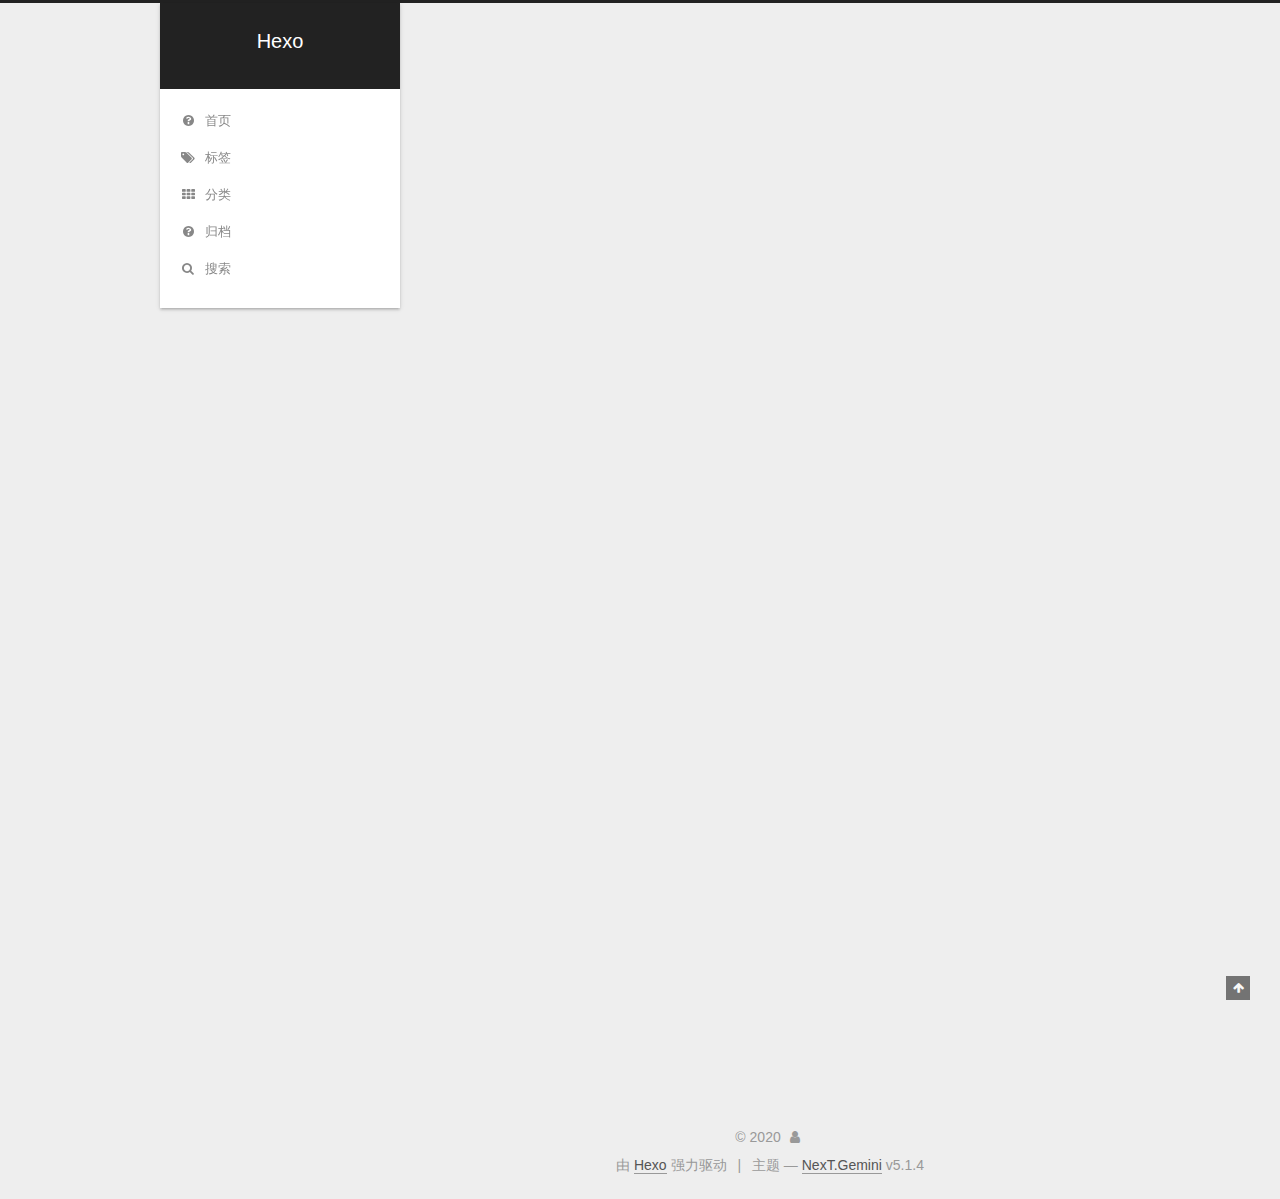
<file: index.html>
<!DOCTYPE html>



  


<html class="theme-next gemini use-motion" lang="zh-Hans">
<head>
  <meta charset="UTF-8"/>
<meta http-equiv="X-UA-Compatible" content="IE=edge" />
<meta name="viewport" content="width=device-width, initial-scale=1, maximum-scale=1"/>
<meta name="theme-color" content="#222">









<meta http-equiv="Cache-Control" content="no-transform" />
<meta http-equiv="Cache-Control" content="no-siteapp" />
















  
  
  <link href="/lib/fancybox/source/jquery.fancybox.css?v=2.1.5" rel="stylesheet" type="text/css" />







<link href="/lib/font-awesome/css/font-awesome.min.css?v=4.6.2" rel="stylesheet" type="text/css" />

<link href="/css/main.css?v=5.1.4" rel="stylesheet" type="text/css" />


  <link rel="apple-touch-icon" sizes="180x180" href="/images/apple-touch-icon-next.png?v=5.1.4">


  <link rel="icon" type="image/png" sizes="32x32" href="/images/favicon-32x32-next.png?v=5.1.4">


  <link rel="icon" type="image/png" sizes="16x16" href="/images/favicon-16x16-next.png?v=5.1.4">


  <link rel="mask-icon" href="/images/logo.svg?v=5.1.4" color="#222">





  <meta name="keywords" content="Hexo, NexT" />










<meta property="og:type" content="website">
<meta property="og:title" content="Hexo">
<meta property="og:url" content="http://yoursite.com/index.html">
<meta property="og:site_name" content="Hexo">
<meta name="twitter:card" content="summary">



<script type="text/javascript" id="hexo.configurations">
  var NexT = window.NexT || {};
  var CONFIG = {
    root: '/',
    scheme: 'Gemini',
    version: '5.1.4',
    sidebar: {"position":"left","display":"post","offset":12,"b2t":false,"scrollpercent":false,"onmobile":false},
    fancybox: true,
    tabs: true,
    motion: {"enable":true,"async":false,"transition":{"post_block":"fadeIn","post_header":"slideDownIn","post_body":"slideDownIn","coll_header":"slideLeftIn","sidebar":"slideUpIn"}},
    duoshuo: {
      userId: '0',
      author: '博主'
    },
    algolia: {
      applicationID: '',
      apiKey: '',
      indexName: '',
      hits: {"per_page":10},
      labels: {"input_placeholder":"Search for Posts","hits_empty":"We didn't find any results for the search: ${query}","hits_stats":"${hits} results found in ${time} ms"}
    }
  };
</script>



  <link rel="canonical" href="http://yoursite.com/"/>





  <title>Hexo</title>
  








<meta name="generator" content="Hexo 4.2.0"></head>

<body itemscope itemtype="http://schema.org/WebPage" lang="zh-Hans">

  
  
    
  

  <div class="container sidebar-position-left 
  page-home">
    <div class="headband"></div>

    <header id="header" class="header" itemscope itemtype="http://schema.org/WPHeader">
      <div class="header-inner"><div class="site-brand-wrapper">
  <div class="site-meta ">
    

    <div class="custom-logo-site-title">
      <a href="/"  class="brand" rel="start">
        <span class="logo-line-before"><i></i></span>
        <span class="site-title">Hexo</span>
        <span class="logo-line-after"><i></i></span>
      </a>
    </div>
      
        <p class="site-subtitle"></p>
      
  </div>

  <div class="site-nav-toggle">
    <button>
      <span class="btn-bar"></span>
      <span class="btn-bar"></span>
      <span class="btn-bar"></span>
    </button>
  </div>
</div>

<nav class="site-nav">
  

  
    <ul id="menu" class="menu">
      
        
        <li class="menu-item menu-item-home">
          <a href="/" rel="section">
            
              <i class="menu-item-icon fa fa-fw fa-question-circle"></i> <br />
            
            首页
          </a>
        </li>
      
        
        <li class="menu-item menu-item-tags">
          <a href="/tags/" rel="section">
            
              <i class="menu-item-icon fa fa-fw fa-tags"></i> <br />
            
            标签
          </a>
        </li>
      
        
        <li class="menu-item menu-item-categories">
          <a href="/categories/" rel="section">
            
              <i class="menu-item-icon fa fa-fw fa-th"></i> <br />
            
            分类
          </a>
        </li>
      
        
        <li class="menu-item menu-item-archives">
          <a href="/archives" rel="section">
            
              <i class="menu-item-icon fa fa-fw fa-question-circle"></i> <br />
            
            归档
          </a>
        </li>
      

      
        <li class="menu-item menu-item-search">
          
            <a href="javascript:;" class="popup-trigger">
          
            
              <i class="menu-item-icon fa fa-search fa-fw"></i> <br />
            
            搜索
          </a>
        </li>
      
    </ul>
  

  
    <div class="site-search">
      
  <div class="popup search-popup local-search-popup">
  <div class="local-search-header clearfix">
    <span class="search-icon">
      <i class="fa fa-search"></i>
    </span>
    <span class="popup-btn-close">
      <i class="fa fa-times-circle"></i>
    </span>
    <div class="local-search-input-wrapper">
      <input autocomplete="off"
             placeholder="搜索..." spellcheck="false"
             type="text" id="local-search-input">
    </div>
  </div>
  <div id="local-search-result"></div>
</div>



    </div>
  
</nav>



 </div>
    </header>

    <main id="main" class="main">
      <div class="main-inner">
        <div class="content-wrap">
          <div id="content" class="content">
            
  <section id="posts" class="posts-expand">
    
      

  

  
  
  

  <article class="post post-type-normal" itemscope itemtype="http://schema.org/Article">
  
  
  
  <div class="post-block">
    <link itemprop="mainEntityOfPage" href="http://yoursite.com/2020/04/13/TiDB/">

    <span hidden itemprop="author" itemscope itemtype="http://schema.org/Person">
      <meta itemprop="name" content="">
      <meta itemprop="description" content="">
      <meta itemprop="image" content="/images/avatar.gif">
    </span>

    <span hidden itemprop="publisher" itemscope itemtype="http://schema.org/Organization">
      <meta itemprop="name" content="Hexo">
    </span>

    
      <header class="post-header">

        
        
          <h1 class="post-title" itemprop="name headline">
                
                <a class="post-title-link" href="/2020/04/13/TiDB/" itemprop="url">TiDB FAQ</a></h1>
        

        <div class="post-meta">
          <span class="post-time">
            
              <span class="post-meta-item-icon">
                <i class="fa fa-calendar-o"></i>
              </span>
              
                <span class="post-meta-item-text">发表于</span>
              
              <time title="创建于" itemprop="dateCreated datePublished" datetime="2020-04-13T15:14:22+08:00">
                2020-04-13
              </time>
            

            

            
          </span>

          
            <span class="post-category" >
            
              <span class="post-meta-divider">|</span>
            
              <span class="post-meta-item-icon">
                <i class="fa fa-folder-o"></i>
              </span>
              
                <span class="post-meta-item-text">分类于</span>
              
              
                <span itemprop="about" itemscope itemtype="http://schema.org/Thing">
                  <a href="/categories/FAQ/" itemprop="url" rel="index">
                    <span itemprop="name">FAQ</span>
                  </a>
                </span>

                
                
              
            </span>
          

          
            
          

          
          

          

          

          

        </div>
      </header>
    

    
    
    
    <div class="post-body" itemprop="articleBody">

      
      

      
        
          
          FAQ一、 TiDB 介绍、架构、原理1.1 TiDB 介绍及整体架构1.1.1 TiDB 整体架构TiDB 简介
1.1.2 TiDB 是什么？TiDB 是一个分布式 NewSQL 数据库。它支持水平弹性扩展、ACID 事务、标准 SQL、MySQL 语法和 MySQL 协议，具有数据强一致的高可
          ...
          <!--noindex-->
          <div class="post-button text-center">
            <a class="btn" href="/2020/04/13/TiDB/#more" rel="contents">
              阅读全文 &raquo;
            </a>
          </div>
          <!--/noindex-->
        
      
    </div>
    
    
    

    

    

    

    <footer class="post-footer">
      

      

      

      
      
        <div class="post-eof"></div>
      
    </footer>
  </div>
  
  
  
  </article>


    
      

  

  
  
  

  <article class="post post-type-normal" itemscope itemtype="http://schema.org/Article">
  
  
  
  <div class="post-block">
    <link itemprop="mainEntityOfPage" href="http://yoursite.com/2020/04/13/FAQ/">

    <span hidden itemprop="author" itemscope itemtype="http://schema.org/Person">
      <meta itemprop="name" content="">
      <meta itemprop="description" content="">
      <meta itemprop="image" content="/images/avatar.gif">
    </span>

    <span hidden itemprop="publisher" itemscope itemtype="http://schema.org/Organization">
      <meta itemprop="name" content="Hexo">
    </span>

    
      <header class="post-header">

        
        
          <h1 class="post-title" itemprop="name headline">
                
                <a class="post-title-link" href="/2020/04/13/FAQ/" itemprop="url">FAQ</a></h1>
        

        <div class="post-meta">
          <span class="post-time">
            
              <span class="post-meta-item-icon">
                <i class="fa fa-calendar-o"></i>
              </span>
              
                <span class="post-meta-item-text">发表于</span>
              
              <time title="创建于" itemprop="dateCreated datePublished" datetime="2020-04-13T15:09:02+08:00">
                2020-04-13
              </time>
            

            

            
          </span>

          

          
            
          

          
          

          

          

          

        </div>
      </header>
    

    
    
    
    <div class="post-body" itemprop="articleBody">

      
      

      
        
          
          安装程序装完数据库，bin下面没有disql文件是怎么回事？
原因：是因为安装的时候未选择数据库服务组件，所以只有客户端组件，不包含相关的dm命令行工具解决：1、从已经安装了达梦数据库服务组件的安装文件下复制一个bin，覆盖当前安装目录下的bin。2、重新安装数据库，选择数据库服务组件

安装达梦数
          ...
          <!--noindex-->
          <div class="post-button text-center">
            <a class="btn" href="/2020/04/13/FAQ/#more" rel="contents">
              阅读全文 &raquo;
            </a>
          </div>
          <!--/noindex-->
        
      
    </div>
    
    
    

    

    

    

    <footer class="post-footer">
      

      

      

      
      
        <div class="post-eof"></div>
      
    </footer>
  </div>
  
  
  
  </article>


    
      

  

  
  
  

  <article class="post post-type-normal" itemscope itemtype="http://schema.org/Article">
  
  
  
  <div class="post-block">
    <link itemprop="mainEntityOfPage" href="http://yoursite.com/2020/04/13/hello-world/">

    <span hidden itemprop="author" itemscope itemtype="http://schema.org/Person">
      <meta itemprop="name" content="">
      <meta itemprop="description" content="">
      <meta itemprop="image" content="/images/avatar.gif">
    </span>

    <span hidden itemprop="publisher" itemscope itemtype="http://schema.org/Organization">
      <meta itemprop="name" content="Hexo">
    </span>

    
      <header class="post-header">

        
        
          <h1 class="post-title" itemprop="name headline">
                
                <a class="post-title-link" href="/2020/04/13/hello-world/" itemprop="url">Hello World</a></h1>
        

        <div class="post-meta">
          <span class="post-time">
            
              <span class="post-meta-item-icon">
                <i class="fa fa-calendar-o"></i>
              </span>
              
                <span class="post-meta-item-text">发表于</span>
              
              <time title="创建于" itemprop="dateCreated datePublished" datetime="2020-04-13T14:14:09+08:00">
                2020-04-13
              </time>
            

            

            
          </span>

          

          
            
          

          
          

          

          

          

        </div>
      </header>
    

    
    
    
    <div class="post-body" itemprop="articleBody">

      
      

      
        
          
          Welcome to Hexo! This is your very first post. Check documentation for more info. If you get any problems when using Hexo, you can find the answer in 
          ...
          <!--noindex-->
          <div class="post-button text-center">
            <a class="btn" href="/2020/04/13/hello-world/#more" rel="contents">
              阅读全文 &raquo;
            </a>
          </div>
          <!--/noindex-->
        
      
    </div>
    
    
    

    

    

    

    <footer class="post-footer">
      

      

      

      
      
        <div class="post-eof"></div>
      
    </footer>
  </div>
  
  
  
  </article>


    
  </section>

  


          </div>
          


          

        </div>
        
          
  
  <div class="sidebar-toggle">
    <div class="sidebar-toggle-line-wrap">
      <span class="sidebar-toggle-line sidebar-toggle-line-first"></span>
      <span class="sidebar-toggle-line sidebar-toggle-line-middle"></span>
      <span class="sidebar-toggle-line sidebar-toggle-line-last"></span>
    </div>
  </div>

  <aside id="sidebar" class="sidebar">
    
    <div class="sidebar-inner">

      

      

      <section class="site-overview-wrap sidebar-panel sidebar-panel-active">
        <div class="site-overview">
          <div class="site-author motion-element" itemprop="author" itemscope itemtype="http://schema.org/Person">
            
              <p class="site-author-name" itemprop="name"></p>
              <p class="site-description motion-element" itemprop="description"></p>
          </div>

          <nav class="site-state motion-element">

            
              <div class="site-state-item site-state-posts">
              
                <a href="/archives">
              
                  <span class="site-state-item-count">3</span>
                  <span class="site-state-item-name">日志</span>
                </a>
              </div>
            

            
              
              
              <div class="site-state-item site-state-categories">
                <a href="/categories/index.html">
                  <span class="site-state-item-count">1</span>
                  <span class="site-state-item-name">分类</span>
                </a>
              </div>
            

            

          </nav>

          

          

          
          

          
          

          

        </div>
      </section>

      

      

    </div>
  </aside>


        
      </div>
    </main>

    <footer id="footer" class="footer">
      <div class="footer-inner">
        <div class="copyright">&copy; <span itemprop="copyrightYear">2020</span>
  <span class="with-love">
    <i class="fa fa-user"></i>
  </span>
  <span class="author" itemprop="copyrightHolder"></span>

  
</div>


  <div class="powered-by">由 <a class="theme-link" target="_blank" href="https://hexo.io">Hexo</a> 强力驱动</div>



  <span class="post-meta-divider">|</span>



  <div class="theme-info">主题 &mdash; <a class="theme-link" target="_blank" href="https://github.com/iissnan/hexo-theme-next">NexT.Gemini</a> v5.1.4</div>




        







        
      </div>
    </footer>

    
      <div class="back-to-top">
        <i class="fa fa-arrow-up"></i>
        
      </div>
    

    

  </div>

  

<script type="text/javascript">
  if (Object.prototype.toString.call(window.Promise) !== '[object Function]') {
    window.Promise = null;
  }
</script>









  












  
  
    <script type="text/javascript" src="/lib/jquery/index.js?v=2.1.3"></script>
  

  
  
    <script type="text/javascript" src="/lib/fastclick/lib/fastclick.min.js?v=1.0.6"></script>
  

  
  
    <script type="text/javascript" src="/lib/jquery_lazyload/jquery.lazyload.js?v=1.9.7"></script>
  

  
  
    <script type="text/javascript" src="/lib/velocity/velocity.min.js?v=1.2.1"></script>
  

  
  
    <script type="text/javascript" src="/lib/velocity/velocity.ui.min.js?v=1.2.1"></script>
  

  
  
    <script type="text/javascript" src="/lib/fancybox/source/jquery.fancybox.pack.js?v=2.1.5"></script>
  


  


  <script type="text/javascript" src="/js/src/utils.js?v=5.1.4"></script>

  <script type="text/javascript" src="/js/src/motion.js?v=5.1.4"></script>



  
  


  <script type="text/javascript" src="/js/src/affix.js?v=5.1.4"></script>

  <script type="text/javascript" src="/js/src/schemes/pisces.js?v=5.1.4"></script>



  

  


  <script type="text/javascript" src="/js/src/bootstrap.js?v=5.1.4"></script>



  


  




	





  





  












  

  <script type="text/javascript">
    // Popup Window;
    var isfetched = false;
    var isXml = true;
    // Search DB path;
    var search_path = "search.xml";
    if (search_path.length === 0) {
      search_path = "search.xml";
    } else if (/json$/i.test(search_path)) {
      isXml = false;
    }
    var path = "/" + search_path;
    // monitor main search box;

    var onPopupClose = function (e) {
      $('.popup').hide();
      $('#local-search-input').val('');
      $('.search-result-list').remove();
      $('#no-result').remove();
      $(".local-search-pop-overlay").remove();
      $('body').css('overflow', '');
    }

    function proceedsearch() {
      $("body")
        .append('<div class="search-popup-overlay local-search-pop-overlay"></div>')
        .css('overflow', 'hidden');
      $('.search-popup-overlay').click(onPopupClose);
      $('.popup').toggle();
      var $localSearchInput = $('#local-search-input');
      $localSearchInput.attr("autocapitalize", "none");
      $localSearchInput.attr("autocorrect", "off");
      $localSearchInput.focus();
    }

    // search function;
    var searchFunc = function(path, search_id, content_id) {
      'use strict';

      // start loading animation
      $("body")
        .append('<div class="search-popup-overlay local-search-pop-overlay">' +
          '<div id="search-loading-icon">' +
          '<i class="fa fa-spinner fa-pulse fa-5x fa-fw"></i>' +
          '</div>' +
          '</div>')
        .css('overflow', 'hidden');
      $("#search-loading-icon").css('margin', '20% auto 0 auto').css('text-align', 'center');

      $.ajax({
        url: path,
        dataType: isXml ? "xml" : "json",
        async: true,
        success: function(res) {
          // get the contents from search data
          isfetched = true;
          $('.popup').detach().appendTo('.header-inner');
          var datas = isXml ? $("entry", res).map(function() {
            return {
              title: $("title", this).text(),
              content: $("content",this).text(),
              url: $("url" , this).text()
            };
          }).get() : res;
          var input = document.getElementById(search_id);
          var resultContent = document.getElementById(content_id);
          var inputEventFunction = function() {
            var searchText = input.value.trim().toLowerCase();
            var keywords = searchText.split(/[\s\-]+/);
            if (keywords.length > 1) {
              keywords.push(searchText);
            }
            var resultItems = [];
            if (searchText.length > 0) {
              // perform local searching
              datas.forEach(function(data) {
                var isMatch = false;
                var hitCount = 0;
                var searchTextCount = 0;
                var title = data.title.trim();
                var titleInLowerCase = title.toLowerCase();
                var content = data.content.trim().replace(/<[^>]+>/g,"");
                var contentInLowerCase = content.toLowerCase();
                var articleUrl = decodeURIComponent(data.url);
                var indexOfTitle = [];
                var indexOfContent = [];
                // only match articles with not empty titles
                if(title != '') {
                  keywords.forEach(function(keyword) {
                    function getIndexByWord(word, text, caseSensitive) {
                      var wordLen = word.length;
                      if (wordLen === 0) {
                        return [];
                      }
                      var startPosition = 0, position = [], index = [];
                      if (!caseSensitive) {
                        text = text.toLowerCase();
                        word = word.toLowerCase();
                      }
                      while ((position = text.indexOf(word, startPosition)) > -1) {
                        index.push({position: position, word: word});
                        startPosition = position + wordLen;
                      }
                      return index;
                    }

                    indexOfTitle = indexOfTitle.concat(getIndexByWord(keyword, titleInLowerCase, false));
                    indexOfContent = indexOfContent.concat(getIndexByWord(keyword, contentInLowerCase, false));
                  });
                  if (indexOfTitle.length > 0 || indexOfContent.length > 0) {
                    isMatch = true;
                    hitCount = indexOfTitle.length + indexOfContent.length;
                  }
                }

                // show search results

                if (isMatch) {
                  // sort index by position of keyword

                  [indexOfTitle, indexOfContent].forEach(function (index) {
                    index.sort(function (itemLeft, itemRight) {
                      if (itemRight.position !== itemLeft.position) {
                        return itemRight.position - itemLeft.position;
                      } else {
                        return itemLeft.word.length - itemRight.word.length;
                      }
                    });
                  });

                  // merge hits into slices

                  function mergeIntoSlice(text, start, end, index) {
                    var item = index[index.length - 1];
                    var position = item.position;
                    var word = item.word;
                    var hits = [];
                    var searchTextCountInSlice = 0;
                    while (position + word.length <= end && index.length != 0) {
                      if (word === searchText) {
                        searchTextCountInSlice++;
                      }
                      hits.push({position: position, length: word.length});
                      var wordEnd = position + word.length;

                      // move to next position of hit

                      index.pop();
                      while (index.length != 0) {
                        item = index[index.length - 1];
                        position = item.position;
                        word = item.word;
                        if (wordEnd > position) {
                          index.pop();
                        } else {
                          break;
                        }
                      }
                    }
                    searchTextCount += searchTextCountInSlice;
                    return {
                      hits: hits,
                      start: start,
                      end: end,
                      searchTextCount: searchTextCountInSlice
                    };
                  }

                  var slicesOfTitle = [];
                  if (indexOfTitle.length != 0) {
                    slicesOfTitle.push(mergeIntoSlice(title, 0, title.length, indexOfTitle));
                  }

                  var slicesOfContent = [];
                  while (indexOfContent.length != 0) {
                    var item = indexOfContent[indexOfContent.length - 1];
                    var position = item.position;
                    var word = item.word;
                    // cut out 100 characters
                    var start = position - 20;
                    var end = position + 80;
                    if(start < 0){
                      start = 0;
                    }
                    if (end < position + word.length) {
                      end = position + word.length;
                    }
                    if(end > content.length){
                      end = content.length;
                    }
                    slicesOfContent.push(mergeIntoSlice(content, start, end, indexOfContent));
                  }

                  // sort slices in content by search text's count and hits' count

                  slicesOfContent.sort(function (sliceLeft, sliceRight) {
                    if (sliceLeft.searchTextCount !== sliceRight.searchTextCount) {
                      return sliceRight.searchTextCount - sliceLeft.searchTextCount;
                    } else if (sliceLeft.hits.length !== sliceRight.hits.length) {
                      return sliceRight.hits.length - sliceLeft.hits.length;
                    } else {
                      return sliceLeft.start - sliceRight.start;
                    }
                  });

                  // select top N slices in content

                  var upperBound = parseInt('1');
                  if (upperBound >= 0) {
                    slicesOfContent = slicesOfContent.slice(0, upperBound);
                  }

                  // highlight title and content

                  function highlightKeyword(text, slice) {
                    var result = '';
                    var prevEnd = slice.start;
                    slice.hits.forEach(function (hit) {
                      result += text.substring(prevEnd, hit.position);
                      var end = hit.position + hit.length;
                      result += '<b class="search-keyword">' + text.substring(hit.position, end) + '</b>';
                      prevEnd = end;
                    });
                    result += text.substring(prevEnd, slice.end);
                    return result;
                  }

                  var resultItem = '';

                  if (slicesOfTitle.length != 0) {
                    resultItem += "<li><a href='" + articleUrl + "' class='search-result-title'>" + highlightKeyword(title, slicesOfTitle[0]) + "</a>";
                  } else {
                    resultItem += "<li><a href='" + articleUrl + "' class='search-result-title'>" + title + "</a>";
                  }

                  slicesOfContent.forEach(function (slice) {
                    resultItem += "<a href='" + articleUrl + "'>" +
                      "<p class=\"search-result\">" + highlightKeyword(content, slice) +
                      "...</p>" + "</a>";
                  });

                  resultItem += "</li>";
                  resultItems.push({
                    item: resultItem,
                    searchTextCount: searchTextCount,
                    hitCount: hitCount,
                    id: resultItems.length
                  });
                }
              })
            };
            if (keywords.length === 1 && keywords[0] === "") {
              resultContent.innerHTML = '<div id="no-result"><i class="fa fa-search fa-5x" /></div>'
            } else if (resultItems.length === 0) {
              resultContent.innerHTML = '<div id="no-result"><i class="fa fa-frown-o fa-5x" /></div>'
            } else {
              resultItems.sort(function (resultLeft, resultRight) {
                if (resultLeft.searchTextCount !== resultRight.searchTextCount) {
                  return resultRight.searchTextCount - resultLeft.searchTextCount;
                } else if (resultLeft.hitCount !== resultRight.hitCount) {
                  return resultRight.hitCount - resultLeft.hitCount;
                } else {
                  return resultRight.id - resultLeft.id;
                }
              });
              var searchResultList = '<ul class=\"search-result-list\">';
              resultItems.forEach(function (result) {
                searchResultList += result.item;
              })
              searchResultList += "</ul>";
              resultContent.innerHTML = searchResultList;
            }
          }

          if ('auto' === 'auto') {
            input.addEventListener('input', inputEventFunction);
          } else {
            $('.search-icon').click(inputEventFunction);
            input.addEventListener('keypress', function (event) {
              if (event.keyCode === 13) {
                inputEventFunction();
              }
            });
          }

          // remove loading animation
          $(".local-search-pop-overlay").remove();
          $('body').css('overflow', '');

          proceedsearch();
        }
      });
    }

    // handle and trigger popup window;
    $('.popup-trigger').click(function(e) {
      e.stopPropagation();
      if (isfetched === false) {
        searchFunc(path, 'local-search-input', 'local-search-result');
      } else {
        proceedsearch();
      };
    });

    $('.popup-btn-close').click(onPopupClose);
    $('.popup').click(function(e){
      e.stopPropagation();
    });
    $(document).on('keyup', function (event) {
      var shouldDismissSearchPopup = event.which === 27 &&
        $('.search-popup').is(':visible');
      if (shouldDismissSearchPopup) {
        onPopupClose();
      }
    });
  </script>





  

  

  

  
  

  

  

  

</body>
</html>
</file>
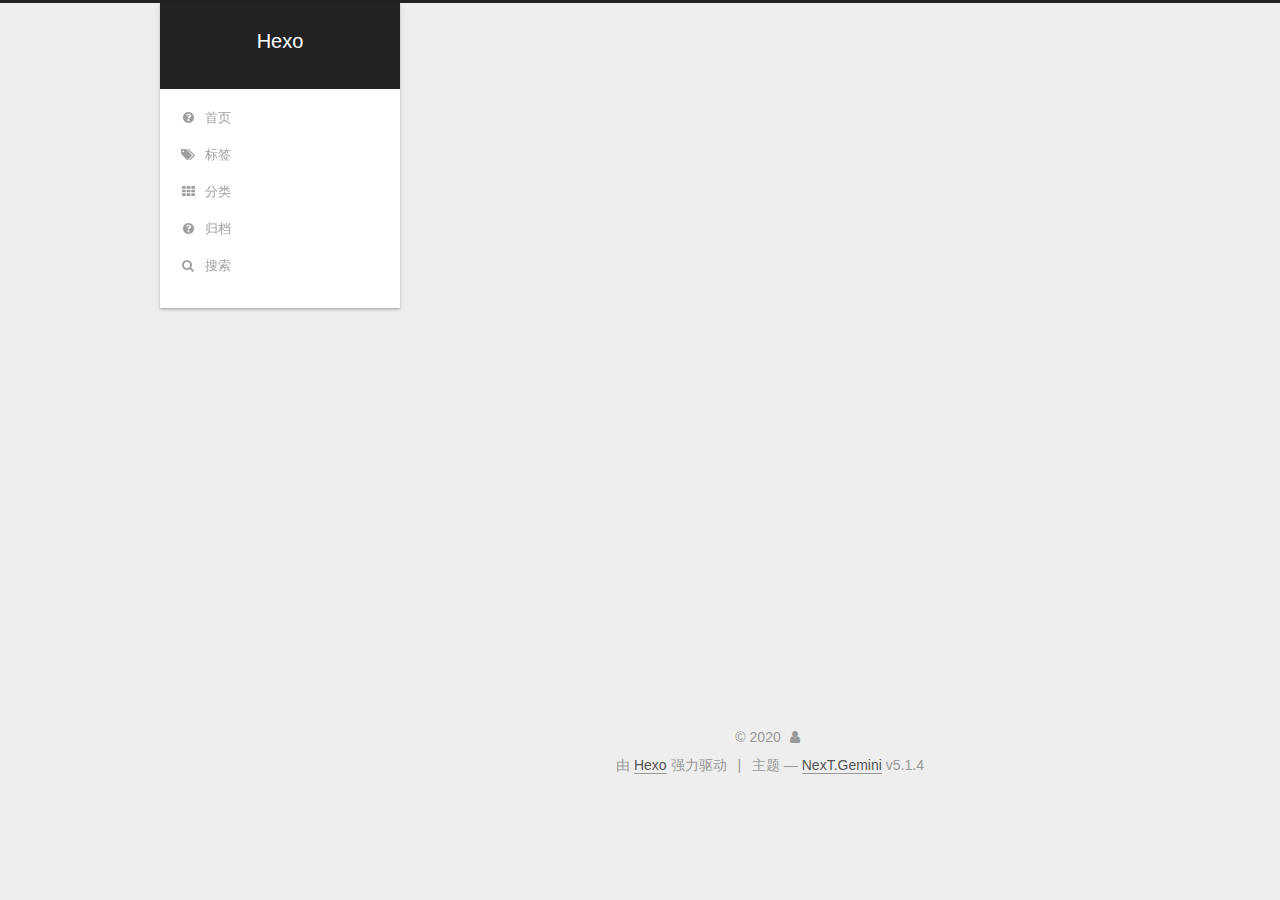
<file: archives/index.html>
<!DOCTYPE html>



  


<html class="theme-next gemini use-motion" lang="zh-Hans">
<head>
  <meta charset="UTF-8"/>
<meta http-equiv="X-UA-Compatible" content="IE=edge" />
<meta name="viewport" content="width=device-width, initial-scale=1, maximum-scale=1"/>
<meta name="theme-color" content="#222">









<meta http-equiv="Cache-Control" content="no-transform" />
<meta http-equiv="Cache-Control" content="no-siteapp" />
















  
  
  <link href="/lib/fancybox/source/jquery.fancybox.css?v=2.1.5" rel="stylesheet" type="text/css" />







<link href="/lib/font-awesome/css/font-awesome.min.css?v=4.6.2" rel="stylesheet" type="text/css" />

<link href="/css/main.css?v=5.1.4" rel="stylesheet" type="text/css" />


  <link rel="apple-touch-icon" sizes="180x180" href="/images/apple-touch-icon-next.png?v=5.1.4">


  <link rel="icon" type="image/png" sizes="32x32" href="/images/favicon-32x32-next.png?v=5.1.4">


  <link rel="icon" type="image/png" sizes="16x16" href="/images/favicon-16x16-next.png?v=5.1.4">


  <link rel="mask-icon" href="/images/logo.svg?v=5.1.4" color="#222">





  <meta name="keywords" content="Hexo, NexT" />










<meta property="og:type" content="website">
<meta property="og:title" content="Hexo">
<meta property="og:url" content="http://yoursite.com/archives/index.html">
<meta property="og:site_name" content="Hexo">
<meta name="twitter:card" content="summary">



<script type="text/javascript" id="hexo.configurations">
  var NexT = window.NexT || {};
  var CONFIG = {
    root: '/',
    scheme: 'Gemini',
    version: '5.1.4',
    sidebar: {"position":"left","display":"post","offset":12,"b2t":false,"scrollpercent":false,"onmobile":false},
    fancybox: true,
    tabs: true,
    motion: {"enable":true,"async":false,"transition":{"post_block":"fadeIn","post_header":"slideDownIn","post_body":"slideDownIn","coll_header":"slideLeftIn","sidebar":"slideUpIn"}},
    duoshuo: {
      userId: '0',
      author: '博主'
    },
    algolia: {
      applicationID: '',
      apiKey: '',
      indexName: '',
      hits: {"per_page":10},
      labels: {"input_placeholder":"Search for Posts","hits_empty":"We didn't find any results for the search: ${query}","hits_stats":"${hits} results found in ${time} ms"}
    }
  };
</script>



  <link rel="canonical" href="http://yoursite.com/archives/"/>





  <title>归档 | Hexo</title>
  








<meta name="generator" content="Hexo 4.2.0"></head>

<body itemscope itemtype="http://schema.org/WebPage" lang="zh-Hans">

  
  
    
  

  <div class="container sidebar-position-left page-archive">
    <div class="headband"></div>

    <header id="header" class="header" itemscope itemtype="http://schema.org/WPHeader">
      <div class="header-inner"><div class="site-brand-wrapper">
  <div class="site-meta ">
    

    <div class="custom-logo-site-title">
      <a href="/"  class="brand" rel="start">
        <span class="logo-line-before"><i></i></span>
        <span class="site-title">Hexo</span>
        <span class="logo-line-after"><i></i></span>
      </a>
    </div>
      
        <p class="site-subtitle"></p>
      
  </div>

  <div class="site-nav-toggle">
    <button>
      <span class="btn-bar"></span>
      <span class="btn-bar"></span>
      <span class="btn-bar"></span>
    </button>
  </div>
</div>

<nav class="site-nav">
  

  
    <ul id="menu" class="menu">
      
        
        <li class="menu-item menu-item-home">
          <a href="/" rel="section">
            
              <i class="menu-item-icon fa fa-fw fa-question-circle"></i> <br />
            
            首页
          </a>
        </li>
      
        
        <li class="menu-item menu-item-tags">
          <a href="/tags/" rel="section">
            
              <i class="menu-item-icon fa fa-fw fa-tags"></i> <br />
            
            标签
          </a>
        </li>
      
        
        <li class="menu-item menu-item-categories">
          <a href="/categories/" rel="section">
            
              <i class="menu-item-icon fa fa-fw fa-th"></i> <br />
            
            分类
          </a>
        </li>
      
        
        <li class="menu-item menu-item-archives">
          <a href="/archives" rel="section">
            
              <i class="menu-item-icon fa fa-fw fa-question-circle"></i> <br />
            
            归档
          </a>
        </li>
      

      
        <li class="menu-item menu-item-search">
          
            <a href="javascript:;" class="popup-trigger">
          
            
              <i class="menu-item-icon fa fa-search fa-fw"></i> <br />
            
            搜索
          </a>
        </li>
      
    </ul>
  

  
    <div class="site-search">
      
  <div class="popup search-popup local-search-popup">
  <div class="local-search-header clearfix">
    <span class="search-icon">
      <i class="fa fa-search"></i>
    </span>
    <span class="popup-btn-close">
      <i class="fa fa-times-circle"></i>
    </span>
    <div class="local-search-input-wrapper">
      <input autocomplete="off"
             placeholder="搜索..." spellcheck="false"
             type="text" id="local-search-input">
    </div>
  </div>
  <div id="local-search-result"></div>
</div>



    </div>
  
</nav>



 </div>
    </header>

    <main id="main" class="main">
      <div class="main-inner">
        <div class="content-wrap">
          <div id="content" class="content">
            

  
  
  
  <div class="post-block archive">
    <div id="posts" class="posts-collapse">
      <span class="archive-move-on"></span>

      <span class="archive-page-counter">
        
        
        
          
        
        嗯..! 目前共计 3 篇日志。 继续努力。
      </span>

      

        
        
        

        
          
          <div class="collection-title">
            <h1 class="archive-year" id="archive-year-2020">2020</h1>
          </div>
        
        

        

  <article class="post post-type-normal" itemscope itemtype="http://schema.org/Article">
    <header class="post-header">

      <h2 class="post-title">
        
            <a class="post-title-link" href="/2020/04/13/TiDB/" itemprop="url">
              
                <span itemprop="name">TiDB FAQ</span>
              
            </a>
        
      </h2>

      <div class="post-meta">
        <time class="post-time" itemprop="dateCreated"
              datetime="2020-04-13T15:14:22+08:00"
              content="2020-04-13" >
          04-13
        </time>
      </div>

    </header>
  </article>



      

        
        
        

        
        

        

  <article class="post post-type-normal" itemscope itemtype="http://schema.org/Article">
    <header class="post-header">

      <h2 class="post-title">
        
            <a class="post-title-link" href="/2020/04/13/FAQ/" itemprop="url">
              
                <span itemprop="name">FAQ</span>
              
            </a>
        
      </h2>

      <div class="post-meta">
        <time class="post-time" itemprop="dateCreated"
              datetime="2020-04-13T15:09:02+08:00"
              content="2020-04-13" >
          04-13
        </time>
      </div>

    </header>
  </article>



      

        
        
        

        
        

        

  <article class="post post-type-normal" itemscope itemtype="http://schema.org/Article">
    <header class="post-header">

      <h2 class="post-title">
        
            <a class="post-title-link" href="/2020/04/13/hello-world/" itemprop="url">
              
                <span itemprop="name">Hello World</span>
              
            </a>
        
      </h2>

      <div class="post-meta">
        <time class="post-time" itemprop="dateCreated"
              datetime="2020-04-13T14:14:09+08:00"
              content="2020-04-13" >
          04-13
        </time>
      </div>

    </header>
  </article>



      

    </div>
  </div>
  
  
  

  



          </div>
          


          

        </div>
        
          
  
  <div class="sidebar-toggle">
    <div class="sidebar-toggle-line-wrap">
      <span class="sidebar-toggle-line sidebar-toggle-line-first"></span>
      <span class="sidebar-toggle-line sidebar-toggle-line-middle"></span>
      <span class="sidebar-toggle-line sidebar-toggle-line-last"></span>
    </div>
  </div>

  <aside id="sidebar" class="sidebar">
    
    <div class="sidebar-inner">

      

      

      <section class="site-overview-wrap sidebar-panel sidebar-panel-active">
        <div class="site-overview">
          <div class="site-author motion-element" itemprop="author" itemscope itemtype="http://schema.org/Person">
            
              <p class="site-author-name" itemprop="name"></p>
              <p class="site-description motion-element" itemprop="description"></p>
          </div>

          <nav class="site-state motion-element">

            
              <div class="site-state-item site-state-posts">
              
                <a href="/archives">
              
                  <span class="site-state-item-count">3</span>
                  <span class="site-state-item-name">日志</span>
                </a>
              </div>
            

            
              
              
              <div class="site-state-item site-state-categories">
                <a href="/categories/index.html">
                  <span class="site-state-item-count">1</span>
                  <span class="site-state-item-name">分类</span>
                </a>
              </div>
            

            

          </nav>

          

          

          
          

          
          

          

        </div>
      </section>

      

      

    </div>
  </aside>


        
      </div>
    </main>

    <footer id="footer" class="footer">
      <div class="footer-inner">
        <div class="copyright">&copy; <span itemprop="copyrightYear">2020</span>
  <span class="with-love">
    <i class="fa fa-user"></i>
  </span>
  <span class="author" itemprop="copyrightHolder"></span>

  
</div>


  <div class="powered-by">由 <a class="theme-link" target="_blank" href="https://hexo.io">Hexo</a> 强力驱动</div>



  <span class="post-meta-divider">|</span>



  <div class="theme-info">主题 &mdash; <a class="theme-link" target="_blank" href="https://github.com/iissnan/hexo-theme-next">NexT.Gemini</a> v5.1.4</div>




        







        
      </div>
    </footer>

    
      <div class="back-to-top">
        <i class="fa fa-arrow-up"></i>
        
      </div>
    

    

  </div>

  

<script type="text/javascript">
  if (Object.prototype.toString.call(window.Promise) !== '[object Function]') {
    window.Promise = null;
  }
</script>









  












  
  
    <script type="text/javascript" src="/lib/jquery/index.js?v=2.1.3"></script>
  

  
  
    <script type="text/javascript" src="/lib/fastclick/lib/fastclick.min.js?v=1.0.6"></script>
  

  
  
    <script type="text/javascript" src="/lib/jquery_lazyload/jquery.lazyload.js?v=1.9.7"></script>
  

  
  
    <script type="text/javascript" src="/lib/velocity/velocity.min.js?v=1.2.1"></script>
  

  
  
    <script type="text/javascript" src="/lib/velocity/velocity.ui.min.js?v=1.2.1"></script>
  

  
  
    <script type="text/javascript" src="/lib/fancybox/source/jquery.fancybox.pack.js?v=2.1.5"></script>
  


  


  <script type="text/javascript" src="/js/src/utils.js?v=5.1.4"></script>

  <script type="text/javascript" src="/js/src/motion.js?v=5.1.4"></script>



  
  


  <script type="text/javascript" src="/js/src/affix.js?v=5.1.4"></script>

  <script type="text/javascript" src="/js/src/schemes/pisces.js?v=5.1.4"></script>



  

  


  <script type="text/javascript" src="/js/src/bootstrap.js?v=5.1.4"></script>



  


  




	





  





  












  

  <script type="text/javascript">
    // Popup Window;
    var isfetched = false;
    var isXml = true;
    // Search DB path;
    var search_path = "search.xml";
    if (search_path.length === 0) {
      search_path = "search.xml";
    } else if (/json$/i.test(search_path)) {
      isXml = false;
    }
    var path = "/" + search_path;
    // monitor main search box;

    var onPopupClose = function (e) {
      $('.popup').hide();
      $('#local-search-input').val('');
      $('.search-result-list').remove();
      $('#no-result').remove();
      $(".local-search-pop-overlay").remove();
      $('body').css('overflow', '');
    }

    function proceedsearch() {
      $("body")
        .append('<div class="search-popup-overlay local-search-pop-overlay"></div>')
        .css('overflow', 'hidden');
      $('.search-popup-overlay').click(onPopupClose);
      $('.popup').toggle();
      var $localSearchInput = $('#local-search-input');
      $localSearchInput.attr("autocapitalize", "none");
      $localSearchInput.attr("autocorrect", "off");
      $localSearchInput.focus();
    }

    // search function;
    var searchFunc = function(path, search_id, content_id) {
      'use strict';

      // start loading animation
      $("body")
        .append('<div class="search-popup-overlay local-search-pop-overlay">' +
          '<div id="search-loading-icon">' +
          '<i class="fa fa-spinner fa-pulse fa-5x fa-fw"></i>' +
          '</div>' +
          '</div>')
        .css('overflow', 'hidden');
      $("#search-loading-icon").css('margin', '20% auto 0 auto').css('text-align', 'center');

      $.ajax({
        url: path,
        dataType: isXml ? "xml" : "json",
        async: true,
        success: function(res) {
          // get the contents from search data
          isfetched = true;
          $('.popup').detach().appendTo('.header-inner');
          var datas = isXml ? $("entry", res).map(function() {
            return {
              title: $("title", this).text(),
              content: $("content",this).text(),
              url: $("url" , this).text()
            };
          }).get() : res;
          var input = document.getElementById(search_id);
          var resultContent = document.getElementById(content_id);
          var inputEventFunction = function() {
            var searchText = input.value.trim().toLowerCase();
            var keywords = searchText.split(/[\s\-]+/);
            if (keywords.length > 1) {
              keywords.push(searchText);
            }
            var resultItems = [];
            if (searchText.length > 0) {
              // perform local searching
              datas.forEach(function(data) {
                var isMatch = false;
                var hitCount = 0;
                var searchTextCount = 0;
                var title = data.title.trim();
                var titleInLowerCase = title.toLowerCase();
                var content = data.content.trim().replace(/<[^>]+>/g,"");
                var contentInLowerCase = content.toLowerCase();
                var articleUrl = decodeURIComponent(data.url);
                var indexOfTitle = [];
                var indexOfContent = [];
                // only match articles with not empty titles
                if(title != '') {
                  keywords.forEach(function(keyword) {
                    function getIndexByWord(word, text, caseSensitive) {
                      var wordLen = word.length;
                      if (wordLen === 0) {
                        return [];
                      }
                      var startPosition = 0, position = [], index = [];
                      if (!caseSensitive) {
                        text = text.toLowerCase();
                        word = word.toLowerCase();
                      }
                      while ((position = text.indexOf(word, startPosition)) > -1) {
                        index.push({position: position, word: word});
                        startPosition = position + wordLen;
                      }
                      return index;
                    }

                    indexOfTitle = indexOfTitle.concat(getIndexByWord(keyword, titleInLowerCase, false));
                    indexOfContent = indexOfContent.concat(getIndexByWord(keyword, contentInLowerCase, false));
                  });
                  if (indexOfTitle.length > 0 || indexOfContent.length > 0) {
                    isMatch = true;
                    hitCount = indexOfTitle.length + indexOfContent.length;
                  }
                }

                // show search results

                if (isMatch) {
                  // sort index by position of keyword

                  [indexOfTitle, indexOfContent].forEach(function (index) {
                    index.sort(function (itemLeft, itemRight) {
                      if (itemRight.position !== itemLeft.position) {
                        return itemRight.position - itemLeft.position;
                      } else {
                        return itemLeft.word.length - itemRight.word.length;
                      }
                    });
                  });

                  // merge hits into slices

                  function mergeIntoSlice(text, start, end, index) {
                    var item = index[index.length - 1];
                    var position = item.position;
                    var word = item.word;
                    var hits = [];
                    var searchTextCountInSlice = 0;
                    while (position + word.length <= end && index.length != 0) {
                      if (word === searchText) {
                        searchTextCountInSlice++;
                      }
                      hits.push({position: position, length: word.length});
                      var wordEnd = position + word.length;

                      // move to next position of hit

                      index.pop();
                      while (index.length != 0) {
                        item = index[index.length - 1];
                        position = item.position;
                        word = item.word;
                        if (wordEnd > position) {
                          index.pop();
                        } else {
                          break;
                        }
                      }
                    }
                    searchTextCount += searchTextCountInSlice;
                    return {
                      hits: hits,
                      start: start,
                      end: end,
                      searchTextCount: searchTextCountInSlice
                    };
                  }

                  var slicesOfTitle = [];
                  if (indexOfTitle.length != 0) {
                    slicesOfTitle.push(mergeIntoSlice(title, 0, title.length, indexOfTitle));
                  }

                  var slicesOfContent = [];
                  while (indexOfContent.length != 0) {
                    var item = indexOfContent[indexOfContent.length - 1];
                    var position = item.position;
                    var word = item.word;
                    // cut out 100 characters
                    var start = position - 20;
                    var end = position + 80;
                    if(start < 0){
                      start = 0;
                    }
                    if (end < position + word.length) {
                      end = position + word.length;
                    }
                    if(end > content.length){
                      end = content.length;
                    }
                    slicesOfContent.push(mergeIntoSlice(content, start, end, indexOfContent));
                  }

                  // sort slices in content by search text's count and hits' count

                  slicesOfContent.sort(function (sliceLeft, sliceRight) {
                    if (sliceLeft.searchTextCount !== sliceRight.searchTextCount) {
                      return sliceRight.searchTextCount - sliceLeft.searchTextCount;
                    } else if (sliceLeft.hits.length !== sliceRight.hits.length) {
                      return sliceRight.hits.length - sliceLeft.hits.length;
                    } else {
                      return sliceLeft.start - sliceRight.start;
                    }
                  });

                  // select top N slices in content

                  var upperBound = parseInt('1');
                  if (upperBound >= 0) {
                    slicesOfContent = slicesOfContent.slice(0, upperBound);
                  }

                  // highlight title and content

                  function highlightKeyword(text, slice) {
                    var result = '';
                    var prevEnd = slice.start;
                    slice.hits.forEach(function (hit) {
                      result += text.substring(prevEnd, hit.position);
                      var end = hit.position + hit.length;
                      result += '<b class="search-keyword">' + text.substring(hit.position, end) + '</b>';
                      prevEnd = end;
                    });
                    result += text.substring(prevEnd, slice.end);
                    return result;
                  }

                  var resultItem = '';

                  if (slicesOfTitle.length != 0) {
                    resultItem += "<li><a href='" + articleUrl + "' class='search-result-title'>" + highlightKeyword(title, slicesOfTitle[0]) + "</a>";
                  } else {
                    resultItem += "<li><a href='" + articleUrl + "' class='search-result-title'>" + title + "</a>";
                  }

                  slicesOfContent.forEach(function (slice) {
                    resultItem += "<a href='" + articleUrl + "'>" +
                      "<p class=\"search-result\">" + highlightKeyword(content, slice) +
                      "...</p>" + "</a>";
                  });

                  resultItem += "</li>";
                  resultItems.push({
                    item: resultItem,
                    searchTextCount: searchTextCount,
                    hitCount: hitCount,
                    id: resultItems.length
                  });
                }
              })
            };
            if (keywords.length === 1 && keywords[0] === "") {
              resultContent.innerHTML = '<div id="no-result"><i class="fa fa-search fa-5x" /></div>'
            } else if (resultItems.length === 0) {
              resultContent.innerHTML = '<div id="no-result"><i class="fa fa-frown-o fa-5x" /></div>'
            } else {
              resultItems.sort(function (resultLeft, resultRight) {
                if (resultLeft.searchTextCount !== resultRight.searchTextCount) {
                  return resultRight.searchTextCount - resultLeft.searchTextCount;
                } else if (resultLeft.hitCount !== resultRight.hitCount) {
                  return resultRight.hitCount - resultLeft.hitCount;
                } else {
                  return resultRight.id - resultLeft.id;
                }
              });
              var searchResultList = '<ul class=\"search-result-list\">';
              resultItems.forEach(function (result) {
                searchResultList += result.item;
              })
              searchResultList += "</ul>";
              resultContent.innerHTML = searchResultList;
            }
          }

          if ('auto' === 'auto') {
            input.addEventListener('input', inputEventFunction);
          } else {
            $('.search-icon').click(inputEventFunction);
            input.addEventListener('keypress', function (event) {
              if (event.keyCode === 13) {
                inputEventFunction();
              }
            });
          }

          // remove loading animation
          $(".local-search-pop-overlay").remove();
          $('body').css('overflow', '');

          proceedsearch();
        }
      });
    }

    // handle and trigger popup window;
    $('.popup-trigger').click(function(e) {
      e.stopPropagation();
      if (isfetched === false) {
        searchFunc(path, 'local-search-input', 'local-search-result');
      } else {
        proceedsearch();
      };
    });

    $('.popup-btn-close').click(onPopupClose);
    $('.popup').click(function(e){
      e.stopPropagation();
    });
    $(document).on('keyup', function (event) {
      var shouldDismissSearchPopup = event.which === 27 &&
        $('.search-popup').is(':visible');
      if (shouldDismissSearchPopup) {
        onPopupClose();
      }
    });
  </script>





  

  

  

  
  

  

  

  

</body>
</html>
</file>
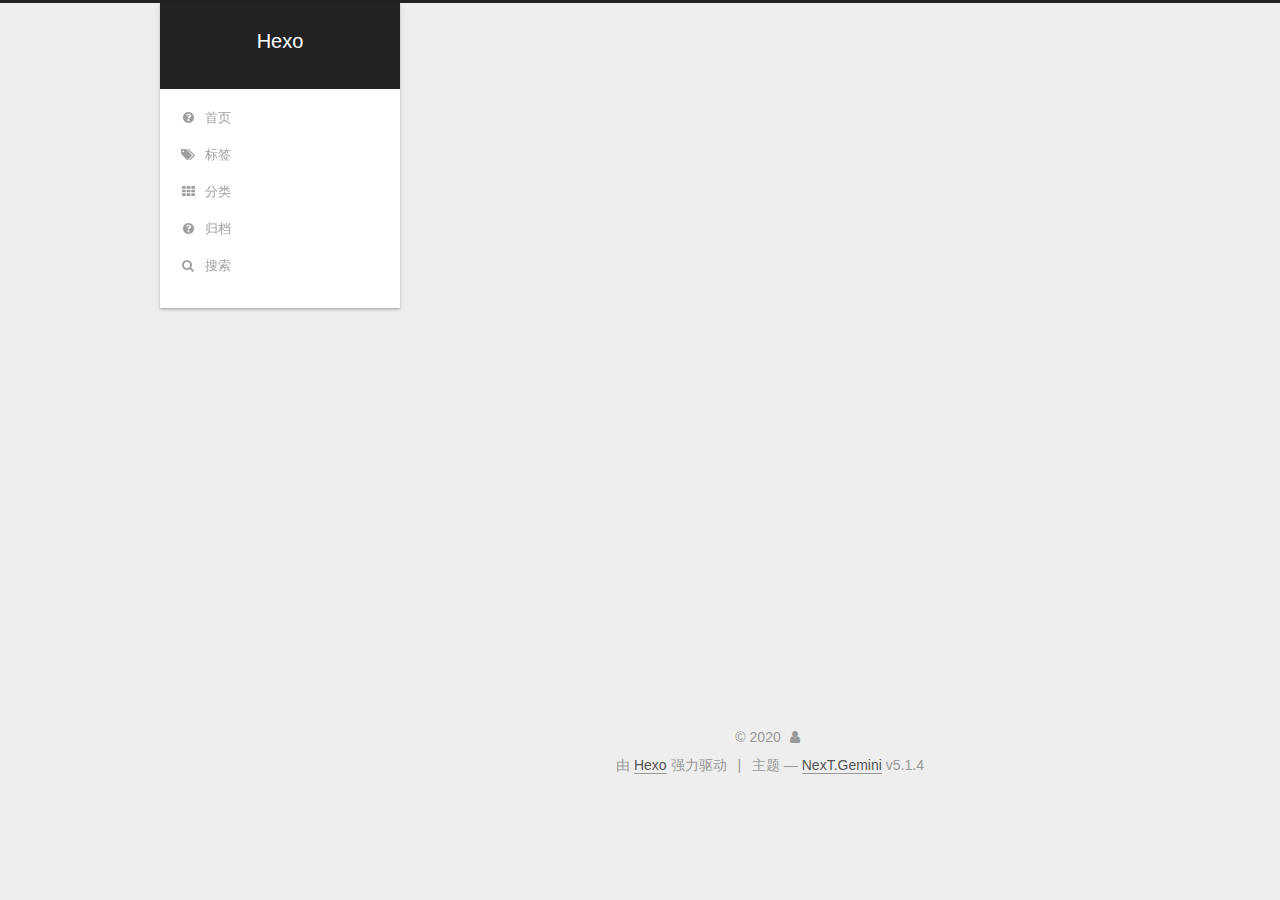
<file: categories/index.html>
<!DOCTYPE html>



  


<html class="theme-next gemini use-motion" lang="zh-Hans">
<head>
  <meta charset="UTF-8"/>
<meta http-equiv="X-UA-Compatible" content="IE=edge" />
<meta name="viewport" content="width=device-width, initial-scale=1, maximum-scale=1"/>
<meta name="theme-color" content="#222">









<meta http-equiv="Cache-Control" content="no-transform" />
<meta http-equiv="Cache-Control" content="no-siteapp" />
















  
  
  <link href="/lib/fancybox/source/jquery.fancybox.css?v=2.1.5" rel="stylesheet" type="text/css" />







<link href="/lib/font-awesome/css/font-awesome.min.css?v=4.6.2" rel="stylesheet" type="text/css" />

<link href="/css/main.css?v=5.1.4" rel="stylesheet" type="text/css" />


  <link rel="apple-touch-icon" sizes="180x180" href="/images/apple-touch-icon-next.png?v=5.1.4">


  <link rel="icon" type="image/png" sizes="32x32" href="/images/favicon-32x32-next.png?v=5.1.4">


  <link rel="icon" type="image/png" sizes="16x16" href="/images/favicon-16x16-next.png?v=5.1.4">


  <link rel="mask-icon" href="/images/logo.svg?v=5.1.4" color="#222">





  <meta name="keywords" content="Hexo, NexT" />










<meta property="og:type" content="website">
<meta property="og:title" content="categories">
<meta property="og:url" content="http://yoursite.com/categories/index.html">
<meta property="og:site_name" content="Hexo">
<meta property="article:published_time" content="2020-04-16T14:59:44.495Z">
<meta property="article:modified_time" content="2020-04-16T14:59:44.495Z">
<meta name="twitter:card" content="summary">



<script type="text/javascript" id="hexo.configurations">
  var NexT = window.NexT || {};
  var CONFIG = {
    root: '/',
    scheme: 'Gemini',
    version: '5.1.4',
    sidebar: {"position":"left","display":"post","offset":12,"b2t":false,"scrollpercent":false,"onmobile":false},
    fancybox: true,
    tabs: true,
    motion: {"enable":true,"async":false,"transition":{"post_block":"fadeIn","post_header":"slideDownIn","post_body":"slideDownIn","coll_header":"slideLeftIn","sidebar":"slideUpIn"}},
    duoshuo: {
      userId: '0',
      author: '博主'
    },
    algolia: {
      applicationID: '',
      apiKey: '',
      indexName: '',
      hits: {"per_page":10},
      labels: {"input_placeholder":"Search for Posts","hits_empty":"We didn't find any results for the search: ${query}","hits_stats":"${hits} results found in ${time} ms"}
    }
  };
</script>



  <link rel="canonical" href="http://yoursite.com/categories/"/>





  <title>categories | Hexo</title>
  








<meta name="generator" content="Hexo 4.2.0"></head>

<body itemscope itemtype="http://schema.org/WebPage" lang="zh-Hans">

  
  
    
  

  <div class="container sidebar-position-left page-post-detail">
    <div class="headband"></div>

    <header id="header" class="header" itemscope itemtype="http://schema.org/WPHeader">
      <div class="header-inner"><div class="site-brand-wrapper">
  <div class="site-meta ">
    

    <div class="custom-logo-site-title">
      <a href="/"  class="brand" rel="start">
        <span class="logo-line-before"><i></i></span>
        <span class="site-title">Hexo</span>
        <span class="logo-line-after"><i></i></span>
      </a>
    </div>
      
        <p class="site-subtitle"></p>
      
  </div>

  <div class="site-nav-toggle">
    <button>
      <span class="btn-bar"></span>
      <span class="btn-bar"></span>
      <span class="btn-bar"></span>
    </button>
  </div>
</div>

<nav class="site-nav">
  

  
    <ul id="menu" class="menu">
      
        
        <li class="menu-item menu-item-home">
          <a href="/" rel="section">
            
              <i class="menu-item-icon fa fa-fw fa-question-circle"></i> <br />
            
            首页
          </a>
        </li>
      
        
        <li class="menu-item menu-item-tags">
          <a href="/tags/" rel="section">
            
              <i class="menu-item-icon fa fa-fw fa-tags"></i> <br />
            
            标签
          </a>
        </li>
      
        
        <li class="menu-item menu-item-categories">
          <a href="/categories/" rel="section">
            
              <i class="menu-item-icon fa fa-fw fa-th"></i> <br />
            
            分类
          </a>
        </li>
      
        
        <li class="menu-item menu-item-archives">
          <a href="/archives" rel="section">
            
              <i class="menu-item-icon fa fa-fw fa-question-circle"></i> <br />
            
            归档
          </a>
        </li>
      

      
        <li class="menu-item menu-item-search">
          
            <a href="javascript:;" class="popup-trigger">
          
            
              <i class="menu-item-icon fa fa-search fa-fw"></i> <br />
            
            搜索
          </a>
        </li>
      
    </ul>
  

  
    <div class="site-search">
      
  <div class="popup search-popup local-search-popup">
  <div class="local-search-header clearfix">
    <span class="search-icon">
      <i class="fa fa-search"></i>
    </span>
    <span class="popup-btn-close">
      <i class="fa fa-times-circle"></i>
    </span>
    <div class="local-search-input-wrapper">
      <input autocomplete="off"
             placeholder="搜索..." spellcheck="false"
             type="text" id="local-search-input">
    </div>
  </div>
  <div id="local-search-result"></div>
</div>



    </div>
  
</nav>



 </div>
    </header>

    <main id="main" class="main">
      <div class="main-inner">
        <div class="content-wrap">
          <div id="content" class="content">
            

  <div id="posts" class="posts-expand">
    
    
    
    <div class="post-block page">
      <header class="post-header">

	<h1 class="post-title" itemprop="name headline">categories</h1>



</header>

      
      
      
      <div class="post-body">
        
        
          <div class="category-all-page">
            <div class="category-all-title">
                目前共计 1 个分类
            </div>
            <div class="category-all">
              <ul class="category-list"><li class="category-list-item"><a class="category-list-link" href="/categories/FAQ/">FAQ</a><span class="category-list-count">1</span></li></ul>
            </div>
          </div>
        
      </div>
      
      
      
    </div>
    
    
    
  </div>


          </div>
          


          

        </div>
        
          
  
  <div class="sidebar-toggle">
    <div class="sidebar-toggle-line-wrap">
      <span class="sidebar-toggle-line sidebar-toggle-line-first"></span>
      <span class="sidebar-toggle-line sidebar-toggle-line-middle"></span>
      <span class="sidebar-toggle-line sidebar-toggle-line-last"></span>
    </div>
  </div>

  <aside id="sidebar" class="sidebar">
    
    <div class="sidebar-inner">

      

      

      <section class="site-overview-wrap sidebar-panel sidebar-panel-active">
        <div class="site-overview">
          <div class="site-author motion-element" itemprop="author" itemscope itemtype="http://schema.org/Person">
            
              <p class="site-author-name" itemprop="name"></p>
              <p class="site-description motion-element" itemprop="description"></p>
          </div>

          <nav class="site-state motion-element">

            
              <div class="site-state-item site-state-posts">
              
                <a href="/archives">
              
                  <span class="site-state-item-count">3</span>
                  <span class="site-state-item-name">日志</span>
                </a>
              </div>
            

            
              
              
              <div class="site-state-item site-state-categories">
                <a href="/categories/index.html">
                  <span class="site-state-item-count">1</span>
                  <span class="site-state-item-name">分类</span>
                </a>
              </div>
            

            

          </nav>

          

          

          
          

          
          

          

        </div>
      </section>

      

      

    </div>
  </aside>


        
      </div>
    </main>

    <footer id="footer" class="footer">
      <div class="footer-inner">
        <div class="copyright">&copy; <span itemprop="copyrightYear">2020</span>
  <span class="with-love">
    <i class="fa fa-user"></i>
  </span>
  <span class="author" itemprop="copyrightHolder"></span>

  
</div>


  <div class="powered-by">由 <a class="theme-link" target="_blank" href="https://hexo.io">Hexo</a> 强力驱动</div>



  <span class="post-meta-divider">|</span>



  <div class="theme-info">主题 &mdash; <a class="theme-link" target="_blank" href="https://github.com/iissnan/hexo-theme-next">NexT.Gemini</a> v5.1.4</div>




        







        
      </div>
    </footer>

    
      <div class="back-to-top">
        <i class="fa fa-arrow-up"></i>
        
      </div>
    

    

  </div>

  

<script type="text/javascript">
  if (Object.prototype.toString.call(window.Promise) !== '[object Function]') {
    window.Promise = null;
  }
</script>









  












  
  
    <script type="text/javascript" src="/lib/jquery/index.js?v=2.1.3"></script>
  

  
  
    <script type="text/javascript" src="/lib/fastclick/lib/fastclick.min.js?v=1.0.6"></script>
  

  
  
    <script type="text/javascript" src="/lib/jquery_lazyload/jquery.lazyload.js?v=1.9.7"></script>
  

  
  
    <script type="text/javascript" src="/lib/velocity/velocity.min.js?v=1.2.1"></script>
  

  
  
    <script type="text/javascript" src="/lib/velocity/velocity.ui.min.js?v=1.2.1"></script>
  

  
  
    <script type="text/javascript" src="/lib/fancybox/source/jquery.fancybox.pack.js?v=2.1.5"></script>
  


  


  <script type="text/javascript" src="/js/src/utils.js?v=5.1.4"></script>

  <script type="text/javascript" src="/js/src/motion.js?v=5.1.4"></script>



  
  


  <script type="text/javascript" src="/js/src/affix.js?v=5.1.4"></script>

  <script type="text/javascript" src="/js/src/schemes/pisces.js?v=5.1.4"></script>



  
  <script type="text/javascript" src="/js/src/scrollspy.js?v=5.1.4"></script>
<script type="text/javascript" src="/js/src/post-details.js?v=5.1.4"></script>



  


  <script type="text/javascript" src="/js/src/bootstrap.js?v=5.1.4"></script>



  


  




	





  





  












  

  <script type="text/javascript">
    // Popup Window;
    var isfetched = false;
    var isXml = true;
    // Search DB path;
    var search_path = "search.xml";
    if (search_path.length === 0) {
      search_path = "search.xml";
    } else if (/json$/i.test(search_path)) {
      isXml = false;
    }
    var path = "/" + search_path;
    // monitor main search box;

    var onPopupClose = function (e) {
      $('.popup').hide();
      $('#local-search-input').val('');
      $('.search-result-list').remove();
      $('#no-result').remove();
      $(".local-search-pop-overlay").remove();
      $('body').css('overflow', '');
    }

    function proceedsearch() {
      $("body")
        .append('<div class="search-popup-overlay local-search-pop-overlay"></div>')
        .css('overflow', 'hidden');
      $('.search-popup-overlay').click(onPopupClose);
      $('.popup').toggle();
      var $localSearchInput = $('#local-search-input');
      $localSearchInput.attr("autocapitalize", "none");
      $localSearchInput.attr("autocorrect", "off");
      $localSearchInput.focus();
    }

    // search function;
    var searchFunc = function(path, search_id, content_id) {
      'use strict';

      // start loading animation
      $("body")
        .append('<div class="search-popup-overlay local-search-pop-overlay">' +
          '<div id="search-loading-icon">' +
          '<i class="fa fa-spinner fa-pulse fa-5x fa-fw"></i>' +
          '</div>' +
          '</div>')
        .css('overflow', 'hidden');
      $("#search-loading-icon").css('margin', '20% auto 0 auto').css('text-align', 'center');

      $.ajax({
        url: path,
        dataType: isXml ? "xml" : "json",
        async: true,
        success: function(res) {
          // get the contents from search data
          isfetched = true;
          $('.popup').detach().appendTo('.header-inner');
          var datas = isXml ? $("entry", res).map(function() {
            return {
              title: $("title", this).text(),
              content: $("content",this).text(),
              url: $("url" , this).text()
            };
          }).get() : res;
          var input = document.getElementById(search_id);
          var resultContent = document.getElementById(content_id);
          var inputEventFunction = function() {
            var searchText = input.value.trim().toLowerCase();
            var keywords = searchText.split(/[\s\-]+/);
            if (keywords.length > 1) {
              keywords.push(searchText);
            }
            var resultItems = [];
            if (searchText.length > 0) {
              // perform local searching
              datas.forEach(function(data) {
                var isMatch = false;
                var hitCount = 0;
                var searchTextCount = 0;
                var title = data.title.trim();
                var titleInLowerCase = title.toLowerCase();
                var content = data.content.trim().replace(/<[^>]+>/g,"");
                var contentInLowerCase = content.toLowerCase();
                var articleUrl = decodeURIComponent(data.url);
                var indexOfTitle = [];
                var indexOfContent = [];
                // only match articles with not empty titles
                if(title != '') {
                  keywords.forEach(function(keyword) {
                    function getIndexByWord(word, text, caseSensitive) {
                      var wordLen = word.length;
                      if (wordLen === 0) {
                        return [];
                      }
                      var startPosition = 0, position = [], index = [];
                      if (!caseSensitive) {
                        text = text.toLowerCase();
                        word = word.toLowerCase();
                      }
                      while ((position = text.indexOf(word, startPosition)) > -1) {
                        index.push({position: position, word: word});
                        startPosition = position + wordLen;
                      }
                      return index;
                    }

                    indexOfTitle = indexOfTitle.concat(getIndexByWord(keyword, titleInLowerCase, false));
                    indexOfContent = indexOfContent.concat(getIndexByWord(keyword, contentInLowerCase, false));
                  });
                  if (indexOfTitle.length > 0 || indexOfContent.length > 0) {
                    isMatch = true;
                    hitCount = indexOfTitle.length + indexOfContent.length;
                  }
                }

                // show search results

                if (isMatch) {
                  // sort index by position of keyword

                  [indexOfTitle, indexOfContent].forEach(function (index) {
                    index.sort(function (itemLeft, itemRight) {
                      if (itemRight.position !== itemLeft.position) {
                        return itemRight.position - itemLeft.position;
                      } else {
                        return itemLeft.word.length - itemRight.word.length;
                      }
                    });
                  });

                  // merge hits into slices

                  function mergeIntoSlice(text, start, end, index) {
                    var item = index[index.length - 1];
                    var position = item.position;
                    var word = item.word;
                    var hits = [];
                    var searchTextCountInSlice = 0;
                    while (position + word.length <= end && index.length != 0) {
                      if (word === searchText) {
                        searchTextCountInSlice++;
                      }
                      hits.push({position: position, length: word.length});
                      var wordEnd = position + word.length;

                      // move to next position of hit

                      index.pop();
                      while (index.length != 0) {
                        item = index[index.length - 1];
                        position = item.position;
                        word = item.word;
                        if (wordEnd > position) {
                          index.pop();
                        } else {
                          break;
                        }
                      }
                    }
                    searchTextCount += searchTextCountInSlice;
                    return {
                      hits: hits,
                      start: start,
                      end: end,
                      searchTextCount: searchTextCountInSlice
                    };
                  }

                  var slicesOfTitle = [];
                  if (indexOfTitle.length != 0) {
                    slicesOfTitle.push(mergeIntoSlice(title, 0, title.length, indexOfTitle));
                  }

                  var slicesOfContent = [];
                  while (indexOfContent.length != 0) {
                    var item = indexOfContent[indexOfContent.length - 1];
                    var position = item.position;
                    var word = item.word;
                    // cut out 100 characters
                    var start = position - 20;
                    var end = position + 80;
                    if(start < 0){
                      start = 0;
                    }
                    if (end < position + word.length) {
                      end = position + word.length;
                    }
                    if(end > content.length){
                      end = content.length;
                    }
                    slicesOfContent.push(mergeIntoSlice(content, start, end, indexOfContent));
                  }

                  // sort slices in content by search text's count and hits' count

                  slicesOfContent.sort(function (sliceLeft, sliceRight) {
                    if (sliceLeft.searchTextCount !== sliceRight.searchTextCount) {
                      return sliceRight.searchTextCount - sliceLeft.searchTextCount;
                    } else if (sliceLeft.hits.length !== sliceRight.hits.length) {
                      return sliceRight.hits.length - sliceLeft.hits.length;
                    } else {
                      return sliceLeft.start - sliceRight.start;
                    }
                  });

                  // select top N slices in content

                  var upperBound = parseInt('1');
                  if (upperBound >= 0) {
                    slicesOfContent = slicesOfContent.slice(0, upperBound);
                  }

                  // highlight title and content

                  function highlightKeyword(text, slice) {
                    var result = '';
                    var prevEnd = slice.start;
                    slice.hits.forEach(function (hit) {
                      result += text.substring(prevEnd, hit.position);
                      var end = hit.position + hit.length;
                      result += '<b class="search-keyword">' + text.substring(hit.position, end) + '</b>';
                      prevEnd = end;
                    });
                    result += text.substring(prevEnd, slice.end);
                    return result;
                  }

                  var resultItem = '';

                  if (slicesOfTitle.length != 0) {
                    resultItem += "<li><a href='" + articleUrl + "' class='search-result-title'>" + highlightKeyword(title, slicesOfTitle[0]) + "</a>";
                  } else {
                    resultItem += "<li><a href='" + articleUrl + "' class='search-result-title'>" + title + "</a>";
                  }

                  slicesOfContent.forEach(function (slice) {
                    resultItem += "<a href='" + articleUrl + "'>" +
                      "<p class=\"search-result\">" + highlightKeyword(content, slice) +
                      "...</p>" + "</a>";
                  });

                  resultItem += "</li>";
                  resultItems.push({
                    item: resultItem,
                    searchTextCount: searchTextCount,
                    hitCount: hitCount,
                    id: resultItems.length
                  });
                }
              })
            };
            if (keywords.length === 1 && keywords[0] === "") {
              resultContent.innerHTML = '<div id="no-result"><i class="fa fa-search fa-5x" /></div>'
            } else if (resultItems.length === 0) {
              resultContent.innerHTML = '<div id="no-result"><i class="fa fa-frown-o fa-5x" /></div>'
            } else {
              resultItems.sort(function (resultLeft, resultRight) {
                if (resultLeft.searchTextCount !== resultRight.searchTextCount) {
                  return resultRight.searchTextCount - resultLeft.searchTextCount;
                } else if (resultLeft.hitCount !== resultRight.hitCount) {
                  return resultRight.hitCount - resultLeft.hitCount;
                } else {
                  return resultRight.id - resultLeft.id;
                }
              });
              var searchResultList = '<ul class=\"search-result-list\">';
              resultItems.forEach(function (result) {
                searchResultList += result.item;
              })
              searchResultList += "</ul>";
              resultContent.innerHTML = searchResultList;
            }
          }

          if ('auto' === 'auto') {
            input.addEventListener('input', inputEventFunction);
          } else {
            $('.search-icon').click(inputEventFunction);
            input.addEventListener('keypress', function (event) {
              if (event.keyCode === 13) {
                inputEventFunction();
              }
            });
          }

          // remove loading animation
          $(".local-search-pop-overlay").remove();
          $('body').css('overflow', '');

          proceedsearch();
        }
      });
    }

    // handle and trigger popup window;
    $('.popup-trigger').click(function(e) {
      e.stopPropagation();
      if (isfetched === false) {
        searchFunc(path, 'local-search-input', 'local-search-result');
      } else {
        proceedsearch();
      };
    });

    $('.popup-btn-close').click(onPopupClose);
    $('.popup').click(function(e){
      e.stopPropagation();
    });
    $(document).on('keyup', function (event) {
      var shouldDismissSearchPopup = event.which === 27 &&
        $('.search-popup').is(':visible');
      if (shouldDismissSearchPopup) {
        onPopupClose();
      }
    });
  </script>





  

  

  

  
  

  

  

  

</body>
</html>
</file>
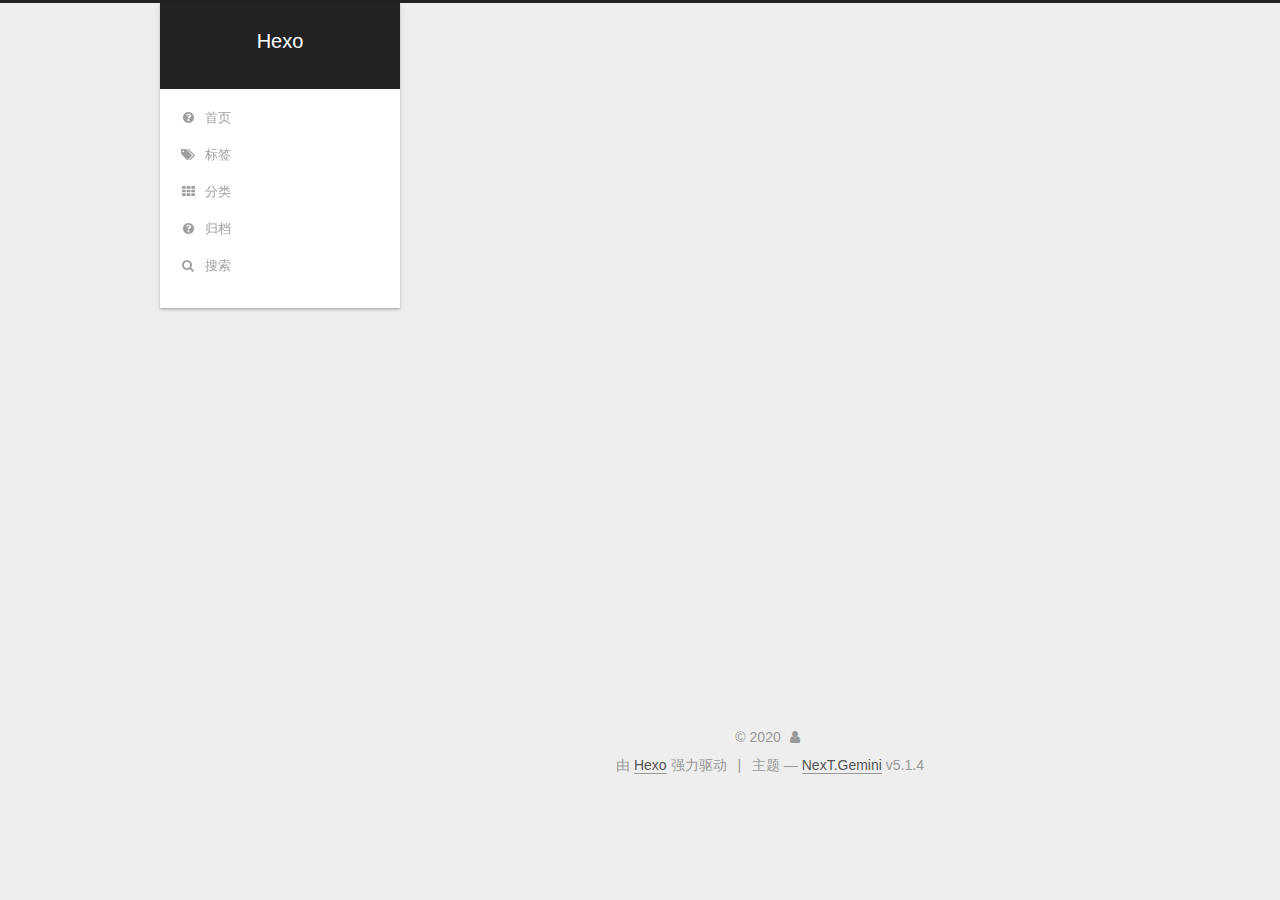
<file: tags/index.html>
<!DOCTYPE html>



  


<html class="theme-next gemini use-motion" lang="zh-Hans">
<head>
  <meta charset="UTF-8"/>
<meta http-equiv="X-UA-Compatible" content="IE=edge" />
<meta name="viewport" content="width=device-width, initial-scale=1, maximum-scale=1"/>
<meta name="theme-color" content="#222">









<meta http-equiv="Cache-Control" content="no-transform" />
<meta http-equiv="Cache-Control" content="no-siteapp" />
















  
  
  <link href="/lib/fancybox/source/jquery.fancybox.css?v=2.1.5" rel="stylesheet" type="text/css" />







<link href="/lib/font-awesome/css/font-awesome.min.css?v=4.6.2" rel="stylesheet" type="text/css" />

<link href="/css/main.css?v=5.1.4" rel="stylesheet" type="text/css" />


  <link rel="apple-touch-icon" sizes="180x180" href="/images/apple-touch-icon-next.png?v=5.1.4">


  <link rel="icon" type="image/png" sizes="32x32" href="/images/favicon-32x32-next.png?v=5.1.4">


  <link rel="icon" type="image/png" sizes="16x16" href="/images/favicon-16x16-next.png?v=5.1.4">


  <link rel="mask-icon" href="/images/logo.svg?v=5.1.4" color="#222">





  <meta name="keywords" content="Hexo, NexT" />










<meta property="og:type" content="website">
<meta property="og:title" content="tags">
<meta property="og:url" content="http://yoursite.com/tags/index.html">
<meta property="og:site_name" content="Hexo">
<meta property="article:published_time" content="2020-04-16T14:59:19.414Z">
<meta property="article:modified_time" content="2020-04-16T14:59:19.414Z">
<meta name="twitter:card" content="summary">



<script type="text/javascript" id="hexo.configurations">
  var NexT = window.NexT || {};
  var CONFIG = {
    root: '/',
    scheme: 'Gemini',
    version: '5.1.4',
    sidebar: {"position":"left","display":"post","offset":12,"b2t":false,"scrollpercent":false,"onmobile":false},
    fancybox: true,
    tabs: true,
    motion: {"enable":true,"async":false,"transition":{"post_block":"fadeIn","post_header":"slideDownIn","post_body":"slideDownIn","coll_header":"slideLeftIn","sidebar":"slideUpIn"}},
    duoshuo: {
      userId: '0',
      author: '博主'
    },
    algolia: {
      applicationID: '',
      apiKey: '',
      indexName: '',
      hits: {"per_page":10},
      labels: {"input_placeholder":"Search for Posts","hits_empty":"We didn't find any results for the search: ${query}","hits_stats":"${hits} results found in ${time} ms"}
    }
  };
</script>



  <link rel="canonical" href="http://yoursite.com/tags/"/>





  <title>tags | Hexo</title>
  








<meta name="generator" content="Hexo 4.2.0"></head>

<body itemscope itemtype="http://schema.org/WebPage" lang="zh-Hans">

  
  
    
  

  <div class="container sidebar-position-left page-post-detail">
    <div class="headband"></div>

    <header id="header" class="header" itemscope itemtype="http://schema.org/WPHeader">
      <div class="header-inner"><div class="site-brand-wrapper">
  <div class="site-meta ">
    

    <div class="custom-logo-site-title">
      <a href="/"  class="brand" rel="start">
        <span class="logo-line-before"><i></i></span>
        <span class="site-title">Hexo</span>
        <span class="logo-line-after"><i></i></span>
      </a>
    </div>
      
        <p class="site-subtitle"></p>
      
  </div>

  <div class="site-nav-toggle">
    <button>
      <span class="btn-bar"></span>
      <span class="btn-bar"></span>
      <span class="btn-bar"></span>
    </button>
  </div>
</div>

<nav class="site-nav">
  

  
    <ul id="menu" class="menu">
      
        
        <li class="menu-item menu-item-home">
          <a href="/" rel="section">
            
              <i class="menu-item-icon fa fa-fw fa-question-circle"></i> <br />
            
            首页
          </a>
        </li>
      
        
        <li class="menu-item menu-item-tags">
          <a href="/tags/" rel="section">
            
              <i class="menu-item-icon fa fa-fw fa-tags"></i> <br />
            
            标签
          </a>
        </li>
      
        
        <li class="menu-item menu-item-categories">
          <a href="/categories/" rel="section">
            
              <i class="menu-item-icon fa fa-fw fa-th"></i> <br />
            
            分类
          </a>
        </li>
      
        
        <li class="menu-item menu-item-archives">
          <a href="/archives" rel="section">
            
              <i class="menu-item-icon fa fa-fw fa-question-circle"></i> <br />
            
            归档
          </a>
        </li>
      

      
        <li class="menu-item menu-item-search">
          
            <a href="javascript:;" class="popup-trigger">
          
            
              <i class="menu-item-icon fa fa-search fa-fw"></i> <br />
            
            搜索
          </a>
        </li>
      
    </ul>
  

  
    <div class="site-search">
      
  <div class="popup search-popup local-search-popup">
  <div class="local-search-header clearfix">
    <span class="search-icon">
      <i class="fa fa-search"></i>
    </span>
    <span class="popup-btn-close">
      <i class="fa fa-times-circle"></i>
    </span>
    <div class="local-search-input-wrapper">
      <input autocomplete="off"
             placeholder="搜索..." spellcheck="false"
             type="text" id="local-search-input">
    </div>
  </div>
  <div id="local-search-result"></div>
</div>



    </div>
  
</nav>



 </div>
    </header>

    <main id="main" class="main">
      <div class="main-inner">
        <div class="content-wrap">
          <div id="content" class="content">
            

  <div id="posts" class="posts-expand">
    
    
    
    <div class="post-block page">
      <header class="post-header">

	<h1 class="post-title" itemprop="name headline">tags</h1>



</header>

      
      
      
      <div class="post-body">
        
        
          <div class="tag-cloud">
            <div class="tag-cloud-title">
                暂无标签
            </div>
            <div class="tag-cloud-tags">
              
            </div>
          </div>
        
      </div>
      
      
      
    </div>
    
    
    
  </div>


          </div>
          


          

        </div>
        
          
  
  <div class="sidebar-toggle">
    <div class="sidebar-toggle-line-wrap">
      <span class="sidebar-toggle-line sidebar-toggle-line-first"></span>
      <span class="sidebar-toggle-line sidebar-toggle-line-middle"></span>
      <span class="sidebar-toggle-line sidebar-toggle-line-last"></span>
    </div>
  </div>

  <aside id="sidebar" class="sidebar">
    
    <div class="sidebar-inner">

      

      

      <section class="site-overview-wrap sidebar-panel sidebar-panel-active">
        <div class="site-overview">
          <div class="site-author motion-element" itemprop="author" itemscope itemtype="http://schema.org/Person">
            
              <p class="site-author-name" itemprop="name"></p>
              <p class="site-description motion-element" itemprop="description"></p>
          </div>

          <nav class="site-state motion-element">

            
              <div class="site-state-item site-state-posts">
              
                <a href="/archives">
              
                  <span class="site-state-item-count">3</span>
                  <span class="site-state-item-name">日志</span>
                </a>
              </div>
            

            
              
              
              <div class="site-state-item site-state-categories">
                <a href="/categories/index.html">
                  <span class="site-state-item-count">1</span>
                  <span class="site-state-item-name">分类</span>
                </a>
              </div>
            

            

          </nav>

          

          

          
          

          
          

          

        </div>
      </section>

      

      

    </div>
  </aside>


        
      </div>
    </main>

    <footer id="footer" class="footer">
      <div class="footer-inner">
        <div class="copyright">&copy; <span itemprop="copyrightYear">2020</span>
  <span class="with-love">
    <i class="fa fa-user"></i>
  </span>
  <span class="author" itemprop="copyrightHolder"></span>

  
</div>


  <div class="powered-by">由 <a class="theme-link" target="_blank" href="https://hexo.io">Hexo</a> 强力驱动</div>



  <span class="post-meta-divider">|</span>



  <div class="theme-info">主题 &mdash; <a class="theme-link" target="_blank" href="https://github.com/iissnan/hexo-theme-next">NexT.Gemini</a> v5.1.4</div>




        







        
      </div>
    </footer>

    
      <div class="back-to-top">
        <i class="fa fa-arrow-up"></i>
        
      </div>
    

    

  </div>

  

<script type="text/javascript">
  if (Object.prototype.toString.call(window.Promise) !== '[object Function]') {
    window.Promise = null;
  }
</script>









  












  
  
    <script type="text/javascript" src="/lib/jquery/index.js?v=2.1.3"></script>
  

  
  
    <script type="text/javascript" src="/lib/fastclick/lib/fastclick.min.js?v=1.0.6"></script>
  

  
  
    <script type="text/javascript" src="/lib/jquery_lazyload/jquery.lazyload.js?v=1.9.7"></script>
  

  
  
    <script type="text/javascript" src="/lib/velocity/velocity.min.js?v=1.2.1"></script>
  

  
  
    <script type="text/javascript" src="/lib/velocity/velocity.ui.min.js?v=1.2.1"></script>
  

  
  
    <script type="text/javascript" src="/lib/fancybox/source/jquery.fancybox.pack.js?v=2.1.5"></script>
  


  


  <script type="text/javascript" src="/js/src/utils.js?v=5.1.4"></script>

  <script type="text/javascript" src="/js/src/motion.js?v=5.1.4"></script>



  
  


  <script type="text/javascript" src="/js/src/affix.js?v=5.1.4"></script>

  <script type="text/javascript" src="/js/src/schemes/pisces.js?v=5.1.4"></script>



  
  <script type="text/javascript" src="/js/src/scrollspy.js?v=5.1.4"></script>
<script type="text/javascript" src="/js/src/post-details.js?v=5.1.4"></script>



  


  <script type="text/javascript" src="/js/src/bootstrap.js?v=5.1.4"></script>



  


  




	





  





  












  

  <script type="text/javascript">
    // Popup Window;
    var isfetched = false;
    var isXml = true;
    // Search DB path;
    var search_path = "search.xml";
    if (search_path.length === 0) {
      search_path = "search.xml";
    } else if (/json$/i.test(search_path)) {
      isXml = false;
    }
    var path = "/" + search_path;
    // monitor main search box;

    var onPopupClose = function (e) {
      $('.popup').hide();
      $('#local-search-input').val('');
      $('.search-result-list').remove();
      $('#no-result').remove();
      $(".local-search-pop-overlay").remove();
      $('body').css('overflow', '');
    }

    function proceedsearch() {
      $("body")
        .append('<div class="search-popup-overlay local-search-pop-overlay"></div>')
        .css('overflow', 'hidden');
      $('.search-popup-overlay').click(onPopupClose);
      $('.popup').toggle();
      var $localSearchInput = $('#local-search-input');
      $localSearchInput.attr("autocapitalize", "none");
      $localSearchInput.attr("autocorrect", "off");
      $localSearchInput.focus();
    }

    // search function;
    var searchFunc = function(path, search_id, content_id) {
      'use strict';

      // start loading animation
      $("body")
        .append('<div class="search-popup-overlay local-search-pop-overlay">' +
          '<div id="search-loading-icon">' +
          '<i class="fa fa-spinner fa-pulse fa-5x fa-fw"></i>' +
          '</div>' +
          '</div>')
        .css('overflow', 'hidden');
      $("#search-loading-icon").css('margin', '20% auto 0 auto').css('text-align', 'center');

      $.ajax({
        url: path,
        dataType: isXml ? "xml" : "json",
        async: true,
        success: function(res) {
          // get the contents from search data
          isfetched = true;
          $('.popup').detach().appendTo('.header-inner');
          var datas = isXml ? $("entry", res).map(function() {
            return {
              title: $("title", this).text(),
              content: $("content",this).text(),
              url: $("url" , this).text()
            };
          }).get() : res;
          var input = document.getElementById(search_id);
          var resultContent = document.getElementById(content_id);
          var inputEventFunction = function() {
            var searchText = input.value.trim().toLowerCase();
            var keywords = searchText.split(/[\s\-]+/);
            if (keywords.length > 1) {
              keywords.push(searchText);
            }
            var resultItems = [];
            if (searchText.length > 0) {
              // perform local searching
              datas.forEach(function(data) {
                var isMatch = false;
                var hitCount = 0;
                var searchTextCount = 0;
                var title = data.title.trim();
                var titleInLowerCase = title.toLowerCase();
                var content = data.content.trim().replace(/<[^>]+>/g,"");
                var contentInLowerCase = content.toLowerCase();
                var articleUrl = decodeURIComponent(data.url);
                var indexOfTitle = [];
                var indexOfContent = [];
                // only match articles with not empty titles
                if(title != '') {
                  keywords.forEach(function(keyword) {
                    function getIndexByWord(word, text, caseSensitive) {
                      var wordLen = word.length;
                      if (wordLen === 0) {
                        return [];
                      }
                      var startPosition = 0, position = [], index = [];
                      if (!caseSensitive) {
                        text = text.toLowerCase();
                        word = word.toLowerCase();
                      }
                      while ((position = text.indexOf(word, startPosition)) > -1) {
                        index.push({position: position, word: word});
                        startPosition = position + wordLen;
                      }
                      return index;
                    }

                    indexOfTitle = indexOfTitle.concat(getIndexByWord(keyword, titleInLowerCase, false));
                    indexOfContent = indexOfContent.concat(getIndexByWord(keyword, contentInLowerCase, false));
                  });
                  if (indexOfTitle.length > 0 || indexOfContent.length > 0) {
                    isMatch = true;
                    hitCount = indexOfTitle.length + indexOfContent.length;
                  }
                }

                // show search results

                if (isMatch) {
                  // sort index by position of keyword

                  [indexOfTitle, indexOfContent].forEach(function (index) {
                    index.sort(function (itemLeft, itemRight) {
                      if (itemRight.position !== itemLeft.position) {
                        return itemRight.position - itemLeft.position;
                      } else {
                        return itemLeft.word.length - itemRight.word.length;
                      }
                    });
                  });

                  // merge hits into slices

                  function mergeIntoSlice(text, start, end, index) {
                    var item = index[index.length - 1];
                    var position = item.position;
                    var word = item.word;
                    var hits = [];
                    var searchTextCountInSlice = 0;
                    while (position + word.length <= end && index.length != 0) {
                      if (word === searchText) {
                        searchTextCountInSlice++;
                      }
                      hits.push({position: position, length: word.length});
                      var wordEnd = position + word.length;

                      // move to next position of hit

                      index.pop();
                      while (index.length != 0) {
                        item = index[index.length - 1];
                        position = item.position;
                        word = item.word;
                        if (wordEnd > position) {
                          index.pop();
                        } else {
                          break;
                        }
                      }
                    }
                    searchTextCount += searchTextCountInSlice;
                    return {
                      hits: hits,
                      start: start,
                      end: end,
                      searchTextCount: searchTextCountInSlice
                    };
                  }

                  var slicesOfTitle = [];
                  if (indexOfTitle.length != 0) {
                    slicesOfTitle.push(mergeIntoSlice(title, 0, title.length, indexOfTitle));
                  }

                  var slicesOfContent = [];
                  while (indexOfContent.length != 0) {
                    var item = indexOfContent[indexOfContent.length - 1];
                    var position = item.position;
                    var word = item.word;
                    // cut out 100 characters
                    var start = position - 20;
                    var end = position + 80;
                    if(start < 0){
                      start = 0;
                    }
                    if (end < position + word.length) {
                      end = position + word.length;
                    }
                    if(end > content.length){
                      end = content.length;
                    }
                    slicesOfContent.push(mergeIntoSlice(content, start, end, indexOfContent));
                  }

                  // sort slices in content by search text's count and hits' count

                  slicesOfContent.sort(function (sliceLeft, sliceRight) {
                    if (sliceLeft.searchTextCount !== sliceRight.searchTextCount) {
                      return sliceRight.searchTextCount - sliceLeft.searchTextCount;
                    } else if (sliceLeft.hits.length !== sliceRight.hits.length) {
                      return sliceRight.hits.length - sliceLeft.hits.length;
                    } else {
                      return sliceLeft.start - sliceRight.start;
                    }
                  });

                  // select top N slices in content

                  var upperBound = parseInt('1');
                  if (upperBound >= 0) {
                    slicesOfContent = slicesOfContent.slice(0, upperBound);
                  }

                  // highlight title and content

                  function highlightKeyword(text, slice) {
                    var result = '';
                    var prevEnd = slice.start;
                    slice.hits.forEach(function (hit) {
                      result += text.substring(prevEnd, hit.position);
                      var end = hit.position + hit.length;
                      result += '<b class="search-keyword">' + text.substring(hit.position, end) + '</b>';
                      prevEnd = end;
                    });
                    result += text.substring(prevEnd, slice.end);
                    return result;
                  }

                  var resultItem = '';

                  if (slicesOfTitle.length != 0) {
                    resultItem += "<li><a href='" + articleUrl + "' class='search-result-title'>" + highlightKeyword(title, slicesOfTitle[0]) + "</a>";
                  } else {
                    resultItem += "<li><a href='" + articleUrl + "' class='search-result-title'>" + title + "</a>";
                  }

                  slicesOfContent.forEach(function (slice) {
                    resultItem += "<a href='" + articleUrl + "'>" +
                      "<p class=\"search-result\">" + highlightKeyword(content, slice) +
                      "...</p>" + "</a>";
                  });

                  resultItem += "</li>";
                  resultItems.push({
                    item: resultItem,
                    searchTextCount: searchTextCount,
                    hitCount: hitCount,
                    id: resultItems.length
                  });
                }
              })
            };
            if (keywords.length === 1 && keywords[0] === "") {
              resultContent.innerHTML = '<div id="no-result"><i class="fa fa-search fa-5x" /></div>'
            } else if (resultItems.length === 0) {
              resultContent.innerHTML = '<div id="no-result"><i class="fa fa-frown-o fa-5x" /></div>'
            } else {
              resultItems.sort(function (resultLeft, resultRight) {
                if (resultLeft.searchTextCount !== resultRight.searchTextCount) {
                  return resultRight.searchTextCount - resultLeft.searchTextCount;
                } else if (resultLeft.hitCount !== resultRight.hitCount) {
                  return resultRight.hitCount - resultLeft.hitCount;
                } else {
                  return resultRight.id - resultLeft.id;
                }
              });
              var searchResultList = '<ul class=\"search-result-list\">';
              resultItems.forEach(function (result) {
                searchResultList += result.item;
              })
              searchResultList += "</ul>";
              resultContent.innerHTML = searchResultList;
            }
          }

          if ('auto' === 'auto') {
            input.addEventListener('input', inputEventFunction);
          } else {
            $('.search-icon').click(inputEventFunction);
            input.addEventListener('keypress', function (event) {
              if (event.keyCode === 13) {
                inputEventFunction();
              }
            });
          }

          // remove loading animation
          $(".local-search-pop-overlay").remove();
          $('body').css('overflow', '');

          proceedsearch();
        }
      });
    }

    // handle and trigger popup window;
    $('.popup-trigger').click(function(e) {
      e.stopPropagation();
      if (isfetched === false) {
        searchFunc(path, 'local-search-input', 'local-search-result');
      } else {
        proceedsearch();
      };
    });

    $('.popup-btn-close').click(onPopupClose);
    $('.popup').click(function(e){
      e.stopPropagation();
    });
    $(document).on('keyup', function (event) {
      var shouldDismissSearchPopup = event.which === 27 &&
        $('.search-popup').is(':visible');
      if (shouldDismissSearchPopup) {
        onPopupClose();
      }
    });
  </script>





  

  

  

  
  

  

  

  

</body>
</html>
</file>
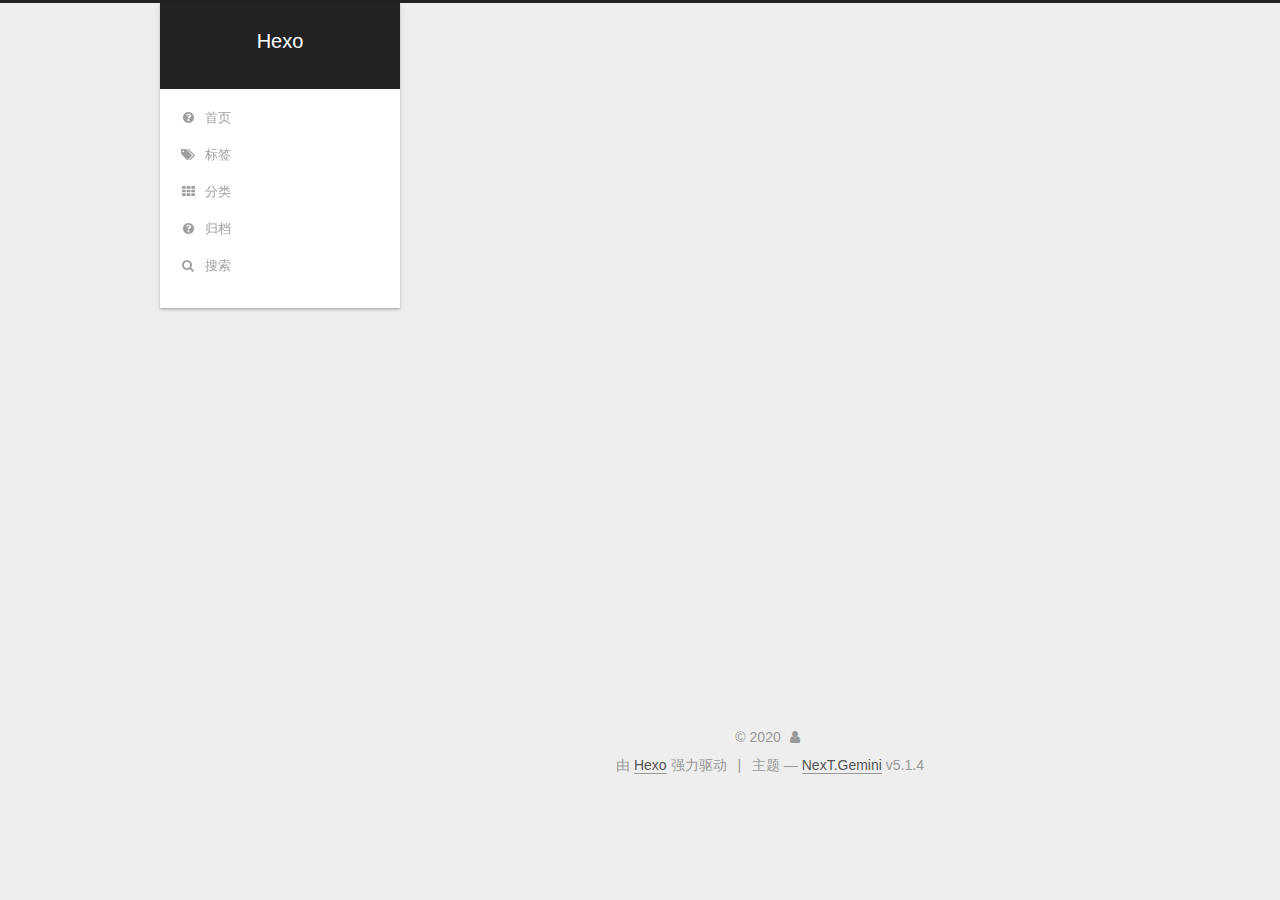
<file: archives/2020/index.html>
<!DOCTYPE html>



  


<html class="theme-next gemini use-motion" lang="zh-Hans">
<head>
  <meta charset="UTF-8"/>
<meta http-equiv="X-UA-Compatible" content="IE=edge" />
<meta name="viewport" content="width=device-width, initial-scale=1, maximum-scale=1"/>
<meta name="theme-color" content="#222">









<meta http-equiv="Cache-Control" content="no-transform" />
<meta http-equiv="Cache-Control" content="no-siteapp" />
















  
  
  <link href="/lib/fancybox/source/jquery.fancybox.css?v=2.1.5" rel="stylesheet" type="text/css" />







<link href="/lib/font-awesome/css/font-awesome.min.css?v=4.6.2" rel="stylesheet" type="text/css" />

<link href="/css/main.css?v=5.1.4" rel="stylesheet" type="text/css" />


  <link rel="apple-touch-icon" sizes="180x180" href="/images/apple-touch-icon-next.png?v=5.1.4">


  <link rel="icon" type="image/png" sizes="32x32" href="/images/favicon-32x32-next.png?v=5.1.4">


  <link rel="icon" type="image/png" sizes="16x16" href="/images/favicon-16x16-next.png?v=5.1.4">


  <link rel="mask-icon" href="/images/logo.svg?v=5.1.4" color="#222">





  <meta name="keywords" content="Hexo, NexT" />










<meta property="og:type" content="website">
<meta property="og:title" content="Hexo">
<meta property="og:url" content="http://yoursite.com/archives/2020/index.html">
<meta property="og:site_name" content="Hexo">
<meta name="twitter:card" content="summary">



<script type="text/javascript" id="hexo.configurations">
  var NexT = window.NexT || {};
  var CONFIG = {
    root: '/',
    scheme: 'Gemini',
    version: '5.1.4',
    sidebar: {"position":"left","display":"post","offset":12,"b2t":false,"scrollpercent":false,"onmobile":false},
    fancybox: true,
    tabs: true,
    motion: {"enable":true,"async":false,"transition":{"post_block":"fadeIn","post_header":"slideDownIn","post_body":"slideDownIn","coll_header":"slideLeftIn","sidebar":"slideUpIn"}},
    duoshuo: {
      userId: '0',
      author: '博主'
    },
    algolia: {
      applicationID: '',
      apiKey: '',
      indexName: '',
      hits: {"per_page":10},
      labels: {"input_placeholder":"Search for Posts","hits_empty":"We didn't find any results for the search: ${query}","hits_stats":"${hits} results found in ${time} ms"}
    }
  };
</script>



  <link rel="canonical" href="http://yoursite.com/archives/2020/"/>





  <title>归档 | Hexo</title>
  








<meta name="generator" content="Hexo 4.2.0"></head>

<body itemscope itemtype="http://schema.org/WebPage" lang="zh-Hans">

  
  
    
  

  <div class="container sidebar-position-left page-archive">
    <div class="headband"></div>

    <header id="header" class="header" itemscope itemtype="http://schema.org/WPHeader">
      <div class="header-inner"><div class="site-brand-wrapper">
  <div class="site-meta ">
    

    <div class="custom-logo-site-title">
      <a href="/"  class="brand" rel="start">
        <span class="logo-line-before"><i></i></span>
        <span class="site-title">Hexo</span>
        <span class="logo-line-after"><i></i></span>
      </a>
    </div>
      
        <p class="site-subtitle"></p>
      
  </div>

  <div class="site-nav-toggle">
    <button>
      <span class="btn-bar"></span>
      <span class="btn-bar"></span>
      <span class="btn-bar"></span>
    </button>
  </div>
</div>

<nav class="site-nav">
  

  
    <ul id="menu" class="menu">
      
        
        <li class="menu-item menu-item-home">
          <a href="/" rel="section">
            
              <i class="menu-item-icon fa fa-fw fa-question-circle"></i> <br />
            
            首页
          </a>
        </li>
      
        
        <li class="menu-item menu-item-tags">
          <a href="/tags/" rel="section">
            
              <i class="menu-item-icon fa fa-fw fa-tags"></i> <br />
            
            标签
          </a>
        </li>
      
        
        <li class="menu-item menu-item-categories">
          <a href="/categories/" rel="section">
            
              <i class="menu-item-icon fa fa-fw fa-th"></i> <br />
            
            分类
          </a>
        </li>
      
        
        <li class="menu-item menu-item-archives">
          <a href="/archives" rel="section">
            
              <i class="menu-item-icon fa fa-fw fa-question-circle"></i> <br />
            
            归档
          </a>
        </li>
      

      
        <li class="menu-item menu-item-search">
          
            <a href="javascript:;" class="popup-trigger">
          
            
              <i class="menu-item-icon fa fa-search fa-fw"></i> <br />
            
            搜索
          </a>
        </li>
      
    </ul>
  

  
    <div class="site-search">
      
  <div class="popup search-popup local-search-popup">
  <div class="local-search-header clearfix">
    <span class="search-icon">
      <i class="fa fa-search"></i>
    </span>
    <span class="popup-btn-close">
      <i class="fa fa-times-circle"></i>
    </span>
    <div class="local-search-input-wrapper">
      <input autocomplete="off"
             placeholder="搜索..." spellcheck="false"
             type="text" id="local-search-input">
    </div>
  </div>
  <div id="local-search-result"></div>
</div>



    </div>
  
</nav>



 </div>
    </header>

    <main id="main" class="main">
      <div class="main-inner">
        <div class="content-wrap">
          <div id="content" class="content">
            

  
  
  
  <div class="post-block archive">
    <div id="posts" class="posts-collapse">
      <span class="archive-move-on"></span>

      <span class="archive-page-counter">
        
        
        
          
        
        嗯..! 目前共计 3 篇日志。 继续努力。
      </span>

      

        
        
        

        
          
          <div class="collection-title">
            <h1 class="archive-year" id="archive-year-2020">2020</h1>
          </div>
        
        

        

  <article class="post post-type-normal" itemscope itemtype="http://schema.org/Article">
    <header class="post-header">

      <h2 class="post-title">
        
            <a class="post-title-link" href="/2020/04/13/TiDB/" itemprop="url">
              
                <span itemprop="name">TiDB FAQ</span>
              
            </a>
        
      </h2>

      <div class="post-meta">
        <time class="post-time" itemprop="dateCreated"
              datetime="2020-04-13T15:14:22+08:00"
              content="2020-04-13" >
          04-13
        </time>
      </div>

    </header>
  </article>



      

        
        
        

        
        

        

  <article class="post post-type-normal" itemscope itemtype="http://schema.org/Article">
    <header class="post-header">

      <h2 class="post-title">
        
            <a class="post-title-link" href="/2020/04/13/FAQ/" itemprop="url">
              
                <span itemprop="name">FAQ</span>
              
            </a>
        
      </h2>

      <div class="post-meta">
        <time class="post-time" itemprop="dateCreated"
              datetime="2020-04-13T15:09:02+08:00"
              content="2020-04-13" >
          04-13
        </time>
      </div>

    </header>
  </article>



      

        
        
        

        
        

        

  <article class="post post-type-normal" itemscope itemtype="http://schema.org/Article">
    <header class="post-header">

      <h2 class="post-title">
        
            <a class="post-title-link" href="/2020/04/13/hello-world/" itemprop="url">
              
                <span itemprop="name">Hello World</span>
              
            </a>
        
      </h2>

      <div class="post-meta">
        <time class="post-time" itemprop="dateCreated"
              datetime="2020-04-13T14:14:09+08:00"
              content="2020-04-13" >
          04-13
        </time>
      </div>

    </header>
  </article>



      

    </div>
  </div>
  
  
  

  



          </div>
          


          

        </div>
        
          
  
  <div class="sidebar-toggle">
    <div class="sidebar-toggle-line-wrap">
      <span class="sidebar-toggle-line sidebar-toggle-line-first"></span>
      <span class="sidebar-toggle-line sidebar-toggle-line-middle"></span>
      <span class="sidebar-toggle-line sidebar-toggle-line-last"></span>
    </div>
  </div>

  <aside id="sidebar" class="sidebar">
    
    <div class="sidebar-inner">

      

      

      <section class="site-overview-wrap sidebar-panel sidebar-panel-active">
        <div class="site-overview">
          <div class="site-author motion-element" itemprop="author" itemscope itemtype="http://schema.org/Person">
            
              <p class="site-author-name" itemprop="name"></p>
              <p class="site-description motion-element" itemprop="description"></p>
          </div>

          <nav class="site-state motion-element">

            
              <div class="site-state-item site-state-posts">
              
                <a href="/archives">
              
                  <span class="site-state-item-count">3</span>
                  <span class="site-state-item-name">日志</span>
                </a>
              </div>
            

            
              
              
              <div class="site-state-item site-state-categories">
                <a href="/categories/index.html">
                  <span class="site-state-item-count">1</span>
                  <span class="site-state-item-name">分类</span>
                </a>
              </div>
            

            

          </nav>

          

          

          
          

          
          

          

        </div>
      </section>

      

      

    </div>
  </aside>


        
      </div>
    </main>

    <footer id="footer" class="footer">
      <div class="footer-inner">
        <div class="copyright">&copy; <span itemprop="copyrightYear">2020</span>
  <span class="with-love">
    <i class="fa fa-user"></i>
  </span>
  <span class="author" itemprop="copyrightHolder"></span>

  
</div>


  <div class="powered-by">由 <a class="theme-link" target="_blank" href="https://hexo.io">Hexo</a> 强力驱动</div>



  <span class="post-meta-divider">|</span>



  <div class="theme-info">主题 &mdash; <a class="theme-link" target="_blank" href="https://github.com/iissnan/hexo-theme-next">NexT.Gemini</a> v5.1.4</div>




        







        
      </div>
    </footer>

    
      <div class="back-to-top">
        <i class="fa fa-arrow-up"></i>
        
      </div>
    

    

  </div>

  

<script type="text/javascript">
  if (Object.prototype.toString.call(window.Promise) !== '[object Function]') {
    window.Promise = null;
  }
</script>









  












  
  
    <script type="text/javascript" src="/lib/jquery/index.js?v=2.1.3"></script>
  

  
  
    <script type="text/javascript" src="/lib/fastclick/lib/fastclick.min.js?v=1.0.6"></script>
  

  
  
    <script type="text/javascript" src="/lib/jquery_lazyload/jquery.lazyload.js?v=1.9.7"></script>
  

  
  
    <script type="text/javascript" src="/lib/velocity/velocity.min.js?v=1.2.1"></script>
  

  
  
    <script type="text/javascript" src="/lib/velocity/velocity.ui.min.js?v=1.2.1"></script>
  

  
  
    <script type="text/javascript" src="/lib/fancybox/source/jquery.fancybox.pack.js?v=2.1.5"></script>
  


  


  <script type="text/javascript" src="/js/src/utils.js?v=5.1.4"></script>

  <script type="text/javascript" src="/js/src/motion.js?v=5.1.4"></script>



  
  


  <script type="text/javascript" src="/js/src/affix.js?v=5.1.4"></script>

  <script type="text/javascript" src="/js/src/schemes/pisces.js?v=5.1.4"></script>



  

  


  <script type="text/javascript" src="/js/src/bootstrap.js?v=5.1.4"></script>



  


  




	





  





  












  

  <script type="text/javascript">
    // Popup Window;
    var isfetched = false;
    var isXml = true;
    // Search DB path;
    var search_path = "search.xml";
    if (search_path.length === 0) {
      search_path = "search.xml";
    } else if (/json$/i.test(search_path)) {
      isXml = false;
    }
    var path = "/" + search_path;
    // monitor main search box;

    var onPopupClose = function (e) {
      $('.popup').hide();
      $('#local-search-input').val('');
      $('.search-result-list').remove();
      $('#no-result').remove();
      $(".local-search-pop-overlay").remove();
      $('body').css('overflow', '');
    }

    function proceedsearch() {
      $("body")
        .append('<div class="search-popup-overlay local-search-pop-overlay"></div>')
        .css('overflow', 'hidden');
      $('.search-popup-overlay').click(onPopupClose);
      $('.popup').toggle();
      var $localSearchInput = $('#local-search-input');
      $localSearchInput.attr("autocapitalize", "none");
      $localSearchInput.attr("autocorrect", "off");
      $localSearchInput.focus();
    }

    // search function;
    var searchFunc = function(path, search_id, content_id) {
      'use strict';

      // start loading animation
      $("body")
        .append('<div class="search-popup-overlay local-search-pop-overlay">' +
          '<div id="search-loading-icon">' +
          '<i class="fa fa-spinner fa-pulse fa-5x fa-fw"></i>' +
          '</div>' +
          '</div>')
        .css('overflow', 'hidden');
      $("#search-loading-icon").css('margin', '20% auto 0 auto').css('text-align', 'center');

      $.ajax({
        url: path,
        dataType: isXml ? "xml" : "json",
        async: true,
        success: function(res) {
          // get the contents from search data
          isfetched = true;
          $('.popup').detach().appendTo('.header-inner');
          var datas = isXml ? $("entry", res).map(function() {
            return {
              title: $("title", this).text(),
              content: $("content",this).text(),
              url: $("url" , this).text()
            };
          }).get() : res;
          var input = document.getElementById(search_id);
          var resultContent = document.getElementById(content_id);
          var inputEventFunction = function() {
            var searchText = input.value.trim().toLowerCase();
            var keywords = searchText.split(/[\s\-]+/);
            if (keywords.length > 1) {
              keywords.push(searchText);
            }
            var resultItems = [];
            if (searchText.length > 0) {
              // perform local searching
              datas.forEach(function(data) {
                var isMatch = false;
                var hitCount = 0;
                var searchTextCount = 0;
                var title = data.title.trim();
                var titleInLowerCase = title.toLowerCase();
                var content = data.content.trim().replace(/<[^>]+>/g,"");
                var contentInLowerCase = content.toLowerCase();
                var articleUrl = decodeURIComponent(data.url);
                var indexOfTitle = [];
                var indexOfContent = [];
                // only match articles with not empty titles
                if(title != '') {
                  keywords.forEach(function(keyword) {
                    function getIndexByWord(word, text, caseSensitive) {
                      var wordLen = word.length;
                      if (wordLen === 0) {
                        return [];
                      }
                      var startPosition = 0, position = [], index = [];
                      if (!caseSensitive) {
                        text = text.toLowerCase();
                        word = word.toLowerCase();
                      }
                      while ((position = text.indexOf(word, startPosition)) > -1) {
                        index.push({position: position, word: word});
                        startPosition = position + wordLen;
                      }
                      return index;
                    }

                    indexOfTitle = indexOfTitle.concat(getIndexByWord(keyword, titleInLowerCase, false));
                    indexOfContent = indexOfContent.concat(getIndexByWord(keyword, contentInLowerCase, false));
                  });
                  if (indexOfTitle.length > 0 || indexOfContent.length > 0) {
                    isMatch = true;
                    hitCount = indexOfTitle.length + indexOfContent.length;
                  }
                }

                // show search results

                if (isMatch) {
                  // sort index by position of keyword

                  [indexOfTitle, indexOfContent].forEach(function (index) {
                    index.sort(function (itemLeft, itemRight) {
                      if (itemRight.position !== itemLeft.position) {
                        return itemRight.position - itemLeft.position;
                      } else {
                        return itemLeft.word.length - itemRight.word.length;
                      }
                    });
                  });

                  // merge hits into slices

                  function mergeIntoSlice(text, start, end, index) {
                    var item = index[index.length - 1];
                    var position = item.position;
                    var word = item.word;
                    var hits = [];
                    var searchTextCountInSlice = 0;
                    while (position + word.length <= end && index.length != 0) {
                      if (word === searchText) {
                        searchTextCountInSlice++;
                      }
                      hits.push({position: position, length: word.length});
                      var wordEnd = position + word.length;

                      // move to next position of hit

                      index.pop();
                      while (index.length != 0) {
                        item = index[index.length - 1];
                        position = item.position;
                        word = item.word;
                        if (wordEnd > position) {
                          index.pop();
                        } else {
                          break;
                        }
                      }
                    }
                    searchTextCount += searchTextCountInSlice;
                    return {
                      hits: hits,
                      start: start,
                      end: end,
                      searchTextCount: searchTextCountInSlice
                    };
                  }

                  var slicesOfTitle = [];
                  if (indexOfTitle.length != 0) {
                    slicesOfTitle.push(mergeIntoSlice(title, 0, title.length, indexOfTitle));
                  }

                  var slicesOfContent = [];
                  while (indexOfContent.length != 0) {
                    var item = indexOfContent[indexOfContent.length - 1];
                    var position = item.position;
                    var word = item.word;
                    // cut out 100 characters
                    var start = position - 20;
                    var end = position + 80;
                    if(start < 0){
                      start = 0;
                    }
                    if (end < position + word.length) {
                      end = position + word.length;
                    }
                    if(end > content.length){
                      end = content.length;
                    }
                    slicesOfContent.push(mergeIntoSlice(content, start, end, indexOfContent));
                  }

                  // sort slices in content by search text's count and hits' count

                  slicesOfContent.sort(function (sliceLeft, sliceRight) {
                    if (sliceLeft.searchTextCount !== sliceRight.searchTextCount) {
                      return sliceRight.searchTextCount - sliceLeft.searchTextCount;
                    } else if (sliceLeft.hits.length !== sliceRight.hits.length) {
                      return sliceRight.hits.length - sliceLeft.hits.length;
                    } else {
                      return sliceLeft.start - sliceRight.start;
                    }
                  });

                  // select top N slices in content

                  var upperBound = parseInt('1');
                  if (upperBound >= 0) {
                    slicesOfContent = slicesOfContent.slice(0, upperBound);
                  }

                  // highlight title and content

                  function highlightKeyword(text, slice) {
                    var result = '';
                    var prevEnd = slice.start;
                    slice.hits.forEach(function (hit) {
                      result += text.substring(prevEnd, hit.position);
                      var end = hit.position + hit.length;
                      result += '<b class="search-keyword">' + text.substring(hit.position, end) + '</b>';
                      prevEnd = end;
                    });
                    result += text.substring(prevEnd, slice.end);
                    return result;
                  }

                  var resultItem = '';

                  if (slicesOfTitle.length != 0) {
                    resultItem += "<li><a href='" + articleUrl + "' class='search-result-title'>" + highlightKeyword(title, slicesOfTitle[0]) + "</a>";
                  } else {
                    resultItem += "<li><a href='" + articleUrl + "' class='search-result-title'>" + title + "</a>";
                  }

                  slicesOfContent.forEach(function (slice) {
                    resultItem += "<a href='" + articleUrl + "'>" +
                      "<p class=\"search-result\">" + highlightKeyword(content, slice) +
                      "...</p>" + "</a>";
                  });

                  resultItem += "</li>";
                  resultItems.push({
                    item: resultItem,
                    searchTextCount: searchTextCount,
                    hitCount: hitCount,
                    id: resultItems.length
                  });
                }
              })
            };
            if (keywords.length === 1 && keywords[0] === "") {
              resultContent.innerHTML = '<div id="no-result"><i class="fa fa-search fa-5x" /></div>'
            } else if (resultItems.length === 0) {
              resultContent.innerHTML = '<div id="no-result"><i class="fa fa-frown-o fa-5x" /></div>'
            } else {
              resultItems.sort(function (resultLeft, resultRight) {
                if (resultLeft.searchTextCount !== resultRight.searchTextCount) {
                  return resultRight.searchTextCount - resultLeft.searchTextCount;
                } else if (resultLeft.hitCount !== resultRight.hitCount) {
                  return resultRight.hitCount - resultLeft.hitCount;
                } else {
                  return resultRight.id - resultLeft.id;
                }
              });
              var searchResultList = '<ul class=\"search-result-list\">';
              resultItems.forEach(function (result) {
                searchResultList += result.item;
              })
              searchResultList += "</ul>";
              resultContent.innerHTML = searchResultList;
            }
          }

          if ('auto' === 'auto') {
            input.addEventListener('input', inputEventFunction);
          } else {
            $('.search-icon').click(inputEventFunction);
            input.addEventListener('keypress', function (event) {
              if (event.keyCode === 13) {
                inputEventFunction();
              }
            });
          }

          // remove loading animation
          $(".local-search-pop-overlay").remove();
          $('body').css('overflow', '');

          proceedsearch();
        }
      });
    }

    // handle and trigger popup window;
    $('.popup-trigger').click(function(e) {
      e.stopPropagation();
      if (isfetched === false) {
        searchFunc(path, 'local-search-input', 'local-search-result');
      } else {
        proceedsearch();
      };
    });

    $('.popup-btn-close').click(onPopupClose);
    $('.popup').click(function(e){
      e.stopPropagation();
    });
    $(document).on('keyup', function (event) {
      var shouldDismissSearchPopup = event.which === 27 &&
        $('.search-popup').is(':visible');
      if (shouldDismissSearchPopup) {
        onPopupClose();
      }
    });
  </script>





  

  

  

  
  

  

  

  

</body>
</html>
</file>
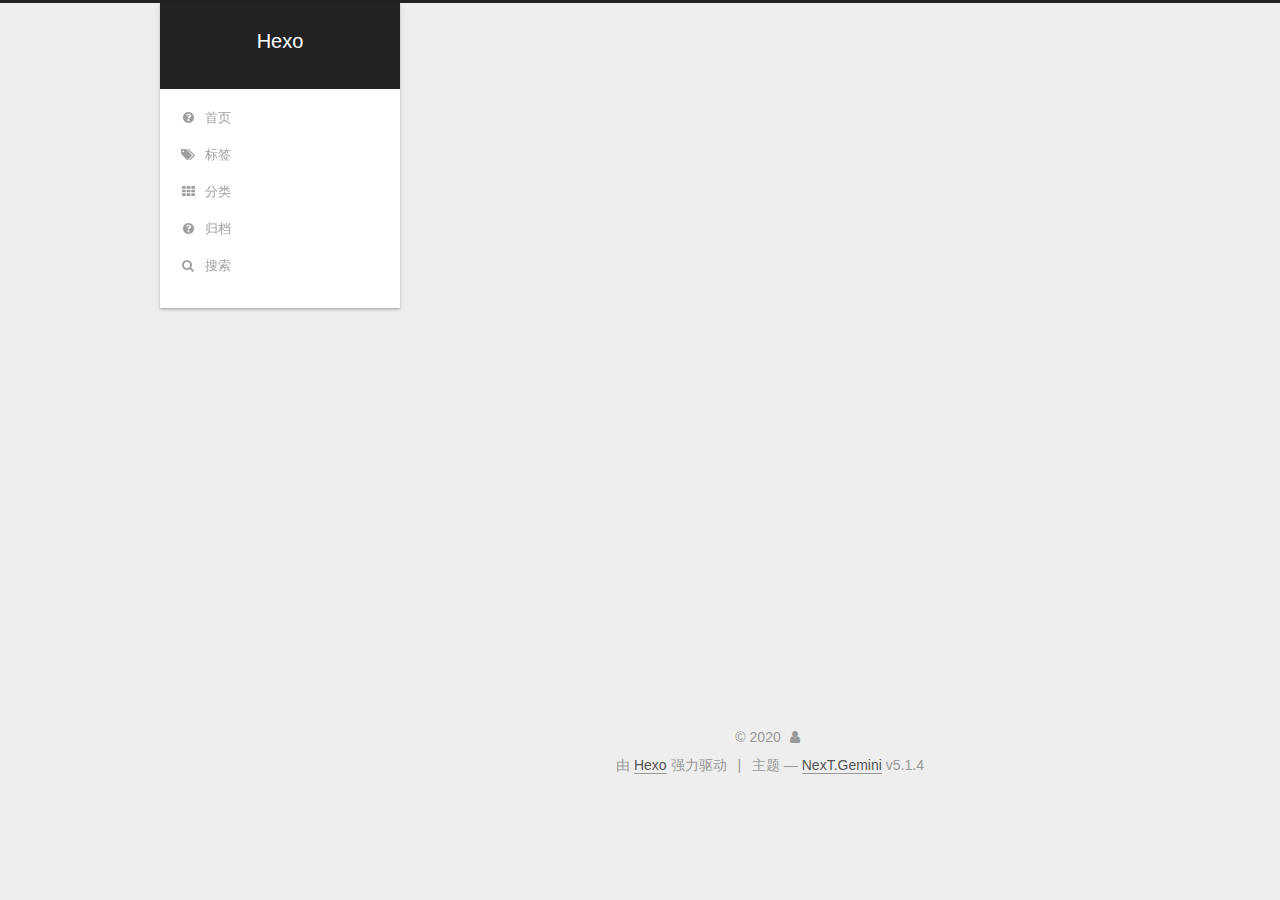
<file: categories/FAQ/index.html>
<!DOCTYPE html>



  


<html class="theme-next gemini use-motion" lang="zh-Hans">
<head>
  <meta charset="UTF-8"/>
<meta http-equiv="X-UA-Compatible" content="IE=edge" />
<meta name="viewport" content="width=device-width, initial-scale=1, maximum-scale=1"/>
<meta name="theme-color" content="#222">









<meta http-equiv="Cache-Control" content="no-transform" />
<meta http-equiv="Cache-Control" content="no-siteapp" />
















  
  
  <link href="/lib/fancybox/source/jquery.fancybox.css?v=2.1.5" rel="stylesheet" type="text/css" />







<link href="/lib/font-awesome/css/font-awesome.min.css?v=4.6.2" rel="stylesheet" type="text/css" />

<link href="/css/main.css?v=5.1.4" rel="stylesheet" type="text/css" />


  <link rel="apple-touch-icon" sizes="180x180" href="/images/apple-touch-icon-next.png?v=5.1.4">


  <link rel="icon" type="image/png" sizes="32x32" href="/images/favicon-32x32-next.png?v=5.1.4">


  <link rel="icon" type="image/png" sizes="16x16" href="/images/favicon-16x16-next.png?v=5.1.4">


  <link rel="mask-icon" href="/images/logo.svg?v=5.1.4" color="#222">





  <meta name="keywords" content="Hexo, NexT" />










<meta property="og:type" content="website">
<meta property="og:title" content="Hexo">
<meta property="og:url" content="http://yoursite.com/categories/FAQ/index.html">
<meta property="og:site_name" content="Hexo">
<meta name="twitter:card" content="summary">



<script type="text/javascript" id="hexo.configurations">
  var NexT = window.NexT || {};
  var CONFIG = {
    root: '/',
    scheme: 'Gemini',
    version: '5.1.4',
    sidebar: {"position":"left","display":"post","offset":12,"b2t":false,"scrollpercent":false,"onmobile":false},
    fancybox: true,
    tabs: true,
    motion: {"enable":true,"async":false,"transition":{"post_block":"fadeIn","post_header":"slideDownIn","post_body":"slideDownIn","coll_header":"slideLeftIn","sidebar":"slideUpIn"}},
    duoshuo: {
      userId: '0',
      author: '博主'
    },
    algolia: {
      applicationID: '',
      apiKey: '',
      indexName: '',
      hits: {"per_page":10},
      labels: {"input_placeholder":"Search for Posts","hits_empty":"We didn't find any results for the search: ${query}","hits_stats":"${hits} results found in ${time} ms"}
    }
  };
</script>



  <link rel="canonical" href="http://yoursite.com/categories/FAQ/"/>





  <title>分类: FAQ | Hexo</title>
  








<meta name="generator" content="Hexo 4.2.0"></head>

<body itemscope itemtype="http://schema.org/WebPage" lang="zh-Hans">

  
  
    
  

  <div class="container sidebar-position-left ">
    <div class="headband"></div>

    <header id="header" class="header" itemscope itemtype="http://schema.org/WPHeader">
      <div class="header-inner"><div class="site-brand-wrapper">
  <div class="site-meta ">
    

    <div class="custom-logo-site-title">
      <a href="/"  class="brand" rel="start">
        <span class="logo-line-before"><i></i></span>
        <span class="site-title">Hexo</span>
        <span class="logo-line-after"><i></i></span>
      </a>
    </div>
      
        <p class="site-subtitle"></p>
      
  </div>

  <div class="site-nav-toggle">
    <button>
      <span class="btn-bar"></span>
      <span class="btn-bar"></span>
      <span class="btn-bar"></span>
    </button>
  </div>
</div>

<nav class="site-nav">
  

  
    <ul id="menu" class="menu">
      
        
        <li class="menu-item menu-item-home">
          <a href="/" rel="section">
            
              <i class="menu-item-icon fa fa-fw fa-question-circle"></i> <br />
            
            首页
          </a>
        </li>
      
        
        <li class="menu-item menu-item-tags">
          <a href="/tags/" rel="section">
            
              <i class="menu-item-icon fa fa-fw fa-tags"></i> <br />
            
            标签
          </a>
        </li>
      
        
        <li class="menu-item menu-item-categories">
          <a href="/categories/" rel="section">
            
              <i class="menu-item-icon fa fa-fw fa-th"></i> <br />
            
            分类
          </a>
        </li>
      
        
        <li class="menu-item menu-item-archives">
          <a href="/archives" rel="section">
            
              <i class="menu-item-icon fa fa-fw fa-question-circle"></i> <br />
            
            归档
          </a>
        </li>
      

      
        <li class="menu-item menu-item-search">
          
            <a href="javascript:;" class="popup-trigger">
          
            
              <i class="menu-item-icon fa fa-search fa-fw"></i> <br />
            
            搜索
          </a>
        </li>
      
    </ul>
  

  
    <div class="site-search">
      
  <div class="popup search-popup local-search-popup">
  <div class="local-search-header clearfix">
    <span class="search-icon">
      <i class="fa fa-search"></i>
    </span>
    <span class="popup-btn-close">
      <i class="fa fa-times-circle"></i>
    </span>
    <div class="local-search-input-wrapper">
      <input autocomplete="off"
             placeholder="搜索..." spellcheck="false"
             type="text" id="local-search-input">
    </div>
  </div>
  <div id="local-search-result"></div>
</div>



    </div>
  
</nav>



 </div>
    </header>

    <main id="main" class="main">
      <div class="main-inner">
        <div class="content-wrap">
          <div id="content" class="content">
            

  
  
  
  <div class="post-block category">

    <div id="posts" class="posts-collapse">
      <div class="collection-title">
        <h1>FAQ<small>分类</small>
        </h1>
      </div>

      
        

  <article class="post post-type-normal" itemscope itemtype="http://schema.org/Article">
    <header class="post-header">

      <h2 class="post-title">
        
            <a class="post-title-link" href="/2020/04/13/TiDB/" itemprop="url">
              
                <span itemprop="name">TiDB FAQ</span>
              
            </a>
        
      </h2>

      <div class="post-meta">
        <time class="post-time" itemprop="dateCreated"
              datetime="2020-04-13T15:14:22+08:00"
              content="2020-04-13" >
          04-13
        </time>
      </div>

    </header>
  </article>


      
    </div>

  </div>
  
  
  

  



          </div>
          


          

        </div>
        
          
  
  <div class="sidebar-toggle">
    <div class="sidebar-toggle-line-wrap">
      <span class="sidebar-toggle-line sidebar-toggle-line-first"></span>
      <span class="sidebar-toggle-line sidebar-toggle-line-middle"></span>
      <span class="sidebar-toggle-line sidebar-toggle-line-last"></span>
    </div>
  </div>

  <aside id="sidebar" class="sidebar">
    
    <div class="sidebar-inner">

      

      

      <section class="site-overview-wrap sidebar-panel sidebar-panel-active">
        <div class="site-overview">
          <div class="site-author motion-element" itemprop="author" itemscope itemtype="http://schema.org/Person">
            
              <p class="site-author-name" itemprop="name"></p>
              <p class="site-description motion-element" itemprop="description"></p>
          </div>

          <nav class="site-state motion-element">

            
              <div class="site-state-item site-state-posts">
              
                <a href="/archives">
              
                  <span class="site-state-item-count">3</span>
                  <span class="site-state-item-name">日志</span>
                </a>
              </div>
            

            
              
              
              <div class="site-state-item site-state-categories">
                <a href="/categories/index.html">
                  <span class="site-state-item-count">1</span>
                  <span class="site-state-item-name">分类</span>
                </a>
              </div>
            

            

          </nav>

          

          

          
          

          
          

          

        </div>
      </section>

      

      

    </div>
  </aside>


        
      </div>
    </main>

    <footer id="footer" class="footer">
      <div class="footer-inner">
        <div class="copyright">&copy; <span itemprop="copyrightYear">2020</span>
  <span class="with-love">
    <i class="fa fa-user"></i>
  </span>
  <span class="author" itemprop="copyrightHolder"></span>

  
</div>


  <div class="powered-by">由 <a class="theme-link" target="_blank" href="https://hexo.io">Hexo</a> 强力驱动</div>



  <span class="post-meta-divider">|</span>



  <div class="theme-info">主题 &mdash; <a class="theme-link" target="_blank" href="https://github.com/iissnan/hexo-theme-next">NexT.Gemini</a> v5.1.4</div>




        







        
      </div>
    </footer>

    
      <div class="back-to-top">
        <i class="fa fa-arrow-up"></i>
        
      </div>
    

    

  </div>

  

<script type="text/javascript">
  if (Object.prototype.toString.call(window.Promise) !== '[object Function]') {
    window.Promise = null;
  }
</script>









  












  
  
    <script type="text/javascript" src="/lib/jquery/index.js?v=2.1.3"></script>
  

  
  
    <script type="text/javascript" src="/lib/fastclick/lib/fastclick.min.js?v=1.0.6"></script>
  

  
  
    <script type="text/javascript" src="/lib/jquery_lazyload/jquery.lazyload.js?v=1.9.7"></script>
  

  
  
    <script type="text/javascript" src="/lib/velocity/velocity.min.js?v=1.2.1"></script>
  

  
  
    <script type="text/javascript" src="/lib/velocity/velocity.ui.min.js?v=1.2.1"></script>
  

  
  
    <script type="text/javascript" src="/lib/fancybox/source/jquery.fancybox.pack.js?v=2.1.5"></script>
  


  


  <script type="text/javascript" src="/js/src/utils.js?v=5.1.4"></script>

  <script type="text/javascript" src="/js/src/motion.js?v=5.1.4"></script>



  
  


  <script type="text/javascript" src="/js/src/affix.js?v=5.1.4"></script>

  <script type="text/javascript" src="/js/src/schemes/pisces.js?v=5.1.4"></script>



  

  


  <script type="text/javascript" src="/js/src/bootstrap.js?v=5.1.4"></script>



  


  




	





  





  












  

  <script type="text/javascript">
    // Popup Window;
    var isfetched = false;
    var isXml = true;
    // Search DB path;
    var search_path = "search.xml";
    if (search_path.length === 0) {
      search_path = "search.xml";
    } else if (/json$/i.test(search_path)) {
      isXml = false;
    }
    var path = "/" + search_path;
    // monitor main search box;

    var onPopupClose = function (e) {
      $('.popup').hide();
      $('#local-search-input').val('');
      $('.search-result-list').remove();
      $('#no-result').remove();
      $(".local-search-pop-overlay").remove();
      $('body').css('overflow', '');
    }

    function proceedsearch() {
      $("body")
        .append('<div class="search-popup-overlay local-search-pop-overlay"></div>')
        .css('overflow', 'hidden');
      $('.search-popup-overlay').click(onPopupClose);
      $('.popup').toggle();
      var $localSearchInput = $('#local-search-input');
      $localSearchInput.attr("autocapitalize", "none");
      $localSearchInput.attr("autocorrect", "off");
      $localSearchInput.focus();
    }

    // search function;
    var searchFunc = function(path, search_id, content_id) {
      'use strict';

      // start loading animation
      $("body")
        .append('<div class="search-popup-overlay local-search-pop-overlay">' +
          '<div id="search-loading-icon">' +
          '<i class="fa fa-spinner fa-pulse fa-5x fa-fw"></i>' +
          '</div>' +
          '</div>')
        .css('overflow', 'hidden');
      $("#search-loading-icon").css('margin', '20% auto 0 auto').css('text-align', 'center');

      $.ajax({
        url: path,
        dataType: isXml ? "xml" : "json",
        async: true,
        success: function(res) {
          // get the contents from search data
          isfetched = true;
          $('.popup').detach().appendTo('.header-inner');
          var datas = isXml ? $("entry", res).map(function() {
            return {
              title: $("title", this).text(),
              content: $("content",this).text(),
              url: $("url" , this).text()
            };
          }).get() : res;
          var input = document.getElementById(search_id);
          var resultContent = document.getElementById(content_id);
          var inputEventFunction = function() {
            var searchText = input.value.trim().toLowerCase();
            var keywords = searchText.split(/[\s\-]+/);
            if (keywords.length > 1) {
              keywords.push(searchText);
            }
            var resultItems = [];
            if (searchText.length > 0) {
              // perform local searching
              datas.forEach(function(data) {
                var isMatch = false;
                var hitCount = 0;
                var searchTextCount = 0;
                var title = data.title.trim();
                var titleInLowerCase = title.toLowerCase();
                var content = data.content.trim().replace(/<[^>]+>/g,"");
                var contentInLowerCase = content.toLowerCase();
                var articleUrl = decodeURIComponent(data.url);
                var indexOfTitle = [];
                var indexOfContent = [];
                // only match articles with not empty titles
                if(title != '') {
                  keywords.forEach(function(keyword) {
                    function getIndexByWord(word, text, caseSensitive) {
                      var wordLen = word.length;
                      if (wordLen === 0) {
                        return [];
                      }
                      var startPosition = 0, position = [], index = [];
                      if (!caseSensitive) {
                        text = text.toLowerCase();
                        word = word.toLowerCase();
                      }
                      while ((position = text.indexOf(word, startPosition)) > -1) {
                        index.push({position: position, word: word});
                        startPosition = position + wordLen;
                      }
                      return index;
                    }

                    indexOfTitle = indexOfTitle.concat(getIndexByWord(keyword, titleInLowerCase, false));
                    indexOfContent = indexOfContent.concat(getIndexByWord(keyword, contentInLowerCase, false));
                  });
                  if (indexOfTitle.length > 0 || indexOfContent.length > 0) {
                    isMatch = true;
                    hitCount = indexOfTitle.length + indexOfContent.length;
                  }
                }

                // show search results

                if (isMatch) {
                  // sort index by position of keyword

                  [indexOfTitle, indexOfContent].forEach(function (index) {
                    index.sort(function (itemLeft, itemRight) {
                      if (itemRight.position !== itemLeft.position) {
                        return itemRight.position - itemLeft.position;
                      } else {
                        return itemLeft.word.length - itemRight.word.length;
                      }
                    });
                  });

                  // merge hits into slices

                  function mergeIntoSlice(text, start, end, index) {
                    var item = index[index.length - 1];
                    var position = item.position;
                    var word = item.word;
                    var hits = [];
                    var searchTextCountInSlice = 0;
                    while (position + word.length <= end && index.length != 0) {
                      if (word === searchText) {
                        searchTextCountInSlice++;
                      }
                      hits.push({position: position, length: word.length});
                      var wordEnd = position + word.length;

                      // move to next position of hit

                      index.pop();
                      while (index.length != 0) {
                        item = index[index.length - 1];
                        position = item.position;
                        word = item.word;
                        if (wordEnd > position) {
                          index.pop();
                        } else {
                          break;
                        }
                      }
                    }
                    searchTextCount += searchTextCountInSlice;
                    return {
                      hits: hits,
                      start: start,
                      end: end,
                      searchTextCount: searchTextCountInSlice
                    };
                  }

                  var slicesOfTitle = [];
                  if (indexOfTitle.length != 0) {
                    slicesOfTitle.push(mergeIntoSlice(title, 0, title.length, indexOfTitle));
                  }

                  var slicesOfContent = [];
                  while (indexOfContent.length != 0) {
                    var item = indexOfContent[indexOfContent.length - 1];
                    var position = item.position;
                    var word = item.word;
                    // cut out 100 characters
                    var start = position - 20;
                    var end = position + 80;
                    if(start < 0){
                      start = 0;
                    }
                    if (end < position + word.length) {
                      end = position + word.length;
                    }
                    if(end > content.length){
                      end = content.length;
                    }
                    slicesOfContent.push(mergeIntoSlice(content, start, end, indexOfContent));
                  }

                  // sort slices in content by search text's count and hits' count

                  slicesOfContent.sort(function (sliceLeft, sliceRight) {
                    if (sliceLeft.searchTextCount !== sliceRight.searchTextCount) {
                      return sliceRight.searchTextCount - sliceLeft.searchTextCount;
                    } else if (sliceLeft.hits.length !== sliceRight.hits.length) {
                      return sliceRight.hits.length - sliceLeft.hits.length;
                    } else {
                      return sliceLeft.start - sliceRight.start;
                    }
                  });

                  // select top N slices in content

                  var upperBound = parseInt('1');
                  if (upperBound >= 0) {
                    slicesOfContent = slicesOfContent.slice(0, upperBound);
                  }

                  // highlight title and content

                  function highlightKeyword(text, slice) {
                    var result = '';
                    var prevEnd = slice.start;
                    slice.hits.forEach(function (hit) {
                      result += text.substring(prevEnd, hit.position);
                      var end = hit.position + hit.length;
                      result += '<b class="search-keyword">' + text.substring(hit.position, end) + '</b>';
                      prevEnd = end;
                    });
                    result += text.substring(prevEnd, slice.end);
                    return result;
                  }

                  var resultItem = '';

                  if (slicesOfTitle.length != 0) {
                    resultItem += "<li><a href='" + articleUrl + "' class='search-result-title'>" + highlightKeyword(title, slicesOfTitle[0]) + "</a>";
                  } else {
                    resultItem += "<li><a href='" + articleUrl + "' class='search-result-title'>" + title + "</a>";
                  }

                  slicesOfContent.forEach(function (slice) {
                    resultItem += "<a href='" + articleUrl + "'>" +
                      "<p class=\"search-result\">" + highlightKeyword(content, slice) +
                      "...</p>" + "</a>";
                  });

                  resultItem += "</li>";
                  resultItems.push({
                    item: resultItem,
                    searchTextCount: searchTextCount,
                    hitCount: hitCount,
                    id: resultItems.length
                  });
                }
              })
            };
            if (keywords.length === 1 && keywords[0] === "") {
              resultContent.innerHTML = '<div id="no-result"><i class="fa fa-search fa-5x" /></div>'
            } else if (resultItems.length === 0) {
              resultContent.innerHTML = '<div id="no-result"><i class="fa fa-frown-o fa-5x" /></div>'
            } else {
              resultItems.sort(function (resultLeft, resultRight) {
                if (resultLeft.searchTextCount !== resultRight.searchTextCount) {
                  return resultRight.searchTextCount - resultLeft.searchTextCount;
                } else if (resultLeft.hitCount !== resultRight.hitCount) {
                  return resultRight.hitCount - resultLeft.hitCount;
                } else {
                  return resultRight.id - resultLeft.id;
                }
              });
              var searchResultList = '<ul class=\"search-result-list\">';
              resultItems.forEach(function (result) {
                searchResultList += result.item;
              })
              searchResultList += "</ul>";
              resultContent.innerHTML = searchResultList;
            }
          }

          if ('auto' === 'auto') {
            input.addEventListener('input', inputEventFunction);
          } else {
            $('.search-icon').click(inputEventFunction);
            input.addEventListener('keypress', function (event) {
              if (event.keyCode === 13) {
                inputEventFunction();
              }
            });
          }

          // remove loading animation
          $(".local-search-pop-overlay").remove();
          $('body').css('overflow', '');

          proceedsearch();
        }
      });
    }

    // handle and trigger popup window;
    $('.popup-trigger').click(function(e) {
      e.stopPropagation();
      if (isfetched === false) {
        searchFunc(path, 'local-search-input', 'local-search-result');
      } else {
        proceedsearch();
      };
    });

    $('.popup-btn-close').click(onPopupClose);
    $('.popup').click(function(e){
      e.stopPropagation();
    });
    $(document).on('keyup', function (event) {
      var shouldDismissSearchPopup = event.which === 27 &&
        $('.search-popup').is(':visible');
      if (shouldDismissSearchPopup) {
        onPopupClose();
      }
    });
  </script>





  

  

  

  
  

  

  

  

</body>
</html>
</file>
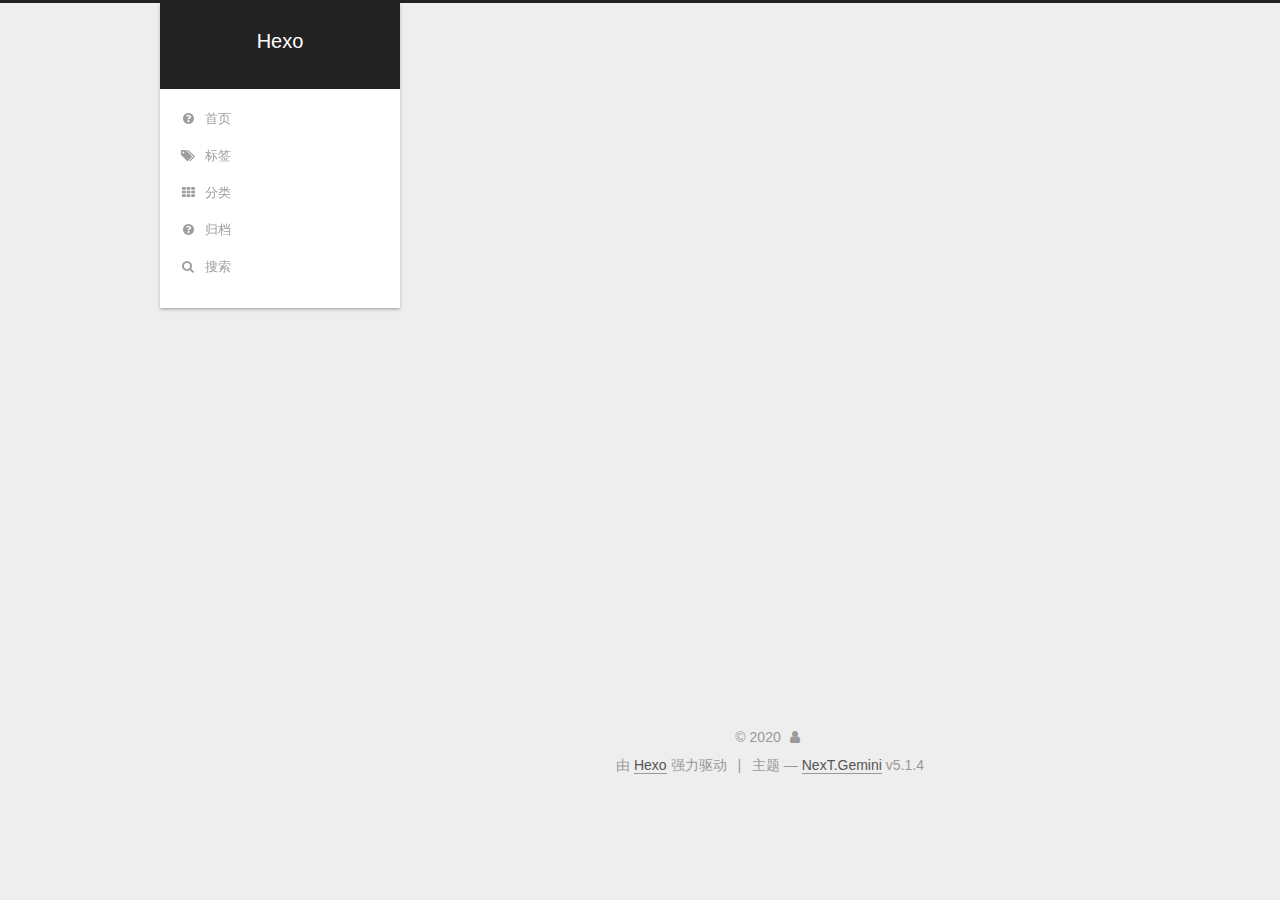
<file: archives/2020/04/index.html>
<!DOCTYPE html>



  


<html class="theme-next gemini use-motion" lang="zh-Hans">
<head>
  <meta charset="UTF-8"/>
<meta http-equiv="X-UA-Compatible" content="IE=edge" />
<meta name="viewport" content="width=device-width, initial-scale=1, maximum-scale=1"/>
<meta name="theme-color" content="#222">









<meta http-equiv="Cache-Control" content="no-transform" />
<meta http-equiv="Cache-Control" content="no-siteapp" />
















  
  
  <link href="/lib/fancybox/source/jquery.fancybox.css?v=2.1.5" rel="stylesheet" type="text/css" />







<link href="/lib/font-awesome/css/font-awesome.min.css?v=4.6.2" rel="stylesheet" type="text/css" />

<link href="/css/main.css?v=5.1.4" rel="stylesheet" type="text/css" />


  <link rel="apple-touch-icon" sizes="180x180" href="/images/apple-touch-icon-next.png?v=5.1.4">


  <link rel="icon" type="image/png" sizes="32x32" href="/images/favicon-32x32-next.png?v=5.1.4">


  <link rel="icon" type="image/png" sizes="16x16" href="/images/favicon-16x16-next.png?v=5.1.4">


  <link rel="mask-icon" href="/images/logo.svg?v=5.1.4" color="#222">





  <meta name="keywords" content="Hexo, NexT" />










<meta property="og:type" content="website">
<meta property="og:title" content="Hexo">
<meta property="og:url" content="http://yoursite.com/archives/2020/04/index.html">
<meta property="og:site_name" content="Hexo">
<meta name="twitter:card" content="summary">



<script type="text/javascript" id="hexo.configurations">
  var NexT = window.NexT || {};
  var CONFIG = {
    root: '/',
    scheme: 'Gemini',
    version: '5.1.4',
    sidebar: {"position":"left","display":"post","offset":12,"b2t":false,"scrollpercent":false,"onmobile":false},
    fancybox: true,
    tabs: true,
    motion: {"enable":true,"async":false,"transition":{"post_block":"fadeIn","post_header":"slideDownIn","post_body":"slideDownIn","coll_header":"slideLeftIn","sidebar":"slideUpIn"}},
    duoshuo: {
      userId: '0',
      author: '博主'
    },
    algolia: {
      applicationID: '',
      apiKey: '',
      indexName: '',
      hits: {"per_page":10},
      labels: {"input_placeholder":"Search for Posts","hits_empty":"We didn't find any results for the search: ${query}","hits_stats":"${hits} results found in ${time} ms"}
    }
  };
</script>



  <link rel="canonical" href="http://yoursite.com/archives/2020/04/"/>





  <title>归档 | Hexo</title>
  








<meta name="generator" content="Hexo 4.2.0"></head>

<body itemscope itemtype="http://schema.org/WebPage" lang="zh-Hans">

  
  
    
  

  <div class="container sidebar-position-left page-archive">
    <div class="headband"></div>

    <header id="header" class="header" itemscope itemtype="http://schema.org/WPHeader">
      <div class="header-inner"><div class="site-brand-wrapper">
  <div class="site-meta ">
    

    <div class="custom-logo-site-title">
      <a href="/"  class="brand" rel="start">
        <span class="logo-line-before"><i></i></span>
        <span class="site-title">Hexo</span>
        <span class="logo-line-after"><i></i></span>
      </a>
    </div>
      
        <p class="site-subtitle"></p>
      
  </div>

  <div class="site-nav-toggle">
    <button>
      <span class="btn-bar"></span>
      <span class="btn-bar"></span>
      <span class="btn-bar"></span>
    </button>
  </div>
</div>

<nav class="site-nav">
  

  
    <ul id="menu" class="menu">
      
        
        <li class="menu-item menu-item-home">
          <a href="/" rel="section">
            
              <i class="menu-item-icon fa fa-fw fa-question-circle"></i> <br />
            
            首页
          </a>
        </li>
      
        
        <li class="menu-item menu-item-tags">
          <a href="/tags/" rel="section">
            
              <i class="menu-item-icon fa fa-fw fa-tags"></i> <br />
            
            标签
          </a>
        </li>
      
        
        <li class="menu-item menu-item-categories">
          <a href="/categories/" rel="section">
            
              <i class="menu-item-icon fa fa-fw fa-th"></i> <br />
            
            分类
          </a>
        </li>
      
        
        <li class="menu-item menu-item-archives">
          <a href="/archives" rel="section">
            
              <i class="menu-item-icon fa fa-fw fa-question-circle"></i> <br />
            
            归档
          </a>
        </li>
      

      
        <li class="menu-item menu-item-search">
          
            <a href="javascript:;" class="popup-trigger">
          
            
              <i class="menu-item-icon fa fa-search fa-fw"></i> <br />
            
            搜索
          </a>
        </li>
      
    </ul>
  

  
    <div class="site-search">
      
  <div class="popup search-popup local-search-popup">
  <div class="local-search-header clearfix">
    <span class="search-icon">
      <i class="fa fa-search"></i>
    </span>
    <span class="popup-btn-close">
      <i class="fa fa-times-circle"></i>
    </span>
    <div class="local-search-input-wrapper">
      <input autocomplete="off"
             placeholder="搜索..." spellcheck="false"
             type="text" id="local-search-input">
    </div>
  </div>
  <div id="local-search-result"></div>
</div>



    </div>
  
</nav>



 </div>
    </header>

    <main id="main" class="main">
      <div class="main-inner">
        <div class="content-wrap">
          <div id="content" class="content">
            

  
  
  
  <div class="post-block archive">
    <div id="posts" class="posts-collapse">
      <span class="archive-move-on"></span>

      <span class="archive-page-counter">
        
        
        
          
        
        嗯..! 目前共计 3 篇日志。 继续努力。
      </span>

      

        
        
        

        
          
          <div class="collection-title">
            <h1 class="archive-year" id="archive-year-2020">2020</h1>
          </div>
        
        

        

  <article class="post post-type-normal" itemscope itemtype="http://schema.org/Article">
    <header class="post-header">

      <h2 class="post-title">
        
            <a class="post-title-link" href="/2020/04/13/TiDB/" itemprop="url">
              
                <span itemprop="name">TiDB FAQ</span>
              
            </a>
        
      </h2>

      <div class="post-meta">
        <time class="post-time" itemprop="dateCreated"
              datetime="2020-04-13T15:14:22+08:00"
              content="2020-04-13" >
          04-13
        </time>
      </div>

    </header>
  </article>



      

        
        
        

        
        

        

  <article class="post post-type-normal" itemscope itemtype="http://schema.org/Article">
    <header class="post-header">

      <h2 class="post-title">
        
            <a class="post-title-link" href="/2020/04/13/FAQ/" itemprop="url">
              
                <span itemprop="name">FAQ</span>
              
            </a>
        
      </h2>

      <div class="post-meta">
        <time class="post-time" itemprop="dateCreated"
              datetime="2020-04-13T15:09:02+08:00"
              content="2020-04-13" >
          04-13
        </time>
      </div>

    </header>
  </article>



      

        
        
        

        
        

        

  <article class="post post-type-normal" itemscope itemtype="http://schema.org/Article">
    <header class="post-header">

      <h2 class="post-title">
        
            <a class="post-title-link" href="/2020/04/13/hello-world/" itemprop="url">
              
                <span itemprop="name">Hello World</span>
              
            </a>
        
      </h2>

      <div class="post-meta">
        <time class="post-time" itemprop="dateCreated"
              datetime="2020-04-13T14:14:09+08:00"
              content="2020-04-13" >
          04-13
        </time>
      </div>

    </header>
  </article>



      

    </div>
  </div>
  
  
  

  



          </div>
          


          

        </div>
        
          
  
  <div class="sidebar-toggle">
    <div class="sidebar-toggle-line-wrap">
      <span class="sidebar-toggle-line sidebar-toggle-line-first"></span>
      <span class="sidebar-toggle-line sidebar-toggle-line-middle"></span>
      <span class="sidebar-toggle-line sidebar-toggle-line-last"></span>
    </div>
  </div>

  <aside id="sidebar" class="sidebar">
    
    <div class="sidebar-inner">

      

      

      <section class="site-overview-wrap sidebar-panel sidebar-panel-active">
        <div class="site-overview">
          <div class="site-author motion-element" itemprop="author" itemscope itemtype="http://schema.org/Person">
            
              <p class="site-author-name" itemprop="name"></p>
              <p class="site-description motion-element" itemprop="description"></p>
          </div>

          <nav class="site-state motion-element">

            
              <div class="site-state-item site-state-posts">
              
                <a href="/archives">
              
                  <span class="site-state-item-count">3</span>
                  <span class="site-state-item-name">日志</span>
                </a>
              </div>
            

            
              
              
              <div class="site-state-item site-state-categories">
                <a href="/categories/index.html">
                  <span class="site-state-item-count">1</span>
                  <span class="site-state-item-name">分类</span>
                </a>
              </div>
            

            

          </nav>

          

          

          
          

          
          

          

        </div>
      </section>

      

      

    </div>
  </aside>


        
      </div>
    </main>

    <footer id="footer" class="footer">
      <div class="footer-inner">
        <div class="copyright">&copy; <span itemprop="copyrightYear">2020</span>
  <span class="with-love">
    <i class="fa fa-user"></i>
  </span>
  <span class="author" itemprop="copyrightHolder"></span>

  
</div>


  <div class="powered-by">由 <a class="theme-link" target="_blank" href="https://hexo.io">Hexo</a> 强力驱动</div>



  <span class="post-meta-divider">|</span>



  <div class="theme-info">主题 &mdash; <a class="theme-link" target="_blank" href="https://github.com/iissnan/hexo-theme-next">NexT.Gemini</a> v5.1.4</div>




        







        
      </div>
    </footer>

    
      <div class="back-to-top">
        <i class="fa fa-arrow-up"></i>
        
      </div>
    

    

  </div>

  

<script type="text/javascript">
  if (Object.prototype.toString.call(window.Promise) !== '[object Function]') {
    window.Promise = null;
  }
</script>









  












  
  
    <script type="text/javascript" src="/lib/jquery/index.js?v=2.1.3"></script>
  

  
  
    <script type="text/javascript" src="/lib/fastclick/lib/fastclick.min.js?v=1.0.6"></script>
  

  
  
    <script type="text/javascript" src="/lib/jquery_lazyload/jquery.lazyload.js?v=1.9.7"></script>
  

  
  
    <script type="text/javascript" src="/lib/velocity/velocity.min.js?v=1.2.1"></script>
  

  
  
    <script type="text/javascript" src="/lib/velocity/velocity.ui.min.js?v=1.2.1"></script>
  

  
  
    <script type="text/javascript" src="/lib/fancybox/source/jquery.fancybox.pack.js?v=2.1.5"></script>
  


  


  <script type="text/javascript" src="/js/src/utils.js?v=5.1.4"></script>

  <script type="text/javascript" src="/js/src/motion.js?v=5.1.4"></script>



  
  


  <script type="text/javascript" src="/js/src/affix.js?v=5.1.4"></script>

  <script type="text/javascript" src="/js/src/schemes/pisces.js?v=5.1.4"></script>



  

  


  <script type="text/javascript" src="/js/src/bootstrap.js?v=5.1.4"></script>



  


  




	





  





  












  

  <script type="text/javascript">
    // Popup Window;
    var isfetched = false;
    var isXml = true;
    // Search DB path;
    var search_path = "search.xml";
    if (search_path.length === 0) {
      search_path = "search.xml";
    } else if (/json$/i.test(search_path)) {
      isXml = false;
    }
    var path = "/" + search_path;
    // monitor main search box;

    var onPopupClose = function (e) {
      $('.popup').hide();
      $('#local-search-input').val('');
      $('.search-result-list').remove();
      $('#no-result').remove();
      $(".local-search-pop-overlay").remove();
      $('body').css('overflow', '');
    }

    function proceedsearch() {
      $("body")
        .append('<div class="search-popup-overlay local-search-pop-overlay"></div>')
        .css('overflow', 'hidden');
      $('.search-popup-overlay').click(onPopupClose);
      $('.popup').toggle();
      var $localSearchInput = $('#local-search-input');
      $localSearchInput.attr("autocapitalize", "none");
      $localSearchInput.attr("autocorrect", "off");
      $localSearchInput.focus();
    }

    // search function;
    var searchFunc = function(path, search_id, content_id) {
      'use strict';

      // start loading animation
      $("body")
        .append('<div class="search-popup-overlay local-search-pop-overlay">' +
          '<div id="search-loading-icon">' +
          '<i class="fa fa-spinner fa-pulse fa-5x fa-fw"></i>' +
          '</div>' +
          '</div>')
        .css('overflow', 'hidden');
      $("#search-loading-icon").css('margin', '20% auto 0 auto').css('text-align', 'center');

      $.ajax({
        url: path,
        dataType: isXml ? "xml" : "json",
        async: true,
        success: function(res) {
          // get the contents from search data
          isfetched = true;
          $('.popup').detach().appendTo('.header-inner');
          var datas = isXml ? $("entry", res).map(function() {
            return {
              title: $("title", this).text(),
              content: $("content",this).text(),
              url: $("url" , this).text()
            };
          }).get() : res;
          var input = document.getElementById(search_id);
          var resultContent = document.getElementById(content_id);
          var inputEventFunction = function() {
            var searchText = input.value.trim().toLowerCase();
            var keywords = searchText.split(/[\s\-]+/);
            if (keywords.length > 1) {
              keywords.push(searchText);
            }
            var resultItems = [];
            if (searchText.length > 0) {
              // perform local searching
              datas.forEach(function(data) {
                var isMatch = false;
                var hitCount = 0;
                var searchTextCount = 0;
                var title = data.title.trim();
                var titleInLowerCase = title.toLowerCase();
                var content = data.content.trim().replace(/<[^>]+>/g,"");
                var contentInLowerCase = content.toLowerCase();
                var articleUrl = decodeURIComponent(data.url);
                var indexOfTitle = [];
                var indexOfContent = [];
                // only match articles with not empty titles
                if(title != '') {
                  keywords.forEach(function(keyword) {
                    function getIndexByWord(word, text, caseSensitive) {
                      var wordLen = word.length;
                      if (wordLen === 0) {
                        return [];
                      }
                      var startPosition = 0, position = [], index = [];
                      if (!caseSensitive) {
                        text = text.toLowerCase();
                        word = word.toLowerCase();
                      }
                      while ((position = text.indexOf(word, startPosition)) > -1) {
                        index.push({position: position, word: word});
                        startPosition = position + wordLen;
                      }
                      return index;
                    }

                    indexOfTitle = indexOfTitle.concat(getIndexByWord(keyword, titleInLowerCase, false));
                    indexOfContent = indexOfContent.concat(getIndexByWord(keyword, contentInLowerCase, false));
                  });
                  if (indexOfTitle.length > 0 || indexOfContent.length > 0) {
                    isMatch = true;
                    hitCount = indexOfTitle.length + indexOfContent.length;
                  }
                }

                // show search results

                if (isMatch) {
                  // sort index by position of keyword

                  [indexOfTitle, indexOfContent].forEach(function (index) {
                    index.sort(function (itemLeft, itemRight) {
                      if (itemRight.position !== itemLeft.position) {
                        return itemRight.position - itemLeft.position;
                      } else {
                        return itemLeft.word.length - itemRight.word.length;
                      }
                    });
                  });

                  // merge hits into slices

                  function mergeIntoSlice(text, start, end, index) {
                    var item = index[index.length - 1];
                    var position = item.position;
                    var word = item.word;
                    var hits = [];
                    var searchTextCountInSlice = 0;
                    while (position + word.length <= end && index.length != 0) {
                      if (word === searchText) {
                        searchTextCountInSlice++;
                      }
                      hits.push({position: position, length: word.length});
                      var wordEnd = position + word.length;

                      // move to next position of hit

                      index.pop();
                      while (index.length != 0) {
                        item = index[index.length - 1];
                        position = item.position;
                        word = item.word;
                        if (wordEnd > position) {
                          index.pop();
                        } else {
                          break;
                        }
                      }
                    }
                    searchTextCount += searchTextCountInSlice;
                    return {
                      hits: hits,
                      start: start,
                      end: end,
                      searchTextCount: searchTextCountInSlice
                    };
                  }

                  var slicesOfTitle = [];
                  if (indexOfTitle.length != 0) {
                    slicesOfTitle.push(mergeIntoSlice(title, 0, title.length, indexOfTitle));
                  }

                  var slicesOfContent = [];
                  while (indexOfContent.length != 0) {
                    var item = indexOfContent[indexOfContent.length - 1];
                    var position = item.position;
                    var word = item.word;
                    // cut out 100 characters
                    var start = position - 20;
                    var end = position + 80;
                    if(start < 0){
                      start = 0;
                    }
                    if (end < position + word.length) {
                      end = position + word.length;
                    }
                    if(end > content.length){
                      end = content.length;
                    }
                    slicesOfContent.push(mergeIntoSlice(content, start, end, indexOfContent));
                  }

                  // sort slices in content by search text's count and hits' count

                  slicesOfContent.sort(function (sliceLeft, sliceRight) {
                    if (sliceLeft.searchTextCount !== sliceRight.searchTextCount) {
                      return sliceRight.searchTextCount - sliceLeft.searchTextCount;
                    } else if (sliceLeft.hits.length !== sliceRight.hits.length) {
                      return sliceRight.hits.length - sliceLeft.hits.length;
                    } else {
                      return sliceLeft.start - sliceRight.start;
                    }
                  });

                  // select top N slices in content

                  var upperBound = parseInt('1');
                  if (upperBound >= 0) {
                    slicesOfContent = slicesOfContent.slice(0, upperBound);
                  }

                  // highlight title and content

                  function highlightKeyword(text, slice) {
                    var result = '';
                    var prevEnd = slice.start;
                    slice.hits.forEach(function (hit) {
                      result += text.substring(prevEnd, hit.position);
                      var end = hit.position + hit.length;
                      result += '<b class="search-keyword">' + text.substring(hit.position, end) + '</b>';
                      prevEnd = end;
                    });
                    result += text.substring(prevEnd, slice.end);
                    return result;
                  }

                  var resultItem = '';

                  if (slicesOfTitle.length != 0) {
                    resultItem += "<li><a href='" + articleUrl + "' class='search-result-title'>" + highlightKeyword(title, slicesOfTitle[0]) + "</a>";
                  } else {
                    resultItem += "<li><a href='" + articleUrl + "' class='search-result-title'>" + title + "</a>";
                  }

                  slicesOfContent.forEach(function (slice) {
                    resultItem += "<a href='" + articleUrl + "'>" +
                      "<p class=\"search-result\">" + highlightKeyword(content, slice) +
                      "...</p>" + "</a>";
                  });

                  resultItem += "</li>";
                  resultItems.push({
                    item: resultItem,
                    searchTextCount: searchTextCount,
                    hitCount: hitCount,
                    id: resultItems.length
                  });
                }
              })
            };
            if (keywords.length === 1 && keywords[0] === "") {
              resultContent.innerHTML = '<div id="no-result"><i class="fa fa-search fa-5x" /></div>'
            } else if (resultItems.length === 0) {
              resultContent.innerHTML = '<div id="no-result"><i class="fa fa-frown-o fa-5x" /></div>'
            } else {
              resultItems.sort(function (resultLeft, resultRight) {
                if (resultLeft.searchTextCount !== resultRight.searchTextCount) {
                  return resultRight.searchTextCount - resultLeft.searchTextCount;
                } else if (resultLeft.hitCount !== resultRight.hitCount) {
                  return resultRight.hitCount - resultLeft.hitCount;
                } else {
                  return resultRight.id - resultLeft.id;
                }
              });
              var searchResultList = '<ul class=\"search-result-list\">';
              resultItems.forEach(function (result) {
                searchResultList += result.item;
              })
              searchResultList += "</ul>";
              resultContent.innerHTML = searchResultList;
            }
          }

          if ('auto' === 'auto') {
            input.addEventListener('input', inputEventFunction);
          } else {
            $('.search-icon').click(inputEventFunction);
            input.addEventListener('keypress', function (event) {
              if (event.keyCode === 13) {
                inputEventFunction();
              }
            });
          }

          // remove loading animation
          $(".local-search-pop-overlay").remove();
          $('body').css('overflow', '');

          proceedsearch();
        }
      });
    }

    // handle and trigger popup window;
    $('.popup-trigger').click(function(e) {
      e.stopPropagation();
      if (isfetched === false) {
        searchFunc(path, 'local-search-input', 'local-search-result');
      } else {
        proceedsearch();
      };
    });

    $('.popup-btn-close').click(onPopupClose);
    $('.popup').click(function(e){
      e.stopPropagation();
    });
    $(document).on('keyup', function (event) {
      var shouldDismissSearchPopup = event.which === 27 &&
        $('.search-popup').is(':visible');
      if (shouldDismissSearchPopup) {
        onPopupClose();
      }
    });
  </script>





  

  

  

  
  

  

  

  

</body>
</html>
</file>
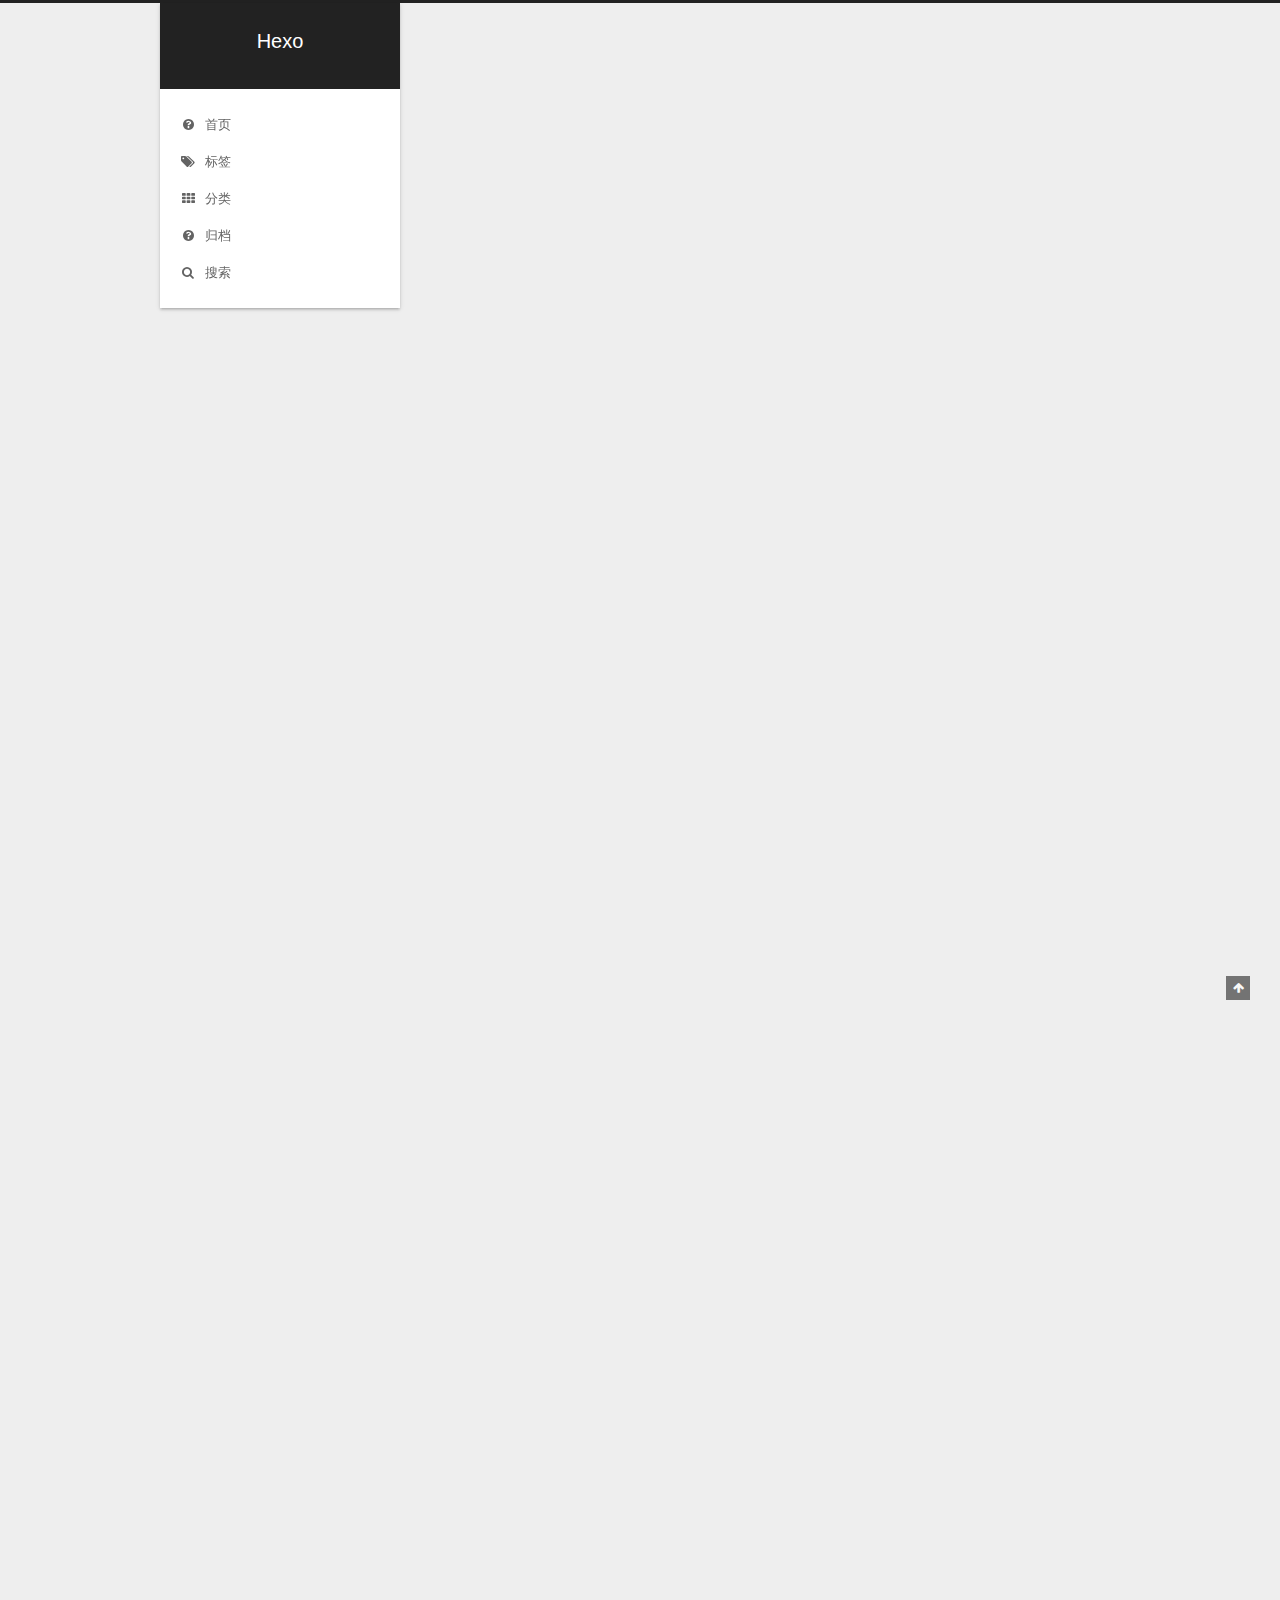
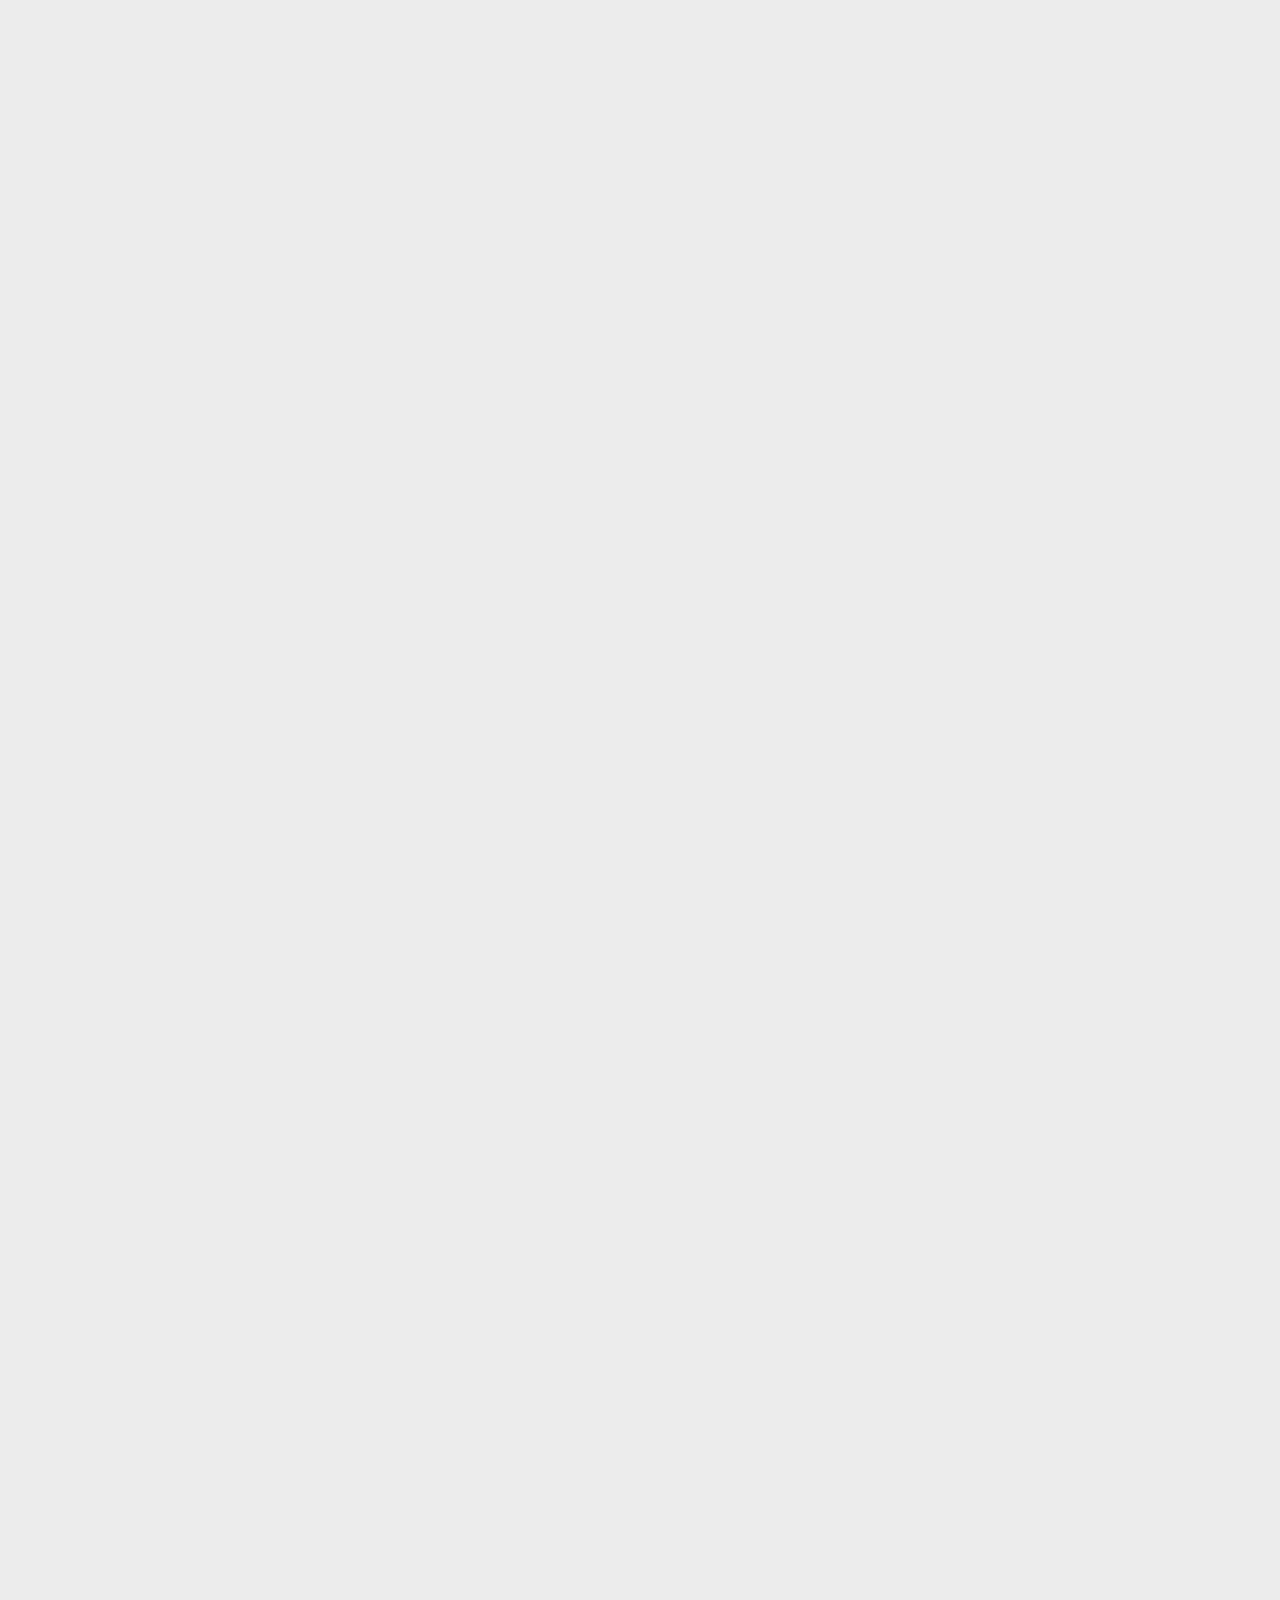
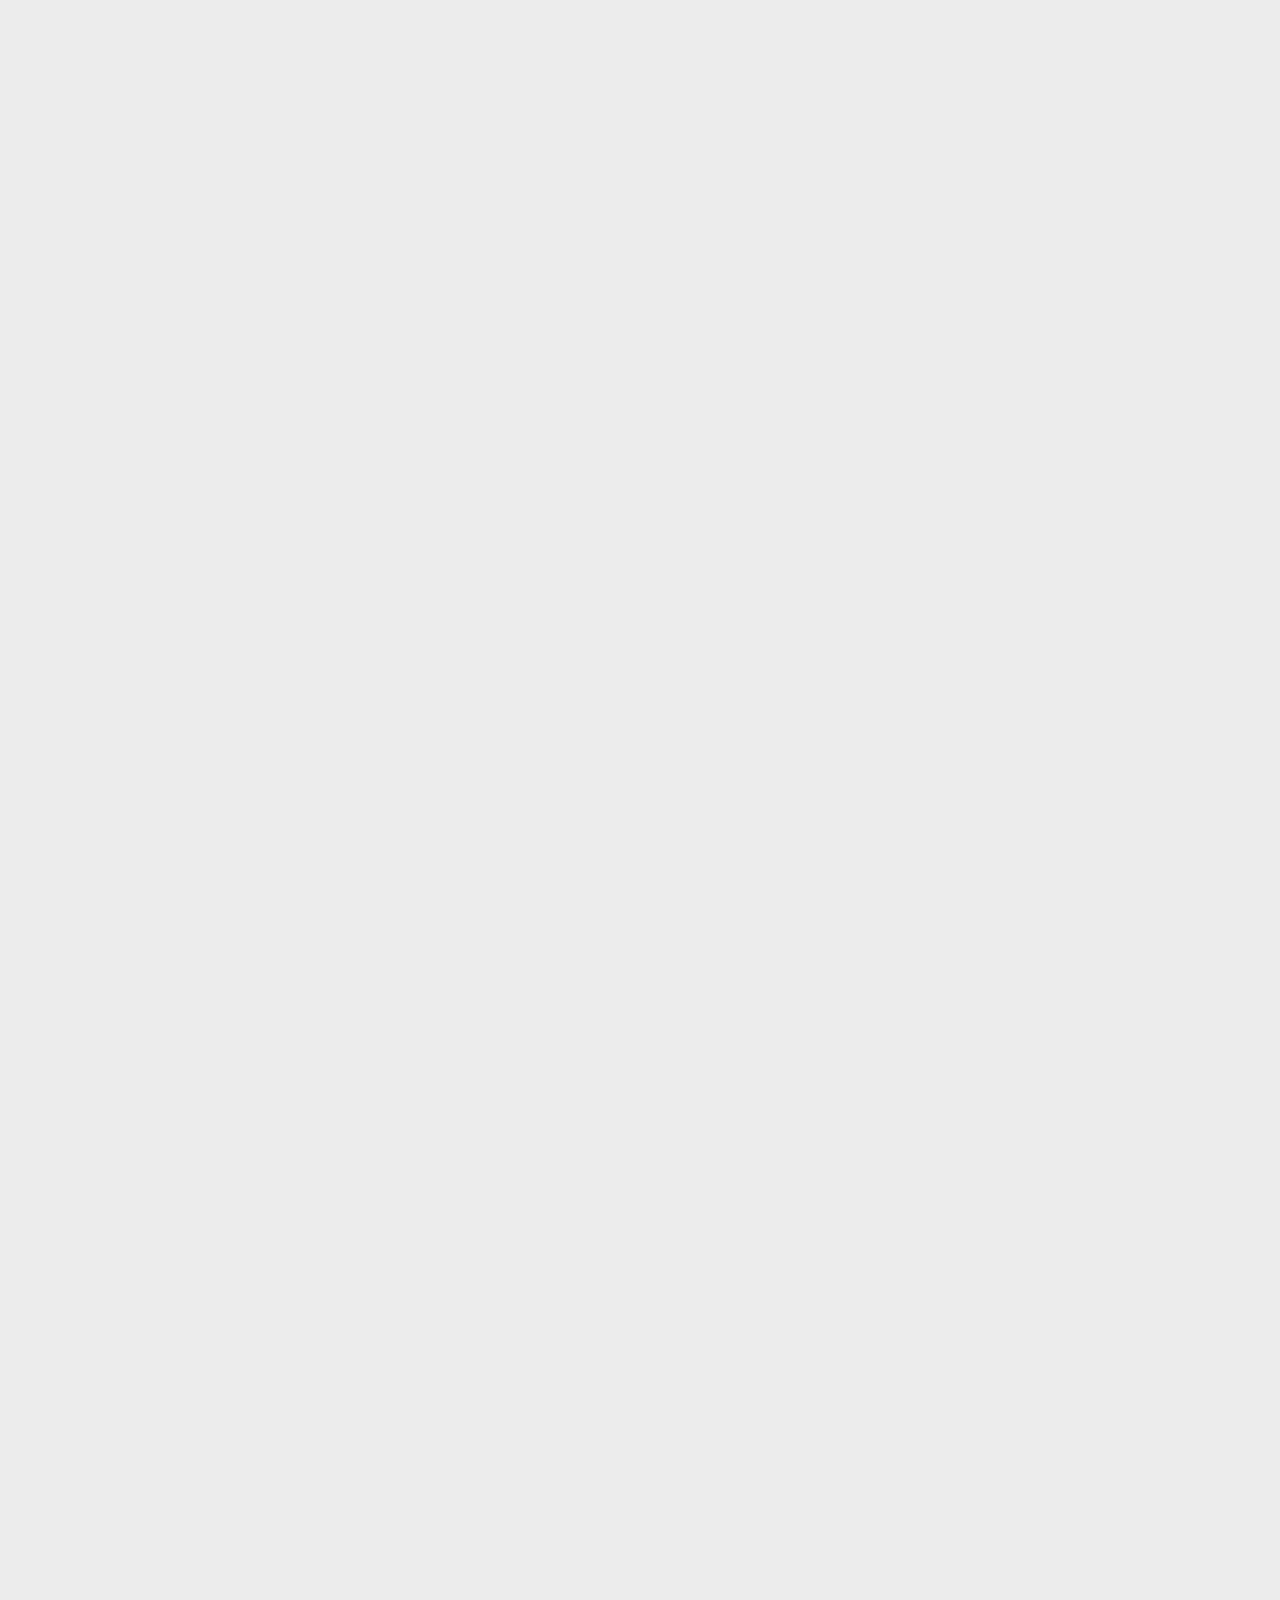
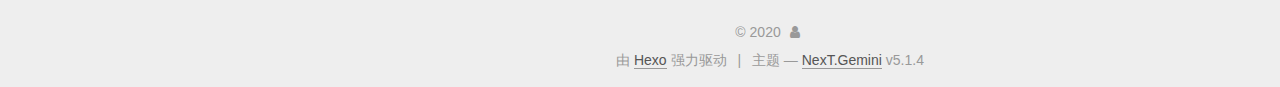
<file: 2020/04/13/FAQ/index.html>
<!DOCTYPE html>



  


<html class="theme-next gemini use-motion" lang="zh-Hans">
<head>
  <meta charset="UTF-8"/>
<meta http-equiv="X-UA-Compatible" content="IE=edge" />
<meta name="viewport" content="width=device-width, initial-scale=1, maximum-scale=1"/>
<meta name="theme-color" content="#222">









<meta http-equiv="Cache-Control" content="no-transform" />
<meta http-equiv="Cache-Control" content="no-siteapp" />
















  
  
  <link href="/lib/fancybox/source/jquery.fancybox.css?v=2.1.5" rel="stylesheet" type="text/css" />







<link href="/lib/font-awesome/css/font-awesome.min.css?v=4.6.2" rel="stylesheet" type="text/css" />

<link href="/css/main.css?v=5.1.4" rel="stylesheet" type="text/css" />


  <link rel="apple-touch-icon" sizes="180x180" href="/images/apple-touch-icon-next.png?v=5.1.4">


  <link rel="icon" type="image/png" sizes="32x32" href="/images/favicon-32x32-next.png?v=5.1.4">


  <link rel="icon" type="image/png" sizes="16x16" href="/images/favicon-16x16-next.png?v=5.1.4">


  <link rel="mask-icon" href="/images/logo.svg?v=5.1.4" color="#222">





  <meta name="keywords" content="Hexo, NexT" />










<meta name="description" content="安装程序装完数据库，bin下面没有disql文件是怎么回事？ 原因：是因为安装的时候未选择数据库服务组件，所以只有客户端组件，不包含相关的dm命令行工具解决：1、从已经安装了达梦数据库服务组件的安装文件下复制一个bin，覆盖当前安装目录下的bin。2、重新安装数据库，选择数据库服务组件  安装达梦数据库后LD_LIBRARY_PATH如何设置？ 当使用达梦的驱动（如unixodbc、dci、dpi">
<meta property="og:type" content="article">
<meta property="og:title" content="FAQ">
<meta property="og:url" content="http://yoursite.com/2020/04/13/FAQ/index.html">
<meta property="og:site_name" content="Hexo">
<meta property="og:description" content="安装程序装完数据库，bin下面没有disql文件是怎么回事？ 原因：是因为安装的时候未选择数据库服务组件，所以只有客户端组件，不包含相关的dm命令行工具解决：1、从已经安装了达梦数据库服务组件的安装文件下复制一个bin，覆盖当前安装目录下的bin。2、重新安装数据库，选择数据库服务组件  安装达梦数据库后LD_LIBRARY_PATH如何设置？ 当使用达梦的驱动（如unixodbc、dci、dpi">
<meta property="article:published_time" content="2020-04-13T07:09:02.000Z">
<meta property="article:modified_time" content="2020-04-13T07:41:24.631Z">
<meta name="twitter:card" content="summary">



<script type="text/javascript" id="hexo.configurations">
  var NexT = window.NexT || {};
  var CONFIG = {
    root: '/',
    scheme: 'Gemini',
    version: '5.1.4',
    sidebar: {"position":"left","display":"post","offset":12,"b2t":false,"scrollpercent":false,"onmobile":false},
    fancybox: true,
    tabs: true,
    motion: {"enable":true,"async":false,"transition":{"post_block":"fadeIn","post_header":"slideDownIn","post_body":"slideDownIn","coll_header":"slideLeftIn","sidebar":"slideUpIn"}},
    duoshuo: {
      userId: '0',
      author: '博主'
    },
    algolia: {
      applicationID: '',
      apiKey: '',
      indexName: '',
      hits: {"per_page":10},
      labels: {"input_placeholder":"Search for Posts","hits_empty":"We didn't find any results for the search: ${query}","hits_stats":"${hits} results found in ${time} ms"}
    }
  };
</script>



  <link rel="canonical" href="http://yoursite.com/2020/04/13/FAQ/"/>





  <title>FAQ | Hexo</title>
  








<meta name="generator" content="Hexo 4.2.0"></head>

<body itemscope itemtype="http://schema.org/WebPage" lang="zh-Hans">

  
  
    
  

  <div class="container sidebar-position-left page-post-detail">
    <div class="headband"></div>

    <header id="header" class="header" itemscope itemtype="http://schema.org/WPHeader">
      <div class="header-inner"><div class="site-brand-wrapper">
  <div class="site-meta ">
    

    <div class="custom-logo-site-title">
      <a href="/"  class="brand" rel="start">
        <span class="logo-line-before"><i></i></span>
        <span class="site-title">Hexo</span>
        <span class="logo-line-after"><i></i></span>
      </a>
    </div>
      
        <p class="site-subtitle"></p>
      
  </div>

  <div class="site-nav-toggle">
    <button>
      <span class="btn-bar"></span>
      <span class="btn-bar"></span>
      <span class="btn-bar"></span>
    </button>
  </div>
</div>

<nav class="site-nav">
  

  
    <ul id="menu" class="menu">
      
        
        <li class="menu-item menu-item-home">
          <a href="/" rel="section">
            
              <i class="menu-item-icon fa fa-fw fa-question-circle"></i> <br />
            
            首页
          </a>
        </li>
      
        
        <li class="menu-item menu-item-tags">
          <a href="/tags/" rel="section">
            
              <i class="menu-item-icon fa fa-fw fa-tags"></i> <br />
            
            标签
          </a>
        </li>
      
        
        <li class="menu-item menu-item-categories">
          <a href="/categories/" rel="section">
            
              <i class="menu-item-icon fa fa-fw fa-th"></i> <br />
            
            分类
          </a>
        </li>
      
        
        <li class="menu-item menu-item-archives">
          <a href="/archives" rel="section">
            
              <i class="menu-item-icon fa fa-fw fa-question-circle"></i> <br />
            
            归档
          </a>
        </li>
      

      
        <li class="menu-item menu-item-search">
          
            <a href="javascript:;" class="popup-trigger">
          
            
              <i class="menu-item-icon fa fa-search fa-fw"></i> <br />
            
            搜索
          </a>
        </li>
      
    </ul>
  

  
    <div class="site-search">
      
  <div class="popup search-popup local-search-popup">
  <div class="local-search-header clearfix">
    <span class="search-icon">
      <i class="fa fa-search"></i>
    </span>
    <span class="popup-btn-close">
      <i class="fa fa-times-circle"></i>
    </span>
    <div class="local-search-input-wrapper">
      <input autocomplete="off"
             placeholder="搜索..." spellcheck="false"
             type="text" id="local-search-input">
    </div>
  </div>
  <div id="local-search-result"></div>
</div>



    </div>
  
</nav>



 </div>
    </header>

    <main id="main" class="main">
      <div class="main-inner">
        <div class="content-wrap">
          <div id="content" class="content">
            

  <div id="posts" class="posts-expand">
    

  

  
  
  

  <article class="post post-type-normal" itemscope itemtype="http://schema.org/Article">
  
  
  
  <div class="post-block">
    <link itemprop="mainEntityOfPage" href="http://yoursite.com/2020/04/13/FAQ/">

    <span hidden itemprop="author" itemscope itemtype="http://schema.org/Person">
      <meta itemprop="name" content="">
      <meta itemprop="description" content="">
      <meta itemprop="image" content="/images/avatar.gif">
    </span>

    <span hidden itemprop="publisher" itemscope itemtype="http://schema.org/Organization">
      <meta itemprop="name" content="Hexo">
    </span>

    
      <header class="post-header">

        
        
          <h1 class="post-title" itemprop="name headline">FAQ</h1>
        

        <div class="post-meta">
          <span class="post-time">
            
              <span class="post-meta-item-icon">
                <i class="fa fa-calendar-o"></i>
              </span>
              
                <span class="post-meta-item-text">发表于</span>
              
              <time title="创建于" itemprop="dateCreated datePublished" datetime="2020-04-13T15:09:02+08:00">
                2020-04-13
              </time>
            

            

            
          </span>

          

          
            
          

          
          

          

          

          

        </div>
      </header>
    

    
    
    
    <div class="post-body" itemprop="articleBody">

      
      

      
        <h1 id="安装程序"><a href="#安装程序" class="headerlink" title="安装程序"></a>安装程序</h1><h2 id="装完数据库，bin下面没有disql文件是怎么回事？"><a href="#装完数据库，bin下面没有disql文件是怎么回事？" class="headerlink" title="装完数据库，bin下面没有disql文件是怎么回事？"></a>装完数据库，bin下面没有disql文件是怎么回事？</h2><blockquote>
<p><strong>原因：</strong><br>是因为安装的时候未选择数据库服务组件，所以只有客户端组件，不包含相关的dm命令行工具<br><strong>解决：</strong><br>1、从已经安装了达梦数据库服务组件的安装文件下复制一个bin，覆盖当前安装目录下的bin。<br>2、重新安装数据库，选择数据库服务组件</p>
</blockquote>
<h2 id="安装达梦数据库后LD-LIBRARY-PATH如何设置？"><a href="#安装达梦数据库后LD-LIBRARY-PATH如何设置？" class="headerlink" title="安装达梦数据库后LD_LIBRARY_PATH如何设置？"></a>安装达梦数据库后LD_LIBRARY_PATH如何设置？</h2><blockquote>
<p>当使用达梦的驱动（如unixodbc、dci、dpi、php_dm、pdo_dm等）时可能需要依赖部分达梦提供的动态链接库文件，用户需要设置系统环境变量<br>LD_LIBRARY_PATH，将达梦数据库的执行码路径添加进去，以linux上达梦默认安装位置/opt/dmdbms/bin为例：<br><code>方法一：LD_LIBRARY_PATH=$ LD_LIBRARY_PATH:/opt/dmdbms/bin 但是退出当前终端后就失效。</code><br><code>方法二：修改/.bashrc或~/.bash_profile或系统级别的/etc/profile 添加export
LD_LIBRARY_PATH=$LD_LIBRARY_PATH:/opt/dmdbms/bin</code></p>
</blockquote>
<h2 id="达梦数据库的数据文件存放路径在哪？"><a href="#达梦数据库的数据文件存放路径在哪？" class="headerlink" title="达梦数据库的数据文件存放路径在哪？"></a>达梦数据库的数据文件存放路径在哪？</h2><blockquote>
<p>达梦数据库的数据文件存放路径是根据项目要求进行存放的，没有一个特定的路径，一般情况下，由达梦工程师进行安装部署的达梦数据库，部署后会提供一份部署文档，其中包含相应的路径信息，如果没有请参考下面方法。<br>下面简单介绍几种找到数据文件路径的方法：<br>1.询问数据库的管理和维护人员，这是他们应该了解的最基本信息之一。<br>2. 如果是Windows或有图形化界面的Linux，可以尝试通过“DM服务查看器”工具，找到DmService开头的服务，点击右键选择“属性”，在“服务属性中”的“配置文件路径”一项的路径即为数据文件路径；<br>注：如果在“DM服务查看器”中找不到相应的服务，可能服务没有注册或用其他方式进行了启动，请参考后面方法。</p>
<p>3.无论Window还是Linux系统，在系统中搜索“MAIN.DBF”文件，已最新的文件为准，该文件所在的目录既是数据库文件所在路径。<br>4.Linux系统，通过ps -ef|grep dmserver 命令查看进程的方式找到相应的路径。  </p>
<p>备注：这个达梦目录的一个说明<br>dmdbms目录：数据库安装目录。<br> bin目录：数据库核心文件目录。<br>data目录：数据库实例文件存放目录。<br>doc目录：数据库手册(安装手册，系统管理员手册，SQL语言使用手册等)存放目录。<br>drivers目录：数据库驱动存放目录。 log目录：数据库日志文件存放目录。<br>samples目录：配置文件样板（dmarch归档文件，dmmal通信文件等）存放目录。<br>tool目录：数据库工具（管理工具，数据迁移工具，审计与分析工具等）存放目录。<br>web目录：web工具（DEM）的连接及配置手册存放目录。<br>license_en：英文《软件产品授权证书》概述。<br>license_zh：中文《软件产品授权证书》概述。<br>release_en：英文达梦数据库管理系统版本号汇总。<br>release_zn：中文达梦数据库管理系统版本号汇总。<br>uninstall.exe：数据库卸载，双击即可按照提示进行数据库的卸载。</p>
</blockquote>
<h2 id="无法启动图形化，如何进行安装？"><a href="#无法启动图形化，如何进行安装？" class="headerlink" title="无法启动图形化，如何进行安装？"></a>无法启动图形化，如何进行安装？</h2><blockquote>
<p> /./Dminstall.bin执行报错执行错 <code>Exception in thread &quot;main&quot;
java.lang.unsatisfiedLinkError: could not load SWT library. Reasons:no
swt…....No such file or directory</code><br>1.<br>针对无法启动图形化的服务器或者远程方式，DM7提供纯文本安装方式。<br>安装过程如下： 1、    执行安装文件 [dmdba@RS219 test]$<br>./DMInstall.bin -i Please select the installer’s language (E/e:English<br>C/c:Chinese) [E/e]:c 解压安装程序……… 是否输入Key文件路径? (Y/y:是 N/n:否)<br>[Y/y]:n</p>
<p>是否设置时区? (Y/y:是 N/n:否) [Y/y]: 设置时区: [ 1]: GTM-12=日界线西 [ 2]:<br>GTM-11=萨摩亚群岛 [ 3]: GTM-10=夏威夷 [ 4]: GTM-09=阿拉斯加 [ 5]:<br>GTM-08=太平洋时间（美国和加拿大） [ 6]: GTM-07=亚利桑那 [ 7]: GTM-06=中部时间（美国和加拿大） [ 8]:<br>GTM-05=东部部时间（美国和加拿大） [ 9]: GTM-04=大西洋时间（美国和加拿大） [10]: GTM-03=巴西利亚<br>[11]: GTM-02=中大西洋 [12]: GTM-01=亚速尔群岛 [13]: GTM=格林威治标准时间 [14]:<br>GTM+01=萨拉热窝 [15]: GTM+02=开罗 [16]: GTM+03=莫斯科 [17]: GTM+04=阿布扎比 [18]:<br>GTM+05=伊斯兰堡 [19]: GTM+06=达卡 [20]: GTM+07=曼谷，河内 [21]: GTM+08=中国标准时间<br>[22]: GTM+09=汉城 [23]: GTM+10=关岛 [24]: GTM+11=所罗门群岛 [25]: GTM+12=斐济<br>[26]: GTM+13=努库阿勒法 [27]: GTM+14=基里巴斯 请选择设置时区 [9]:21 安装类型: 1 典型安装 2 服务器<br>3 客户端 4 自定义 请选择安装类型的数字序号 [1 典型安装]:1 所需空间: 828M</p>
<p>请选择安装目录 [/home/dmdba/dmdbms]:/home/dmdba/dmdbms 可用空间: 13T<br>是否确认安装路径(/home/dmdba/dmdbms)? (Y/y:是 N/n:否)  [Y/y]:y</p>
<p>安装前小结 安装位置: /data/dmdata 所需空间: 828M 可用空间: 13T 版本信息:  有效日期:  安装类型: 典型安装<br>是否确认安装? (Y/y:是 N/n:否):y 2019-07-28 22:04:37  [INFO] 安装 default 模块…<br>2019-07-28 22:04:37  [INFO] 安装达梦数据库… 2019-07-28 22:04:39  [INFO] 安装<br>server 模块… 2019-07-28 22:04:39  [INFO] 安装 client 模块… 2019-07-28<br>22:04:39  [INFO] 安装 drivers 模块… 2019-07-28 22:04:39  [INFO] 安装<br>manual 模块… 2019-07-28 22:04:39  [INFO] 安装 service 模块… 2019-07-28<br>22:04:41  [INFO] 移动ant日志文件。 2019-07-28 22:04:41  [INFO] 安装达梦数据库完成。</p>
<p>请以root系统用户执行命令: /home/dmdba/script/root/root_installer.sh</p>
<p>安装结束</p>
<p>2、    用root执行root_installer.sh脚本，数据库安装即可完成  [root@RS219 test]#<br>/home/dmdba/script/root/root_installer.sh 移动<br>/home/dmdba/bin/dm_svc.conf 到/etc目录 修改服务器权限 创建DmAPService服务<br>创建服务(DmAPService)完成 启动DmAPService服务</p>
<p>2:<br>针对无法启动图形化的服务器，DM7提供了dminit通过命令行初始化实例。系统管理员可以利用该工具提供的各种参数，设置数据库存放路径、段页大小、是否对大小写敏感以及是否使用<br>unicode，创建出满足用户需要的初始数据库。该工具位于安装目录的 bin\目录下，举例如下： [dmdba@ ~]# cd<br>/opt/dmdbms/bin [dmdba@ ~]# ./dminit path=/opt/dmdbms/data<br>注：该工具的详细介绍及使用办法请详细参考《DM7系统管理员手册》7.3章节。</p>
</blockquote>
<h2 id="windows达梦数据库卸载不完全，重新装达梦数据库现有服务失败-该实例名已被其他实例占用"><a href="#windows达梦数据库卸载不完全，重新装达梦数据库现有服务失败-该实例名已被其他实例占用" class="headerlink" title="windows达梦数据库卸载不完全，重新装达梦数据库现有服务失败/该实例名已被其他实例占用  "></a>windows达梦数据库卸载不完全，重新装达梦数据库现有服务失败/该实例名已被其他实例占用  </h2><blockquote>
<p>1：卸载默认不会删除数据库DATA 这是为了保护数据 确定以前的所有数据不要的话才可以删除<br>2：系统的服务管理器里里查看是否有DMserviceDMSERVER<br>3：以管理员开启CMD 然后执行：sc delete “服务名” 如： sc delete DmServiceDMSERVER</p>
</blockquote>
<h2 id="启动-重启达梦数据库-失败"><a href="#启动-重启达梦数据库-失败" class="headerlink" title="启动/重启达梦数据库 失败 "></a>启动/重启达梦数据库 失败 </h2><blockquote>
<p>1：启动失败： 用户可能没有初始化，需要初始化数据库  <a href="http://bbs.dameng.com/forum.php?mod=viewthread&amp;tid=136435&amp;extra=page%3D2" target="_blank" rel="noopener">http://bbs.dameng.com/forum.php?mod=viewthread&amp;tid=136435&amp;extra=page%3D2</a><br>2：参考达梦系统管理员手册，第7章 启动和关闭数据库 ，看是否启动方式错误。 或者可以参考如下链接：<br><a href="https://www.cndba.cn/dave/article/3566" target="_blank" rel="noopener">https://www.cndba.cn/dave/article/3566</a>    3：如下信息来自于达梦数据技术工程，希望也有帮助<br><a href="http://bbs.dameng.com/forum.php?mod=viewthread&amp;tid=44811&amp;extra=page%3D5%26filter%3Dauthor%26orderby%3Ddateline" target="_blank" rel="noopener">http://bbs.dameng.com/forum.php?mod=viewthread&amp;tid=44811&amp;extra=page%3D5%26filter%3Dauthor%26orderby%3Ddateline</a></p>
</blockquote>
<h2 id="数据库的页大小，只能通过重新实例化数据库进行修改吗-都有什么参数是事先需要确定好的？"><a href="#数据库的页大小，只能通过重新实例化数据库进行修改吗-都有什么参数是事先需要确定好的？" class="headerlink" title="数据库的页大小，只能通过重新实例化数据库进行修改吗?都有什么参数是事先需要确定好的？"></a>数据库的页大小，只能通过重新实例化数据库进行修改吗?都有什么参数是事先需要确定好的？</h2><blockquote>
<p>是的，数据库的页大小只能通过重新初始化实例来进行修改。<br>需要事先确定好的参数有字符集，页簇的大小，这些参数配置一定要安装前确认好，以免安装后不能修改造成不必要的麻烦。</p>
</blockquote>
<h2 id="簇大小和页大小的设置都会影响什么"><a href="#簇大小和页大小的设置都会影响什么" class="headerlink" title="簇大小和页大小的设置都会影响什么?"></a>簇大小和页大小的设置都会影响什么?</h2><blockquote>
<p>簇是数据页的上级逻辑单元 ，由同一个数据文件中 16 个或 32个连续的数据页组成。<br>在DM数据库中，簇的大小由用户在创建数据库时指定，默认大小为16。假定某个数据文件 大小为 32MB，页大小为 8KB，则共有<br>32MB/8KB/16=256 个簇，每个簇的大小为<br>8K*16=128K。和数据页的大小一样，一旦创建好数据库，此后该数据库的簇的大小就不能 够改变。 数据页（也称数据块）是 DM<br>数据库中最小的数据存储单元。页的大小对应物理存储空 间上特定数量的存储字节，在 DM 数据库中，页大小可以为 4KB、8KB、16KB或者<br>32KB， 用户在创建数据库时可以指定，默认大小为8KB，一旦创建好了数据库，则在该库的整个生 命周期内，页大小都不能够改变。</p>
</blockquote>
<h2 id="是不是每次重启之后达梦数据库就直接自动启动了不用执行什么脚本了？"><a href="#是不是每次重启之后达梦数据库就直接自动启动了不用执行什么脚本了？" class="headerlink" title="是不是每次重启之后达梦数据库就直接自动启动了不用执行什么脚本了？"></a>是不是每次重启之后达梦数据库就直接自动启动了不用执行什么脚本了？</h2><blockquote>
<ol>
<li>如果是图形化的方式创建实例：图形化工具会自动创建开启自启服务，所以不需要再进行其他操作就可以让实例开机自启。</li>
<li>如果是命令行的方式创建实例：需要自己手动注册开机自启的服务，注册自启服务之后，可以实现开机自启。如果没有注册开机自启服务，则不会实现实例的开机自启功能。</li>
</ol>
</blockquote>
<h2 id="安装时提示写入权限不够的问题怎么解决？"><a href="#安装时提示写入权限不够的问题怎么解决？" class="headerlink" title="安装时提示写入权限不够的问题怎么解决？"></a>安装时提示写入权限不够的问题怎么解决？</h2><blockquote>
<p>提示写入权限不足，则是操作系统层面的权限不足的问题。</p>
<ol>
<li>先知道自己是使用哪个用户进行安装达梦数据库。</li>
<li>然后查看相应的安装目录下是否有对应用户的权限，一般的root用户对应的目录是/opt/dmdbms；dmdba用户对应的目录是/home/dmdba/dmdbms。</li>
<li>将对应目录的权限使用chmod命令授权给相应的用户。</li>
</ol>
</blockquote>
<h2 id="centos7-6-1810的Docker容器里面以静默方式安装DM7最后一步报错了，提示Openation-not-Permitted"><a href="#centos7-6-1810的Docker容器里面以静默方式安装DM7最后一步报错了，提示Openation-not-Permitted" class="headerlink" title="centos7.6.1810的Docker容器里面以静默方式安装DM7最后一步报错了，提示Openation not Permitted"></a>centos7.6.1810的Docker容器里面以静默方式安装DM7最后一步报错了，提示Openation not Permitted</h2><blockquote>
<p>docker添加privileged启动参数就好了</p>
</blockquote>

      
    </div>
    
    
    

    

    

    

    <footer class="post-footer">
      

      
      
      

      
        <div class="post-nav">
          <div class="post-nav-next post-nav-item">
            
              <a href="/2020/04/13/hello-world/" rel="next" title="Hello World">
                <i class="fa fa-chevron-left"></i> Hello World
              </a>
            
          </div>

          <span class="post-nav-divider"></span>

          <div class="post-nav-prev post-nav-item">
            
              <a href="/2020/04/13/TiDB/" rel="prev" title="TiDB FAQ">
                TiDB FAQ <i class="fa fa-chevron-right"></i>
              </a>
            
          </div>
        </div>
      

      
      
    </footer>
  </div>
  
  
  
  </article>



    <div class="post-spread">
      
    </div>
  </div>


          </div>
          


          

  



        </div>
        
          
  
  <div class="sidebar-toggle">
    <div class="sidebar-toggle-line-wrap">
      <span class="sidebar-toggle-line sidebar-toggle-line-first"></span>
      <span class="sidebar-toggle-line sidebar-toggle-line-middle"></span>
      <span class="sidebar-toggle-line sidebar-toggle-line-last"></span>
    </div>
  </div>

  <aside id="sidebar" class="sidebar">
    
    <div class="sidebar-inner">

      

      
        <ul class="sidebar-nav motion-element">
          <li class="sidebar-nav-toc sidebar-nav-active" data-target="post-toc-wrap">
            文章目录
          </li>
          <li class="sidebar-nav-overview" data-target="site-overview-wrap">
            站点概览
          </li>
        </ul>
      

      <section class="site-overview-wrap sidebar-panel">
        <div class="site-overview">
          <div class="site-author motion-element" itemprop="author" itemscope itemtype="http://schema.org/Person">
            
              <p class="site-author-name" itemprop="name"></p>
              <p class="site-description motion-element" itemprop="description"></p>
          </div>

          <nav class="site-state motion-element">

            
              <div class="site-state-item site-state-posts">
              
                <a href="/archives">
              
                  <span class="site-state-item-count">3</span>
                  <span class="site-state-item-name">日志</span>
                </a>
              </div>
            

            
              
              
              <div class="site-state-item site-state-categories">
                <a href="/categories/index.html">
                  <span class="site-state-item-count">1</span>
                  <span class="site-state-item-name">分类</span>
                </a>
              </div>
            

            

          </nav>

          

          

          
          

          
          

          

        </div>
      </section>

      
      <!--noindex-->
        <section class="post-toc-wrap motion-element sidebar-panel sidebar-panel-active">
          <div class="post-toc">

            
              
            

            
              <div class="post-toc-content"><ol class="nav"><li class="nav-item nav-level-1"><a class="nav-link" href="#安装程序"><span class="nav-number">1.</span> <span class="nav-text">安装程序</span></a><ol class="nav-child"><li class="nav-item nav-level-2"><a class="nav-link" href="#装完数据库，bin下面没有disql文件是怎么回事？"><span class="nav-number">1.1.</span> <span class="nav-text">装完数据库，bin下面没有disql文件是怎么回事？</span></a></li><li class="nav-item nav-level-2"><a class="nav-link" href="#安装达梦数据库后LD-LIBRARY-PATH如何设置？"><span class="nav-number">1.2.</span> <span class="nav-text">安装达梦数据库后LD_LIBRARY_PATH如何设置？</span></a></li><li class="nav-item nav-level-2"><a class="nav-link" href="#达梦数据库的数据文件存放路径在哪？"><span class="nav-number">1.3.</span> <span class="nav-text">达梦数据库的数据文件存放路径在哪？</span></a></li><li class="nav-item nav-level-2"><a class="nav-link" href="#无法启动图形化，如何进行安装？"><span class="nav-number">1.4.</span> <span class="nav-text">无法启动图形化，如何进行安装？</span></a></li><li class="nav-item nav-level-2"><a class="nav-link" href="#windows达梦数据库卸载不完全，重新装达梦数据库现有服务失败-该实例名已被其他实例占用"><span class="nav-number">1.5.</span> <span class="nav-text">windows达梦数据库卸载不完全，重新装达梦数据库现有服务失败&#x2F;该实例名已被其他实例占用  </span></a></li><li class="nav-item nav-level-2"><a class="nav-link" href="#启动-重启达梦数据库-失败"><span class="nav-number">1.6.</span> <span class="nav-text">启动&#x2F;重启达梦数据库 失败 </span></a></li><li class="nav-item nav-level-2"><a class="nav-link" href="#数据库的页大小，只能通过重新实例化数据库进行修改吗-都有什么参数是事先需要确定好的？"><span class="nav-number">1.7.</span> <span class="nav-text">数据库的页大小，只能通过重新实例化数据库进行修改吗?都有什么参数是事先需要确定好的？</span></a></li><li class="nav-item nav-level-2"><a class="nav-link" href="#簇大小和页大小的设置都会影响什么"><span class="nav-number">1.8.</span> <span class="nav-text">簇大小和页大小的设置都会影响什么?</span></a></li><li class="nav-item nav-level-2"><a class="nav-link" href="#是不是每次重启之后达梦数据库就直接自动启动了不用执行什么脚本了？"><span class="nav-number">1.9.</span> <span class="nav-text">是不是每次重启之后达梦数据库就直接自动启动了不用执行什么脚本了？</span></a></li><li class="nav-item nav-level-2"><a class="nav-link" href="#安装时提示写入权限不够的问题怎么解决？"><span class="nav-number">1.10.</span> <span class="nav-text">安装时提示写入权限不够的问题怎么解决？</span></a></li><li class="nav-item nav-level-2"><a class="nav-link" href="#centos7-6-1810的Docker容器里面以静默方式安装DM7最后一步报错了，提示Openation-not-Permitted"><span class="nav-number">1.11.</span> <span class="nav-text">centos7.6.1810的Docker容器里面以静默方式安装DM7最后一步报错了，提示Openation not Permitted</span></a></li></ol></li></ol></div>
            

          </div>
        </section>
      <!--/noindex-->
      

      

    </div>
  </aside>


        
      </div>
    </main>

    <footer id="footer" class="footer">
      <div class="footer-inner">
        <div class="copyright">&copy; <span itemprop="copyrightYear">2020</span>
  <span class="with-love">
    <i class="fa fa-user"></i>
  </span>
  <span class="author" itemprop="copyrightHolder"></span>

  
</div>


  <div class="powered-by">由 <a class="theme-link" target="_blank" href="https://hexo.io">Hexo</a> 强力驱动</div>



  <span class="post-meta-divider">|</span>



  <div class="theme-info">主题 &mdash; <a class="theme-link" target="_blank" href="https://github.com/iissnan/hexo-theme-next">NexT.Gemini</a> v5.1.4</div>




        







        
      </div>
    </footer>

    
      <div class="back-to-top">
        <i class="fa fa-arrow-up"></i>
        
      </div>
    

    

  </div>

  

<script type="text/javascript">
  if (Object.prototype.toString.call(window.Promise) !== '[object Function]') {
    window.Promise = null;
  }
</script>









  












  
  
    <script type="text/javascript" src="/lib/jquery/index.js?v=2.1.3"></script>
  

  
  
    <script type="text/javascript" src="/lib/fastclick/lib/fastclick.min.js?v=1.0.6"></script>
  

  
  
    <script type="text/javascript" src="/lib/jquery_lazyload/jquery.lazyload.js?v=1.9.7"></script>
  

  
  
    <script type="text/javascript" src="/lib/velocity/velocity.min.js?v=1.2.1"></script>
  

  
  
    <script type="text/javascript" src="/lib/velocity/velocity.ui.min.js?v=1.2.1"></script>
  

  
  
    <script type="text/javascript" src="/lib/fancybox/source/jquery.fancybox.pack.js?v=2.1.5"></script>
  


  


  <script type="text/javascript" src="/js/src/utils.js?v=5.1.4"></script>

  <script type="text/javascript" src="/js/src/motion.js?v=5.1.4"></script>



  
  


  <script type="text/javascript" src="/js/src/affix.js?v=5.1.4"></script>

  <script type="text/javascript" src="/js/src/schemes/pisces.js?v=5.1.4"></script>



  
  <script type="text/javascript" src="/js/src/scrollspy.js?v=5.1.4"></script>
<script type="text/javascript" src="/js/src/post-details.js?v=5.1.4"></script>



  


  <script type="text/javascript" src="/js/src/bootstrap.js?v=5.1.4"></script>



  


  




	





  





  












  

  <script type="text/javascript">
    // Popup Window;
    var isfetched = false;
    var isXml = true;
    // Search DB path;
    var search_path = "search.xml";
    if (search_path.length === 0) {
      search_path = "search.xml";
    } else if (/json$/i.test(search_path)) {
      isXml = false;
    }
    var path = "/" + search_path;
    // monitor main search box;

    var onPopupClose = function (e) {
      $('.popup').hide();
      $('#local-search-input').val('');
      $('.search-result-list').remove();
      $('#no-result').remove();
      $(".local-search-pop-overlay").remove();
      $('body').css('overflow', '');
    }

    function proceedsearch() {
      $("body")
        .append('<div class="search-popup-overlay local-search-pop-overlay"></div>')
        .css('overflow', 'hidden');
      $('.search-popup-overlay').click(onPopupClose);
      $('.popup').toggle();
      var $localSearchInput = $('#local-search-input');
      $localSearchInput.attr("autocapitalize", "none");
      $localSearchInput.attr("autocorrect", "off");
      $localSearchInput.focus();
    }

    // search function;
    var searchFunc = function(path, search_id, content_id) {
      'use strict';

      // start loading animation
      $("body")
        .append('<div class="search-popup-overlay local-search-pop-overlay">' +
          '<div id="search-loading-icon">' +
          '<i class="fa fa-spinner fa-pulse fa-5x fa-fw"></i>' +
          '</div>' +
          '</div>')
        .css('overflow', 'hidden');
      $("#search-loading-icon").css('margin', '20% auto 0 auto').css('text-align', 'center');

      $.ajax({
        url: path,
        dataType: isXml ? "xml" : "json",
        async: true,
        success: function(res) {
          // get the contents from search data
          isfetched = true;
          $('.popup').detach().appendTo('.header-inner');
          var datas = isXml ? $("entry", res).map(function() {
            return {
              title: $("title", this).text(),
              content: $("content",this).text(),
              url: $("url" , this).text()
            };
          }).get() : res;
          var input = document.getElementById(search_id);
          var resultContent = document.getElementById(content_id);
          var inputEventFunction = function() {
            var searchText = input.value.trim().toLowerCase();
            var keywords = searchText.split(/[\s\-]+/);
            if (keywords.length > 1) {
              keywords.push(searchText);
            }
            var resultItems = [];
            if (searchText.length > 0) {
              // perform local searching
              datas.forEach(function(data) {
                var isMatch = false;
                var hitCount = 0;
                var searchTextCount = 0;
                var title = data.title.trim();
                var titleInLowerCase = title.toLowerCase();
                var content = data.content.trim().replace(/<[^>]+>/g,"");
                var contentInLowerCase = content.toLowerCase();
                var articleUrl = decodeURIComponent(data.url);
                var indexOfTitle = [];
                var indexOfContent = [];
                // only match articles with not empty titles
                if(title != '') {
                  keywords.forEach(function(keyword) {
                    function getIndexByWord(word, text, caseSensitive) {
                      var wordLen = word.length;
                      if (wordLen === 0) {
                        return [];
                      }
                      var startPosition = 0, position = [], index = [];
                      if (!caseSensitive) {
                        text = text.toLowerCase();
                        word = word.toLowerCase();
                      }
                      while ((position = text.indexOf(word, startPosition)) > -1) {
                        index.push({position: position, word: word});
                        startPosition = position + wordLen;
                      }
                      return index;
                    }

                    indexOfTitle = indexOfTitle.concat(getIndexByWord(keyword, titleInLowerCase, false));
                    indexOfContent = indexOfContent.concat(getIndexByWord(keyword, contentInLowerCase, false));
                  });
                  if (indexOfTitle.length > 0 || indexOfContent.length > 0) {
                    isMatch = true;
                    hitCount = indexOfTitle.length + indexOfContent.length;
                  }
                }

                // show search results

                if (isMatch) {
                  // sort index by position of keyword

                  [indexOfTitle, indexOfContent].forEach(function (index) {
                    index.sort(function (itemLeft, itemRight) {
                      if (itemRight.position !== itemLeft.position) {
                        return itemRight.position - itemLeft.position;
                      } else {
                        return itemLeft.word.length - itemRight.word.length;
                      }
                    });
                  });

                  // merge hits into slices

                  function mergeIntoSlice(text, start, end, index) {
                    var item = index[index.length - 1];
                    var position = item.position;
                    var word = item.word;
                    var hits = [];
                    var searchTextCountInSlice = 0;
                    while (position + word.length <= end && index.length != 0) {
                      if (word === searchText) {
                        searchTextCountInSlice++;
                      }
                      hits.push({position: position, length: word.length});
                      var wordEnd = position + word.length;

                      // move to next position of hit

                      index.pop();
                      while (index.length != 0) {
                        item = index[index.length - 1];
                        position = item.position;
                        word = item.word;
                        if (wordEnd > position) {
                          index.pop();
                        } else {
                          break;
                        }
                      }
                    }
                    searchTextCount += searchTextCountInSlice;
                    return {
                      hits: hits,
                      start: start,
                      end: end,
                      searchTextCount: searchTextCountInSlice
                    };
                  }

                  var slicesOfTitle = [];
                  if (indexOfTitle.length != 0) {
                    slicesOfTitle.push(mergeIntoSlice(title, 0, title.length, indexOfTitle));
                  }

                  var slicesOfContent = [];
                  while (indexOfContent.length != 0) {
                    var item = indexOfContent[indexOfContent.length - 1];
                    var position = item.position;
                    var word = item.word;
                    // cut out 100 characters
                    var start = position - 20;
                    var end = position + 80;
                    if(start < 0){
                      start = 0;
                    }
                    if (end < position + word.length) {
                      end = position + word.length;
                    }
                    if(end > content.length){
                      end = content.length;
                    }
                    slicesOfContent.push(mergeIntoSlice(content, start, end, indexOfContent));
                  }

                  // sort slices in content by search text's count and hits' count

                  slicesOfContent.sort(function (sliceLeft, sliceRight) {
                    if (sliceLeft.searchTextCount !== sliceRight.searchTextCount) {
                      return sliceRight.searchTextCount - sliceLeft.searchTextCount;
                    } else if (sliceLeft.hits.length !== sliceRight.hits.length) {
                      return sliceRight.hits.length - sliceLeft.hits.length;
                    } else {
                      return sliceLeft.start - sliceRight.start;
                    }
                  });

                  // select top N slices in content

                  var upperBound = parseInt('1');
                  if (upperBound >= 0) {
                    slicesOfContent = slicesOfContent.slice(0, upperBound);
                  }

                  // highlight title and content

                  function highlightKeyword(text, slice) {
                    var result = '';
                    var prevEnd = slice.start;
                    slice.hits.forEach(function (hit) {
                      result += text.substring(prevEnd, hit.position);
                      var end = hit.position + hit.length;
                      result += '<b class="search-keyword">' + text.substring(hit.position, end) + '</b>';
                      prevEnd = end;
                    });
                    result += text.substring(prevEnd, slice.end);
                    return result;
                  }

                  var resultItem = '';

                  if (slicesOfTitle.length != 0) {
                    resultItem += "<li><a href='" + articleUrl + "' class='search-result-title'>" + highlightKeyword(title, slicesOfTitle[0]) + "</a>";
                  } else {
                    resultItem += "<li><a href='" + articleUrl + "' class='search-result-title'>" + title + "</a>";
                  }

                  slicesOfContent.forEach(function (slice) {
                    resultItem += "<a href='" + articleUrl + "'>" +
                      "<p class=\"search-result\">" + highlightKeyword(content, slice) +
                      "...</p>" + "</a>";
                  });

                  resultItem += "</li>";
                  resultItems.push({
                    item: resultItem,
                    searchTextCount: searchTextCount,
                    hitCount: hitCount,
                    id: resultItems.length
                  });
                }
              })
            };
            if (keywords.length === 1 && keywords[0] === "") {
              resultContent.innerHTML = '<div id="no-result"><i class="fa fa-search fa-5x" /></div>'
            } else if (resultItems.length === 0) {
              resultContent.innerHTML = '<div id="no-result"><i class="fa fa-frown-o fa-5x" /></div>'
            } else {
              resultItems.sort(function (resultLeft, resultRight) {
                if (resultLeft.searchTextCount !== resultRight.searchTextCount) {
                  return resultRight.searchTextCount - resultLeft.searchTextCount;
                } else if (resultLeft.hitCount !== resultRight.hitCount) {
                  return resultRight.hitCount - resultLeft.hitCount;
                } else {
                  return resultRight.id - resultLeft.id;
                }
              });
              var searchResultList = '<ul class=\"search-result-list\">';
              resultItems.forEach(function (result) {
                searchResultList += result.item;
              })
              searchResultList += "</ul>";
              resultContent.innerHTML = searchResultList;
            }
          }

          if ('auto' === 'auto') {
            input.addEventListener('input', inputEventFunction);
          } else {
            $('.search-icon').click(inputEventFunction);
            input.addEventListener('keypress', function (event) {
              if (event.keyCode === 13) {
                inputEventFunction();
              }
            });
          }

          // remove loading animation
          $(".local-search-pop-overlay").remove();
          $('body').css('overflow', '');

          proceedsearch();
        }
      });
    }

    // handle and trigger popup window;
    $('.popup-trigger').click(function(e) {
      e.stopPropagation();
      if (isfetched === false) {
        searchFunc(path, 'local-search-input', 'local-search-result');
      } else {
        proceedsearch();
      };
    });

    $('.popup-btn-close').click(onPopupClose);
    $('.popup').click(function(e){
      e.stopPropagation();
    });
    $(document).on('keyup', function (event) {
      var shouldDismissSearchPopup = event.which === 27 &&
        $('.search-popup').is(':visible');
      if (shouldDismissSearchPopup) {
        onPopupClose();
      }
    });
  </script>





  

  

  

  
  

  

  

  

</body>
</html>
</file>
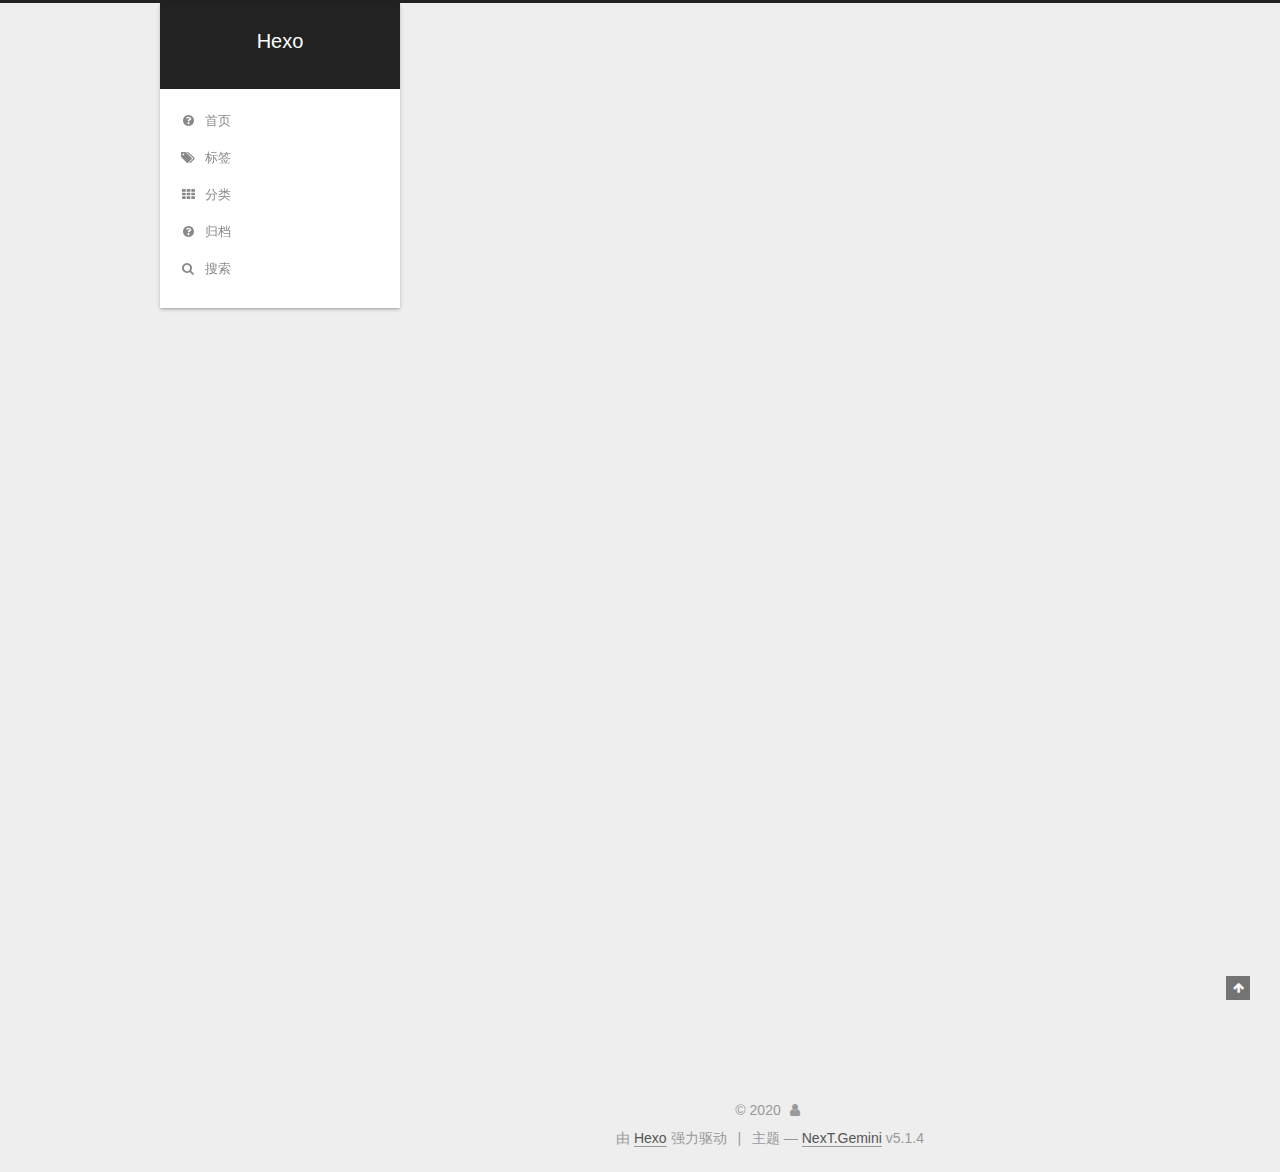
<file: 2020/04/13/hello-world/index.html>
<!DOCTYPE html>



  


<html class="theme-next gemini use-motion" lang="zh-Hans">
<head>
  <meta charset="UTF-8"/>
<meta http-equiv="X-UA-Compatible" content="IE=edge" />
<meta name="viewport" content="width=device-width, initial-scale=1, maximum-scale=1"/>
<meta name="theme-color" content="#222">









<meta http-equiv="Cache-Control" content="no-transform" />
<meta http-equiv="Cache-Control" content="no-siteapp" />
















  
  
  <link href="/lib/fancybox/source/jquery.fancybox.css?v=2.1.5" rel="stylesheet" type="text/css" />







<link href="/lib/font-awesome/css/font-awesome.min.css?v=4.6.2" rel="stylesheet" type="text/css" />

<link href="/css/main.css?v=5.1.4" rel="stylesheet" type="text/css" />


  <link rel="apple-touch-icon" sizes="180x180" href="/images/apple-touch-icon-next.png?v=5.1.4">


  <link rel="icon" type="image/png" sizes="32x32" href="/images/favicon-32x32-next.png?v=5.1.4">


  <link rel="icon" type="image/png" sizes="16x16" href="/images/favicon-16x16-next.png?v=5.1.4">


  <link rel="mask-icon" href="/images/logo.svg?v=5.1.4" color="#222">





  <meta name="keywords" content="Hexo, NexT" />










<meta name="description" content="Welcome to Hexo! This is your very first post. Check documentation for more info. If you get any problems when using Hexo, you can find the answer in troubleshooting or you can ask me on GitHub. Quick">
<meta property="og:type" content="article">
<meta property="og:title" content="Hello World">
<meta property="og:url" content="http://yoursite.com/2020/04/13/hello-world/index.html">
<meta property="og:site_name" content="Hexo">
<meta property="og:description" content="Welcome to Hexo! This is your very first post. Check documentation for more info. If you get any problems when using Hexo, you can find the answer in troubleshooting or you can ask me on GitHub. Quick">
<meta property="article:published_time" content="2020-04-13T06:14:09.017Z">
<meta property="article:modified_time" content="2020-04-13T06:14:09.017Z">
<meta name="twitter:card" content="summary">



<script type="text/javascript" id="hexo.configurations">
  var NexT = window.NexT || {};
  var CONFIG = {
    root: '/',
    scheme: 'Gemini',
    version: '5.1.4',
    sidebar: {"position":"left","display":"post","offset":12,"b2t":false,"scrollpercent":false,"onmobile":false},
    fancybox: true,
    tabs: true,
    motion: {"enable":true,"async":false,"transition":{"post_block":"fadeIn","post_header":"slideDownIn","post_body":"slideDownIn","coll_header":"slideLeftIn","sidebar":"slideUpIn"}},
    duoshuo: {
      userId: '0',
      author: '博主'
    },
    algolia: {
      applicationID: '',
      apiKey: '',
      indexName: '',
      hits: {"per_page":10},
      labels: {"input_placeholder":"Search for Posts","hits_empty":"We didn't find any results for the search: ${query}","hits_stats":"${hits} results found in ${time} ms"}
    }
  };
</script>



  <link rel="canonical" href="http://yoursite.com/2020/04/13/hello-world/"/>





  <title>Hello World | Hexo</title>
  








<meta name="generator" content="Hexo 4.2.0"></head>

<body itemscope itemtype="http://schema.org/WebPage" lang="zh-Hans">

  
  
    
  

  <div class="container sidebar-position-left page-post-detail">
    <div class="headband"></div>

    <header id="header" class="header" itemscope itemtype="http://schema.org/WPHeader">
      <div class="header-inner"><div class="site-brand-wrapper">
  <div class="site-meta ">
    

    <div class="custom-logo-site-title">
      <a href="/"  class="brand" rel="start">
        <span class="logo-line-before"><i></i></span>
        <span class="site-title">Hexo</span>
        <span class="logo-line-after"><i></i></span>
      </a>
    </div>
      
        <p class="site-subtitle"></p>
      
  </div>

  <div class="site-nav-toggle">
    <button>
      <span class="btn-bar"></span>
      <span class="btn-bar"></span>
      <span class="btn-bar"></span>
    </button>
  </div>
</div>

<nav class="site-nav">
  

  
    <ul id="menu" class="menu">
      
        
        <li class="menu-item menu-item-home">
          <a href="/" rel="section">
            
              <i class="menu-item-icon fa fa-fw fa-question-circle"></i> <br />
            
            首页
          </a>
        </li>
      
        
        <li class="menu-item menu-item-tags">
          <a href="/tags/" rel="section">
            
              <i class="menu-item-icon fa fa-fw fa-tags"></i> <br />
            
            标签
          </a>
        </li>
      
        
        <li class="menu-item menu-item-categories">
          <a href="/categories/" rel="section">
            
              <i class="menu-item-icon fa fa-fw fa-th"></i> <br />
            
            分类
          </a>
        </li>
      
        
        <li class="menu-item menu-item-archives">
          <a href="/archives" rel="section">
            
              <i class="menu-item-icon fa fa-fw fa-question-circle"></i> <br />
            
            归档
          </a>
        </li>
      

      
        <li class="menu-item menu-item-search">
          
            <a href="javascript:;" class="popup-trigger">
          
            
              <i class="menu-item-icon fa fa-search fa-fw"></i> <br />
            
            搜索
          </a>
        </li>
      
    </ul>
  

  
    <div class="site-search">
      
  <div class="popup search-popup local-search-popup">
  <div class="local-search-header clearfix">
    <span class="search-icon">
      <i class="fa fa-search"></i>
    </span>
    <span class="popup-btn-close">
      <i class="fa fa-times-circle"></i>
    </span>
    <div class="local-search-input-wrapper">
      <input autocomplete="off"
             placeholder="搜索..." spellcheck="false"
             type="text" id="local-search-input">
    </div>
  </div>
  <div id="local-search-result"></div>
</div>



    </div>
  
</nav>



 </div>
    </header>

    <main id="main" class="main">
      <div class="main-inner">
        <div class="content-wrap">
          <div id="content" class="content">
            

  <div id="posts" class="posts-expand">
    

  

  
  
  

  <article class="post post-type-normal" itemscope itemtype="http://schema.org/Article">
  
  
  
  <div class="post-block">
    <link itemprop="mainEntityOfPage" href="http://yoursite.com/2020/04/13/hello-world/">

    <span hidden itemprop="author" itemscope itemtype="http://schema.org/Person">
      <meta itemprop="name" content="">
      <meta itemprop="description" content="">
      <meta itemprop="image" content="/images/avatar.gif">
    </span>

    <span hidden itemprop="publisher" itemscope itemtype="http://schema.org/Organization">
      <meta itemprop="name" content="Hexo">
    </span>

    
      <header class="post-header">

        
        
          <h1 class="post-title" itemprop="name headline">Hello World</h1>
        

        <div class="post-meta">
          <span class="post-time">
            
              <span class="post-meta-item-icon">
                <i class="fa fa-calendar-o"></i>
              </span>
              
                <span class="post-meta-item-text">发表于</span>
              
              <time title="创建于" itemprop="dateCreated datePublished" datetime="2020-04-13T14:14:09+08:00">
                2020-04-13
              </time>
            

            

            
          </span>

          

          
            
          

          
          

          

          

          

        </div>
      </header>
    

    
    
    
    <div class="post-body" itemprop="articleBody">

      
      

      
        <p>Welcome to <a href="https://hexo.io/" target="_blank" rel="noopener">Hexo</a>! This is your very first post. Check <a href="https://hexo.io/docs/" target="_blank" rel="noopener">documentation</a> for more info. If you get any problems when using Hexo, you can find the answer in <a href="https://hexo.io/docs/troubleshooting.html" target="_blank" rel="noopener">troubleshooting</a> or you can ask me on <a href="https://github.com/hexojs/hexo/issues" target="_blank" rel="noopener">GitHub</a>.</p>
<h2 id="Quick-Start"><a href="#Quick-Start" class="headerlink" title="Quick Start"></a>Quick Start</h2><h3 id="Create-a-new-post"><a href="#Create-a-new-post" class="headerlink" title="Create a new post"></a>Create a new post</h3><figure class="highlight bash"><table><tr><td class="gutter"><pre><span class="line">1</span><br></pre></td><td class="code"><pre><span class="line">$ hexo new <span class="string">"My New Post"</span></span><br></pre></td></tr></table></figure>

<p>More info: <a href="https://hexo.io/docs/writing.html" target="_blank" rel="noopener">Writing</a></p>
<h3 id="Run-server"><a href="#Run-server" class="headerlink" title="Run server"></a>Run server</h3><figure class="highlight bash"><table><tr><td class="gutter"><pre><span class="line">1</span><br></pre></td><td class="code"><pre><span class="line">$ hexo server</span><br></pre></td></tr></table></figure>

<p>More info: <a href="https://hexo.io/docs/server.html" target="_blank" rel="noopener">Server</a></p>
<h3 id="Generate-static-files"><a href="#Generate-static-files" class="headerlink" title="Generate static files"></a>Generate static files</h3><figure class="highlight bash"><table><tr><td class="gutter"><pre><span class="line">1</span><br></pre></td><td class="code"><pre><span class="line">$ hexo generate</span><br></pre></td></tr></table></figure>

<p>More info: <a href="https://hexo.io/docs/generating.html" target="_blank" rel="noopener">Generating</a></p>
<h3 id="Deploy-to-remote-sites"><a href="#Deploy-to-remote-sites" class="headerlink" title="Deploy to remote sites"></a>Deploy to remote sites</h3><figure class="highlight bash"><table><tr><td class="gutter"><pre><span class="line">1</span><br></pre></td><td class="code"><pre><span class="line">$ hexo deploy</span><br></pre></td></tr></table></figure>

<p>More info: <a href="https://hexo.io/docs/one-command-deployment.html" target="_blank" rel="noopener">Deployment</a></p>

      
    </div>
    
    
    

    

    

    

    <footer class="post-footer">
      

      
      
      

      
        <div class="post-nav">
          <div class="post-nav-next post-nav-item">
            
          </div>

          <span class="post-nav-divider"></span>

          <div class="post-nav-prev post-nav-item">
            
              <a href="/2020/04/13/FAQ/" rel="prev" title="FAQ">
                FAQ <i class="fa fa-chevron-right"></i>
              </a>
            
          </div>
        </div>
      

      
      
    </footer>
  </div>
  
  
  
  </article>



    <div class="post-spread">
      
    </div>
  </div>


          </div>
          


          

  



        </div>
        
          
  
  <div class="sidebar-toggle">
    <div class="sidebar-toggle-line-wrap">
      <span class="sidebar-toggle-line sidebar-toggle-line-first"></span>
      <span class="sidebar-toggle-line sidebar-toggle-line-middle"></span>
      <span class="sidebar-toggle-line sidebar-toggle-line-last"></span>
    </div>
  </div>

  <aside id="sidebar" class="sidebar">
    
    <div class="sidebar-inner">

      

      
        <ul class="sidebar-nav motion-element">
          <li class="sidebar-nav-toc sidebar-nav-active" data-target="post-toc-wrap">
            文章目录
          </li>
          <li class="sidebar-nav-overview" data-target="site-overview-wrap">
            站点概览
          </li>
        </ul>
      

      <section class="site-overview-wrap sidebar-panel">
        <div class="site-overview">
          <div class="site-author motion-element" itemprop="author" itemscope itemtype="http://schema.org/Person">
            
              <p class="site-author-name" itemprop="name"></p>
              <p class="site-description motion-element" itemprop="description"></p>
          </div>

          <nav class="site-state motion-element">

            
              <div class="site-state-item site-state-posts">
              
                <a href="/archives">
              
                  <span class="site-state-item-count">3</span>
                  <span class="site-state-item-name">日志</span>
                </a>
              </div>
            

            
              
              
              <div class="site-state-item site-state-categories">
                <a href="/categories/index.html">
                  <span class="site-state-item-count">1</span>
                  <span class="site-state-item-name">分类</span>
                </a>
              </div>
            

            

          </nav>

          

          

          
          

          
          

          

        </div>
      </section>

      
      <!--noindex-->
        <section class="post-toc-wrap motion-element sidebar-panel sidebar-panel-active">
          <div class="post-toc">

            
              
            

            
              <div class="post-toc-content"><ol class="nav"><li class="nav-item nav-level-2"><a class="nav-link" href="#Quick-Start"><span class="nav-number">1.</span> <span class="nav-text">Quick Start</span></a><ol class="nav-child"><li class="nav-item nav-level-3"><a class="nav-link" href="#Create-a-new-post"><span class="nav-number">1.1.</span> <span class="nav-text">Create a new post</span></a></li><li class="nav-item nav-level-3"><a class="nav-link" href="#Run-server"><span class="nav-number">1.2.</span> <span class="nav-text">Run server</span></a></li><li class="nav-item nav-level-3"><a class="nav-link" href="#Generate-static-files"><span class="nav-number">1.3.</span> <span class="nav-text">Generate static files</span></a></li><li class="nav-item nav-level-3"><a class="nav-link" href="#Deploy-to-remote-sites"><span class="nav-number">1.4.</span> <span class="nav-text">Deploy to remote sites</span></a></li></ol></li></ol></div>
            

          </div>
        </section>
      <!--/noindex-->
      

      

    </div>
  </aside>


        
      </div>
    </main>

    <footer id="footer" class="footer">
      <div class="footer-inner">
        <div class="copyright">&copy; <span itemprop="copyrightYear">2020</span>
  <span class="with-love">
    <i class="fa fa-user"></i>
  </span>
  <span class="author" itemprop="copyrightHolder"></span>

  
</div>


  <div class="powered-by">由 <a class="theme-link" target="_blank" href="https://hexo.io">Hexo</a> 强力驱动</div>



  <span class="post-meta-divider">|</span>



  <div class="theme-info">主题 &mdash; <a class="theme-link" target="_blank" href="https://github.com/iissnan/hexo-theme-next">NexT.Gemini</a> v5.1.4</div>




        







        
      </div>
    </footer>

    
      <div class="back-to-top">
        <i class="fa fa-arrow-up"></i>
        
      </div>
    

    

  </div>

  

<script type="text/javascript">
  if (Object.prototype.toString.call(window.Promise) !== '[object Function]') {
    window.Promise = null;
  }
</script>









  












  
  
    <script type="text/javascript" src="/lib/jquery/index.js?v=2.1.3"></script>
  

  
  
    <script type="text/javascript" src="/lib/fastclick/lib/fastclick.min.js?v=1.0.6"></script>
  

  
  
    <script type="text/javascript" src="/lib/jquery_lazyload/jquery.lazyload.js?v=1.9.7"></script>
  

  
  
    <script type="text/javascript" src="/lib/velocity/velocity.min.js?v=1.2.1"></script>
  

  
  
    <script type="text/javascript" src="/lib/velocity/velocity.ui.min.js?v=1.2.1"></script>
  

  
  
    <script type="text/javascript" src="/lib/fancybox/source/jquery.fancybox.pack.js?v=2.1.5"></script>
  


  


  <script type="text/javascript" src="/js/src/utils.js?v=5.1.4"></script>

  <script type="text/javascript" src="/js/src/motion.js?v=5.1.4"></script>



  
  


  <script type="text/javascript" src="/js/src/affix.js?v=5.1.4"></script>

  <script type="text/javascript" src="/js/src/schemes/pisces.js?v=5.1.4"></script>



  
  <script type="text/javascript" src="/js/src/scrollspy.js?v=5.1.4"></script>
<script type="text/javascript" src="/js/src/post-details.js?v=5.1.4"></script>



  


  <script type="text/javascript" src="/js/src/bootstrap.js?v=5.1.4"></script>



  


  




	





  





  












  

  <script type="text/javascript">
    // Popup Window;
    var isfetched = false;
    var isXml = true;
    // Search DB path;
    var search_path = "search.xml";
    if (search_path.length === 0) {
      search_path = "search.xml";
    } else if (/json$/i.test(search_path)) {
      isXml = false;
    }
    var path = "/" + search_path;
    // monitor main search box;

    var onPopupClose = function (e) {
      $('.popup').hide();
      $('#local-search-input').val('');
      $('.search-result-list').remove();
      $('#no-result').remove();
      $(".local-search-pop-overlay").remove();
      $('body').css('overflow', '');
    }

    function proceedsearch() {
      $("body")
        .append('<div class="search-popup-overlay local-search-pop-overlay"></div>')
        .css('overflow', 'hidden');
      $('.search-popup-overlay').click(onPopupClose);
      $('.popup').toggle();
      var $localSearchInput = $('#local-search-input');
      $localSearchInput.attr("autocapitalize", "none");
      $localSearchInput.attr("autocorrect", "off");
      $localSearchInput.focus();
    }

    // search function;
    var searchFunc = function(path, search_id, content_id) {
      'use strict';

      // start loading animation
      $("body")
        .append('<div class="search-popup-overlay local-search-pop-overlay">' +
          '<div id="search-loading-icon">' +
          '<i class="fa fa-spinner fa-pulse fa-5x fa-fw"></i>' +
          '</div>' +
          '</div>')
        .css('overflow', 'hidden');
      $("#search-loading-icon").css('margin', '20% auto 0 auto').css('text-align', 'center');

      $.ajax({
        url: path,
        dataType: isXml ? "xml" : "json",
        async: true,
        success: function(res) {
          // get the contents from search data
          isfetched = true;
          $('.popup').detach().appendTo('.header-inner');
          var datas = isXml ? $("entry", res).map(function() {
            return {
              title: $("title", this).text(),
              content: $("content",this).text(),
              url: $("url" , this).text()
            };
          }).get() : res;
          var input = document.getElementById(search_id);
          var resultContent = document.getElementById(content_id);
          var inputEventFunction = function() {
            var searchText = input.value.trim().toLowerCase();
            var keywords = searchText.split(/[\s\-]+/);
            if (keywords.length > 1) {
              keywords.push(searchText);
            }
            var resultItems = [];
            if (searchText.length > 0) {
              // perform local searching
              datas.forEach(function(data) {
                var isMatch = false;
                var hitCount = 0;
                var searchTextCount = 0;
                var title = data.title.trim();
                var titleInLowerCase = title.toLowerCase();
                var content = data.content.trim().replace(/<[^>]+>/g,"");
                var contentInLowerCase = content.toLowerCase();
                var articleUrl = decodeURIComponent(data.url);
                var indexOfTitle = [];
                var indexOfContent = [];
                // only match articles with not empty titles
                if(title != '') {
                  keywords.forEach(function(keyword) {
                    function getIndexByWord(word, text, caseSensitive) {
                      var wordLen = word.length;
                      if (wordLen === 0) {
                        return [];
                      }
                      var startPosition = 0, position = [], index = [];
                      if (!caseSensitive) {
                        text = text.toLowerCase();
                        word = word.toLowerCase();
                      }
                      while ((position = text.indexOf(word, startPosition)) > -1) {
                        index.push({position: position, word: word});
                        startPosition = position + wordLen;
                      }
                      return index;
                    }

                    indexOfTitle = indexOfTitle.concat(getIndexByWord(keyword, titleInLowerCase, false));
                    indexOfContent = indexOfContent.concat(getIndexByWord(keyword, contentInLowerCase, false));
                  });
                  if (indexOfTitle.length > 0 || indexOfContent.length > 0) {
                    isMatch = true;
                    hitCount = indexOfTitle.length + indexOfContent.length;
                  }
                }

                // show search results

                if (isMatch) {
                  // sort index by position of keyword

                  [indexOfTitle, indexOfContent].forEach(function (index) {
                    index.sort(function (itemLeft, itemRight) {
                      if (itemRight.position !== itemLeft.position) {
                        return itemRight.position - itemLeft.position;
                      } else {
                        return itemLeft.word.length - itemRight.word.length;
                      }
                    });
                  });

                  // merge hits into slices

                  function mergeIntoSlice(text, start, end, index) {
                    var item = index[index.length - 1];
                    var position = item.position;
                    var word = item.word;
                    var hits = [];
                    var searchTextCountInSlice = 0;
                    while (position + word.length <= end && index.length != 0) {
                      if (word === searchText) {
                        searchTextCountInSlice++;
                      }
                      hits.push({position: position, length: word.length});
                      var wordEnd = position + word.length;

                      // move to next position of hit

                      index.pop();
                      while (index.length != 0) {
                        item = index[index.length - 1];
                        position = item.position;
                        word = item.word;
                        if (wordEnd > position) {
                          index.pop();
                        } else {
                          break;
                        }
                      }
                    }
                    searchTextCount += searchTextCountInSlice;
                    return {
                      hits: hits,
                      start: start,
                      end: end,
                      searchTextCount: searchTextCountInSlice
                    };
                  }

                  var slicesOfTitle = [];
                  if (indexOfTitle.length != 0) {
                    slicesOfTitle.push(mergeIntoSlice(title, 0, title.length, indexOfTitle));
                  }

                  var slicesOfContent = [];
                  while (indexOfContent.length != 0) {
                    var item = indexOfContent[indexOfContent.length - 1];
                    var position = item.position;
                    var word = item.word;
                    // cut out 100 characters
                    var start = position - 20;
                    var end = position + 80;
                    if(start < 0){
                      start = 0;
                    }
                    if (end < position + word.length) {
                      end = position + word.length;
                    }
                    if(end > content.length){
                      end = content.length;
                    }
                    slicesOfContent.push(mergeIntoSlice(content, start, end, indexOfContent));
                  }

                  // sort slices in content by search text's count and hits' count

                  slicesOfContent.sort(function (sliceLeft, sliceRight) {
                    if (sliceLeft.searchTextCount !== sliceRight.searchTextCount) {
                      return sliceRight.searchTextCount - sliceLeft.searchTextCount;
                    } else if (sliceLeft.hits.length !== sliceRight.hits.length) {
                      return sliceRight.hits.length - sliceLeft.hits.length;
                    } else {
                      return sliceLeft.start - sliceRight.start;
                    }
                  });

                  // select top N slices in content

                  var upperBound = parseInt('1');
                  if (upperBound >= 0) {
                    slicesOfContent = slicesOfContent.slice(0, upperBound);
                  }

                  // highlight title and content

                  function highlightKeyword(text, slice) {
                    var result = '';
                    var prevEnd = slice.start;
                    slice.hits.forEach(function (hit) {
                      result += text.substring(prevEnd, hit.position);
                      var end = hit.position + hit.length;
                      result += '<b class="search-keyword">' + text.substring(hit.position, end) + '</b>';
                      prevEnd = end;
                    });
                    result += text.substring(prevEnd, slice.end);
                    return result;
                  }

                  var resultItem = '';

                  if (slicesOfTitle.length != 0) {
                    resultItem += "<li><a href='" + articleUrl + "' class='search-result-title'>" + highlightKeyword(title, slicesOfTitle[0]) + "</a>";
                  } else {
                    resultItem += "<li><a href='" + articleUrl + "' class='search-result-title'>" + title + "</a>";
                  }

                  slicesOfContent.forEach(function (slice) {
                    resultItem += "<a href='" + articleUrl + "'>" +
                      "<p class=\"search-result\">" + highlightKeyword(content, slice) +
                      "...</p>" + "</a>";
                  });

                  resultItem += "</li>";
                  resultItems.push({
                    item: resultItem,
                    searchTextCount: searchTextCount,
                    hitCount: hitCount,
                    id: resultItems.length
                  });
                }
              })
            };
            if (keywords.length === 1 && keywords[0] === "") {
              resultContent.innerHTML = '<div id="no-result"><i class="fa fa-search fa-5x" /></div>'
            } else if (resultItems.length === 0) {
              resultContent.innerHTML = '<div id="no-result"><i class="fa fa-frown-o fa-5x" /></div>'
            } else {
              resultItems.sort(function (resultLeft, resultRight) {
                if (resultLeft.searchTextCount !== resultRight.searchTextCount) {
                  return resultRight.searchTextCount - resultLeft.searchTextCount;
                } else if (resultLeft.hitCount !== resultRight.hitCount) {
                  return resultRight.hitCount - resultLeft.hitCount;
                } else {
                  return resultRight.id - resultLeft.id;
                }
              });
              var searchResultList = '<ul class=\"search-result-list\">';
              resultItems.forEach(function (result) {
                searchResultList += result.item;
              })
              searchResultList += "</ul>";
              resultContent.innerHTML = searchResultList;
            }
          }

          if ('auto' === 'auto') {
            input.addEventListener('input', inputEventFunction);
          } else {
            $('.search-icon').click(inputEventFunction);
            input.addEventListener('keypress', function (event) {
              if (event.keyCode === 13) {
                inputEventFunction();
              }
            });
          }

          // remove loading animation
          $(".local-search-pop-overlay").remove();
          $('body').css('overflow', '');

          proceedsearch();
        }
      });
    }

    // handle and trigger popup window;
    $('.popup-trigger').click(function(e) {
      e.stopPropagation();
      if (isfetched === false) {
        searchFunc(path, 'local-search-input', 'local-search-result');
      } else {
        proceedsearch();
      };
    });

    $('.popup-btn-close').click(onPopupClose);
    $('.popup').click(function(e){
      e.stopPropagation();
    });
    $(document).on('keyup', function (event) {
      var shouldDismissSearchPopup = event.which === 27 &&
        $('.search-popup').is(':visible');
      if (shouldDismissSearchPopup) {
        onPopupClose();
      }
    });
  </script>





  

  

  

  
  

  

  

  

</body>
</html>
</file>
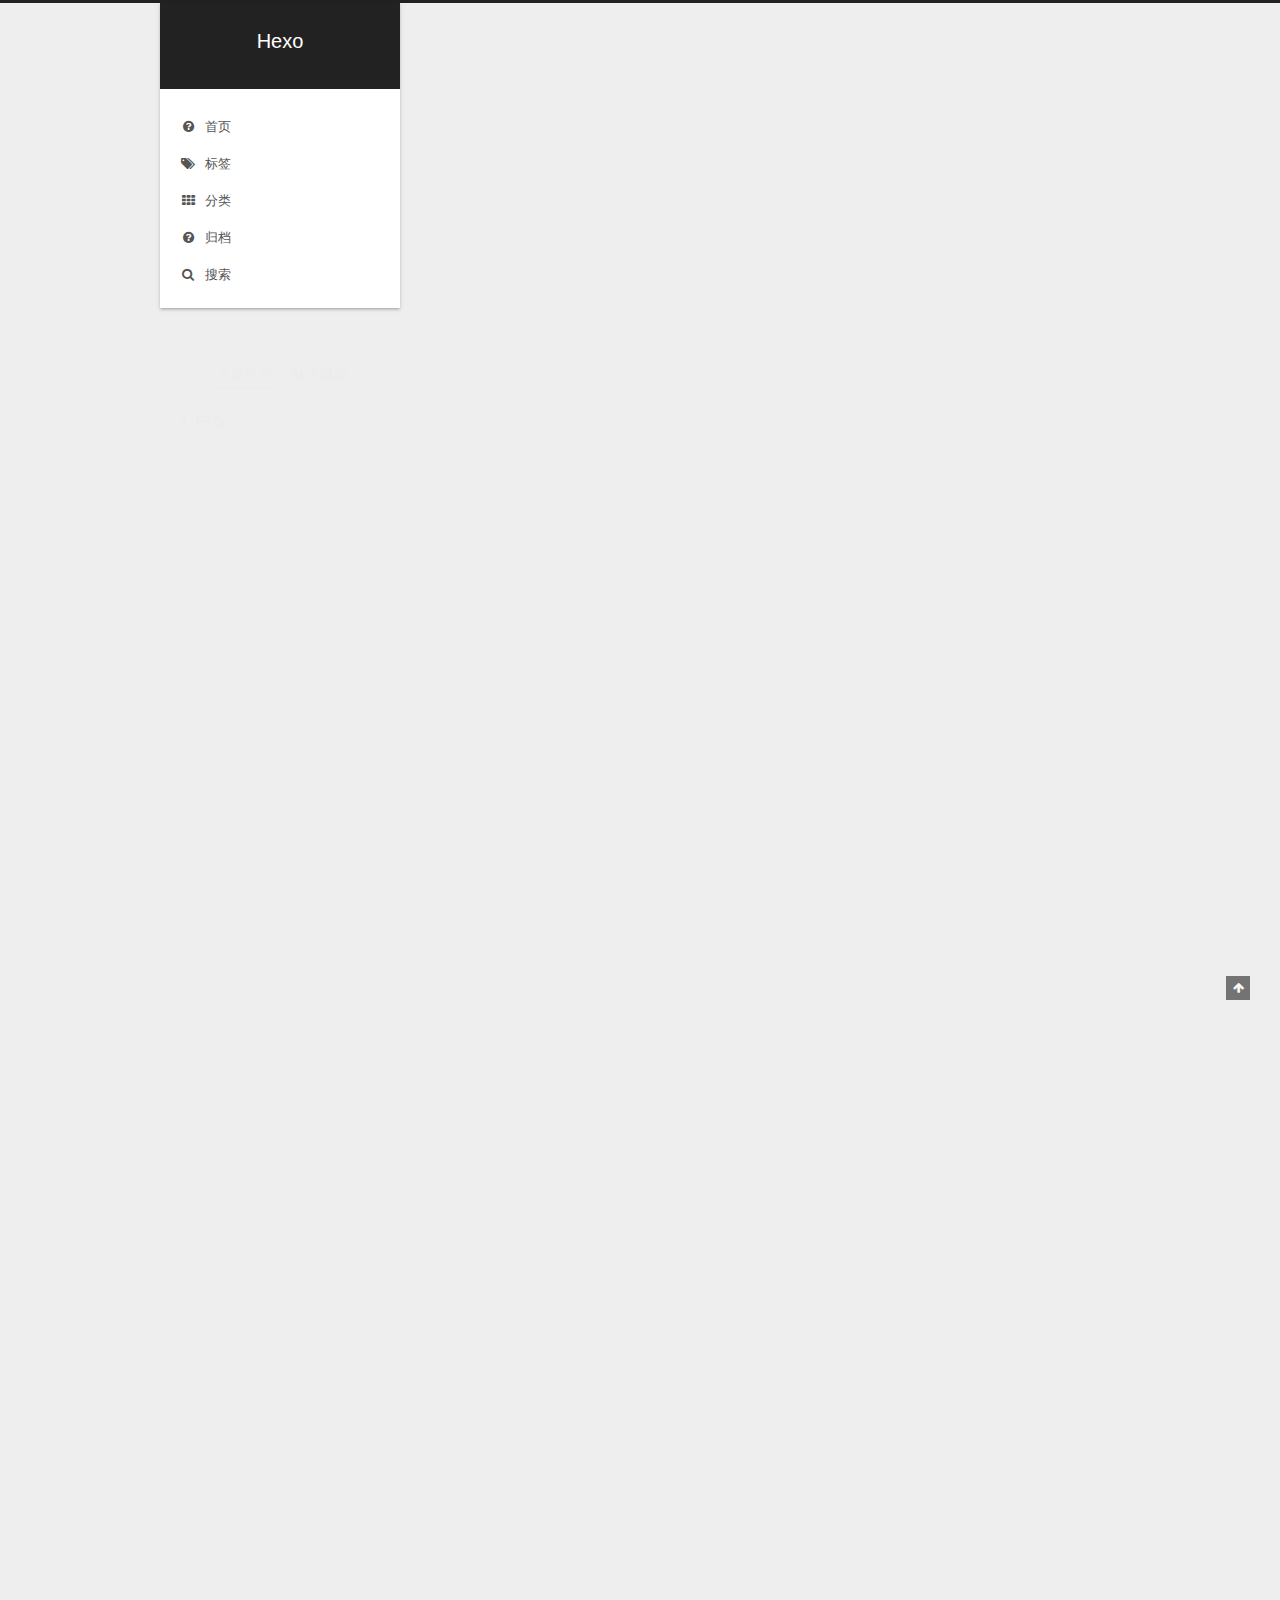
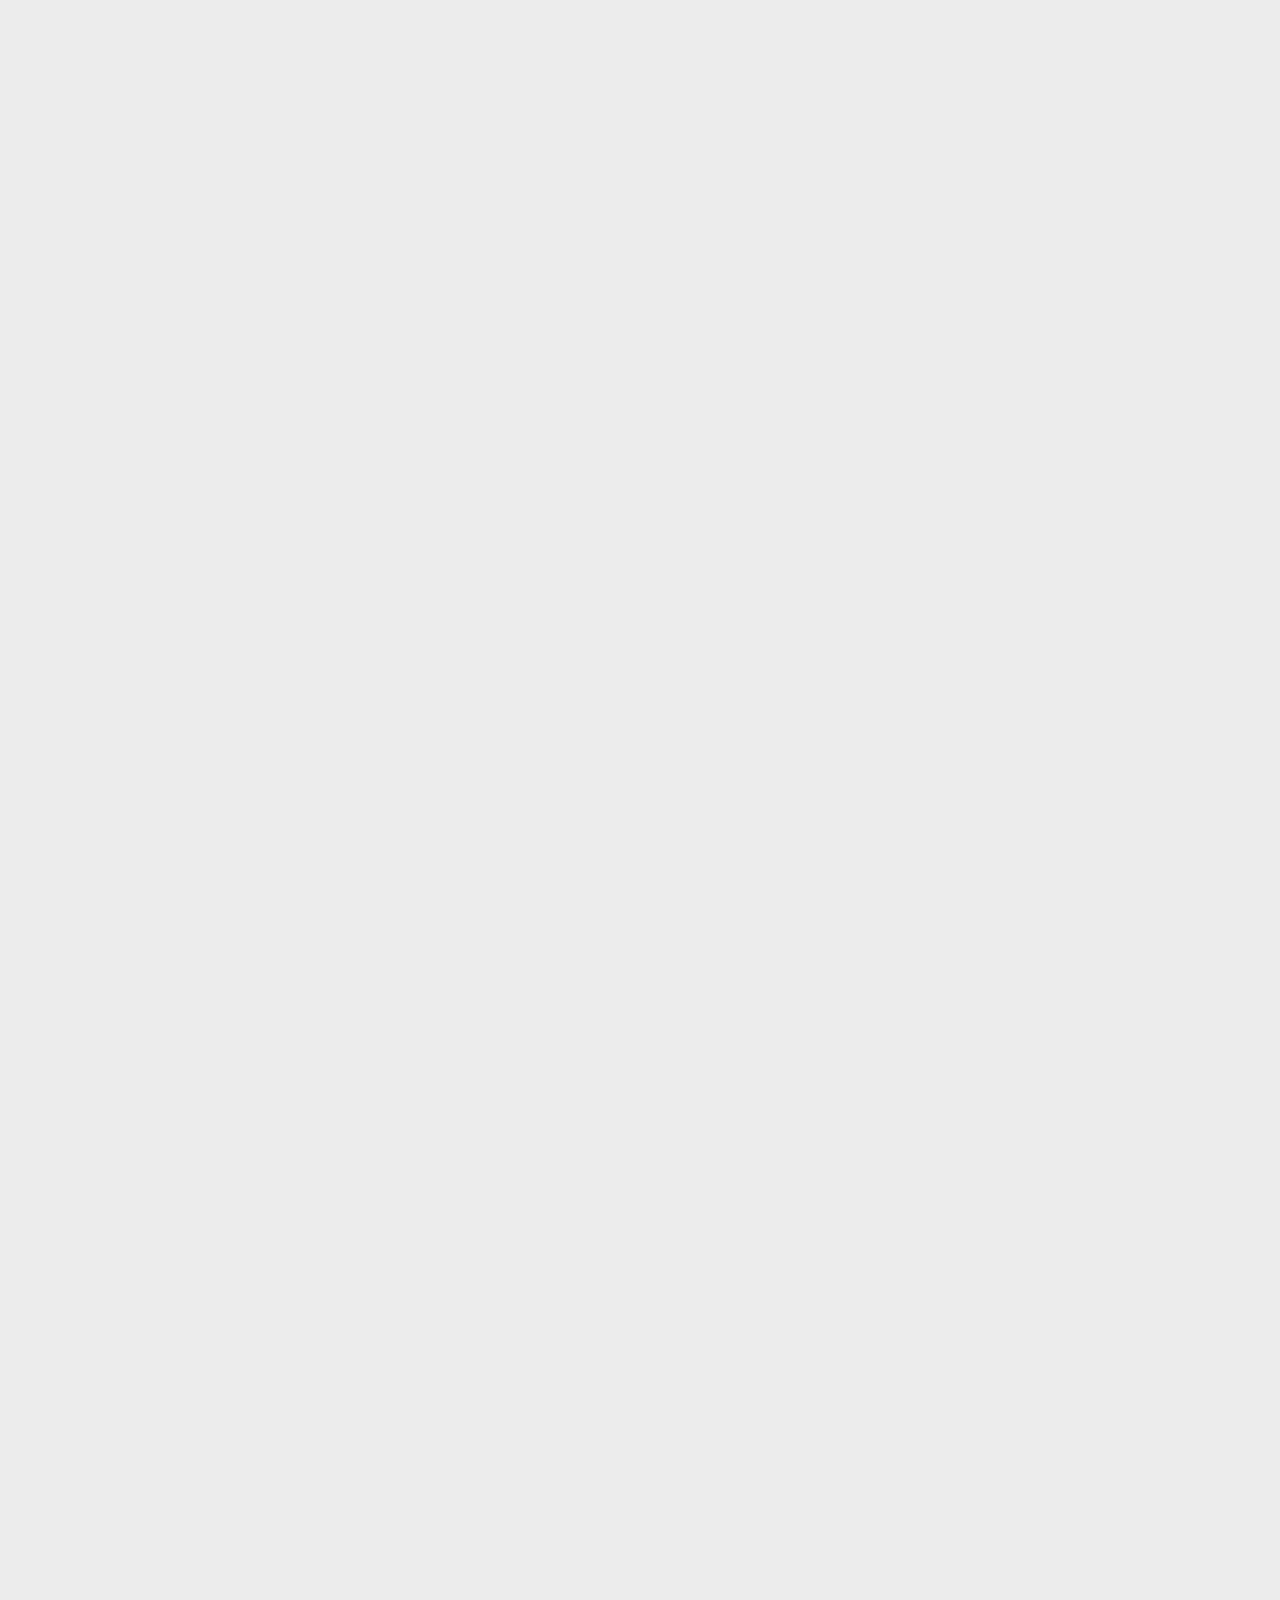
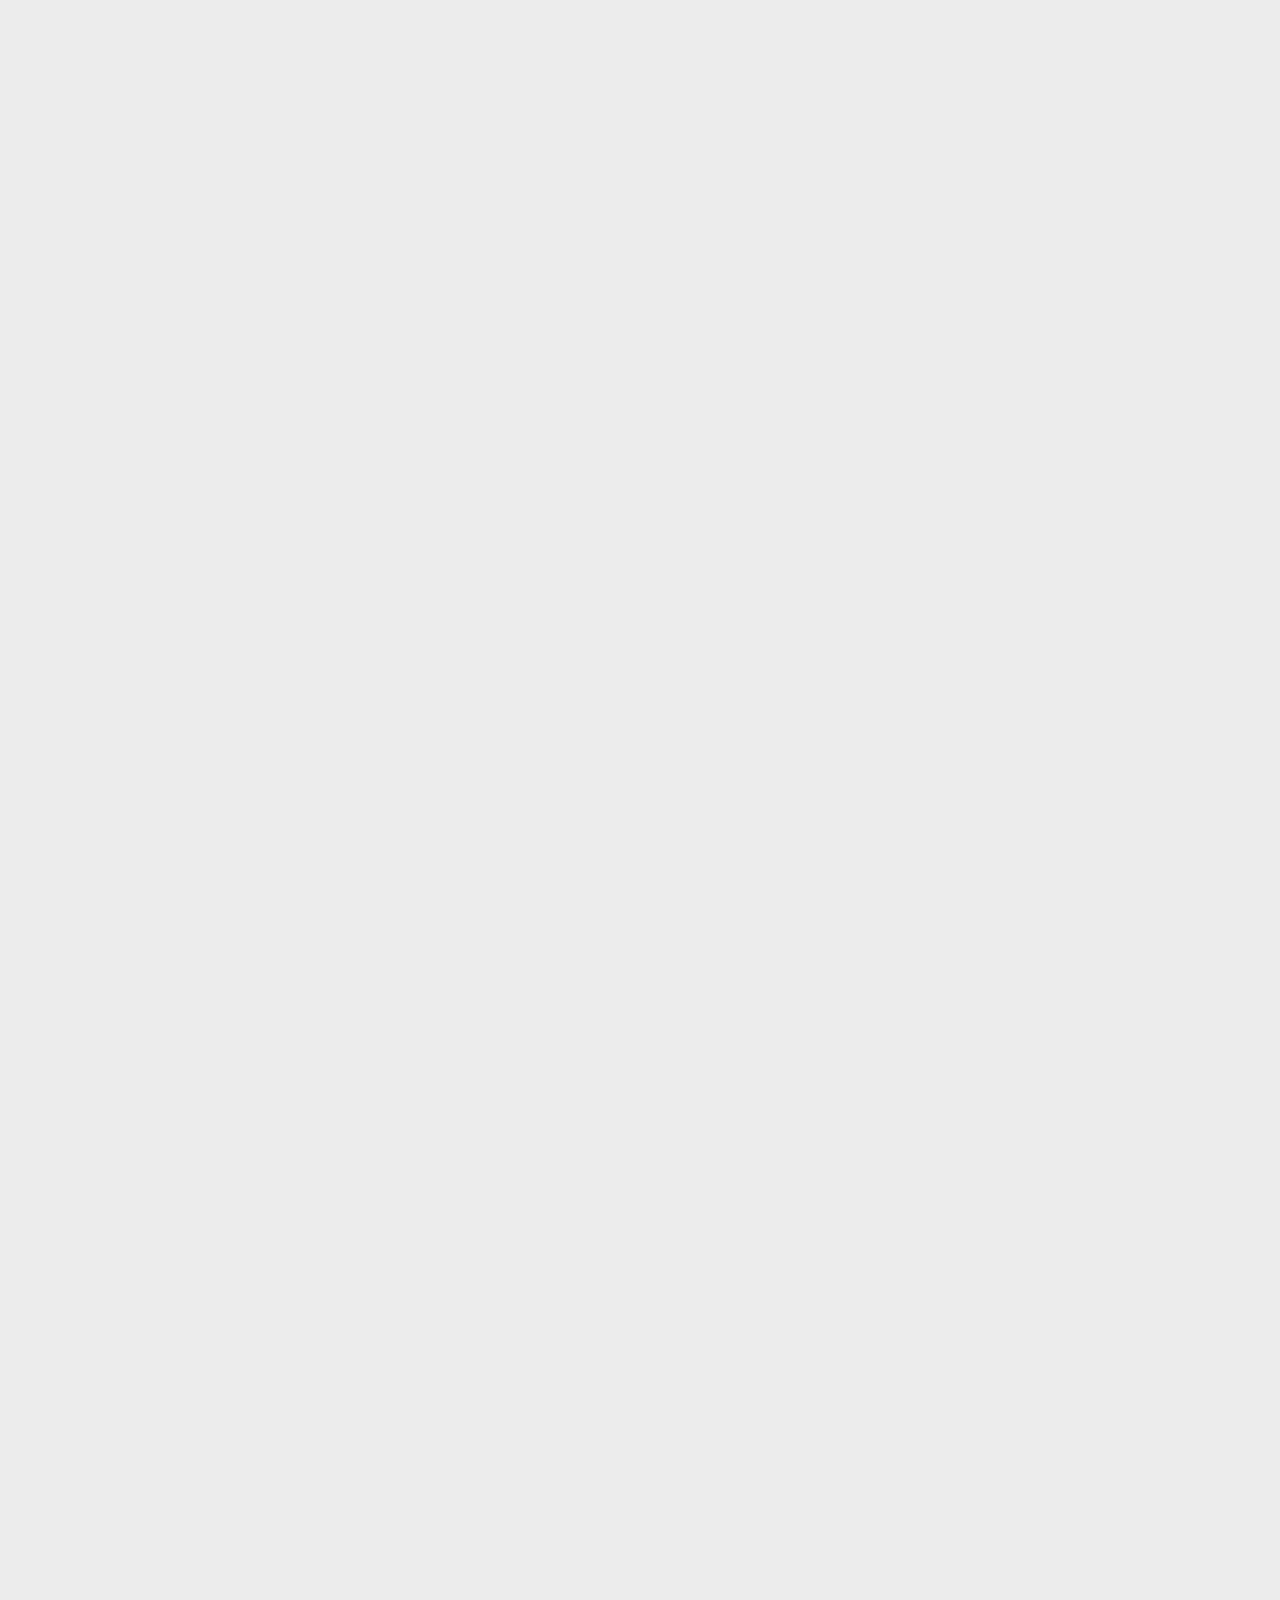
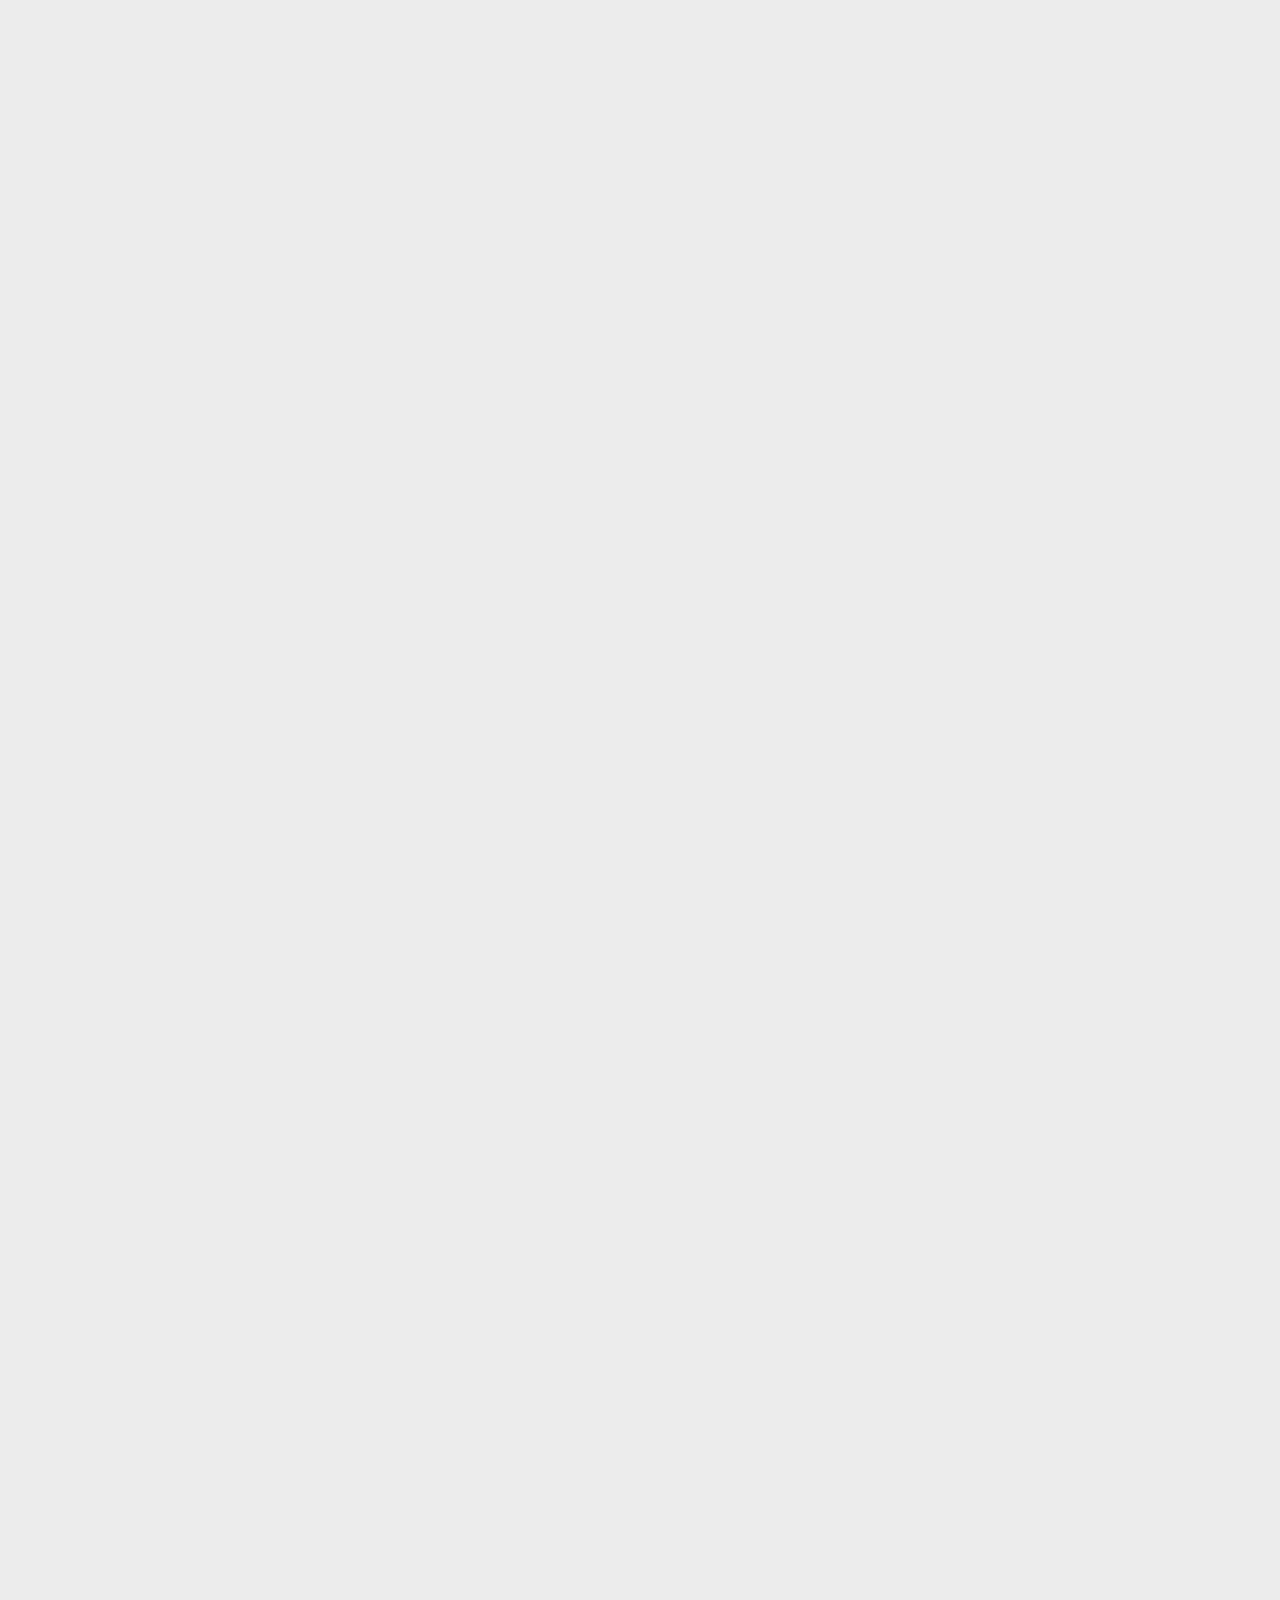
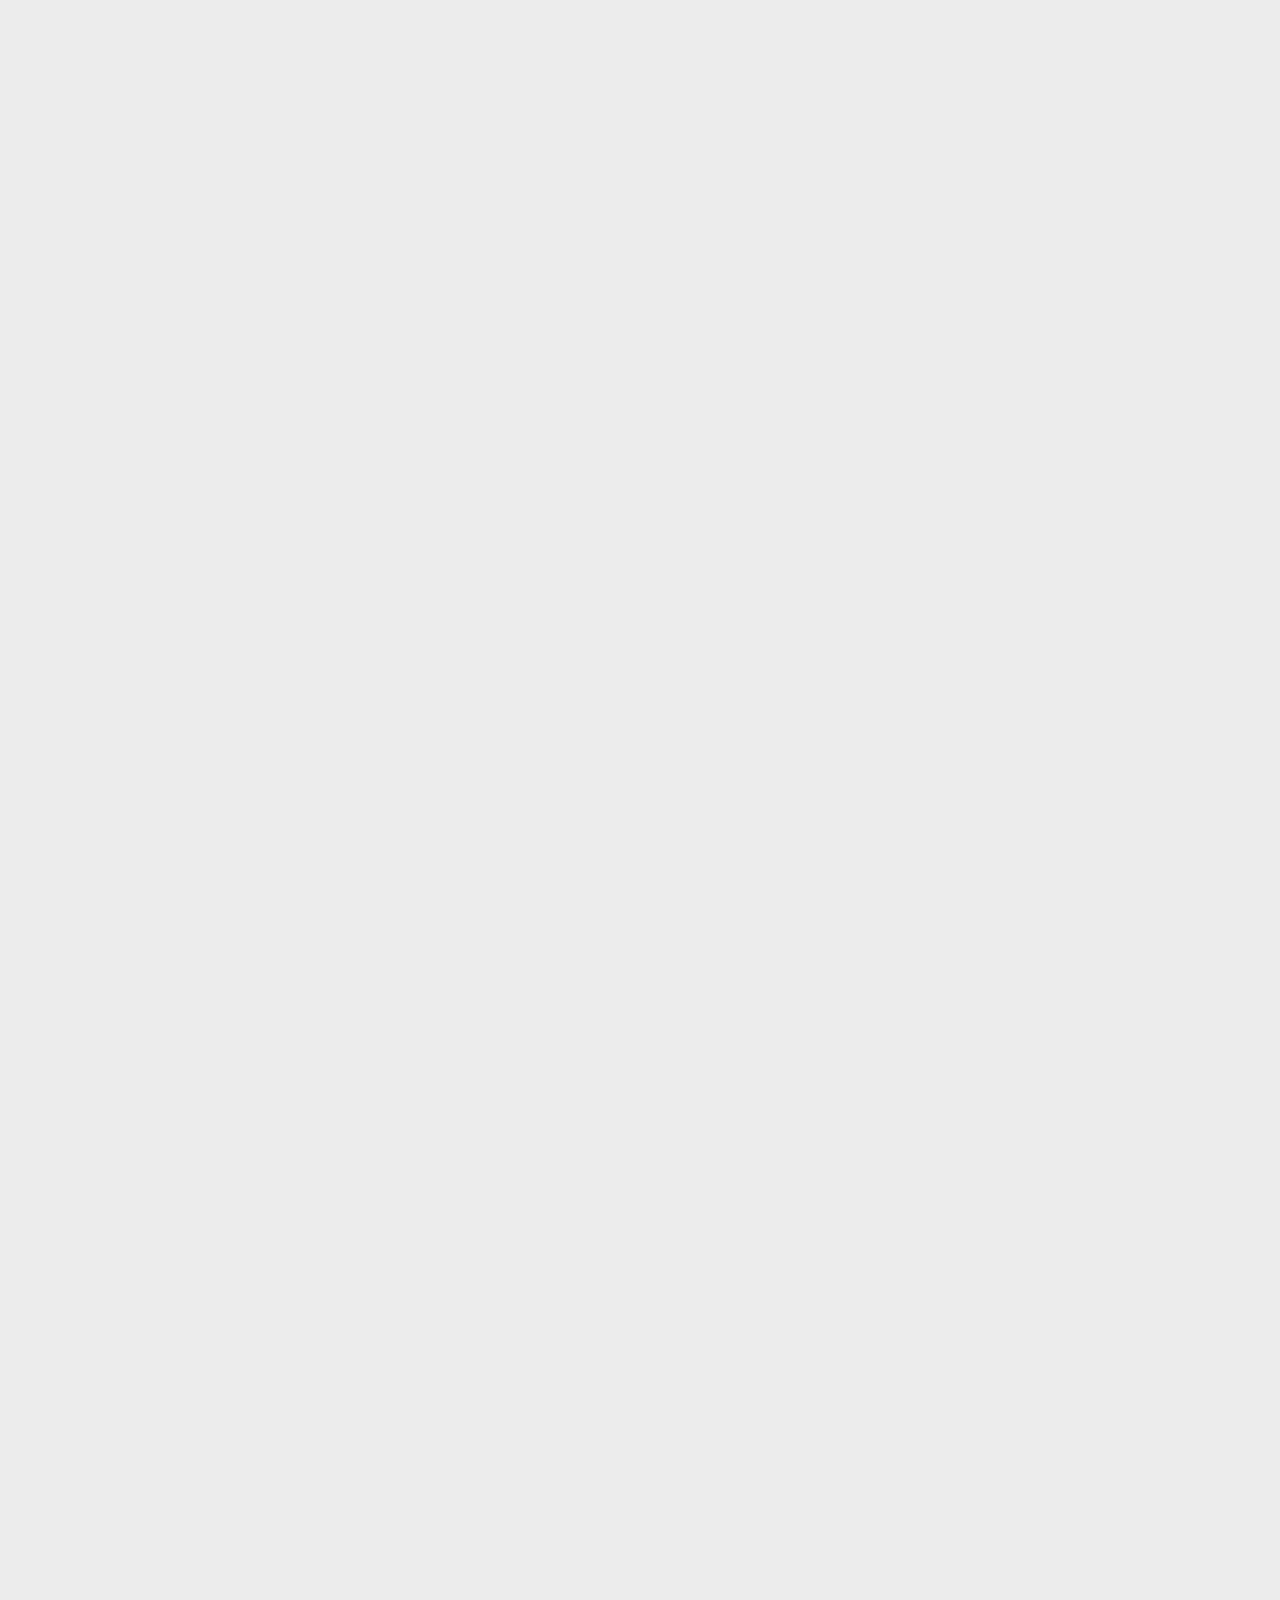
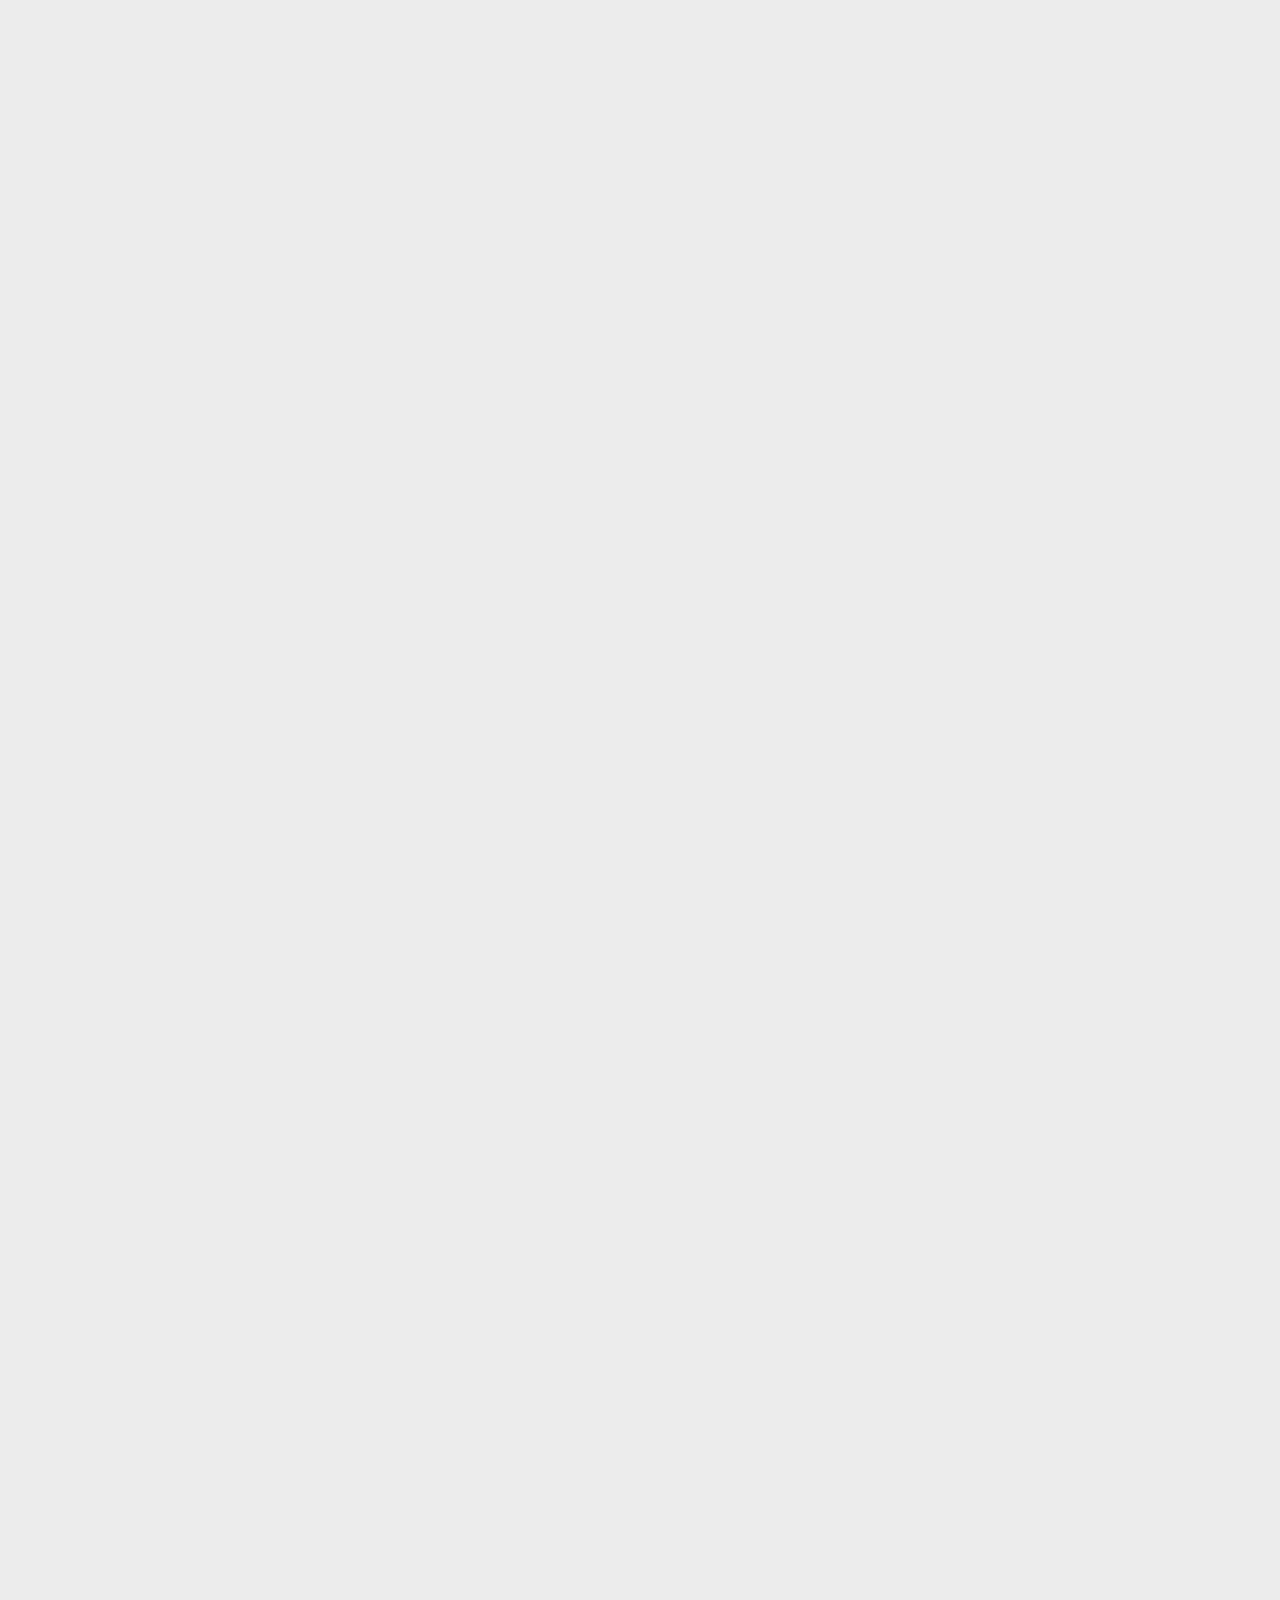
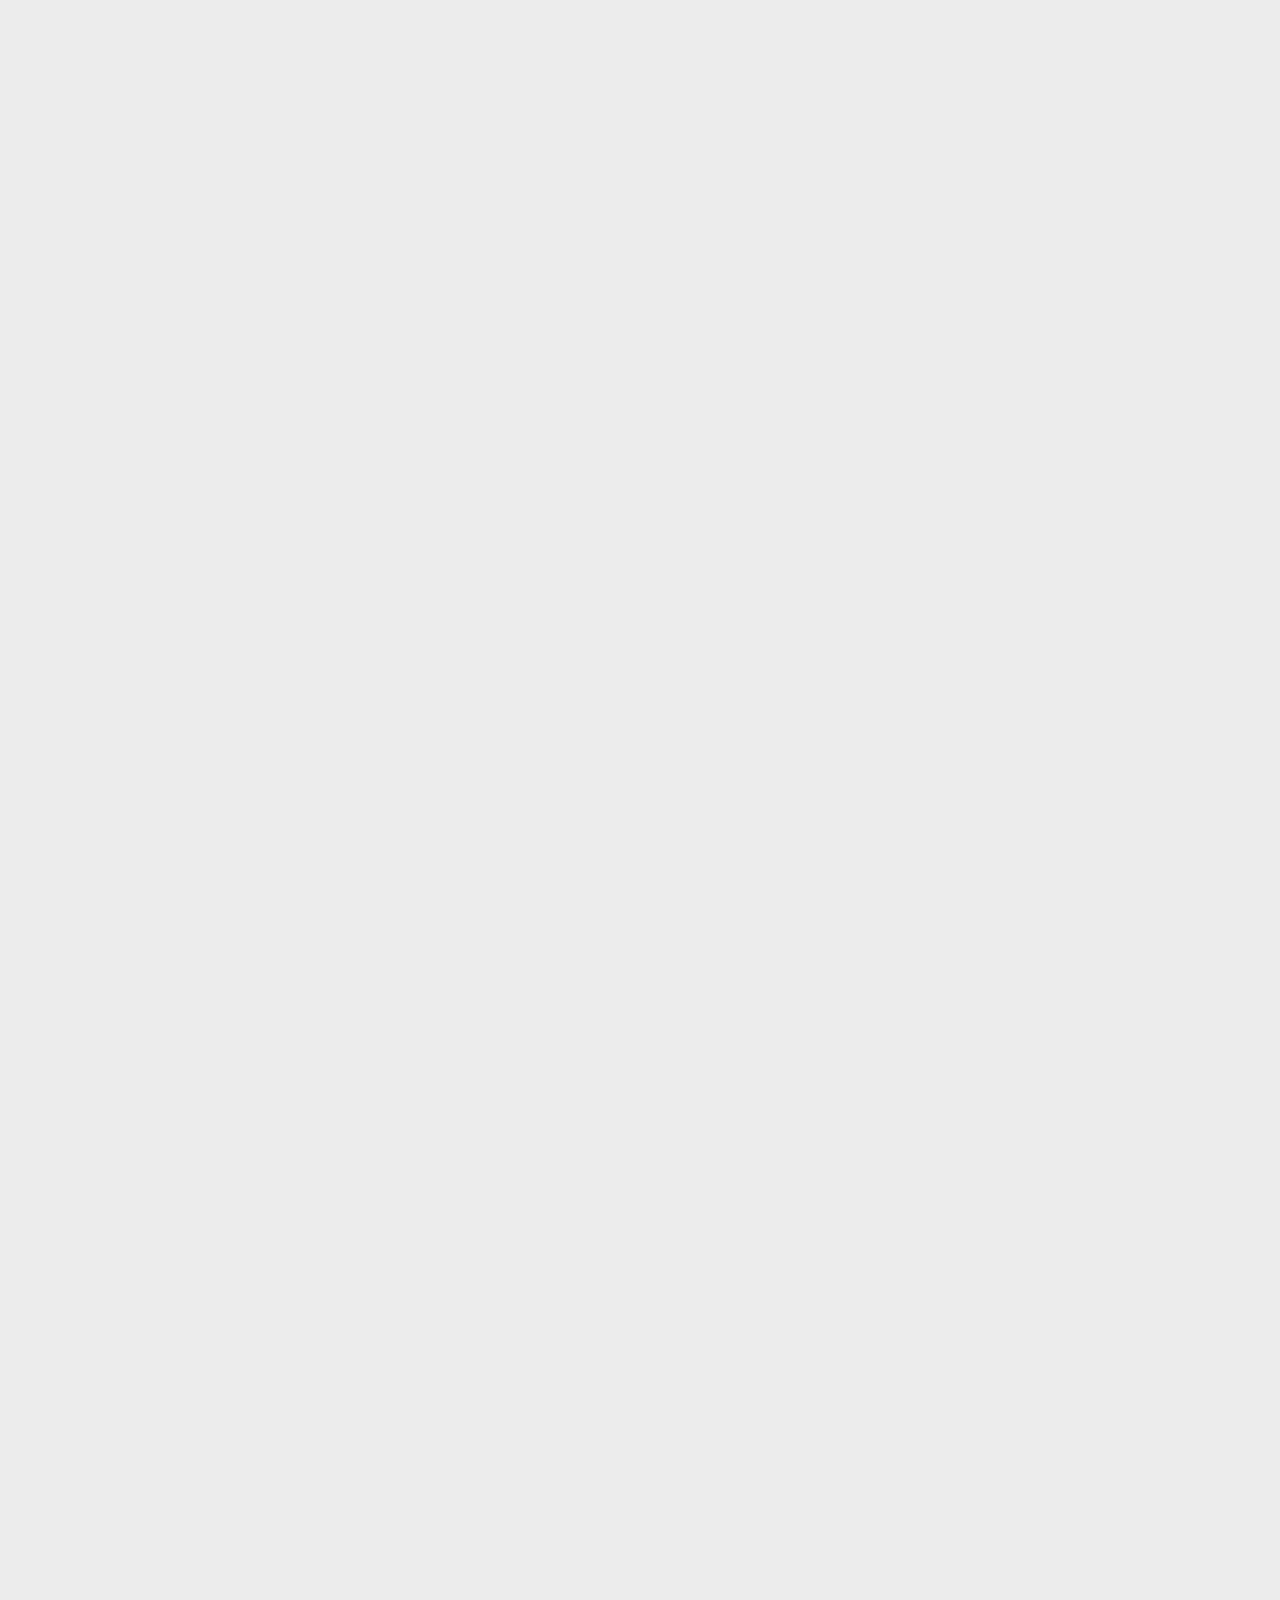
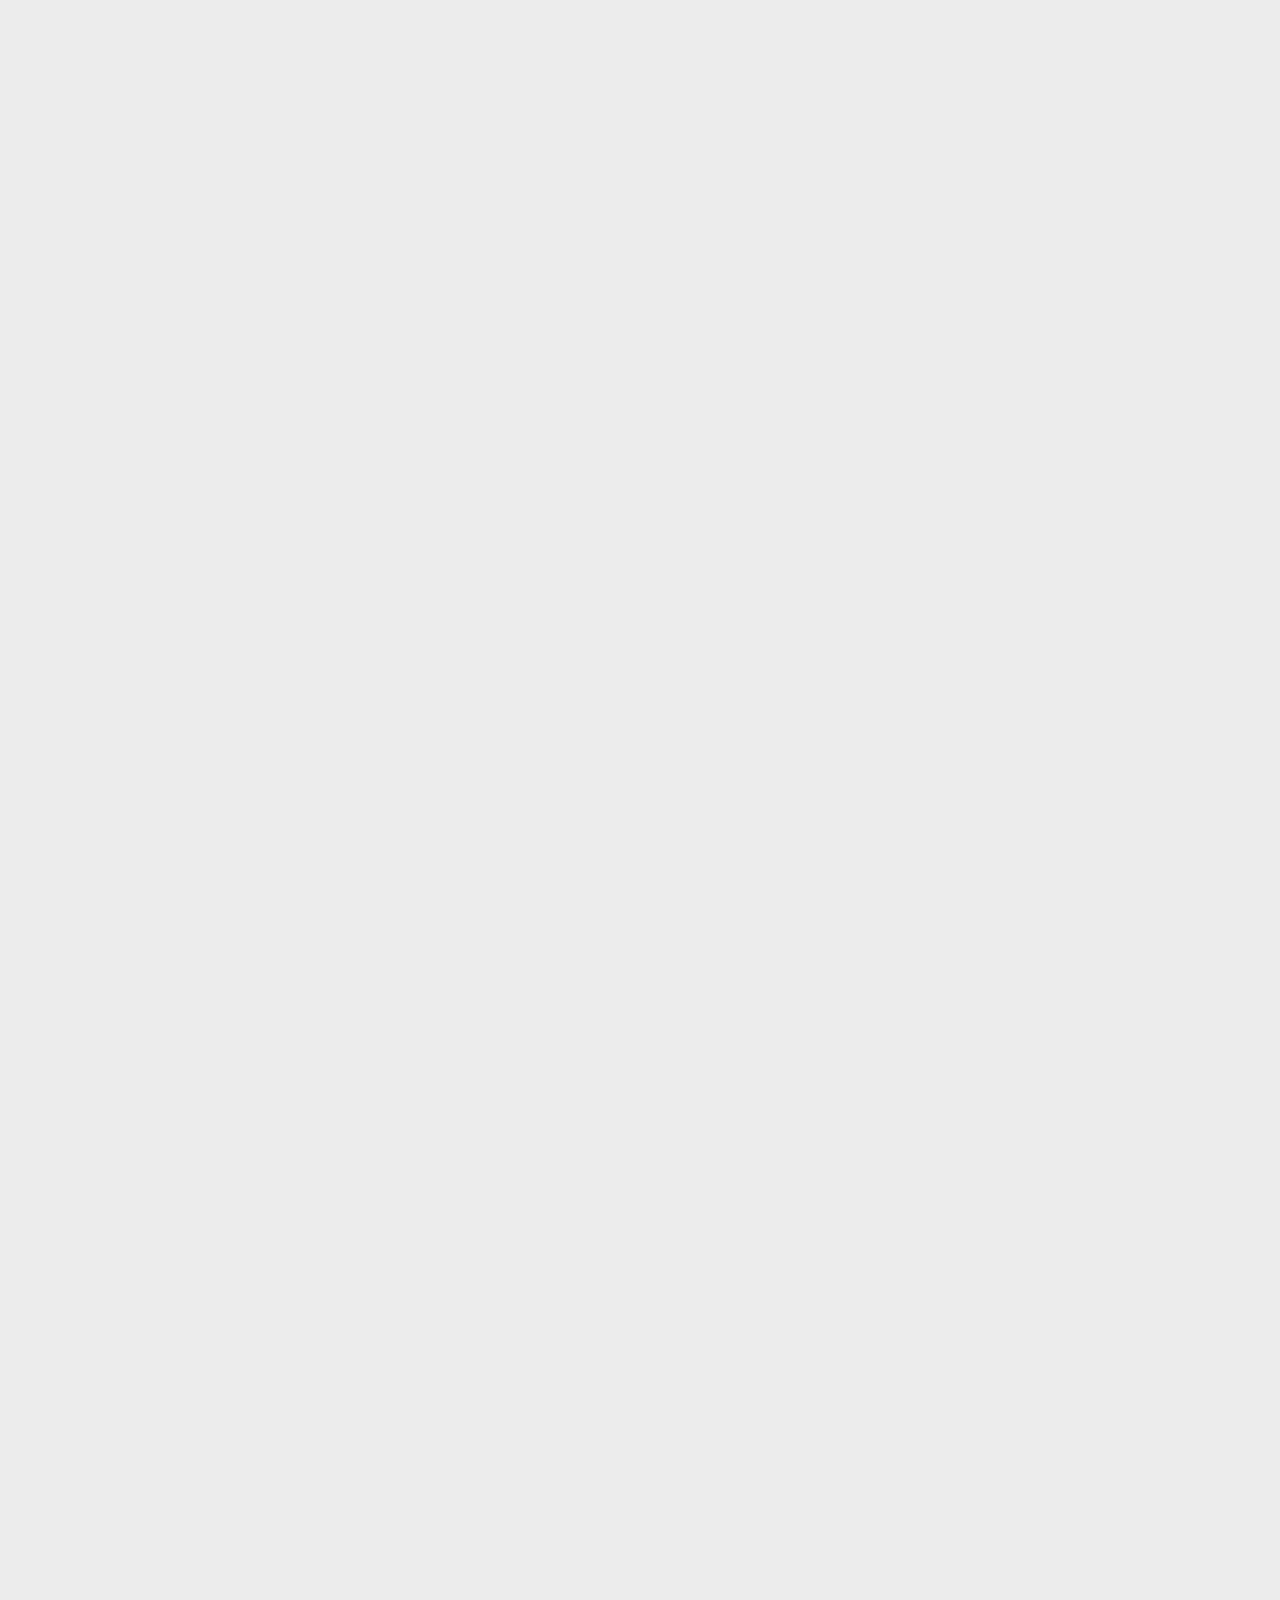
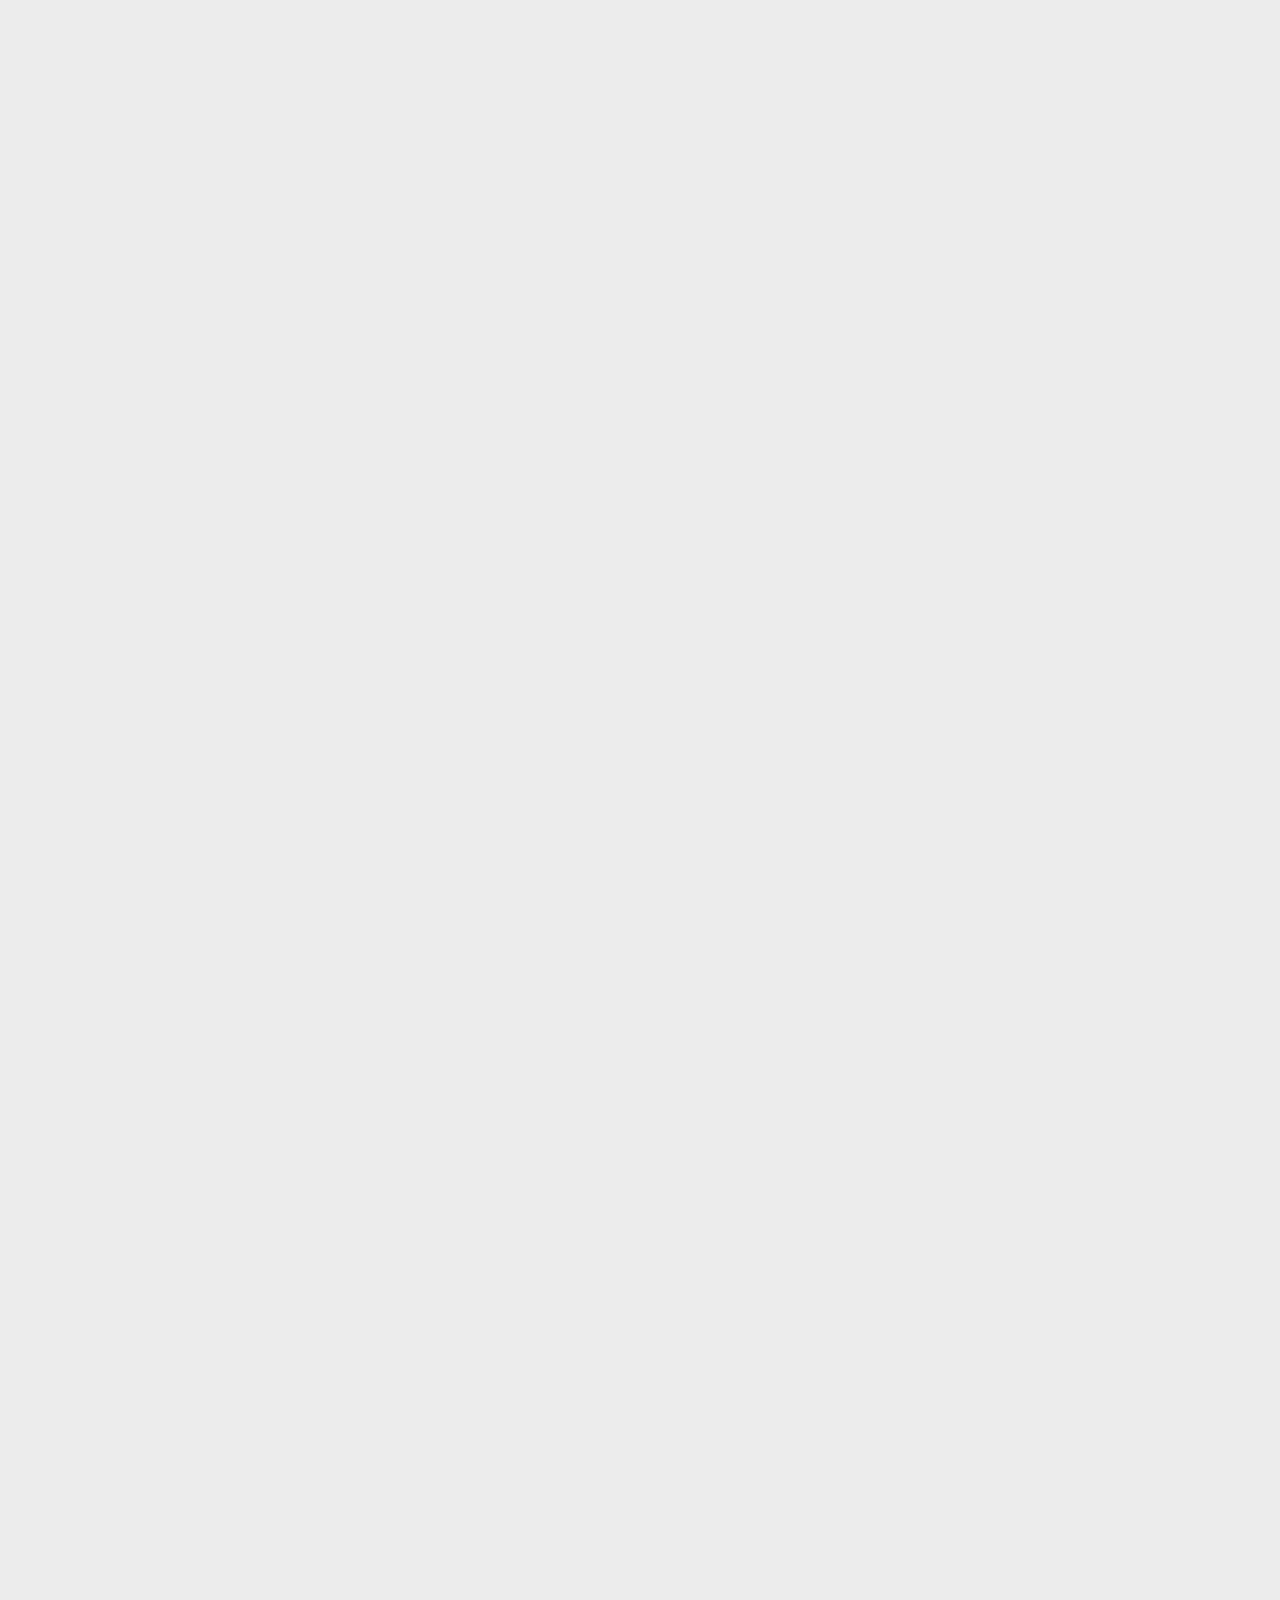
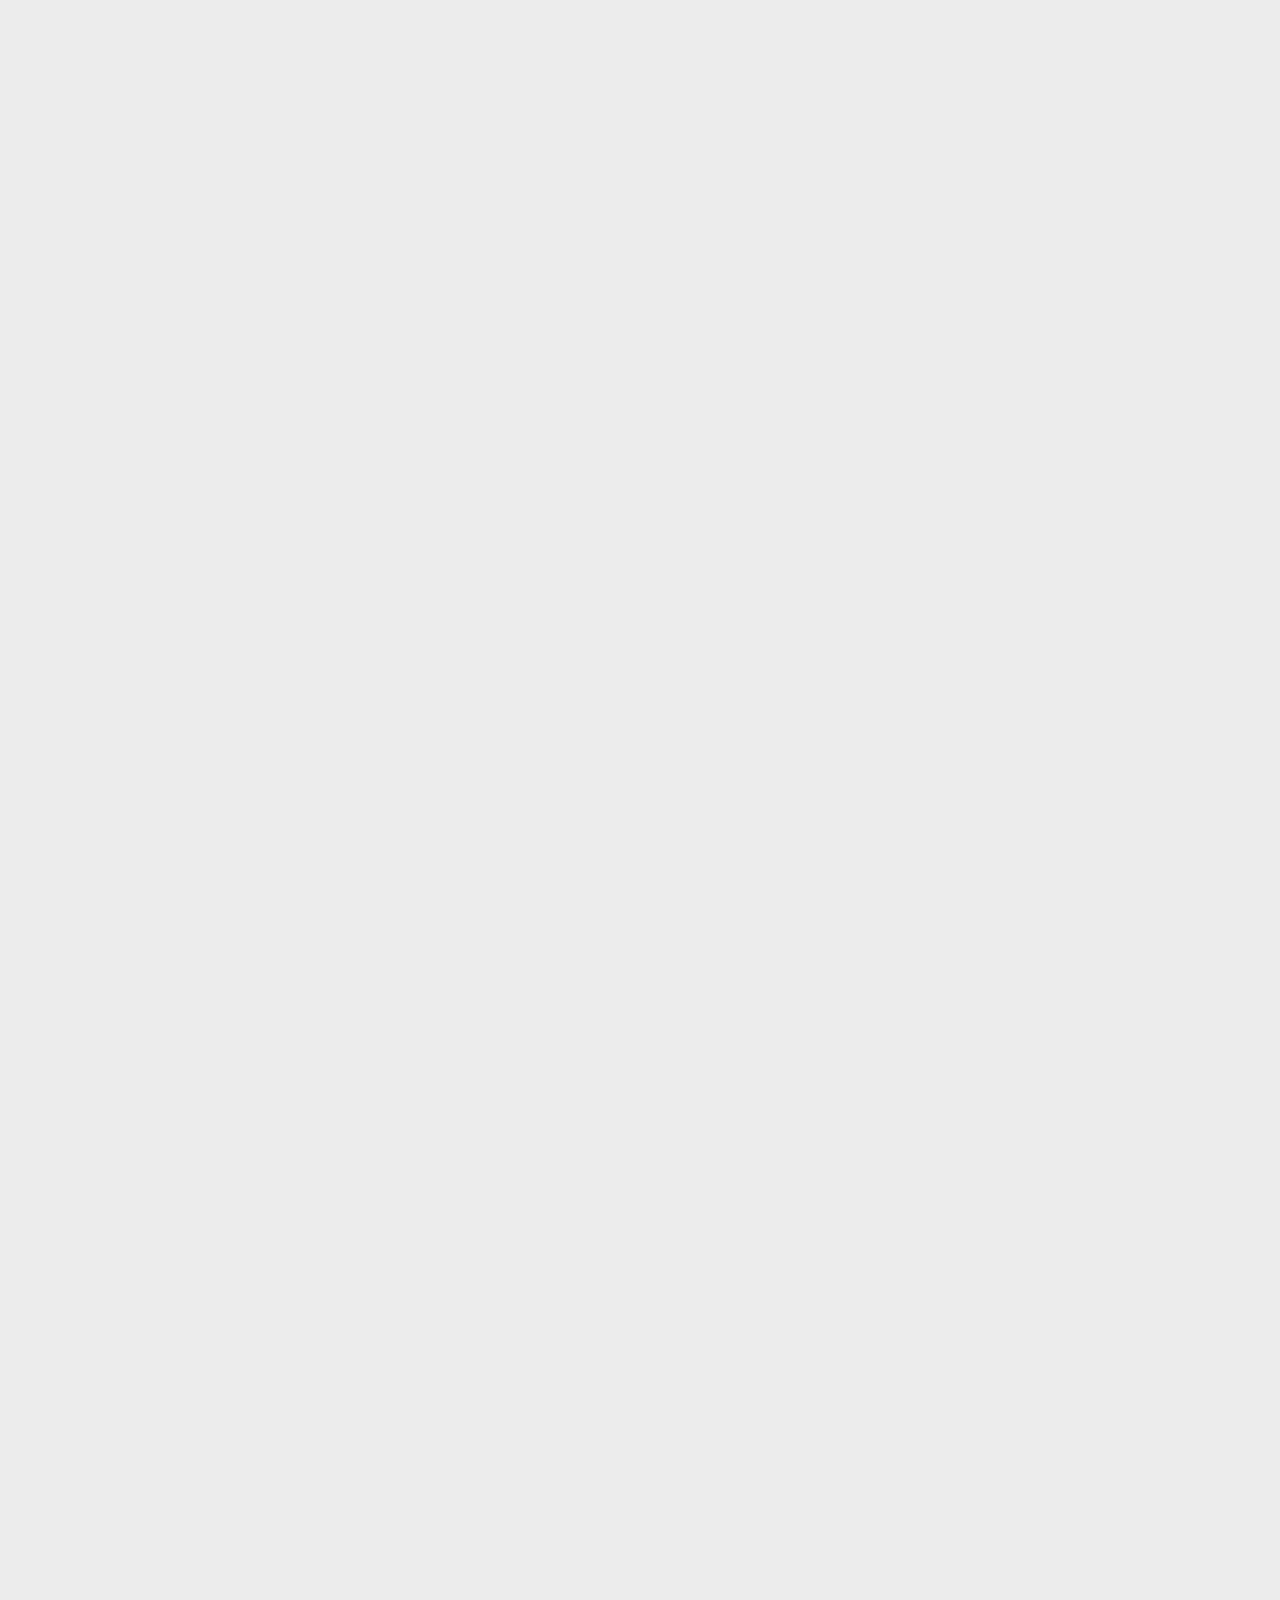
<file: 2020/04/13/TiDB/index.html>
<!DOCTYPE html>



  


<html class="theme-next gemini use-motion" lang="zh-Hans">
<head>
  <meta charset="UTF-8"/>
<meta http-equiv="X-UA-Compatible" content="IE=edge" />
<meta name="viewport" content="width=device-width, initial-scale=1, maximum-scale=1"/>
<meta name="theme-color" content="#222">









<meta http-equiv="Cache-Control" content="no-transform" />
<meta http-equiv="Cache-Control" content="no-siteapp" />
















  
  
  <link href="/lib/fancybox/source/jquery.fancybox.css?v=2.1.5" rel="stylesheet" type="text/css" />







<link href="/lib/font-awesome/css/font-awesome.min.css?v=4.6.2" rel="stylesheet" type="text/css" />

<link href="/css/main.css?v=5.1.4" rel="stylesheet" type="text/css" />


  <link rel="apple-touch-icon" sizes="180x180" href="/images/apple-touch-icon-next.png?v=5.1.4">


  <link rel="icon" type="image/png" sizes="32x32" href="/images/favicon-32x32-next.png?v=5.1.4">


  <link rel="icon" type="image/png" sizes="16x16" href="/images/favicon-16x16-next.png?v=5.1.4">


  <link rel="mask-icon" href="/images/logo.svg?v=5.1.4" color="#222">





  <meta name="keywords" content="Hexo, NexT" />










<meta name="description" content="FAQ一、 TiDB 介绍、架构、原理1.1 TiDB 介绍及整体架构1.1.1 TiDB 整体架构TiDB 简介 1.1.2 TiDB 是什么？TiDB 是一个分布式 NewSQL 数据库。它支持水平弹性扩展、ACID 事务、标准 SQL、MySQL 语法和 MySQL 协议，具有数据强一致的高可用特性，是一个不仅适合 OLTP 场景还适合 OLAP 场景的混合数据库。 1.1.3 TiDB 是">
<meta property="og:type" content="article">
<meta property="og:title" content="TiDB FAQ">
<meta property="og:url" content="http://yoursite.com/2020/04/13/TiDB/index.html">
<meta property="og:site_name" content="Hexo">
<meta property="og:description" content="FAQ一、 TiDB 介绍、架构、原理1.1 TiDB 介绍及整体架构1.1.1 TiDB 整体架构TiDB 简介 1.1.2 TiDB 是什么？TiDB 是一个分布式 NewSQL 数据库。它支持水平弹性扩展、ACID 事务、标准 SQL、MySQL 语法和 MySQL 协议，具有数据强一致的高可用特性，是一个不仅适合 OLTP 场景还适合 OLAP 场景的混合数据库。 1.1.3 TiDB 是">
<meta property="article:published_time" content="2020-04-13T07:14:22.847Z">
<meta property="article:modified_time" content="2020-04-13T07:46:55.267Z">
<meta name="twitter:card" content="summary">



<script type="text/javascript" id="hexo.configurations">
  var NexT = window.NexT || {};
  var CONFIG = {
    root: '/',
    scheme: 'Gemini',
    version: '5.1.4',
    sidebar: {"position":"left","display":"post","offset":12,"b2t":false,"scrollpercent":false,"onmobile":false},
    fancybox: true,
    tabs: true,
    motion: {"enable":true,"async":false,"transition":{"post_block":"fadeIn","post_header":"slideDownIn","post_body":"slideDownIn","coll_header":"slideLeftIn","sidebar":"slideUpIn"}},
    duoshuo: {
      userId: '0',
      author: '博主'
    },
    algolia: {
      applicationID: '',
      apiKey: '',
      indexName: '',
      hits: {"per_page":10},
      labels: {"input_placeholder":"Search for Posts","hits_empty":"We didn't find any results for the search: ${query}","hits_stats":"${hits} results found in ${time} ms"}
    }
  };
</script>



  <link rel="canonical" href="http://yoursite.com/2020/04/13/TiDB/"/>





  <title>TiDB FAQ | Hexo</title>
  








<meta name="generator" content="Hexo 4.2.0"></head>

<body itemscope itemtype="http://schema.org/WebPage" lang="zh-Hans">

  
  
    
  

  <div class="container sidebar-position-left page-post-detail">
    <div class="headband"></div>

    <header id="header" class="header" itemscope itemtype="http://schema.org/WPHeader">
      <div class="header-inner"><div class="site-brand-wrapper">
  <div class="site-meta ">
    

    <div class="custom-logo-site-title">
      <a href="/"  class="brand" rel="start">
        <span class="logo-line-before"><i></i></span>
        <span class="site-title">Hexo</span>
        <span class="logo-line-after"><i></i></span>
      </a>
    </div>
      
        <p class="site-subtitle"></p>
      
  </div>

  <div class="site-nav-toggle">
    <button>
      <span class="btn-bar"></span>
      <span class="btn-bar"></span>
      <span class="btn-bar"></span>
    </button>
  </div>
</div>

<nav class="site-nav">
  

  
    <ul id="menu" class="menu">
      
        
        <li class="menu-item menu-item-home">
          <a href="/" rel="section">
            
              <i class="menu-item-icon fa fa-fw fa-question-circle"></i> <br />
            
            首页
          </a>
        </li>
      
        
        <li class="menu-item menu-item-tags">
          <a href="/tags/" rel="section">
            
              <i class="menu-item-icon fa fa-fw fa-tags"></i> <br />
            
            标签
          </a>
        </li>
      
        
        <li class="menu-item menu-item-categories">
          <a href="/categories/" rel="section">
            
              <i class="menu-item-icon fa fa-fw fa-th"></i> <br />
            
            分类
          </a>
        </li>
      
        
        <li class="menu-item menu-item-archives">
          <a href="/archives" rel="section">
            
              <i class="menu-item-icon fa fa-fw fa-question-circle"></i> <br />
            
            归档
          </a>
        </li>
      

      
        <li class="menu-item menu-item-search">
          
            <a href="javascript:;" class="popup-trigger">
          
            
              <i class="menu-item-icon fa fa-search fa-fw"></i> <br />
            
            搜索
          </a>
        </li>
      
    </ul>
  

  
    <div class="site-search">
      
  <div class="popup search-popup local-search-popup">
  <div class="local-search-header clearfix">
    <span class="search-icon">
      <i class="fa fa-search"></i>
    </span>
    <span class="popup-btn-close">
      <i class="fa fa-times-circle"></i>
    </span>
    <div class="local-search-input-wrapper">
      <input autocomplete="off"
             placeholder="搜索..." spellcheck="false"
             type="text" id="local-search-input">
    </div>
  </div>
  <div id="local-search-result"></div>
</div>



    </div>
  
</nav>



 </div>
    </header>

    <main id="main" class="main">
      <div class="main-inner">
        <div class="content-wrap">
          <div id="content" class="content">
            

  <div id="posts" class="posts-expand">
    

  

  
  
  

  <article class="post post-type-normal" itemscope itemtype="http://schema.org/Article">
  
  
  
  <div class="post-block">
    <link itemprop="mainEntityOfPage" href="http://yoursite.com/2020/04/13/TiDB/">

    <span hidden itemprop="author" itemscope itemtype="http://schema.org/Person">
      <meta itemprop="name" content="">
      <meta itemprop="description" content="">
      <meta itemprop="image" content="/images/avatar.gif">
    </span>

    <span hidden itemprop="publisher" itemscope itemtype="http://schema.org/Organization">
      <meta itemprop="name" content="Hexo">
    </span>

    
      <header class="post-header">

        
        
          <h1 class="post-title" itemprop="name headline">TiDB FAQ</h1>
        

        <div class="post-meta">
          <span class="post-time">
            
              <span class="post-meta-item-icon">
                <i class="fa fa-calendar-o"></i>
              </span>
              
                <span class="post-meta-item-text">发表于</span>
              
              <time title="创建于" itemprop="dateCreated datePublished" datetime="2020-04-13T15:14:22+08:00">
                2020-04-13
              </time>
            

            

            
          </span>

          
            <span class="post-category" >
            
              <span class="post-meta-divider">|</span>
            
              <span class="post-meta-item-icon">
                <i class="fa fa-folder-o"></i>
              </span>
              
                <span class="post-meta-item-text">分类于</span>
              
              
                <span itemprop="about" itemscope itemtype="http://schema.org/Thing">
                  <a href="/categories/FAQ/" itemprop="url" rel="index">
                    <span itemprop="name">FAQ</span>
                  </a>
                </span>

                
                
              
            </span>
          

          
            
          

          
          

          

          

          

        </div>
      </header>
    

    
    
    
    <div class="post-body" itemprop="articleBody">

      
      

      
        <h1 id="FAQ"><a href="#FAQ" class="headerlink" title="FAQ"></a>FAQ</h1><h2 id="一、-TiDB-介绍、架构、原理"><a href="#一、-TiDB-介绍、架构、原理" class="headerlink" title="一、 TiDB 介绍、架构、原理"></a>一、 TiDB 介绍、架构、原理</h2><h3 id="1-1-TiDB-介绍及整体架构"><a href="#1-1-TiDB-介绍及整体架构" class="headerlink" title="1.1 TiDB 介绍及整体架构"></a>1.1 TiDB 介绍及整体架构</h3><h4 id="1-1-1-TiDB-整体架构"><a href="#1-1-1-TiDB-整体架构" class="headerlink" title="1.1.1 TiDB 整体架构"></a>1.1.1 TiDB 整体架构</h4><p><a href="/overview.md#tidb-简介">TiDB 简介</a></p>
<h4 id="1-1-2-TiDB-是什么？"><a href="#1-1-2-TiDB-是什么？" class="headerlink" title="1.1.2 TiDB 是什么？"></a>1.1.2 TiDB 是什么？</h4><p>TiDB 是一个分布式 NewSQL 数据库。它支持水平弹性扩展、ACID 事务、标准 SQL、MySQL 语法和 MySQL 协议，具有数据强一致的高可用特性，是一个不仅适合 OLTP 场景还适合 OLAP 场景的混合数据库。</p>
<h4 id="1-1-3-TiDB-是基于-MySQL-开发的吗？"><a href="#1-1-3-TiDB-是基于-MySQL-开发的吗？" class="headerlink" title="1.1.3 TiDB 是基于 MySQL 开发的吗？"></a>1.1.3 TiDB 是基于 MySQL 开发的吗？</h4><p>不是，虽然 TiDB 支持 MySQL 语法和协议，但是 TiDB 是由 PingCAP 团队完全自主开发的产品。</p>
<h4 id="1-1-4-TiDB、TiKV、Placement-Driver-PD-主要作用？"><a href="#1-1-4-TiDB、TiKV、Placement-Driver-PD-主要作用？" class="headerlink" title="1.1.4 TiDB、TiKV、Placement Driver (PD)  主要作用？"></a>1.1.4 TiDB、TiKV、Placement Driver (PD)  主要作用？</h4><ul>
<li>TiDB 是 Server 计算层，主要负责 SQL 的解析、制定查询计划、生成执行器。</li>
<li>TiKV 是分布式 Key-Value 存储引擎，用来存储真正的数据，简而言之，TiKV 是 TiDB 的存储引擎。</li>
<li>PD 是 TiDB 集群的管理组件，负责存储 TiKV 的元数据，同时也负责分配时间戳以及对 TiKV 做负载均衡调度。</li>
</ul>
<h4 id="1-1-5-TiDB-易用性如何？"><a href="#1-1-5-TiDB-易用性如何？" class="headerlink" title="1.1.5 TiDB 易用性如何？"></a>1.1.5 TiDB 易用性如何？</h4><p>TiDB 使用起来很简单，可以将 TiDB 集群当成 MySQL 来用，你可以将 TiDB 用在任何以 MySQL 作为后台存储服务的应用中，并且基本上不需要修改应用代码，同时你可以用大部分流行的 MySQL 管理工具来管理 TiDB。</p>
<h4 id="1-1-6-TiDB-和-MySQL-兼容性如何？"><a href="#1-1-6-TiDB-和-MySQL-兼容性如何？" class="headerlink" title="1.1.6 TiDB 和 MySQL 兼容性如何？"></a>1.1.6 TiDB 和 MySQL 兼容性如何？</h4><p>TiDB 目前还不支持触发器、存储过程、自定义函数、外键，除此之外，TiDB 支持绝大部分 MySQL 5.7 的语法。</p>
<p>详情参见<a href="/reference/mysql-compatibility.md">与 MySQL 兼容性对比</a>。</p>
<h4 id="1-1-7-TiDB-具备高可用的特性吗？"><a href="#1-1-7-TiDB-具备高可用的特性吗？" class="headerlink" title="1.1.7 TiDB 具备高可用的特性吗？"></a>1.1.7 TiDB 具备高可用的特性吗？</h4><p>TiDB 天然具备高可用特性，TiDB、TiKV、PD 这三个组件都能容忍部分实例失效，不影响整个集群的可用性。具体见 <a href="/key-features.md#高可用">TiDB 高可用性</a>。</p>
<h4 id="1-1-8-TiDB-数据是强一致的吗？"><a href="#1-1-8-TiDB-数据是强一致的吗？" class="headerlink" title="1.1.8 TiDB 数据是强一致的吗？"></a>1.1.8 TiDB 数据是强一致的吗？</h4><p>TiDB 实现了快照隔离 (Snapshot Isolation) 级别的一致性。为与 MySQL 保持一致，又称其为“可重复读”。通过使用 <a href="https://raft.github.io/" target="_blank" rel="noopener">Raft 一致性算法</a>，数据在各 TiKV 节点间复制为多副本，以确保某个节点挂掉时数据的安全性。</p>
<p>在底层，TiKV 使用复制日志 + 状态机 (State Machine) 的模型来复制数据。对于写入请求，数据被写入 Leader，然后 Leader 以日志的形式将命令复制到它的 Follower 中。当集群中的大多数节点收到此日志时，日志会被提交，状态机会相应作出变更。</p>
<h4 id="1-1-9-TiDB-支持分布式事务吗？"><a href="#1-1-9-TiDB-支持分布式事务吗？" class="headerlink" title="1.1.9 TiDB 支持分布式事务吗？"></a>1.1.9 TiDB 支持分布式事务吗？</h4><p>支持。无论是一个地方的几个节点，还是<a href="/how-to/deploy/geographic-redundancy/overview.md">跨多个数据中心的多个节点</a>，TiDB 均支持 ACID 分布式事务。</p>
<p>TiDB 事务模型灵感源自 Google Percolator 模型，主体是一个两阶段提交协议，并进行了一些实用的优化。该模型依赖于一个时间戳分配器，为每个事务分配单调递增的时间戳，这样就检测到事务冲突。在 TiDB 集群中，<a href="/architecture.md#pd-server">PD</a> 承担时间戳分配器的角色。</p>
<h4 id="1-1-10-TiDB-支持哪些编程语言？"><a href="#1-1-10-TiDB-支持哪些编程语言？" class="headerlink" title="1.1.10 TiDB 支持哪些编程语言？"></a>1.1.10 TiDB 支持哪些编程语言？</h4><p>只要支持 MySQL Client/Driver 的编程语言，都可以直接使用 TiDB。</p>
<h4 id="1-1-11-TiDB-是否支持其他存储引擎？"><a href="#1-1-11-TiDB-是否支持其他存储引擎？" class="headerlink" title="1.1.11 TiDB 是否支持其他存储引擎？"></a>1.1.11 TiDB 是否支持其他存储引擎？</h4><p>是的，除了 TiKV 之外，TiDB 还支持一些流行的单机存储引擎，比如 GolevelDB、RocksDB、BoltDB 等。如果一个存储引擎是支持事务的 KV 引擎，并且能提供一个满足 TiDB 接口要求的 Client，即可接入 TiDB。</p>
<h4 id="1-1-12-官方有没有三中心跨机房多活部署的推荐方案？"><a href="#1-1-12-官方有没有三中心跨机房多活部署的推荐方案？" class="headerlink" title="1.1.12 官方有没有三中心跨机房多活部署的推荐方案？"></a>1.1.12 官方有没有三中心跨机房多活部署的推荐方案？</h4><p>从 TiDB 架构来讲，支持真正意义上的跨中心异地多活，从操作层面讲，依赖数据中心之间的网络延迟和稳定性，一般建议延迟在 5ms 以下，目前我们已经有相似客户方案，具体请咨询官方 <a href="mailto:info@pingcap.com">info@pingcap.com</a>。</p>
<h4 id="1-1-13-除了官方文档，有没有其他-TiDB-知识获取途径？"><a href="#1-1-13-除了官方文档，有没有其他-TiDB-知识获取途径？" class="headerlink" title="1.1.13 除了官方文档，有没有其他 TiDB 知识获取途径？"></a>1.1.13 除了官方文档，有没有其他 TiDB 知识获取途径？</h4><p>目前<a href="/overview.md#tidb-简介">官方文档</a>是获取 TiDB 相关知识最主要、最及时的发布途径。除此之外，我们也有一些技术沟通群，如有需求可发邮件至 <a href="mailto:info@pingcap.com">info@pingcap.com</a> 获取。</p>
<h4 id="1-1-14-TiDB-对哪些-MySQL-variables-兼容？"><a href="#1-1-14-TiDB-对哪些-MySQL-variables-兼容？" class="headerlink" title="1.1.14 TiDB 对哪些 MySQL variables 兼容？"></a>1.1.14 TiDB 对哪些 MySQL variables 兼容？</h4><p>详细可参考<a href="/reference/configuration/tidb-server/mysql-variables.md">系统变量</a>。</p>
<h4 id="1-1-15-TiDB-是否支持-select-for-update？"><a href="#1-1-15-TiDB-是否支持-select-for-update？" class="headerlink" title="1.1.15 TiDB 是否支持 select for update？"></a>1.1.15 TiDB 是否支持 select for update？</h4><p>支持，但语义上和 MySQL 有区别，TiDB 是分布式数据库，采用的乐观锁机制，也就说 select for update 不在事务开启就锁住数据，而是其他事务在提交的时候进行冲突检查，如有冲突，会进行回滚。</p>
<h4 id="1-1-16-TiDB-的-codec-能保证-UTF8-的字符串是-memcomparable-的吗？我们的-key-需要支持-UTF8，有什么编码建议吗？"><a href="#1-1-16-TiDB-的-codec-能保证-UTF8-的字符串是-memcomparable-的吗？我们的-key-需要支持-UTF8，有什么编码建议吗？" class="headerlink" title="1.1.16 TiDB 的 codec 能保证 UTF8 的字符串是 memcomparable 的吗？我们的 key 需要支持 UTF8，有什么编码建议吗？"></a>1.1.16 TiDB 的 codec 能保证 UTF8 的字符串是 memcomparable 的吗？我们的 key 需要支持 UTF8，有什么编码建议吗？</h4><p>TiDB 字符集默认就是 UTF8 而且目前只支持 UTF8，字符串就是 memcomparable 格式的。</p>
<h4 id="1-1-17-TiDB-用户名长度限制？"><a href="#1-1-17-TiDB-用户名长度限制？" class="headerlink" title="1.1.17 TiDB 用户名长度限制？"></a>1.1.17 TiDB 用户名长度限制？</h4><p>在 TiDB 中用户名最长为 32 字符。</p>
<h4 id="1-1-18-TiDB-是否支持-XA？"><a href="#1-1-18-TiDB-是否支持-XA？" class="headerlink" title="1.1.18 TiDB 是否支持 XA？"></a>1.1.18 TiDB 是否支持 XA？</h4><p>虽然 TiDB 的 JDBC 驱动用的就是 MySQL JDBC（Connector / J），但是当使用 Atomikos 的时候，数据源要配置成类似这样的配置：<code>type=&quot;com.mysql.jdbc.jdbc2.optional.MysqlXADataSource&quot;</code>。MySQL JDBC XADataSource 连接 TiDB 的模式目前是不支持的。MySQL JDBC 中配置好的 XADataSource 模式，只对 MySQL 数据库起作用（DML 去修改 redo 等）。</p>
<p>Atomikos 配好两个数据源后，JDBC 驱动都要设置成 XA 模式，然后 Atomikos 在操作 TM 和 RM（DB）的时候，会通过数据源的配置，发起带有 XA 指令到 JDBC 层，JDBC 层 XA 模式启用的情况下，会对 InnoDB（如果是 MySQL 的话）下发操作一连串 XA 逻辑的动作，包括 DML 去变更 redo log 等，就是两阶段递交的那些操作。TiDB 目前的引擎版本中，没有对上层应用层 JTA / XA 的支持，不解析这些 Atomikos 发过来的 XA 类型的操作。</p>
<p>MySQL 是单机数据库，只能通过 XA 来满足跨数据库事务，而 TiDB 本身就通过 Google 的 Percolator 事务模型支持分布式事务，性能稳定性比 XA 要高出很多，所以不会也不需要支持 XA。</p>
<h4 id="1-1-19-show-processlist-是否显示系统进程号？"><a href="#1-1-19-show-processlist-是否显示系统进程号？" class="headerlink" title="1.1.19 show processlist 是否显示系统进程号？"></a>1.1.19 show processlist 是否显示系统进程号？</h4><p>TiDB 的 <code>show processlist</code> 与 MySQL 的 <code>show processlist</code> 显示内容基本一样，不会显示系统进程号，而 ID 表示当前的 session ID。其中 TiDB 的 <code>show processlist</code> 和 MySQL 的 <code>show processlist</code> 区别如下：</p>
<p>1）由于 TiDB 是分布式数据库，tidb-server 实例是无状态的 SQL 解析和执行引擎（详情可参考 <a href="/overview.md#tidb-整体架构">TiDB 整体架构</a>），用户使用 MySQL 客户端登录的是哪个 tidb-server，<code>show processlist</code> 就会显示当前连接的这个 tidb-server 中执行的 session 列表，不是整个集群中运行的全部 session 列表；而 MySQL 是单机数据库，<code>show processlist</code> 列出的是当前整个 MySQL 数据库的全部执行 SQL 列表。</p>
<p>2）TiDB 的 <code>show processlist</code> 显示内容比起 MySQL 来讲，多了一个当前 session 使用内存的估算值（单位 Byte）。</p>
<h4 id="1-1-20-如何修改用户名密码和权限？"><a href="#1-1-20-如何修改用户名密码和权限？" class="headerlink" title="1.1.20 如何修改用户名密码和权限？"></a>1.1.20 如何修改用户名密码和权限？</h4><p>TiDB 作为分布式数据库，在 TiDB 中修改用户密码建议使用 <code>set password for &#39;root&#39;@&#39;%&#39; = &#39;0101001&#39;;</code> 或 <code>alter</code> 方法，不推荐使用 <code>update mysql.user</code> 的方法进行，这种方法可能会造成其它节点刷新不及时的情况。修改权限也一样，都建议采用官方的标准语法。详情可参考 <a href="/reference/security/user-account-management.md">TiDB 用户账户管理</a>。</p>
<h4 id="1-1-21-TiDB-中，为什么出现后插入数据的自增-ID-反而小？"><a href="#1-1-21-TiDB-中，为什么出现后插入数据的自增-ID-反而小？" class="headerlink" title="1.1.21 TiDB 中，为什么出现后插入数据的自增 ID 反而小？"></a>1.1.21 TiDB 中，为什么出现后插入数据的自增 ID 反而小？</h4><p>TiDB 的自增 ID (<code>AUTO_INCREMENT</code>) 只保证自增且唯一，并不保证连续分配。TiDB 目前采用批量分配的方式，所以如果在多台 TiDB 上同时插入数据，分配的自增 ID 会不连续。当多个线程并发往不同的 tidb-server 插入数据的时候，有可能会出现后插入的数据自增 ID 小的情况。此外，TiDB允许给整型类型的字段指定 AUTO_INCREMENT，且一个表只允许一个属性为 <code>AUTO_INCREMENT</code> 的字段。详情可参考<a href="/reference/mysql-compatibility.md#自增-id">CREATE TABLE 语法</a>。</p>
<h4 id="1-1-22-sql-mode-默认除了通过命令-set-修改，配置文件怎么修改？"><a href="#1-1-22-sql-mode-默认除了通过命令-set-修改，配置文件怎么修改？" class="headerlink" title="1.1.22 sql_mode 默认除了通过命令 set 修改，配置文件怎么修改？"></a>1.1.22 sql_mode 默认除了通过命令 set 修改，配置文件怎么修改？</h4><p>TiDB 的 sql_mode 与 MySQL 的 sql_mode 设置方法有一些差别，TiDB 不支持配置文件配置设置数据库的 sql_mode，而只能使用 set 命令去设置，具体方法为：<code>set @@global.sql_mode = &#39;STRICT_TRANS_TABLES&#39;;</code>。</p>
<h4 id="1-1-23-TiDB-支持哪些认证协议，过程是怎样的？"><a href="#1-1-23-TiDB-支持哪些认证协议，过程是怎样的？" class="headerlink" title="1.1.23 TiDB 支持哪些认证协议，过程是怎样的？"></a>1.1.23 TiDB 支持哪些认证协议，过程是怎样的？</h4><p>这一层跟 MySQL 一样，走的 SASL 认证协议，用于用户登录认证，对密码的处理流程。</p>
<p>客户端连接 TiDB 的时候，走的是 challenge-response（挑战-应答）的认证模式，过程如下：</p>
<p>第一步：客户端连接服务器；</p>
<p>第二步：服务器发送随机字符串 challenge 给客户端；</p>
<p>第三步：客户端发送 username + response 给服务器；</p>
<p>第四步：服务器验证 response。</p>
<h3 id="1-2-TiDB-原理"><a href="#1-2-TiDB-原理" class="headerlink" title="1.2 TiDB 原理"></a>1.2 TiDB 原理</h3><h4 id="1-2-1-存储-TiKV"><a href="#1-2-1-存储-TiKV" class="headerlink" title="1.2.1 存储 TiKV"></a>1.2.1 存储 TiKV</h4><h5 id="1-2-1-1-TiKV-详细解读"><a href="#1-2-1-1-TiKV-详细解读" class="headerlink" title="1.2.1.1 TiKV 详细解读"></a>1.2.1.1 TiKV 详细解读</h5><p><a href="http://t.cn/RTKRRWv" target="_blank" rel="noopener">三篇文章了解 TiDB 技术内幕 - 说存储</a></p>
<h4 id="1-2-2-计算-TiDB"><a href="#1-2-2-计算-TiDB" class="headerlink" title="1.2.2 计算 TiDB"></a>1.2.2 计算 TiDB</h4><h5 id="1-2-2-1-TiDB-详细解读"><a href="#1-2-2-1-TiDB-详细解读" class="headerlink" title="1.2.2.1 TiDB 详细解读"></a>1.2.2.1 TiDB 详细解读</h5><p><a href="http://t.cn/RTKRkBh" target="_blank" rel="noopener">三篇文章了解 TiDB 技术内幕 - 说计算</a></p>
<h4 id="1-2-3-调度-PD"><a href="#1-2-3-调度-PD" class="headerlink" title="1.2.3 调度 PD"></a>1.2.3 调度 PD</h4><h5 id="1-2-3-1-PD-详细解读"><a href="#1-2-3-1-PD-详细解读" class="headerlink" title="1.2.3.1 PD 详细解读"></a>1.2.3.1 PD 详细解读</h5><p><a href="http://t.cn/RTKEZ0U" target="_blank" rel="noopener">三篇文章了解 TiDB 技术内幕 - 谈调度</a></p>
<h2 id="二、安装部署升级"><a href="#二、安装部署升级" class="headerlink" title="二、安装部署升级"></a>二、安装部署升级</h2><h3 id="2-1-环境准备"><a href="#2-1-环境准备" class="headerlink" title="2.1 环境准备"></a>2.1 环境准备</h3><h4 id="2-1-1-操作系统版本要求"><a href="#2-1-1-操作系统版本要求" class="headerlink" title="2.1.1 操作系统版本要求"></a>2.1.1 操作系统版本要求</h4><table>
<thead>
<tr>
<th><strong>Linux 操作系统平台</strong></th>
<th><strong>版本</strong></th>
</tr>
</thead>
<tbody><tr>
<td>Red Hat Enterprise Linux</td>
<td>7.3 及以上</td>
</tr>
<tr>
<td>CentOS</td>
<td>7.3 及以上</td>
</tr>
<tr>
<td>Oracle Enterprise Linux</td>
<td>7.3 及以上</td>
</tr>
</tbody></table>
<h5 id="2-1-1-1-为什么要在-CentOS-7-上部署-TiDB-集群？"><a href="#2-1-1-1-为什么要在-CentOS-7-上部署-TiDB-集群？" class="headerlink" title="2.1.1.1  为什么要在 CentOS 7 上部署 TiDB 集群？"></a>2.1.1.1  为什么要在 CentOS 7 上部署 TiDB 集群？</h5><p>TiDB 作为一款开源分布式 NewSQL 数据库，可以很好的部署和运行在 Intel 架构服务器环境及主流虚拟化环境，并支持绝大多数的主流硬件网络，作为一款高性能数据库系统，TiDB 支持主流的 Linux 操作系统环境，具体可以参考 TiDB 的<a href="/how-to/deploy/hardware-recommendations.md">官方部署要求</a>。其中 TiDB 在 CentOS 7.3 的环境下进行大量的测试，同时也有很多这个操作系统的部署最佳实践，因此，我们推荐客户在部署 TiDB 的时候使用 CentOS 7.3+ 以上的Linux 操作系统。</p>
<h4 id="2-1-2-硬件要求"><a href="#2-1-2-硬件要求" class="headerlink" title="2.1.2 硬件要求"></a>2.1.2 硬件要求</h4><p>TiDB 支持部署和运行在 Intel x86-64 架构的 64 位通用硬件服务器平台。对于开发，测试，及生产环境的服务器硬件配置有以下要求和建议：</p>
<h5 id="2-1-2-1-开发及测试环境"><a href="#2-1-2-1-开发及测试环境" class="headerlink" title="2.1.2.1 开发及测试环境"></a>2.1.2.1 开发及测试环境</h5><table>
<thead>
<tr>
<th><strong>组件</strong></th>
<th><strong>CPU</strong></th>
<th><strong>内存</strong></th>
<th><strong>本地存储</strong></th>
<th><strong>网络</strong></th>
<th><strong>实例数量(最低要求)</strong></th>
</tr>
</thead>
<tbody><tr>
<td>TiDB</td>
<td>8核+</td>
<td>16 GB+</td>
<td>SAS, 200 GB+</td>
<td>千兆网卡</td>
<td>1（可与 PD 同机器）</td>
</tr>
<tr>
<td>PD</td>
<td>8核+</td>
<td>16 GB+</td>
<td>SAS, 200 GB+</td>
<td>千兆网卡</td>
<td>1（可与 TiDB 同机器）</td>
</tr>
<tr>
<td>TiKV</td>
<td>8核+</td>
<td>32 GB+</td>
<td>SSD, 200 GB+</td>
<td>千兆网卡</td>
<td>3</td>
</tr>
<tr>
<td></td>
<td></td>
<td></td>
<td></td>
<td>服务器总计</td>
<td>4</td>
</tr>
</tbody></table>
<h5 id="2-1-2-2-线上环境"><a href="#2-1-2-2-线上环境" class="headerlink" title="2.1.2.2 线上环境"></a>2.1.2.2 线上环境</h5><table>
<thead>
<tr>
<th><strong>组件</strong></th>
<th><strong>CPU</strong></th>
<th><strong>内存</strong></th>
<th><strong>硬盘类型</strong></th>
<th><strong>网络</strong></th>
<th><strong>实例数量(最低要求)</strong></th>
</tr>
</thead>
<tbody><tr>
<td>TiDB</td>
<td>16核+</td>
<td>48 GB+</td>
<td>SAS</td>
<td>万兆网卡（2块最佳）</td>
<td>2</td>
</tr>
<tr>
<td>PD</td>
<td>8核+</td>
<td>16 GB+</td>
<td>SSD</td>
<td>万兆网卡（2块最佳）</td>
<td>3</td>
</tr>
<tr>
<td>TiKV</td>
<td>16核+</td>
<td>48 GB+</td>
<td>SSD</td>
<td>万兆网卡（2块最佳）</td>
<td>3</td>
</tr>
<tr>
<td>监控</td>
<td>8核+</td>
<td>16 GB+</td>
<td>SAS</td>
<td>千兆网卡</td>
<td>1</td>
</tr>
<tr>
<td></td>
<td></td>
<td></td>
<td></td>
<td>服务器总计</td>
<td>9</td>
</tr>
</tbody></table>
<h5 id="2-1-2-3-2-块网卡的目的是？万兆的目的是？"><a href="#2-1-2-3-2-块网卡的目的是？万兆的目的是？" class="headerlink" title="2.1.2.3 2 块网卡的目的是？万兆的目的是？"></a>2.1.2.3 2 块网卡的目的是？万兆的目的是？</h5><p>作为一个分布式集群，TiDB 对时间的要求还是比较高的，尤其是 PD 需要分发唯一的时间戳，如果 PD 时间不统一，如果有 PD 切换，将会等待更长的时间。2 块网卡可以做 bond，保证数据传输的稳定，万兆可以保证数据传输的速度，千兆网卡容易出现瓶颈，我们强烈建议使用万兆网卡。</p>
<h5 id="2-1-2-4-SSD-不做-RAID-是否可行？"><a href="#2-1-2-4-SSD-不做-RAID-是否可行？" class="headerlink" title="2.1.2.4 SSD 不做 RAID 是否可行？"></a>2.1.2.4 SSD 不做 RAID 是否可行？</h5><p>资源可接受的话，我们建议做 RAID 10，如果资源有限，也可以不做 RAID。</p>
<h5 id="2-1-2-5-TiDB-集群各个组件的配置推荐？"><a href="#2-1-2-5-TiDB-集群各个组件的配置推荐？" class="headerlink" title="2.1.2.5 TiDB 集群各个组件的配置推荐？"></a>2.1.2.5 TiDB 集群各个组件的配置推荐？</h5><ul>
<li>TiDB 需要 CPU 和内存比较好的机器，参考官网配置要求，如果后期需要开启 Binlog，根据业务量的评估和 GC 时间的要求，也需要本地磁盘大一点，不要求 SSD 磁盘；</li>
<li>PD 里面存了集群元信息，会有频繁的读写请求，对磁盘 I/O 要求相对比较高，磁盘太差会影响整个集群性能，推荐 SSD 磁盘，空间不用太大。另外集群 Region 数量越多对 CPU、内存的要求越高；</li>
<li>TiKV 对 CPU、内存、磁盘要求都比较高，一定要用 SSD 磁盘。</li>
</ul>
<p>详情可参考 <a href="/how-to/deploy/hardware-recommendations.md">TiDB 软硬件环境需求</a>。</p>
<h3 id="2-2-安装部署"><a href="#2-2-安装部署" class="headerlink" title="2.2 安装部署"></a>2.2 安装部署</h3><h4 id="2-2-1-Ansible-部署方式（强烈推荐）"><a href="#2-2-1-Ansible-部署方式（强烈推荐）" class="headerlink" title="2.2.1 Ansible 部署方式（强烈推荐）"></a>2.2.1 Ansible 部署方式（强烈推荐）</h4><p>详细可参考<a href="/how-to/deploy/orchestrated/ansible.md">使用 TiDB Ansible 部署 TiDB 集群</a>。</p>
<h5 id="2-2-1-1-为什么修改了-TiKV-PD-的-toml-配置文件，却没有生效？"><a href="#2-2-1-1-为什么修改了-TiKV-PD-的-toml-配置文件，却没有生效？" class="headerlink" title="2.2.1.1 为什么修改了 TiKV/PD 的 toml 配置文件，却没有生效？"></a>2.2.1.1 为什么修改了 TiKV/PD 的 toml 配置文件，却没有生效？</h5><p>这种情况一般是因为没有使用 <code>--config</code> 参数来指定配置文件（目前只会出现在 binary 部署的场景），TiKV/PD 会按默认值来设置。如果要使用配置文件，请设置 TiKV/PD 的 <code>--config</code> 参数。对于 TiKV 组件，修改配置后重启服务即可；对于 PD 组件，只会在第一次启动时读取配置文件，之后可以使用 pd-ctl 的方式来修改配置，详情可参考 <a href="/reference/configuration/pd-server/configuration.md">PD 配置参数</a>。</p>
<h5 id="2-2-1-2-TiDB-监控框架-Prometheus-Grafana-监控机器建议单独还是多台部署？"><a href="#2-2-1-2-TiDB-监控框架-Prometheus-Grafana-监控机器建议单独还是多台部署？" class="headerlink" title="2.2.1.2 TiDB 监控框架 Prometheus + Grafana 监控机器建议单独还是多台部署？"></a>2.2.1.2 TiDB 监控框架 Prometheus + Grafana 监控机器建议单独还是多台部署？</h5><p>监控机建议单独部署。建议 CPU 8 core，内存 16 GB 以上，硬盘 500 GB 以上。</p>
<h5 id="2-2-1-3-有一部分监控信息显示不出来？"><a href="#2-2-1-3-有一部分监控信息显示不出来？" class="headerlink" title="2.2.1.3 有一部分监控信息显示不出来？"></a>2.2.1.3 有一部分监控信息显示不出来？</h5><p>查看访问监控的机器时间跟集群内机器的时间差，如果比较大，更正时间后即可显示正常。</p>
<h5 id="2-2-1-4-supervise-svc-svstat-服务具体起什么作用？"><a href="#2-2-1-4-supervise-svc-svstat-服务具体起什么作用？" class="headerlink" title="2.2.1.4 supervise/svc/svstat 服务具体起什么作用？"></a>2.2.1.4 supervise/svc/svstat 服务具体起什么作用？</h5><ul>
<li>supervise 守护进程</li>
<li>svc 启停服务</li>
<li>svstat 查看进程状态</li>
</ul>
<h5 id="2-2-1-5-inventory-ini-变量参数解读"><a href="#2-2-1-5-inventory-ini-变量参数解读" class="headerlink" title="2.2.1.5 inventory.ini 变量参数解读"></a>2.2.1.5 inventory.ini 变量参数解读</h5><table>
<thead>
<tr>
<th><strong>变量</strong></th>
<th><strong>含义</strong></th>
</tr>
</thead>
<tbody><tr>
<td>cluster_name</td>
<td>集群名称，可调整</td>
</tr>
<tr>
<td>tidb_version</td>
<td>TiDB 版本，TiDB Ansible 各分支默认已配置</td>
</tr>
<tr>
<td>deployment_method</td>
<td>部署方式，默认为 binary，可选 docker</td>
</tr>
<tr>
<td>process_supervision</td>
<td>进程监管方式，默认为 systemd，可选 supervise</td>
</tr>
<tr>
<td>timezone</td>
<td>修改部署目标机器时区，默认为 Asia/Shanghai, 可调整，与set_timezone 变量结合使用</td>
</tr>
<tr>
<td>set_timezone</td>
<td>默认为 True，即修改部署目标机器时区，关闭可修改为 False</td>
</tr>
<tr>
<td>enable_elk</td>
<td>目前不支持，请忽略</td>
</tr>
<tr>
<td>enable_firewalld</td>
<td>开启防火墙，默认不开启</td>
</tr>
<tr>
<td>enable_ntpd</td>
<td>检测部署目标机器 NTP 服务，默认为 True，请勿关闭</td>
</tr>
<tr>
<td>machine_benchmark</td>
<td>检测部署目标机器磁盘 IOPS，默认为 True，请勿关闭</td>
</tr>
<tr>
<td>set_hostname</td>
<td>根据 IP 修改部署目标机器主机名，默认为 False</td>
</tr>
<tr>
<td>enable_binlog</td>
<td>是否部署 pump 并开启 binlog，默认为 False，依赖 Kafka 集群，参见 zookeeper_addrs 变量</td>
</tr>
<tr>
<td>zookeeper_addrs</td>
<td>binlog Kafka 集群的 zookeeper 地址</td>
</tr>
<tr>
<td>enable_slow_query_log</td>
<td>TiDB 慢查询日志记录到单独文件(/log/tidb_slow_query.log)，默认为 False，记录到 tidb 日志</td>
</tr>
<tr>
<td>deploy_without_tidb</td>
<td>KV 模式，不部署 TiDB 服务，仅部署 PD、TiKV 及监控服务，请将 inventory.ini 文件中 tidb_servers 主机组 IP 设置为空。</td>
</tr>
</tbody></table>
<h4 id="2-2-2-TiDB-离线-Ansible-部署方案"><a href="#2-2-2-TiDB-离线-Ansible-部署方案" class="headerlink" title="2.2.2 TiDB 离线 Ansible 部署方案"></a>2.2.2 TiDB 离线 Ansible 部署方案</h4><p>首先这不是我们建议的方式，如果中控机没有外网，也可以通过离线 Ansible 部署方式，详情可参考<a href="/how-to/deploy/orchestrated/offline-ansible.md">离线 TiDB Ansible 部署方案</a>。</p>
<h4 id="2-2-3-Docker-Compose-快速构建集群（单机部署）"><a href="#2-2-3-Docker-Compose-快速构建集群（单机部署）" class="headerlink" title="2.2.3 Docker Compose 快速构建集群（单机部署）"></a>2.2.3 Docker Compose 快速构建集群（单机部署）</h4><p>使用 docker-compose 在本地一键拉起一个集群，包括集群监控，还可以根据需求自定义各个组件的软件版本和实例个数，以及自定义配置文件，这种只限于开发环境，详细可参考<a href="/how-to/get-started/deploy-tidb-from-docker-compose.md">官方文档</a>。</p>
<h4 id="2-2-4-如何单独记录-TiDB-中的慢查询日志，如何定位慢查询-SQL？"><a href="#2-2-4-如何单独记录-TiDB-中的慢查询日志，如何定位慢查询-SQL？" class="headerlink" title="2.2.4 如何单独记录 TiDB 中的慢查询日志，如何定位慢查询 SQL？"></a>2.2.4 如何单独记录 TiDB 中的慢查询日志，如何定位慢查询 SQL？</h4><p>1）TiDB 中，对慢查询的定义在 tidb-ansible 的 <code>conf/tidb.yml</code> 配置文件中，<code>slow-threshold: 300</code>，这个参数是配置慢查询记录阈值的，单位是 ms。</p>
<p>慢查询日志默认记录到 tidb.log 中，如果希望生成单独的慢查询日志文件，修改 inventory.ini 配置文件的参数 <code>enable_slow_query_log</code> 为 True。</p>
<p>如上配置修改之后，需要执行 <code>ansible-playbook rolling_update.yml --tags=tidb</code>，对 tidb-server 实例进行滚动升级，升级完成后，tidb-server 将在 <code>tidb_slow_query.log</code><br>文件中记录慢查询日志。</p>
<p>2）如果出现了慢查询，可以从 Grafana 监控定位到出现慢查询的 tidb-server 以及时间点，然后在对应节点查找日志中记录的 SQL 信息。</p>
<p>3）除了日志，还可以通过 <code>admin show slow</code> 命令查看，详情可参考 <a href="/how-to/maintain/identify-abnormal-queries/identify-slow-queries.md#admin-show-slow-命令"><code>admin show slow</code> 命令</a>。</p>
<h4 id="2-2-5-首次部署-TiDB-集群时，没有配置-tikv-的-Label-信息，在后续如何添加配置-Label？"><a href="#2-2-5-首次部署-TiDB-集群时，没有配置-tikv-的-Label-信息，在后续如何添加配置-Label？" class="headerlink" title="2.2.5 首次部署 TiDB 集群时，没有配置 tikv 的 Label 信息，在后续如何添加配置 Label？"></a>2.2.5 首次部署 TiDB 集群时，没有配置 tikv 的 Label 信息，在后续如何添加配置 Label？</h4><p>TiDB 的 Label 设置是与集群的部署架构相关的，是集群部署中的重要内容，是 PD 进行全局管理和调度的依据。如果集群在初期部署过程中没有设置 Label，需要在后期对部署结构进行调整，就需要手动通过 PD 的管理工具 pd-ctl 来添加 location-labels 信息，例如：<code>config set location-labels &quot;zone,rack,host&quot;</code>（根据实际的 label 层级名字配置）。</p>
<p>pd-ctl 的使用参考 <a href="/reference/tools/pd-control.md">PD Control 使用说明</a>。</p>
<h4 id="2-2-6-为什么测试磁盘的-dd-命令用-oflag-direct-这个选项？"><a href="#2-2-6-为什么测试磁盘的-dd-命令用-oflag-direct-这个选项？" class="headerlink" title="2.2.6 为什么测试磁盘的 dd 命令用 oflag=direct 这个选项？"></a>2.2.6 为什么测试磁盘的 dd 命令用 oflag=direct 这个选项？</h4><p>Direct 模式就是把写入请求直接封装成 I/O 指令发到磁盘，这样是为了绕开文件系统的缓存，可以直接测试磁盘的真实的 I/O 读写能力。</p>
<h4 id="2-2-7-如何用-fio-命令测试-TiKV-实例的磁盘性能？"><a href="#2-2-7-如何用-fio-命令测试-TiKV-实例的磁盘性能？" class="headerlink" title="2.2.7 如何用 fio 命令测试 TiKV 实例的磁盘性能？"></a>2.2.7 如何用 fio 命令测试 TiKV 实例的磁盘性能？</h4><ul>
<li><p>随机读测试：</p>
<p>   copyable “shell-regular” </p>
  <figure class="highlight bash"><table><tr><td class="gutter"><pre><span class="line">1</span><br></pre></td><td class="code"><pre><span class="line">./fio -ioengine=psync -bs=32k -fdatasync=1 -thread -rw=randread -size=10G -filename=fio_randread_test.txt -name=<span class="string">'fio randread test'</span> -iodepth=4 -runtime=60 -numjobs=4 -group_reporting --output-format=json --output=fio_randread_result.json</span><br></pre></td></tr></table></figure>
</li>
<li><p>顺序写和随机读混合测试：</p>
<p>   copyable “shell-regular” </p>
  <figure class="highlight bash"><table><tr><td class="gutter"><pre><span class="line">1</span><br></pre></td><td class="code"><pre><span class="line">./fio -ioengine=psync -bs=32k -fdatasync=1 -thread -rw=randrw -percentage_random=100,0 -size=10G -filename=fio_randread_write_test.txt -name=<span class="string">'fio mixed randread and sequential write test'</span> -iodepth=4 -runtime=60 -numjobs=4 -group_reporting --output-format=json --output=fio_randread_write_test.json</span><br></pre></td></tr></table></figure>

</li>
</ul>
<h4 id="2-2-8-使用-TiDB-Ansible-部署-TiDB-集群的时候，遇到-UNREACHABLE-quot-msg-quot-quot-Failed-to-connect-to-the-host-via-ssh-quot-报错是什么原因？"><a href="#2-2-8-使用-TiDB-Ansible-部署-TiDB-集群的时候，遇到-UNREACHABLE-quot-msg-quot-quot-Failed-to-connect-to-the-host-via-ssh-quot-报错是什么原因？" class="headerlink" title="2.2.8 使用 TiDB Ansible 部署 TiDB 集群的时候，遇到 UNREACHABLE! &quot;msg&quot;: &quot;Failed to connect to the host via ssh: &quot; 报错是什么原因？"></a>2.2.8 使用 TiDB Ansible 部署 TiDB 集群的时候，遇到 <code>UNREACHABLE! &quot;msg&quot;: &quot;Failed to connect to the host via ssh: &quot;</code> 报错是什么原因？</h4><p>有两种可能性：</p>
<ul>
<li><p>ssh 互信的准备工作未做好，建议严格参照我们的<a href="/how-to/deploy/orchestrated/ansible.md">官方文档步骤</a>配置互信，并使用命令 <code>ansible -i inventory.ini all -m shell -a &#39;whoami&#39; -b</code> 来验证互信配置是否成功。</p>
</li>
<li><p>如果涉及到单服务器分配了多角色的场景，例如多组件混合部署或单台服务器部署了多个 TiKV 实例，可能是由于 ssh 复用的机制引起这个报错，可以使用 <code>ansible … -f 1</code> 的选项来规避这个报错。</p>
</li>
</ul>
<h3 id="2-3-升级"><a href="#2-3-升级" class="headerlink" title="2.3 升级"></a>2.3 升级</h3><h4 id="2-3-1-如何使用-Ansible-滚动升级？"><a href="#2-3-1-如何使用-Ansible-滚动升级？" class="headerlink" title="2.3.1 如何使用 Ansible 滚动升级？"></a>2.3.1 如何使用 Ansible 滚动升级？</h4><p>滚动升级 TiKV 节点( 只升级单独服务 )</p>
<p><code>ansible-playbook rolling_update.yml --tags=tikv</code></p>
<p>滚动升级所有服务</p>
<p><code>ansible-playbook rolling_update.yml</code></p>
<h4 id="2-3-2-滚动升级有那些影响"><a href="#2-3-2-滚动升级有那些影响" class="headerlink" title="2.3.2 滚动升级有那些影响?"></a>2.3.2 滚动升级有那些影响?</h4><p>滚动升级 TiDB 服务，滚动升级期间不影响业务运行，需要配置最小集群拓扑（TiDB * 2、PD * 3、TiKV * 3），如果集群环境中有 Pump/Drainer 服务，建议先停止 Drainer 后滚动升级（升级 TiDB 时会升级 Pump）。</p>
<h4 id="2-3-3-Binary-如何升级？"><a href="#2-3-3-Binary-如何升级？" class="headerlink" title="2.3.3 Binary 如何升级？"></a>2.3.3 Binary 如何升级？</h4><p>Binary 不是我们建议的安装方式，对升级支持也不友好，建议换成 Ansible 部署。</p>
<h4 id="2-3-4-一般升级选择升级-TiKV-还是所有组件都升级？"><a href="#2-3-4-一般升级选择升级-TiKV-还是所有组件都升级？" class="headerlink" title="2.3.4 一般升级选择升级 TiKV 还是所有组件都升级？"></a>2.3.4 一般升级选择升级 TiKV 还是所有组件都升级？</h4><p>常规需要一起升，因为整个版本都是一起测试的，单独升级只限当发生一个紧急故障时，需要单独对一个有问题的角色做升级。</p>
<h4 id="2-3-5-启动集群或者升级集群过程中出现-“Timeout-when-waiting-for-search-string-200-OK”-是什么原因？如何处理？"><a href="#2-3-5-启动集群或者升级集群过程中出现-“Timeout-when-waiting-for-search-string-200-OK”-是什么原因？如何处理？" class="headerlink" title="2.3.5 启动集群或者升级集群过程中出现 “Timeout when waiting for search string 200 OK” 是什么原因？如何处理？"></a>2.3.5 启动集群或者升级集群过程中出现 “Timeout when waiting for search string 200 OK” 是什么原因？如何处理？</h4><p>可能有以下几种原因：进程没有正常启动；端口被占用；进程没有正常停掉；停掉集群的情况下使用 rolling_update.yml 来升级集群（操作错误）。</p>
<p>处理方式：登录到相应节点查看进程或者端口的状态；纠正错误的操作步骤。</p>
<h2 id="三、集群管理"><a href="#三、集群管理" class="headerlink" title="三、集群管理"></a>三、集群管理</h2><h3 id="3-1-集群日常管理"><a href="#3-1-集群日常管理" class="headerlink" title="3.1 集群日常管理"></a>3.1 集群日常管理</h3><h4 id="3-1-1-Ansible-常见运维操作有那些？"><a href="#3-1-1-Ansible-常见运维操作有那些？" class="headerlink" title="3.1.1 Ansible 常见运维操作有那些？"></a>3.1.1 Ansible 常见运维操作有那些？</h4><table>
<thead>
<tr>
<th><strong>任务</strong></th>
<th><strong>Playbook</strong></th>
</tr>
</thead>
<tbody><tr>
<td>启动集群</td>
<td>ansible-playbook start.yml</td>
</tr>
<tr>
<td>停止集群</td>
<td>ansible-playbook stop.yml</td>
</tr>
<tr>
<td>销毁集群</td>
<td>ansible-playbook unsafe_cleanup.yml (若部署目录为挂载点，会报错，可忽略）</td>
</tr>
<tr>
<td>清除数据(测试用)</td>
<td>ansible-playbook cleanup_data.yml</td>
</tr>
<tr>
<td>滚动升级</td>
<td>ansible-playbook rolling_update.yml</td>
</tr>
<tr>
<td>滚动升级 TiKV</td>
<td>ansible-playbook rolling_update.yml –tags=tikv</td>
</tr>
<tr>
<td>滚动升级除 PD 外模块</td>
<td>ansible-playbook rolling_update.yml –skip-tags=pd</td>
</tr>
<tr>
<td>滚动升级监控组件</td>
<td>ansible-playbook rolling_update_monitor.yml</td>
</tr>
</tbody></table>
<h4 id="3-1-2-TiDB-如何登录？"><a href="#3-1-2-TiDB-如何登录？" class="headerlink" title="3.1.2 TiDB 如何登录？"></a>3.1.2 TiDB 如何登录？</h4><p>和 MySQL 登录方式一样，可以按照下面例子进行登录。</p>
<p><code>mysql -h 127.0.0.1 -uroot -P4000</code></p>
<h4 id="3-1-3-TiDB-如何修改数据库系统变量？"><a href="#3-1-3-TiDB-如何修改数据库系统变量？" class="headerlink" title="3.1.3 TiDB 如何修改数据库系统变量？"></a>3.1.3 TiDB 如何修改数据库系统变量？</h4><p>和 MySQL 一样，TiDB 也分为静态参数和固态参数，静态参数可以直接通过<code>set global xxx = n</code>的方式进行修改，不过新参数值只限于该实例生命周期有效。</p>
<h4 id="3-1-4-TiDB-TiKV-有哪些数据目录？"><a href="#3-1-4-TiDB-TiKV-有哪些数据目录？" class="headerlink" title="3.1.4 TiDB (TiKV) 有哪些数据目录？"></a>3.1.4 TiDB (TiKV) 有哪些数据目录？</h4><p>默认在 <a href="/reference/configuration/tikv-server/configuration.md#--data-dir"><code>--data-dir</code></a> 目录下，其中包括 backup、db、raft、snap 四个目录，分别存储备份、数据、raft 数据及镜像数据。</p>
<h4 id="3-1-5-TiDB-有哪些系统表？"><a href="#3-1-5-TiDB-有哪些系统表？" class="headerlink" title="3.1.5 TiDB 有哪些系统表？"></a>3.1.5 TiDB 有哪些系统表？</h4><p>和 MySQL 类似，TiDB 中也有系统表，用于存放数据库运行时所需信息，具体信息参考 <a href="/reference/system-databases/mysql.md">TiDB 系统数据库</a>文档。</p>
<h4 id="3-1-6-TiDB-各节点服务器下是否有日志文件，如何管理？"><a href="#3-1-6-TiDB-各节点服务器下是否有日志文件，如何管理？" class="headerlink" title="3.1.6 TiDB 各节点服务器下是否有日志文件，如何管理？"></a>3.1.6 TiDB 各节点服务器下是否有日志文件，如何管理？</h4><p>默认情况下各节点服务器会在日志中输出标准错误，如果启动的时候通过 <code>--log-file</code> 参数指定了日志文件，那么日志会输出到指定的文件中，并且按天做 rotation。</p>
<h4 id="3-1-7-如何规范停止-TiDB？"><a href="#3-1-7-如何规范停止-TiDB？" class="headerlink" title="3.1.7 如何规范停止 TiDB？"></a>3.1.7 如何规范停止 TiDB？</h4><p>如果是用 Ansible 部署的，可以使用 <code>ansible-playbook stop.yml</code> 命令停止 TiDB 集群。如果不是 Ansible 部署的，可以直接 kill 掉所有服务。如果使用 kill 命令，TiDB 的组件会做 graceful 的 shutdown。</p>
<h4 id="3-1-8-TiDB-里面可以执行-kill-命令吗？"><a href="#3-1-8-TiDB-里面可以执行-kill-命令吗？" class="headerlink" title="3.1.8 TiDB 里面可以执行 kill 命令吗？"></a>3.1.8 TiDB 里面可以执行 kill 命令吗？</h4><ul>
<li>可以 kill DML 语句，首先使用 <code>show processlist</code>，找到对应 session 的 id，然后执行 <code>kill tidb [session id]</code>。</li>
<li>可以 kill DDL 语句，首先使用 <code>admin show ddl jobs</code>，查找需要 kill 的 DDL job ID，然后执行 <code>admin cancel ddl jobs &#39;job_id&#39; [, &#39;job_id&#39;] ...</code>。具体可以参考 <a href="/reference/sql/statements/admin.md">admin 操作</a>。</li>
</ul>
<h4 id="3-1-9-TiDB-是否支持会话超时？"><a href="#3-1-9-TiDB-是否支持会话超时？" class="headerlink" title="3.1.9 TiDB 是否支持会话超时？"></a>3.1.9 TiDB 是否支持会话超时？</h4><p>TiDB 暂不支持数据库层面的会话超时，目前想要实现超时，在没 LB（Load Balancing）的时候，需要应用侧记录发起的 Session 的 ID，通过应用自定义超时，超时以后需要到发起 Query 的节点上用 <code>kill tidb [session id]</code> 来杀掉 SQL。目前建议使用应用程序来实现会话超时，当达到超时时间，应用层就会抛出异常继续执行后续的程序段。</p>
<h4 id="3-1-10-TiDB-生产环境的版本管理策略是怎么样的？如何尽可能避免频繁升级？"><a href="#3-1-10-TiDB-生产环境的版本管理策略是怎么样的？如何尽可能避免频繁升级？" class="headerlink" title="3.1.10 TiDB 生产环境的版本管理策略是怎么样的？如何尽可能避免频繁升级？"></a>3.1.10 TiDB 生产环境的版本管理策略是怎么样的？如何尽可能避免频繁升级？</h4><p>TiDB 版本目前逐步标准化，每次 Release 都包含详细的 Change log，版本功能<a href="https://github.com/pingcap/TiDB/releases" target="_blank" rel="noopener">变化详情</a>，生产环境是否有必要升级取决于业务系统，建议升级之前详细了解前后版本的功能差异。</p>
<p>版本号说明参考：Release Version: <code>v1.0.3-1-ga80e796</code></p>
<ul>
<li><code>v1.0.3</code> 表示 GA 标准版</li>
<li><code>1</code> 表示该版本 commit 1 次</li>
<li><code>ga80e796</code> 代表版本的 <code>git-hash</code></li>
</ul>
<h4 id="3-1-11-分不清-TiDB-master-版本之间的区别，经常用错-TiDB-Ansible-版本"><a href="#3-1-11-分不清-TiDB-master-版本之间的区别，经常用错-TiDB-Ansible-版本" class="headerlink" title="3.1.11 分不清 TiDB master 版本之间的区别，经常用错 TiDB Ansible 版本?"></a>3.1.11 分不清 TiDB master 版本之间的区别，经常用错 TiDB Ansible 版本?</h4><p>TiDB 目前社区非常活跃，在 1.0 GA 版本发布后，还在不断的优化和修改 BUG，因此 TiDB 的版本更新周期比较快，会不定期有新版本发布，请关注我们的<a href="https://pingcap.com/weekly/" target="_blank" rel="noopener">新版本发布官方网站</a>。此外 TiDB 安装推荐使用 TiDB Ansible 进行安装，TiDB Ansible 的版本也会随着 TiDB 的版本发布进行更新，因此建议用户在安装升级新版本的时候使用最新的 TiDB Ansible 安装包版本进行安装。此外，在 TiDB 1.0 GA 版本后，对 TiDB 的版本号进行了统一管理，TiDB 的版本可以通过以下两种方式进行查看：</p>
<ul>
<li>通过 <code>select tidb_version()</code> 进行查看</li>
<li>通过执行 <code>tidb-server -V</code> 进行查看</li>
</ul>
<h4 id="3-1-12-有没有图形化部署-TiDB-的工具？"><a href="#3-1-12-有没有图形化部署-TiDB-的工具？" class="headerlink" title="3.1.12 有没有图形化部署 TiDB 的工具？"></a>3.1.12 有没有图形化部署 TiDB 的工具？</h4><p>暂时没有。</p>
<h4 id="3-1-13-TiDB-如何进行水平扩展？"><a href="#3-1-13-TiDB-如何进行水平扩展？" class="headerlink" title="3.1.13 TiDB 如何进行水平扩展？"></a>3.1.13 TiDB 如何进行水平扩展？</h4><p>当您的业务不断增长时，数据库可能会面临三方面瓶颈，第一是存储空间，第二是计算资源，第三是读写容量，这时可以对 TiDB 集群做水平扩展。</p>
<ul>
<li>如果是存储资源不够，可以通过添加 TiKV Server 节点来解决，新节点启动后，PD 会自动将其他节点的部分数据迁移过去，无需人工介入。</li>
<li>如果是计算资源不够，可以查看 TiDB Server 和 TiKV Server 节点的 CPU 消耗情况，再考虑添加 TiDB Server 节点或者是 TiKV Server 节点来解决，如添加 TiDB Server 节点，将其添加到前端 Load Balancer 配置之中即可。</li>
<li>如果是容量跟不上，一般可以考虑同时增加 TiDB Server 和 TiKV Server 节点。</li>
</ul>
<h4 id="3-1-14-Percolator-用了分布式锁，crash-的客户端会保持锁，会造成锁没有-release？"><a href="#3-1-14-Percolator-用了分布式锁，crash-的客户端会保持锁，会造成锁没有-release？" class="headerlink" title="3.1.14 Percolator 用了分布式锁，crash 的客户端会保持锁，会造成锁没有 release？"></a>3.1.14 Percolator 用了分布式锁，crash 的客户端会保持锁，会造成锁没有 release？</h4><p>详细可参考 <a href="https://pingcap.com/blog-cn/percolator-and-txn/" target="_blank" rel="noopener">Percolator 和 TiDB 事务算法</a>。</p>
<h4 id="3-1-15-TiDB-为什么选用-gRPC-而不选用-Thrift，是因为-Google-在用吗？"><a href="#3-1-15-TiDB-为什么选用-gRPC-而不选用-Thrift，是因为-Google-在用吗？" class="headerlink" title="3.1.15 TiDB 为什么选用 gRPC 而不选用 Thrift，是因为 Google 在用吗？"></a>3.1.15 TiDB 为什么选用 gRPC 而不选用 Thrift，是因为 Google 在用吗？</h4><p>不只是因为 Google 在用，有一些比较好的特性我们需要，比如流控、加密还有 Streaming。</p>
<h4 id="3-1-16-like-bindo-customers-name-jason-92-这个92代表什么？"><a href="#3-1-16-like-bindo-customers-name-jason-92-这个92代表什么？" class="headerlink" title="3.1.16 like(bindo.customers.name, jason%, 92) 这个92代表什么？"></a>3.1.16 like(bindo.customers.name, jason%, 92) 这个92代表什么？</h4><p>那个是转义字符，默认是 (ASCII 92)。</p>
<h4 id="3-1-17-为什么-information-schema-tables-data-length-记录的大小和-TiKV-监控面板上的-store-size-不一样？"><a href="#3-1-17-为什么-information-schema-tables-data-length-记录的大小和-TiKV-监控面板上的-store-size-不一样？" class="headerlink" title="3.1.17 为什么 information_schema.tables.data_length 记录的大小和 TiKV 监控面板上的 store size 不一样？"></a>3.1.17 为什么 <code>information_schema.tables.data_length</code> 记录的大小和 TiKV 监控面板上的 store size 不一样？</h4><p>这是因为两者计算的角度不一样。<code>information_schema.tables.data_length</code> 是通过统计信息（平均每行的大小）得到的估算值。TiKV 监控面板上的 store size 是单个 TiKV 实例的数据文件（RocksDB 的 SST 文件）的大小总和。由于多版本和 TiKV 会压缩数据，所以两者显示的大小不一样。</p>
<h3 id="3-2-PD-管理"><a href="#3-2-PD-管理" class="headerlink" title="3.2 PD 管理"></a>3.2 PD 管理</h3><h4 id="3-2-1-访问-PD-报错：TiKV-cluster-is-not-bootstrapped"><a href="#3-2-1-访问-PD-报错：TiKV-cluster-is-not-bootstrapped" class="headerlink" title="3.2.1 访问 PD 报错：TiKV cluster is not bootstrapped"></a>3.2.1 访问 PD 报错：TiKV cluster is not bootstrapped</h4><p>PD 的大部分 API 需要在初始化 TiKV 集群以后才能使用，如果在部署新集群的时候只启动了 PD，还没有启动 TiKV，这时候访问 PD 就会报这个错误。遇到这个错误应该先把要部署的 TiKV 启动起来，TiKV 会自动完成初始化工作，然后就可以正常访问 PD。</p>
<h4 id="3-2-2-PD-启动报错：etcd-cluster-ID-mismatch"><a href="#3-2-2-PD-启动报错：etcd-cluster-ID-mismatch" class="headerlink" title="3.2.2 PD 启动报错：etcd cluster ID mismatch"></a>3.2.2 PD 启动报错：etcd cluster ID mismatch</h4><p>PD 启动参数中的 <code>--initial-cluster</code> 包含了某个不属于该集群的成员。遇到这个错误时请检查各个成员的所属集群，剔除错误的成员后即可正常启动。</p>
<h4 id="3-2-3-PD-能容忍的时间同步误差是多少？"><a href="#3-2-3-PD-能容忍的时间同步误差是多少？" class="headerlink" title="3.2.3 PD 能容忍的时间同步误差是多少？"></a>3.2.3 PD 能容忍的时间同步误差是多少？</h4><p>理论上，时间同步误差越小越好。PD 可容忍任意时长的误差，但是，时间同步误差越大意味着 PD 分配的时间戳与真实的物理时间相差越大，这个差距会影响读历史版本等功能。</p>
<h4 id="3-2-4-Client-连接是如何寻找-PD-的？"><a href="#3-2-4-Client-连接是如何寻找-PD-的？" class="headerlink" title="3.2.4 Client 连接是如何寻找 PD 的？"></a>3.2.4 Client 连接是如何寻找 PD 的？</h4><p>Client 连接只能通过 TiDB 访问集群，TiDB 负责连接 PD 与 TiKV，PD 与 TiKV 对 Client 透明。当 TiDB 连接任意一台 PD 的时候，PD 会告知 TiDB 当前的 leader 是谁，如果此台 PD 不是 leader，TiDB 将会重新连接至 leader PD。</p>
<h4 id="3-2-5-PD-参数中-leader-schedule-limit-和-region-schedule-limit-调度有什么区别？"><a href="#3-2-5-PD-参数中-leader-schedule-limit-和-region-schedule-limit-调度有什么区别？" class="headerlink" title="3.2.5 PD 参数中 leader-schedule-limit 和 region-schedule-limit 调度有什么区别？"></a>3.2.5 PD 参数中 leader-schedule-limit 和 region-schedule-limit 调度有什么区别？</h4><ul>
<li>leader-schedule-limit 调度是用来均衡不同 TiKV 的 leader 数，影响处理查询的负载。</li>
<li>region-schedule-limit 调度是均衡不同 TiKV 的副本数，影响不同节点的数据量。</li>
</ul>
<h4 id="3-2-6-每个-region-的-replica-数量可配置吗？调整的方法是？"><a href="#3-2-6-每个-region-的-replica-数量可配置吗？调整的方法是？" class="headerlink" title="3.2.6 每个 region 的 replica 数量可配置吗？调整的方法是？"></a>3.2.6 每个 region 的 replica 数量可配置吗？调整的方法是？</h4><p>可以，目前只能调整全局的 replica 数量。首次启动时 PD 会读配置文件（conf/pd.yml），使用其中的 max-replicas 配置，之后修改需要使用 pd-ctl 配置命令 <code>config set max-replicas $num</code>，配置后可通过 <code>config show all</code> 来查看已生效的配置。调整的时候，不会影响业务，会在后台添加，注意总 TiKV 实例数总是要大于等于设置的副本数，例如 3 副本需要至少 3 个 TiKV。增加副本数量之前需要预估额外的存储需求。pd-ctl 的详细用法可参考 <a href="/reference/tools/pd-control.md">PD Control 使用说明</a>。</p>
<h4 id="3-2-7-缺少命令行集群管理工具，整个集群的健康度当前是否正常，不好确认？"><a href="#3-2-7-缺少命令行集群管理工具，整个集群的健康度当前是否正常，不好确认？" class="headerlink" title="3.2.7 缺少命令行集群管理工具，整个集群的健康度当前是否正常，不好确认？"></a>3.2.7 缺少命令行集群管理工具，整个集群的健康度当前是否正常，不好确认？</h4><p>可以通过 pd-ctl 等工具来判断集群大概的状态，详细的集群状态还是需要通过监控来确认。</p>
<h4 id="3-2-8-集群下线节点后，怎么删除老集群节点监控信息？"><a href="#3-2-8-集群下线节点后，怎么删除老集群节点监控信息？" class="headerlink" title="3.2.8 集群下线节点后，怎么删除老集群节点监控信息？"></a>3.2.8 集群下线节点后，怎么删除老集群节点监控信息？</h4><p>下线节点一般指 TiKV 节点通过 pd-ctl 或者监控判断节点是否下线完成。节点下线完成后，手动停止下线节点上相关的服务。从 Prometheus 配置文件中删除对应节点的 node_exporter 信息。从 Ansible inventory.ini 中删除对应节点的信息。</p>
<h4 id="3-2-9-使用-PD-Control-连接-PD-Server-时，为什么只能通过本机-IP-连接，不能通过-127-0-0-1-连接？"><a href="#3-2-9-使用-PD-Control-连接-PD-Server-时，为什么只能通过本机-IP-连接，不能通过-127-0-0-1-连接？" class="headerlink" title="3.2.9 使用 PD Control 连接 PD Server 时，为什么只能通过本机 IP 连接，不能通过 127.0.0.1 连接？"></a>3.2.9 使用 PD Control 连接 PD Server 时，为什么只能通过本机 IP 连接，不能通过 127.0.0.1 连接？</h4><p>因为使用 TiDB Ansible 部署的集群，PD 对外服务端口不会绑定到 127.0.0.1，所以 PD Control 不会识别 127.0.0.1。</p>
<h3 id="3-3-TiDB-server-管理"><a href="#3-3-TiDB-server-管理" class="headerlink" title="3.3 TiDB server 管理"></a>3.3 TiDB server 管理</h3><h4 id="3-3-1-TiDB-的-lease-参数应该如何设置？"><a href="#3-3-1-TiDB-的-lease-参数应该如何设置？" class="headerlink" title="3.3.1 TiDB 的 lease 参数应该如何设置？"></a>3.3.1 TiDB 的 lease 参数应该如何设置？</h4><p>启动 TiDB Server 时，需要通过命令行参数设置 lease 参数（–lease=60），其值会影响 DDL 的速度（只会影响当前执行 DDL 的 session，其他的 session 不会受影响）。在测试阶段，lease 的值可以设为 1s，加快测试进度；在生产环境下，我们推荐这个值设为分钟级（一般可以设为 60），这样可以保证 DDL 操作的安全。</p>
<h4 id="3-3-2-DDL-在正常情况下的耗时是多少？"><a href="#3-3-2-DDL-在正常情况下的耗时是多少？" class="headerlink" title="3.3.2 DDL 在正常情况下的耗时是多少？"></a>3.3.2 DDL 在正常情况下的耗时是多少？</h4><p>一般情况下处理一个 DDL 操作（之前没有其他 DDL 操作在处理）的耗时基本可以分如下为三种：</p>
<ul>
<li>add index 操作，且此操作对应表数据行数比较少，耗时约为 3s。</li>
<li>add index 操作，且此操作对应表数据行数比较多，耗时具体由表中数据行数和当时 QPS 情况定（add index 操作优先级比一般 SQL 低）。</li>
<li>其他 DDL 操作耗时约为 1s。</li>
</ul>
<p>此外，如果接收 DDL 请求的 TiDB 和 DDL owner 所处的 TiDB 是一台，那么上面列举的第一和第三种可能的耗时应该在几十到几百毫秒。</p>
<h4 id="3-3-3-为什么有的时候执行-DDL-会很慢？"><a href="#3-3-3-为什么有的时候执行-DDL-会很慢？" class="headerlink" title="3.3.3 为什么有的时候执行 DDL 会很慢？"></a>3.3.3 为什么有的时候执行 DDL 会很慢？</h4><p>可能原因如下：</p>
<ul>
<li>多个 DDL 语句一起执行的时候，后面的几个 DDL 语句会比较慢。原因是当前 TiDB 集群中 DDL 操作是串行执行的。</li>
<li>在正常集群启动后，第一个 DDL 操作的执行时间可能会比较久，一般在 30s 左右，这个原因是刚启动时 TiDB 在竞选处理 DDL 的 leader。</li>
<li>由于停 TiDB 时不能与 PD 正常通信（包括停电情况）或者用 <code>kill -9</code> 指令停 TiDB 导致 TiDB 没有及时从 PD 清理注册数据，那么会影响 TiDB 启动后 10min 内的 DDL 语句处理时间。这段时间内运行 DDL 语句时，每个 DDL 状态变化都需要等待 2 * lease（默认 lease = 45s）。</li>
<li>当集群中某个 TiDB 与 PD 之间发生通信问题，即 TiDB 不能从 PD 及时获取或更新版本信息，那么这时候 DDL 操作的每个状态处理需要等待 2 * lease。</li>
</ul>
<h4 id="3-3-4-TiDB-可以使用-S3-作为后端存储吗？"><a href="#3-3-4-TiDB-可以使用-S3-作为后端存储吗？" class="headerlink" title="3.3.4 TiDB 可以使用 S3 作为后端存储吗？"></a>3.3.4 TiDB 可以使用 S3 作为后端存储吗？</h4><p>不可以，目前 TiDB 只支持分布式存储引擎和 GolevelDB/RocksDB/BoltDB 引擎。</p>
<h4 id="3-3-5-Information-schema-能否支持更多真实信息？"><a href="#3-3-5-Information-schema-能否支持更多真实信息？" class="headerlink" title="3.3.5 Information_schema 能否支持更多真实信息？"></a>3.3.5 Information_schema 能否支持更多真实信息？</h4><p>Information_schema 库里面的表主要是为了兼容 MySQL 而存在，有些第三方软件会查询里面的信息。在目前 TiDB 的实现中，里面大部分只是一些空表。后续随着 TiDB 的升级，会提供更多的参数信息。当前 TiDB 支持的 Information_schema 请参考 <a href="/reference/system-databases/information-schema.md">TiDB 系统数据库说明文档</a>。</p>
<h4 id="3-3-6-TiDB-Backoff-type-主要原因"><a href="#3-3-6-TiDB-Backoff-type-主要原因" class="headerlink" title="3.3.6 TiDB Backoff type 主要原因?"></a>3.3.6 TiDB Backoff type 主要原因?</h4><p>TiDB-server 与 TiKV-server 随时进行通信，在进行大量数据操作过程中，会出现 <code>Server is busy</code> 或者 <code>backoff.maxsleep 20000ms</code> 的日志提示信息，这是由于 TiKV-server 在处理过程中系统比较忙而出现的提示信息，通常这时候可以通过系统资源监控到 TiKV 主机系统资源使用率比较高的情况出现。如果这种情况出现，可以根据资源使用情况进行相应的扩容操作。</p>
<h4 id="3-3-7-TiDB-TiClient-type-主要原因？"><a href="#3-3-7-TiDB-TiClient-type-主要原因？" class="headerlink" title="3.3.7 TiDB TiClient type 主要原因？"></a>3.3.7 TiDB TiClient type 主要原因？</h4><p>TiClient Region Error 该指标描述的是在 TiDB-server 作为客户端通过 KV 接口访问 TiKV-server 进行数据操作过程中，TiDB-server 操作 TiKV-server 中的 Region 数据出现的错误类型与 metric 指标，错误类型包括 not_leader、stale_epoch。出现这些错误的情况是当 TiDB-server 根据自己的缓存信息去操作 Region leader 数据的时候，Region leader 发生了迁移或者 TiKV 当前的 Region 信息与 TiDB 缓存的路由信息不一致而出现的错误提示。一般这种情况下，TiDB-server 都会自动重新从 PD 获取最新的路由数据，重做之前的操作。</p>
<h4 id="3-3-8-TiDB-同时支持的最大并发连接数？"><a href="#3-3-8-TiDB-同时支持的最大并发连接数？" class="headerlink" title="3.3.8 TiDB 同时支持的最大并发连接数？"></a>3.3.8 TiDB 同时支持的最大并发连接数？</h4><p>当前版本 TiDB 没有最大连接数的限制，如果并发过大导致响应时间增加，可以通过增加 TiDB 节点进行扩容。</p>
<h4 id="3-3-9-如何查看某张表创建的时间？"><a href="#3-3-9-如何查看某张表创建的时间？" class="headerlink" title="3.3.9 如何查看某张表创建的时间？"></a>3.3.9 如何查看某张表创建的时间？</h4><p>information_schema 库中的 tables 表里的 create_time 即为表的真实创建时间。</p>
<h4 id="3-3-9-TiDB-的日志中-EXPENSIVE-QUERY-是什么意思？"><a href="#3-3-9-TiDB-的日志中-EXPENSIVE-QUERY-是什么意思？" class="headerlink" title="3.3.9 TiDB 的日志中 EXPENSIVE_QUERY 是什么意思？"></a>3.3.9 TiDB 的日志中 EXPENSIVE_QUERY 是什么意思？</h4><p>TiDB 在执行 SQL 时，预估出来每个 operator 处理了超过 10000 条数据就认为这条 query 是 expensive query。可以通过修改 tidb-server 配置参数来对这个门限值进行调整，调整后需要重新启动 tidb-server。</p>
<h4 id="3-3-10-在-TiDB-中如何控制或改变-SQL-提交的执行优先级？"><a href="#3-3-10-在-TiDB-中如何控制或改变-SQL-提交的执行优先级？" class="headerlink" title="3.3.10 在 TiDB 中如何控制或改变 SQL 提交的执行优先级？"></a>3.3.10 在 TiDB 中如何控制或改变 SQL 提交的执行优先级？</h4><p>TiDB 支持改变 <a href="/reference/configuration/tidb-server/tidb-specific-variables.md#tidb_force_priority">per-session</a>、<a href="/reference/configuration/tidb-server/configuration-file.md#force-priority">全局</a>或单个语句的优先级。优先级包括：</p>
<ul>
<li>HIGH_PRIORITY：该语句为高优先级语句，TiDB 在执行阶段会优先处理这条语句</li>
<li>LOW_PRIORITY：该语句为低优先级语句，TiDB 在执行阶段会降低这条语句的优先级</li>
</ul>
<p>以上两种参数可以结合 TiDB 的 DML 语言进行使用，使用方法举例如下：</p>
<ol>
<li><p>通过在数据库中写 SQL 的方式来调整优先级：</p>
<p>  copyable “sql” </p>
 <figure class="highlight sql"><table><tr><td class="gutter"><pre><span class="line">1</span><br><span class="line">2</span><br><span class="line">3</span><br><span class="line">4</span><br><span class="line">5</span><br></pre></td><td class="code"><pre><span class="line"><span class="keyword">select</span> <span class="keyword">HIGH_PRIORITY</span> | <span class="keyword">LOW_PRIORITY</span> <span class="keyword">count</span>(*) <span class="keyword">from</span> table_name;</span><br><span class="line"><span class="keyword">insert</span> <span class="keyword">HIGH_PRIORITY</span> | <span class="keyword">LOW_PRIORITY</span> <span class="keyword">into</span> table_name insert_values;</span><br><span class="line"><span class="keyword">delete</span> <span class="keyword">HIGH_PRIORITY</span> | <span class="keyword">LOW_PRIORITY</span> <span class="keyword">from</span> table_name;</span><br><span class="line"><span class="keyword">update</span> <span class="keyword">HIGH_PRIORITY</span> | <span class="keyword">LOW_PRIORITY</span> table_reference <span class="keyword">set</span> assignment_list <span class="keyword">where</span> where_condition;</span><br><span class="line"><span class="keyword">replace</span> <span class="keyword">HIGH_PRIORITY</span> | <span class="keyword">LOW_PRIORITY</span> <span class="keyword">into</span> table_name;</span><br></pre></td></tr></table></figure>
</li>
<li><p>全表扫会自动调整为低优先级，analyze 也是默认低优先级。</p>
</li>
</ol>
<h4 id="3-3-11-在-TiDB-中-auto-analyze-的触发策略是怎样的？"><a href="#3-3-11-在-TiDB-中-auto-analyze-的触发策略是怎样的？" class="headerlink" title="3.3.11 在 TiDB 中 auto analyze 的触发策略是怎样的？"></a>3.3.11 在 TiDB 中 auto analyze 的触发策略是怎样的？</h4><p>触发策略：新表达到 1000 条，并且在 1 分钟内没有写入，会自动触发。</p>
<p>当表的（修改数/当前总行数）大于 <code>tidb_auto_analyze_ratio</code> 的时候，会自动触发 <code>analyze</code> 语句。<code>tidb_auto_analyze_ratio</code> 的默认值为 0.5，即默认开启此功能。为了保险起见，在开启此功能的时候，保证了其最小值为 0.3。但是不能大于等于 <code>pseudo-estimate-ratio</code>（默认值为 0.8），否则会有一段时间使用 pseudo 统计信息，建议设置值为 0.5。</p>
<h4 id="3-3-12-SQL-中如何通过-hint-使用一个具体的-index？"><a href="#3-3-12-SQL-中如何通过-hint-使用一个具体的-index？" class="headerlink" title="3.3.12 SQL 中如何通过 hint 使用一个具体的 index？"></a>3.3.12 SQL 中如何通过 hint 使用一个具体的 index？</h4><p>同 MySQL 的用法一致，例如：<br><code>select column_name from table_name use index（index_name）where where_condition;</code></p>
<h4 id="3-3-13-触发-Information-schema-is-changed-错误的原因？"><a href="#3-3-13-触发-Information-schema-is-changed-错误的原因？" class="headerlink" title="3.3.13 触发 Information schema is changed 错误的原因？"></a>3.3.13 触发 Information schema is changed 错误的原因？</h4><p>TiDB 在执行 SQL 语句时，会使用当时的 <code>schema</code> 来处理该 SQL 语句，而且 TiDB 支持在线异步变更 DDL。那么，在执行 DML 的时候可能有 DDL 语句也在执行，而你需要确保每个 SQL 语句在同一个 <code>schema</code> 上执行。所以当执行 DML 时，遇到正在执行中的 DDL 操作就可能会报 <code>Information schema is changed</code> 的错误。为了避免太多的 DML 语句报错，已做了一些优化。</p>
<p>现在会报此错的可能原因如下（后两个报错原因与表无关）：</p>
<ul>
<li>执行的 DML 语句中涉及的表和集群中正在执行的 DDL 的表有相同的，那么这个 DML 语句就会报此错。</li>
<li>这个 DML 执行时间很久，而这段时间内执行了很多 DDL 语句，导致中间 <code>schema</code> 版本变更次数超过 1024 （此为默认值，可以通过 <code>tidb_max_delta_schema_count</code> 变量修改）。</li>
<li>接受 DML 请求的 TiDB 长时间不能加载到 <code>schema information</code>（TiDB 与 PD 或 TiKV 之间的网络连接故障等会导致此问题），而这段时间内执行了很多 DDL 语句，导致中间 <code>schema</code> 版本变更次数超过 100。</li>
</ul>
<blockquote>
<p><strong>注意：</strong></p>
<ul>
<li>目前 TiDB 未缓存所有的 <code>schema</code> 版本信息。</li>
<li>对于每个 DDL 操作，<code>schema</code> 版本变更的数量与对应 <code>schema state</code> 变更的次数一致。</li>
<li>不同的 DDL 操作版本变更次数不一样。例如，<code>create table</code> 操作会有 1 次 <code>schema</code> 版本变更；<code>add column</code> 操作有 4 次 <code>schema</code> 版本变更。</li>
</ul>
</blockquote>
<h4 id="3-3-14-触发-Information-schema-is-out-of-date-错误的原因？"><a href="#3-3-14-触发-Information-schema-is-out-of-date-错误的原因？" class="headerlink" title="3.3.14 触发 Information schema is out of date 错误的原因？"></a>3.3.14 触发 Information schema is out of date 错误的原因？</h4><p>当执行 DML 时，TiDB 超过一个 DDL lease 时间（默认 45s）没能加载到最新的 schema 就可能会报 <code>Information schema is out of date</code> 的错误。遇到此错的可能原因如下：</p>
<ul>
<li>执行此 DML 的 TiDB 被 kill 后准备退出，且此 DML 对应的事务执行时间超过一个 DDL lease，在事务提交时会报这个错误。</li>
<li>TiDB 在执行此 DML 时，有一段时间内连不上 PD 或者 TiKV，导致 TiDB 超过一个 DDL lease 时间没有 load schema，或者导致 TiDB 断开与 PD 之间带 keep alive 设置的连接。</li>
</ul>
<h4 id="3-3-15-高并发情况下执行-DDL-时报错的原因？"><a href="#3-3-15-高并发情况下执行-DDL-时报错的原因？" class="headerlink" title="3.3.15 高并发情况下执行 DDL 时报错的原因？"></a>3.3.15 高并发情况下执行 DDL 时报错的原因？</h4><p>高并发情况下执行 DDL（比如批量建表）时，极少部分 DDL 可能会由于并发执行时 key 冲突而执行失败。</p>
<p>并发执行 DDL 时，建议将 DDL 数量保持在 20 以下，否则你需要在应用端重试失败的 DDL 语句。</p>
<h3 id="3-4-TiKV-管理"><a href="#3-4-TiKV-管理" class="headerlink" title="3.4 TiKV 管理"></a>3.4 TiKV 管理</h3><h4 id="3-4-1-TiKV-集群副本建议配置数量是多少，是不是最小高可用配置（3个）最好？"><a href="#3-4-1-TiKV-集群副本建议配置数量是多少，是不是最小高可用配置（3个）最好？" class="headerlink" title="3.4.1 TiKV 集群副本建议配置数量是多少，是不是最小高可用配置（3个）最好？"></a>3.4.1 TiKV 集群副本建议配置数量是多少，是不是最小高可用配置（3个）最好？</h4><p>如果是测试环境 3 副本足够；在生产环境中，不可让集群副本数低于 3，需根据架构特点、业务系统及恢复能力的需求，适当增加副本数。值得注意的是，副本升高，性能会有下降，但是安全性更高。</p>
<h4 id="3-4-2-TiKV-启动报错：cluster-ID-mismatch"><a href="#3-4-2-TiKV-启动报错：cluster-ID-mismatch" class="headerlink" title="3.4.2 TiKV 启动报错：cluster ID mismatch"></a>3.4.2 TiKV 启动报错：cluster ID mismatch</h4><p>TiKV 本地存储的 cluster ID 和指定的 PD 的 cluster ID 不一致。在部署新的 PD 集群的时候，PD 会随机生成一个 cluster ID，TiKV 第一次初始化的时候会从 PD 获取 cluster ID 存储在本地，下次启动的时候会检查本地的 cluster ID 与 PD 的 cluster ID 是否一致，如果不一致则会报错并退出。出现这个错误一个常见的原因是，用户原先部署了一个集群，后来把 PD 的数据删除了并且重新部署了新的 PD，但是 TiKV 还是使用旧的数据重启连到新的 PD 上，就会报这个错误。</p>
<h4 id="3-4-3-TiKV-启动报错：duplicated-store-address"><a href="#3-4-3-TiKV-启动报错：duplicated-store-address" class="headerlink" title="3.4.3 TiKV 启动报错：duplicated store address"></a>3.4.3 TiKV 启动报错：duplicated store address</h4><p>启动参数中的地址已经被其他的 TiKV 注册在 PD 集群中了。造成该错误的常见情况：TiKV <code>--data-dir</code> 指定的路径下没有数据文件夹（删除或移动后没有更新 –data-dir），用之前参数重新启动该 TiKV。请尝试用 pd-ctl 的 <a href="https://github.com/pingcap/pd/tree/55db505e8f35e8ab4e00efd202beb27a8ecc40fb/tools/pd-ctl#store-delete--label--weight-store_id----jqquery-string" target="_blank" rel="noopener">store delete</a> 功能，删除之前的 store，然后重新启动 TiKV 即可。</p>
<h4 id="3-4-4-TiKV-master-和-slave-用的是一样的压缩算法，为什么效果不一样"><a href="#3-4-4-TiKV-master-和-slave-用的是一样的压缩算法，为什么效果不一样" class="headerlink" title="3.4.4 TiKV master 和 slave 用的是一样的压缩算法，为什么效果不一样?"></a>3.4.4 TiKV master 和 slave 用的是一样的压缩算法，为什么效果不一样?</h4><p>目前来看 master 有些文件的压缩率会高一些，这个取决于底层数据的分布和 RocksDB 的实现，数据大小偶尔有些波动是正常的，底层存储引擎会根据需要调整数据。</p>
<h4 id="3-4-5-TiKV-block-cache-有哪些特性？"><a href="#3-4-5-TiKV-block-cache-有哪些特性？" class="headerlink" title="3.4.5 TiKV block cache 有哪些特性？"></a>3.4.5 TiKV block cache 有哪些特性？</h4><p>TiKV 使用了 RocksDB 的 Column Family (CF) 特性，KV 数据最终存储在默认 RocksDB 内部的 default、write、lock 3 个 CF 内。</p>
<ul>
<li>default CF 存储的是真正的数据，与其对应的参数位于 <code>[rocksdb.defaultcf]</code> 项中。</li>
<li>write CF 存储的是数据的版本信息（MVCC）、索引、小表相关的数据，相关的参数位于 <code>[rocksdb.writecf]</code> 项中。</li>
<li>lock CF 存储的是锁信息，系统使用默认参数。</li>
<li>Raft RocksDB 实例存储 Raft log。default CF 主要存储的是 Raft log，与其对应的参数位于 <code>[raftdb.defaultcf]</code> 项中。</li>
<li>所有 CF 共享一个 Block-cache，用于缓存数据块，加速 RocksDB 的读取速度，Block-cache 的大小通过参数 <code>block-cache-size</code> 控制，<code>block-cache-size</code> 越大，能够缓存的热点数据越多，对读取操作越有利，同时占用的系统内存也会越多。</li>
<li>每个 CF 有各自的 Write-buffer，大小通过 <code>write-buffer-size</code> 控制。</li>
</ul>
<h4 id="3-4-6-TiKV-channel-full-是什么原因？"><a href="#3-4-6-TiKV-channel-full-是什么原因？" class="headerlink" title="3.4.6 TiKV channel full 是什么原因？"></a>3.4.6 TiKV channel full 是什么原因？</h4><ul>
<li>Raftstore 线程太忙，或者因 I/O 而卡住。可以看一下 Raftstore 的 CPU 使用情况。</li>
<li>TiKV 过忙（CPU、磁盘 I/O 等），请求处理不过来。</li>
</ul>
<h4 id="3-4-7-TiKV-频繁切换-Region-leader-是什么原因？"><a href="#3-4-7-TiKV-频繁切换-Region-leader-是什么原因？" class="headerlink" title="3.4.7 TiKV 频繁切换 Region leader 是什么原因？"></a>3.4.7 TiKV 频繁切换 Region leader 是什么原因？</h4><ul>
<li>网络问题导致节点间通信卡了，查看 Report failures 监控。</li>
<li>原主 Leader 的节点卡了，导致没有及时给 Follower 发送消息。</li>
<li>Raftstore 线程卡了。</li>
</ul>
<h4 id="3-4-8-如果一个节点挂了会影响服务吗？影响会持续多久？"><a href="#3-4-8-如果一个节点挂了会影响服务吗？影响会持续多久？" class="headerlink" title="3.4.8 如果一个节点挂了会影响服务吗？影响会持续多久？"></a>3.4.8 如果一个节点挂了会影响服务吗？影响会持续多久？</h4><p>TiDB 使用 Raft 在多个副本之间做数据同步（默认为每个 Region 3 个副本）。当一份备份出现问题时，其他的副本能保证数据的安全。根据 Raft 协议，当某个节点挂掉导致该节点里的 Leader 失效时，在最大 2 * lease time（leasetime 是 10 秒）时间后，通过 Raft 协议会很快将一个另外一个节点里的 Follower 选为新的 Region Leader 来提供服务。</p>
<h4 id="3-4-9-TiKV-在分别在那些场景下占用大量-IO、内存、CPU（超过参数配置的多倍）？"><a href="#3-4-9-TiKV-在分别在那些场景下占用大量-IO、内存、CPU（超过参数配置的多倍）？" class="headerlink" title="3.4.9 TiKV 在分别在那些场景下占用大量 IO、内存、CPU（超过参数配置的多倍）？"></a>3.4.9 TiKV 在分别在那些场景下占用大量 IO、内存、CPU（超过参数配置的多倍）？</h4><p>在大量写入、读取的场景中会占用大量的磁盘 IO、内存、CPU。在执行很复杂的查询，比如会产生很大中间结果集的情况下，会消耗很多的内存和 CPU 资源。</p>
<h4 id="3-4-10-TiKV-是否可以使用-SAS-SATA-盘或者进行-SSD-SAS-混合部署？"><a href="#3-4-10-TiKV-是否可以使用-SAS-SATA-盘或者进行-SSD-SAS-混合部署？" class="headerlink" title="3.4.10 TiKV 是否可以使用 SAS/SATA 盘或者进行 SSD/SAS 混合部署？"></a>3.4.10 TiKV 是否可以使用 SAS/SATA 盘或者进行 SSD/SAS 混合部署？</h4><p>不可以使用，TiDB 在进行 OLTP 场景中，数据访问和操作需要高 IO 磁盘的支持，TiDB 作为强一致的分布式数据库，存在一定的写放大，如副本复制、存储底层 Compaction，因此，TiDB 部署的最佳实践中推荐用户使用 NVMe SSD 磁盘作为数据存储磁盘。另外，TiKV 与 PD 不能混合部署。</p>
<h4 id="3-4-11-数据表-Key-的-Range-范围划分是在数据接入之前就已经划分好了吗？"><a href="#3-4-11-数据表-Key-的-Range-范围划分是在数据接入之前就已经划分好了吗？" class="headerlink" title="3.4.11 数据表 Key 的 Range 范围划分是在数据接入之前就已经划分好了吗？"></a>3.4.11 数据表 Key 的 Range 范围划分是在数据接入之前就已经划分好了吗？</h4><p>不是的，这个和 MySQL 分表规则不一样，需要提前设置好，TiKV 是根据 Region 的大小动态分裂的。</p>
<h4 id="3-4-12-Region-是如何进行分裂的？"><a href="#3-4-12-Region-是如何进行分裂的？" class="headerlink" title="3.4.12 Region 是如何进行分裂的？"></a>3.4.12 Region 是如何进行分裂的？</h4><p>Region 不是前期划分好的，但确实有 Region 分裂机制。当 Region 的大小超过参数 <code>region-max-size</code> 或 <code>region-max-keys</code> 的值时，就会触发分裂，分裂后的信息会汇报给 PD。</p>
<h4 id="3-4-13-TiKV-是否有类似-MySQL-的-innodb-flush-log-trx-commit-参数，来保证提交数据不丢失？"><a href="#3-4-13-TiKV-是否有类似-MySQL-的-innodb-flush-log-trx-commit-参数，来保证提交数据不丢失？" class="headerlink" title="3.4.13 TiKV 是否有类似 MySQL 的 innodb_flush_log_trx_commit 参数，来保证提交数据不丢失？"></a>3.4.13 TiKV 是否有类似 MySQL 的 <code>innodb_flush_log_trx_commit</code> 参数，来保证提交数据不丢失？</h4><p>是的，TiKV 单机的存储引擎目前使用两个 RocksDB 实例，其中一个存储 raft-log，TiKV 有个 sync-log 参数，在 ture 的情况下，每次提交都会强制刷盘到 raft-log，如果发生 crash 后，通过 raft-log 进行 KV 数据的恢复。</p>
<h4 id="3-4-14-对-WAL-存储有什么推荐的硬件配置，例如-SSD，RAID-级别，RAID-卡-cache-策略，NUMA-设置，文件系统选择，操作系统的-IO-调度策略等？"><a href="#3-4-14-对-WAL-存储有什么推荐的硬件配置，例如-SSD，RAID-级别，RAID-卡-cache-策略，NUMA-设置，文件系统选择，操作系统的-IO-调度策略等？" class="headerlink" title="3.4.14 对 WAL 存储有什么推荐的硬件配置，例如 SSD，RAID 级别，RAID 卡 cache 策略，NUMA 设置，文件系统选择，操作系统的 IO 调度策略等？"></a>3.4.14 对 WAL 存储有什么推荐的硬件配置，例如 SSD，RAID 级别，RAID 卡 cache 策略，NUMA 设置，文件系统选择，操作系统的 IO 调度策略等？</h4><p>WAL 属于顺序写，目前我们并没有单独对他进行配置，建议 SSD，RAID 如果允许的话，最好是 RAID 10，RAID 卡 cache、操作系统 I/O 调度目前没有针对性的最佳实践，Linux 7 以上默认配置即可，NUMA 没有特别建议，NUMA 内存分配策略可以尝试使用 <code>interleave = all</code>，文件系统建议 ext4。</p>
<h4 id="3-4-15-在最严格的-sync-log-true-数据可用模式下，写入性能如何？"><a href="#3-4-15-在最严格的-sync-log-true-数据可用模式下，写入性能如何？" class="headerlink" title="3.4.15 在最严格的 sync-log = true 数据可用模式下，写入性能如何？"></a>3.4.15 在最严格的 <code>sync-log = true</code> 数据可用模式下，写入性能如何？</h4><p>一般来说，开启 <code>sync-log</code> 会让性能损耗 30% 左右。关闭 <code>sync-log</code> 时的性能表现，请参见 <a href="/benchmark/sysbench-v4.md">TiDB Sysbench 性能测试报告</a>。</p>
<h4 id="3-4-16-是否可以利用-TiKV-的-Raft-多副本达到完全的数据可靠，单机存储引擎是否需要最严格模式？"><a href="#3-4-16-是否可以利用-TiKV-的-Raft-多副本达到完全的数据可靠，单机存储引擎是否需要最严格模式？" class="headerlink" title="3.4.16 是否可以利用 TiKV 的 Raft + 多副本达到完全的数据可靠，单机存储引擎是否需要最严格模式？"></a>3.4.16 是否可以利用 TiKV 的 Raft + 多副本达到完全的数据可靠，单机存储引擎是否需要最严格模式？</h4><p>通过使用 <a href="https://raft.github.io/" target="_blank" rel="noopener">Raft 一致性算法</a>，数据在各 TiKV 节点间复制为多副本，以确保某个节点挂掉时数据的安全性。只有当数据已写入超过 50% 的副本时，应用才返回 ACK（三副本中的两副本）。但理论上两个节点也可能同时发生故障，所以除非是对性能要求高于数据安全的场景，一般都强烈推荐开启 <code>sync-log</code>。</p>
<p>另外，还有一种 <code>sync-log</code> 的替代方案，即在 Raft group 中用五个副本而非三个。这将允许两个副本同时发生故障，而仍然能保证数据安全性。</p>
<p>对于单机存储引擎也同样推荐打开 <code>sync-log</code> 模式。否则如果节点宕机可能会丢失最后一次写入数据。</p>
<h4 id="3-4-17-使用-Raft-协议，数据写入会有多次网络的-roundtrip，实际写入延迟如何？"><a href="#3-4-17-使用-Raft-协议，数据写入会有多次网络的-roundtrip，实际写入延迟如何？" class="headerlink" title="3.4.17 使用 Raft 协议，数据写入会有多次网络的 roundtrip，实际写入延迟如何？"></a>3.4.17 使用 Raft 协议，数据写入会有多次网络的 roundtrip，实际写入延迟如何？</h4><p>理论上，和单机数据库相比，数据写入会多四个网络延迟。</p>
<h4 id="3-4-18-有没有类似-MySQL-的-InnoDB-Memcached-plugin，可以直接使用-KV-接口，可以不需要独立的-Cache？"><a href="#3-4-18-有没有类似-MySQL-的-InnoDB-Memcached-plugin，可以直接使用-KV-接口，可以不需要独立的-Cache？" class="headerlink" title="3.4.18 有没有类似 MySQL 的 InnoDB Memcached plugin，可以直接使用 KV 接口，可以不需要独立的 Cache？"></a>3.4.18 有没有类似 MySQL 的 InnoDB Memcached plugin，可以直接使用 KV 接口，可以不需要独立的 Cache？</h4><p>TiKV 支持单独进行接口调用，理论上也可以起个实例做为 Cache，但 TiDB 最大的价值是分布式关系型数据库，我们原则上不对 TiKV 单独进行支持。</p>
<h4 id="3-4-19-Coprocessor-组件的主要作用？"><a href="#3-4-19-Coprocessor-组件的主要作用？" class="headerlink" title="3.4.19 Coprocessor 组件的主要作用？"></a>3.4.19 Coprocessor 组件的主要作用？</h4><ul>
<li>减少 TiDB 与 TiKV 之间的数据传输。</li>
<li>计算下推，充分利用 TiKV 的分布式计算资源。</li>
</ul>
<h4 id="3-4-20-IO-error-No-space-left-on-device-While-appending-to-file"><a href="#3-4-20-IO-error-No-space-left-on-device-While-appending-to-file" class="headerlink" title="3.4.20 IO error: No space left on device While appending to file"></a>3.4.20 IO error: No space left on device While appending to file</h4><p>这是磁盘空间不足导致的，需要加节点或者扩大磁盘空间。</p>
<h4 id="3-4-21-为什么-TiKV-容易出现-OOM？"><a href="#3-4-21-为什么-TiKV-容易出现-OOM？" class="headerlink" title="3.4.21 为什么 TiKV 容易出现 OOM？"></a>3.4.21 为什么 TiKV 容易出现 OOM？</h4><p>TiKV 的内存占用主要来自于 RocksDB 的 block-cache，默认为系统总内存的 40%。当 TiKV 容易出现 OOM 时，检查 <code>block-cache-size</code> 配置是否过高。还需要注意，当单机部署了多个 TiKV 实例时，需要显式地配置该参数，以防止多个实例占用过多系统内存导致 OOM。</p>
<h4 id="3-4-22-TiDB-数据和-RawKV-数据可存储于同一个-TiKV-集群里吗？"><a href="#3-4-22-TiDB-数据和-RawKV-数据可存储于同一个-TiKV-集群里吗？" class="headerlink" title="3.4.22 TiDB 数据和 RawKV 数据可存储于同一个 TiKV 集群里吗？"></a>3.4.22 TiDB 数据和 RawKV 数据可存储于同一个 TiKV 集群里吗？</h4><p>不可以。TiDB 数据（或使用其他事务 API 生成的数据）依赖于一种特殊的键值格式，和 RawKV API 数据（或其他基于 RawKV 的服务生成的数据）并不兼容。</p>
<h3 id="3-5-TiDB-测试"><a href="#3-5-TiDB-测试" class="headerlink" title="3.5 TiDB 测试"></a>3.5 TiDB 测试</h3><h4 id="3-5-1-TiDB-Sysbench-基准测试结果如何？"><a href="#3-5-1-TiDB-Sysbench-基准测试结果如何？" class="headerlink" title="3.5.1 TiDB Sysbench 基准测试结果如何？"></a>3.5.1 TiDB Sysbench 基准测试结果如何？</h4><p>很多用户在接触 TiDB 都习惯做一个基准测试或者 TiDB 与 MySQL 的对比测试，官方也做了一个类似测试，汇总很多测试结果后，我们发现虽然测试的数据有一定的偏差，但结论或者方向基本一致，由于 TiDB 与 MySQL 由于架构上的差别非常大，很多方面是很难找到一个基准点，所以官方的建议两点：</p>
<ul>
<li>大家不要用过多精力纠结这类基准测试上，应该更多关注 TiDB 的场景上的区别。</li>
<li>大家可以直接参考 <a href="/benchmark/sysbench-v4.md">TiDB Sysbench 性能测试报告</a>。</li>
</ul>
<h4 id="3-5-2-TiDB-集群容量-QPS-与节点数之间关系如何，和-MySQL-对比如何？"><a href="#3-5-2-TiDB-集群容量-QPS-与节点数之间关系如何，和-MySQL-对比如何？" class="headerlink" title="3.5.2 TiDB 集群容量 QPS 与节点数之间关系如何，和 MySQL 对比如何？"></a>3.5.2 TiDB 集群容量 QPS 与节点数之间关系如何，和 MySQL 对比如何？</h4><ul>
<li>在 10 节点内，TiDB 写入能力（Insert TPS）和节点数量基本成 40% 线性递增，MySQL 由于是单节点写入，所以不具备写入扩展能力。</li>
<li>MySQL 读扩容可以通过添加从库进行扩展，但写流量无法扩展，只能通过分库分表，而分库分表有很多问题，具体参考<a href="http://t.cn/RTD18qV" target="_blank" rel="noopener">方案虽好，成本先行：数据库 Sharding+Proxy 实践解析</a>。</li>
<li>TiDB 不管是读流量、还是写流量都可以通过添加节点快速方便的进行扩展。</li>
</ul>
<h4 id="3-5-3-我们的-DBA-测试过-MySQL-性能，单台-TiDB-的性能没有-MySQL-性能那么好？"><a href="#3-5-3-我们的-DBA-测试过-MySQL-性能，单台-TiDB-的性能没有-MySQL-性能那么好？" class="headerlink" title="3.5.3 我们的 DBA 测试过 MySQL 性能，单台 TiDB 的性能没有 MySQL 性能那么好？"></a>3.5.3 我们的 DBA 测试过 MySQL 性能，单台 TiDB 的性能没有 MySQL 性能那么好？</h4><p>TiDB 设计的目标就是针对 MySQL 单台容量限制而被迫做的分库分表的场景，或者需要强一致性和完整分布式事务的场景。它的优势是通过尽量下推到存储节点进行并行计算。对于小表（比如千万级以下），不适合 TiDB，因为数据量少，Region 有限，发挥不了并行的优势，最极端的就是计数器表，几行记录高频更新，这几行在 TiDB 里，会变成存储引擎上的几个 KV，然后只落在一个 Region 里，而这个 Region 只落在一个节点上。加上后台强一致性复制的开销，TiDB 引擎到 TiKV 引擎的开销，最后表现出来的就是没有单个 MySQL 好。</p>
<h3 id="3-6-TiDB-备份恢复"><a href="#3-6-TiDB-备份恢复" class="headerlink" title="3.6 TiDB 备份恢复"></a>3.6 TiDB 备份恢复</h3><h4 id="3-6-1-TiDB-主要备份方式？"><a href="#3-6-1-TiDB-主要备份方式？" class="headerlink" title="3.6.1 TiDB 主要备份方式？"></a>3.6.1 TiDB 主要备份方式？</h4><p>目前，推荐的备份方式是使用 <a href="/reference/tools/mydumper.md">PingCAP fork 的 Mydumper</a>。尽管 TiDB 也支持使用 MySQL 官方工具 <code>mysqldump</code> 进行数据备份、恢复，但其性能低于 <a href="/reference/tools/mydumper.md"><code>mydumper</code></a>/<a href="/reference/tools/loader.md"><code>loader</code></a>，并且该工具备份、恢复大量数量时，要耗费更多时间。</p>
<p>使用 Mydumper 导出来的数据文件尽可能的小, 最好不要超过 64M, 可以设置参数 -F 64；</p>
<p>loader 的 -t 参数可以根据 TiKV 的实例个数以及负载进行评估调整，例如 3 个 TiKV 的场景， 此值可以设为 3 * (1 ～ n)，当 TiKV 负载过高，loader 以及 TiDB 日志中出现大量 <code>backoffer.maxSleep 15000ms is exceeded</code> 可以适当调小该值，当 TiKV 负载不是太高的时候，可以适当调大该值。</p>
<h2 id="四、数据、流量迁移"><a href="#四、数据、流量迁移" class="headerlink" title="四、数据、流量迁移"></a>四、数据、流量迁移</h2><h3 id="4-1-全量数据导出导入"><a href="#4-1-全量数据导出导入" class="headerlink" title="4.1 全量数据导出导入"></a>4.1 全量数据导出导入</h3><h4 id="4-1-1-Mydumper"><a href="#4-1-1-Mydumper" class="headerlink" title="4.1.1 Mydumper"></a>4.1.1 Mydumper</h4><p>参见 <a href="/reference/tools/mydumper.md">Mydumper 使用文档</a>。</p>
<h4 id="4-1-2-Loader"><a href="#4-1-2-Loader" class="headerlink" title="4.1.2 Loader"></a>4.1.2 Loader</h4><p>参见 <a href="/reference/tools/loader.md">Loader 使用文档</a>。</p>
<h4 id="4-1-3-如何将一个运行在-MySQL-上的应用迁移到-TiDB-上？"><a href="#4-1-3-如何将一个运行在-MySQL-上的应用迁移到-TiDB-上？" class="headerlink" title="4.1.3 如何将一个运行在 MySQL 上的应用迁移到 TiDB 上？"></a>4.1.3 如何将一个运行在 MySQL 上的应用迁移到 TiDB 上？</h4><p>TiDB 支持绝大多数 MySQL 语法，一般不需要修改代码。</p>
<h4 id="4-1-4-不小心把-MySQL-的-user-表导入到-TiDB-了，或者忘记密码，无法登录，如何处理？"><a href="#4-1-4-不小心把-MySQL-的-user-表导入到-TiDB-了，或者忘记密码，无法登录，如何处理？" class="headerlink" title="4.1.4 不小心把 MySQL 的 user 表导入到 TiDB 了，或者忘记密码，无法登录，如何处理？"></a>4.1.4 不小心把 MySQL 的 user 表导入到 TiDB 了，或者忘记密码，无法登录，如何处理？</h4><p>重启 TiDB 服务，配置文件中增加 <code>-skip-grant-table=true</code> 参数，无密码登录集群后，可以根据情况重建用户，或者重建 mysql.user 表，具体表结构搜索官网。</p>
<h4 id="4-1-5-在-Loader-运行的过程中，TiDB-可以对外提供服务吗？"><a href="#4-1-5-在-Loader-运行的过程中，TiDB-可以对外提供服务吗？" class="headerlink" title="4.1.5 在 Loader 运行的过程中，TiDB 可以对外提供服务吗？"></a>4.1.5 在 Loader 运行的过程中，TiDB 可以对外提供服务吗？</h4><p>该操作进行逻辑插入，TiDB 仍可对外提供服务，但不要执行相关 DDL 操作。</p>
<h4 id="4-1-6-如何导出-TiDB-数据？"><a href="#4-1-6-如何导出-TiDB-数据？" class="headerlink" title="4.1.6 如何导出 TiDB 数据？"></a>4.1.6 如何导出 TiDB 数据？</h4><p>TiDB 目前暂时不支持 <code>select into outfile</code>，可以通过以下方式导出 TiDB 数据：参考 <a href="https://blog.csdn.net/xin_yu_xin/article/details/7574662" target="_blank" rel="noopener">MySQL 使用 mysqldump 导出某个表的部分数据</a>，使用 mysqldump 加 where 条件导出，使用 MySQL client 将 select 的结果输出到一个文件。</p>
<h4 id="4-1-7-如何从-DB2、Oracle-数据库迁移到-TiDB？"><a href="#4-1-7-如何从-DB2、Oracle-数据库迁移到-TiDB？" class="headerlink" title="4.1.7 如何从 DB2、Oracle 数据库迁移到 TiDB？"></a>4.1.7 如何从 DB2、Oracle 数据库迁移到 TiDB？</h4><p>DB2、Oracle 到 TiDB 数据迁移（增量+全量），通常做法有：</p>
<ul>
<li>使用 Oracle 官方迁移工具，如 OGG、Gateway（透明网关）、CDC（Change Data Capture）。</li>
<li>自研数据导出导入程序实现。</li>
<li>导出（Spool）成文本文件，然后通过 Load infile 进行导入。</li>
<li>使用第三方数据迁移工具。</li>
</ul>
<p>目前看来 OGG 最为合适。</p>
<h4 id="4-1-8-用-Sqoop-批量写入-TiDB-数据，虽然配置了-batch-选项，但还是会遇到-java-sql-BatchUpdateExecption-statement-count-5001-exceeds-the-transaction-limitation-的错误，该如何解决？"><a href="#4-1-8-用-Sqoop-批量写入-TiDB-数据，虽然配置了-batch-选项，但还是会遇到-java-sql-BatchUpdateExecption-statement-count-5001-exceeds-the-transaction-limitation-的错误，该如何解决？" class="headerlink" title="4.1.8 用 Sqoop 批量写入 TiDB 数据，虽然配置了 --batch 选项，但还是会遇到 java.sql.BatchUpdateExecption:statement count 5001 exceeds the transaction limitation 的错误，该如何解决？"></a>4.1.8 用 Sqoop 批量写入 TiDB 数据，虽然配置了 <code>--batch</code> 选项，但还是会遇到 <code>java.sql.BatchUpdateExecption:statement count 5001 exceeds the transaction limitation</code> 的错误，该如何解决？</h4><ul>
<li><p>在 Sqoop 中，<code>--batch</code> 是指每个批次提交 100 条 statement，但是默认每个 statement 包含 100 条 SQL 语句，所以此时 100 * 100 = 10000 条 SQL 语句，超出了 TiDB 的事务限制 5000 条，可以增加选项 <code>-Dsqoop.export.records.per.statement=10</code> 来解决这个问题，完整的用法如下：</p>
<p>   copyable “shell-regular” </p>
  <figure class="highlight bash"><table><tr><td class="gutter"><pre><span class="line">1</span><br><span class="line">2</span><br><span class="line">3</span><br><span class="line">4</span><br><span class="line">5</span><br><span class="line">6</span><br><span class="line">7</span><br><span class="line">8</span><br></pre></td><td class="code"><pre><span class="line">sqoop <span class="built_in">export</span> \</span><br><span class="line">    -Dsqoop.export.records.per.statement=10 \</span><br><span class="line">    --connect jdbc:mysql://mysql.example.com/sqoop \</span><br><span class="line">    --username sqoop <span class="variable">$&#123;user&#125;</span> \</span><br><span class="line">    --password <span class="variable">$&#123;passwd&#125;</span> \</span><br><span class="line">    --table <span class="variable">$&#123;tab_name&#125;</span> \</span><br><span class="line">    --<span class="built_in">export</span>-dir <span class="variable">$&#123;dir&#125;</span> \</span><br><span class="line">    --batch</span><br></pre></td></tr></table></figure>
</li>
<li><p>也可以选择增大 tidb 的单个事物语句数量限制，不过这个会导致内存上涨。</p>
</li>
</ul>
<h4 id="4-1-9-TiDB-有像-Oracle-那样的-Flashback-Query-功能么，DDL-支持么？"><a href="#4-1-9-TiDB-有像-Oracle-那样的-Flashback-Query-功能么，DDL-支持么？" class="headerlink" title="4.1.9 TiDB 有像 Oracle 那样的 Flashback Query 功能么，DDL 支持么？"></a>4.1.9 TiDB 有像 Oracle 那样的 Flashback Query 功能么，DDL 支持么？</h4><p>有，也支持 DDL。详细参考 <a href="/how-to/get-started/read-historical-data.md">TiDB 历史数据回溯</a>。</p>
<h3 id="4-2-在线数据同步"><a href="#4-2-在线数据同步" class="headerlink" title="4.2 在线数据同步"></a>4.2 在线数据同步</h3><h4 id="4-2-1-Syncer-架构"><a href="#4-2-1-Syncer-架构" class="headerlink" title="4.2.1 Syncer 架构"></a>4.2.1 Syncer 架构</h4><p>详细参考 <a href="https://pingcap.com/blog-cn/tidb-syncer/" target="_blank" rel="noopener">解析 TiDB 在线数据同步工具 Syncer</a>。</p>
<h5 id="4-2-1-1-Syncer-使用文档"><a href="#4-2-1-1-Syncer-使用文档" class="headerlink" title="4.2.1.1 Syncer 使用文档"></a>4.2.1.1 Syncer 使用文档</h5><p>详细参考 <a href="/reference/tools/syncer.md">Syncer 使用文档</a>。</p>
<h5 id="4-2-1-2-如何配置监控-Syncer-运行情况？"><a href="#4-2-1-2-如何配置监控-Syncer-运行情况？" class="headerlink" title="4.2.1.2 如何配置监控 Syncer 运行情况？"></a>4.2.1.2 如何配置监控 Syncer 运行情况？</h5><p>下载 <a href="https://github.com/pingcap/tidb-ansible/blob/master/scripts/syncer.json" target="_blank" rel="noopener">Syncer Json</a> 导入到 Grafana，修改 Prometheus 配置文件，添加以下内容：</p>
<ul>
<li>job_name: &#39;syncer_ops&#39; // 任务名字<br>  static_configs:</li>
<li>targets: [&#39;10.10.1.1:10096&#39;] //Syncer 监听地址与端口，通知 prometheus 拉取 Syncer 的数据。</li>
</ul>
<p>重启 Prometheus 即可。</p>
<h5 id="4-2-1-3-有没有现成的同步方案，可以将数据同步到-Hbase、Elasticsearh-等其他存储？"><a href="#4-2-1-3-有没有现成的同步方案，可以将数据同步到-Hbase、Elasticsearh-等其他存储？" class="headerlink" title="4.2.1.3 有没有现成的同步方案，可以将数据同步到 Hbase、Elasticsearh 等其他存储？"></a>4.2.1.3 有没有现成的同步方案，可以将数据同步到 Hbase、Elasticsearh 等其他存储？</h5><p>没有，目前依赖程序自行实现。</p>
<h5 id="4-2-1-4-利用-Syncer-做数据同步的时候是否支持只同步部分表？"><a href="#4-2-1-4-利用-Syncer-做数据同步的时候是否支持只同步部分表？" class="headerlink" title="4.2.1.4 利用 Syncer 做数据同步的时候是否支持只同步部分表？"></a>4.2.1.4 利用 Syncer 做数据同步的时候是否支持只同步部分表？</h5><p>支持，具体参考 Syncer 使用手册 <a href="/reference/tools/syncer.md">Syncer 使用文档</a></p>
<h5 id="4-2-1-5-频繁的执行-DDL-会影响-Syncer-同步速度吗？"><a href="#4-2-1-5-频繁的执行-DDL-会影响-Syncer-同步速度吗？" class="headerlink" title="4.2.1.5 频繁的执行 DDL 会影响 Syncer 同步速度吗？"></a>4.2.1.5 频繁的执行 DDL 会影响 Syncer 同步速度吗？</h5><p>频繁执行 DDL 对同步速度会有影响。对于 Sycner 来说，DDL 是串行执行的，当同步遇到了 DDL，就会以串行的方式执行，所以这种场景就会导致同步速度下降。</p>
<h5 id="4-2-1-6-使用-Syncer-gtid-的方式同步时，同步过程中会不断更新-syncer-meta-文件，如果-Syncer-所在的机器坏了，导致-syncer-meta-文件所在的目录丢失，该如何处理？"><a href="#4-2-1-6-使用-Syncer-gtid-的方式同步时，同步过程中会不断更新-syncer-meta-文件，如果-Syncer-所在的机器坏了，导致-syncer-meta-文件所在的目录丢失，该如何处理？" class="headerlink" title="4.2.1.6 使用 Syncer gtid 的方式同步时，同步过程中会不断更新 syncer.meta 文件，如果 Syncer 所在的机器坏了，导致 syncer.meta 文件所在的目录丢失，该如何处理？"></a>4.2.1.6 使用 Syncer gtid 的方式同步时，同步过程中会不断更新 syncer.meta 文件，如果 Syncer 所在的机器坏了，导致 syncer.meta 文件所在的目录丢失，该如何处理？</h5><p>当前 Syncer 版本的没有进行高可用设计，Syncer 目前的配置信息 syncer.meta 直接存储在硬盘上，其存储方式类似于其他 MySQL 生态工具，比如 Mydumper。因此，要解决这个问题当前可以有两个方法：</p>
<p>1）把 syncer.meta 数据放到比较安全的磁盘上，例如磁盘做好 raid1；</p>
<p>2）可以根据 Syncer 定期上报到 Prometheus 的监控信息来还原出历史同步的位置信息，该方法的位置信息在大量同步数据时由于延迟会可能不准确。</p>
<h5 id="4-2-1-7-Syncer-下游-TiDB-数据和-MySQL-数据不一致，DML-会退出么？"><a href="#4-2-1-7-Syncer-下游-TiDB-数据和-MySQL-数据不一致，DML-会退出么？" class="headerlink" title="4.2.1.7  Syncer 下游 TiDB 数据和 MySQL 数据不一致，DML 会退出么？"></a>4.2.1.7  Syncer 下游 TiDB 数据和 MySQL 数据不一致，DML 会退出么？</h5><ul>
<li>上游 MySQL 中存在数据，下游 TiDB 中该数据不存在，上游 MySQL 执行 <code>UPDATE</code> 或 <code>DELETE</code>（更新/删除）该条数据的操作时，Syncer 同步过程即不会报错退出也没有该条数据。</li>
<li>下游有主键索引或是唯一索引冲突时，执行 <code>UPDATE</code> 会退出，执行 <code>INSERT</code> 不会退出。</li>
</ul>
<h3 id="4-3-业务流量迁入"><a href="#4-3-业务流量迁入" class="headerlink" title="4.3 业务流量迁入"></a>4.3 业务流量迁入</h3><h4 id="4-3-1-如何快速迁移业务流量？"><a href="#4-3-1-如何快速迁移业务流量？" class="headerlink" title="4.3.1 如何快速迁移业务流量？"></a>4.3.1 如何快速迁移业务流量？</h4><p>我们建议通过 Syncer 工具搭建成多源 MySQL -&gt; TiDB 实时同步环境，读写流量可以按照需求分阶段通过修改网络配置进行流量迁移，建议 DB 上层部署一个稳定的网络 LB（HAproxy、LVS、F5、DNS 等），这样直接修改网络配置就能实现无缝流量迁移。</p>
<h4 id="4-3-2-TiDB-总读写流量有限制吗？"><a href="#4-3-2-TiDB-总读写流量有限制吗？" class="headerlink" title="4.3.2 TiDB 总读写流量有限制吗？"></a>4.3.2 TiDB 总读写流量有限制吗？</h4><p>TiDB 读流量可以通过增加 TiDB server 进行扩展，总读容量无限制，写流量可以通过增加 TiKV 节点进行扩容，基本上写容量也没有限制。</p>
<h4 id="4-3-3-Transaction-too-large-是什么原因，怎么解决？"><a href="#4-3-3-Transaction-too-large-是什么原因，怎么解决？" class="headerlink" title="4.3.3 Transaction too large 是什么原因，怎么解决？"></a>4.3.3 Transaction too large 是什么原因，怎么解决？</h4><p>TiDB 限制了单条 KV entry 不超过 6MB。</p>
<p>分布式事务要做两阶段提交，而且底层还需要做 Raft 复制。如果一个事务非常大，提交过程会非常慢，事务写冲突概率会增加，而且事务失败后回滚会导致不必要的性能开销。所以我们设置了 key-value entry 的总大小默认不超过 100MB。如果业务需要使用大事务，可以修改配置文件中的 <code>txn-total-size-limit</code> 配置项进行调整，最大可以修改到 10G。实际的大小限制还受机器的物理内存影响。</p>
<p>在 Google 的 Cloud Spanner 上面，也有类似的<a href="https://cloud.google.com/spanner/docs/limits" target="_blank" rel="noopener">限制</a>。</p>
<h4 id="4-3-4-如何批量导入？"><a href="#4-3-4-如何批量导入？" class="headerlink" title="4.3.4 如何批量导入？"></a>4.3.4 如何批量导入？</h4><p>导入数据的时候，可以分批插入，每批最好不要超过 1w 行。</p>
<h4 id="4-3-5-TiDB-中删除数据后会立即释放空间吗？"><a href="#4-3-5-TiDB-中删除数据后会立即释放空间吗？" class="headerlink" title="4.3.5 TiDB 中删除数据后会立即释放空间吗？"></a>4.3.5 TiDB 中删除数据后会立即释放空间吗？</h4><p>DELETE，TRUNCATE 和 DROP 都不会立即释放空间。对于 TRUNCATE 和 DROP 操作，在达到 TiDB 的 GC (garbage collection) 时间后（默认 10 分钟），TiDB 的 GC 机制会删除数据并释放空间。对于 DELETE 操作 TiDB 的 GC 机制会删除数据，但不会释放空间，而是当后续数据写入 RocksDB 且进行 compact 时对空间重新利用。</p>
<h4 id="4-3-6-Load-数据时可以对目标表执行-DDL-操作吗？"><a href="#4-3-6-Load-数据时可以对目标表执行-DDL-操作吗？" class="headerlink" title="4.3.6 Load 数据时可以对目标表执行 DDL 操作吗？"></a>4.3.6 Load 数据时可以对目标表执行 DDL 操作吗？</h4><p>不可以，加载数据期间不能对目标表执行任何 DDL 操作，这会导致数据加载失败。</p>
<h4 id="4-3-7-TiDB-是否支持-replace-into-语法？"><a href="#4-3-7-TiDB-是否支持-replace-into-语法？" class="headerlink" title="4.3.7 TiDB 是否支持 replace into 语法？"></a>4.3.7 TiDB 是否支持 replace into 语法？</h4><p>支持，但是 load data 不支持 replace into 语法。</p>
<h4 id="4-3-8-数据删除后查询速度为何会变慢？"><a href="#4-3-8-数据删除后查询速度为何会变慢？" class="headerlink" title="4.3.8 数据删除后查询速度为何会变慢？"></a>4.3.8 数据删除后查询速度为何会变慢？</h4><p>大量删除数据后，会有很多无用的 key 存在，影响查询效率。目前正在开发 Region Merge 功能，完善之后可以解决这个问题，具体看参考<a href="https://pingcap.com/blog-cn/tidb-best-practice/" target="_blank" rel="noopener">最佳实践</a>中的删除数据部分。</p>
<h4 id="4-3-9-数据删除最高效最快的方式？"><a href="#4-3-9-数据删除最高效最快的方式？" class="headerlink" title="4.3.9 数据删除最高效最快的方式？"></a>4.3.9 数据删除最高效最快的方式？</h4><p>在删除大量数据的时候，建议使用 <code>Delete * from t where xx limit 5000</code>（xx 建议在满足业务过滤逻辑下，尽量加上强过滤索引列或者直接使用主键选定范围，如 <code>id &gt;= 5000*n+m and id &lt;= 5000*(n+1)+m</code> 这样的方案，通过循环来删除，用 <code>Affected Rows == 0</code> 作为循环结束条件，这样避免遇到事务大小的限制。如果一次删除的数据量非常大，这种循环的方式会越来越慢，因为每次删除都是从前向后遍历，前面的删除之后，短时间内会残留不少删除标记（后续会被 GC 掉），影响后面的 Delete 语句。如果有可能，建议把 Where 条件细化。可以参考官网<a href="https://pingcap.com/blog-cn/tidb-best-practice/" target="_blank" rel="noopener">最佳实践</a>。</p>
<h4 id="4-3-10-TiDB-如何提高数据加载速度？"><a href="#4-3-10-TiDB-如何提高数据加载速度？" class="headerlink" title="4.3.10 TiDB 如何提高数据加载速度？"></a>4.3.10 TiDB 如何提高数据加载速度？</h4><p>主要有两个方面：</p>
<ul>
<li>目前已开发分布式导入工具 <a href="/reference/tools/tidb-lightning/overview.md">Lightning</a>，需要注意的是数据导入过程中为了性能考虑，不会执行完整的事务流程，所以没办法保证导入过程中正在导入的数据的 ACID 约束，只能保证整个导入过程结束以后导入数据的 ACID 约束。因此适用场景主要为新数据的导入（比如新的表或者新的索引），或者是全量的备份恢复（先 Truncate 原表再导入）。</li>
<li>TiDB 的数据加载与磁盘以及整体集群状态相关，加载数据时应关注该主机的磁盘利用率，TiClient Error/Backoff/Thread CPU 等相关 metric，可以分析相应瓶颈。</li>
</ul>
<h4 id="4-3-11-对数据做删除操作之后，空间回收比较慢，如何处理？"><a href="#4-3-11-对数据做删除操作之后，空间回收比较慢，如何处理？" class="headerlink" title="4.3.11 对数据做删除操作之后，空间回收比较慢，如何处理？"></a>4.3.11 对数据做删除操作之后，空间回收比较慢，如何处理？</h4><p>可以设置并行 GC，加快对空间的回收速度。默认并发为 1，最大可调整为 tikv 实例数量的 50%。可使用 <code>update mysql.tidb set VARIABLE_VALUE=&quot;3&quot; where VARIABLE_NAME=&quot;tikv_gc_concurrency&quot;;</code> 命令来调整。</p>
<h2 id="五、SQL-优化"><a href="#五、SQL-优化" class="headerlink" title="五、SQL 优化"></a>五、SQL 优化</h2><h3 id="5-1-TiDB-执行计划解读"><a href="#5-1-TiDB-执行计划解读" class="headerlink" title="5.1 TiDB 执行计划解读"></a>5.1 TiDB 执行计划解读</h3><p>详细解读 <a href="/reference/performance/understanding-the-query-execution-plan.md">理解 TiDB 执行计划</a>。</p>
<h4 id="5-1-1-统计信息收集"><a href="#5-1-1-统计信息收集" class="headerlink" title="5.1.1 统计信息收集"></a>5.1.1 统计信息收集</h4><p>详细解读 <a href="/reference/performance/statistics.md">统计信息</a>。</p>
<h4 id="5-1-2-Count-如何加速？"><a href="#5-1-2-Count-如何加速？" class="headerlink" title="5.1.2 Count 如何加速？"></a>5.1.2 Count 如何加速？</h4><p>Count 就是暴力扫表，提高并发度能显著的提升速度，修改并发度可以参考 <code>tidb_distsql_scan_concurrency</code> 变量，但是也要看 CPU 和 I/O 资源。TiDB 每次查询都要访问 TiKV，在数据量小的情况下，MySQL 都在内存里，TiDB 还需要进行一次网络访问。</p>
<p>提升建议：</p>
<ul>
<li>建议提升硬件配置，可以参考<a href="/how-to/deploy/hardware-recommendations.md">部署建议</a>。</li>
<li>提升并发度，默认是 10，可以提升到 50 试试，但是一般提升在 2-4 倍之间。</li>
<li>测试大数据量的 count。</li>
<li>调优 TiKV 配置，可以参考<a href="/reference/performance/tune-tikv.md">性能调优</a>。</li>
</ul>
<h4 id="5-1-3-查看当前-DDL-的进度？"><a href="#5-1-3-查看当前-DDL-的进度？" class="headerlink" title="5.1.3 查看当前 DDL 的进度？"></a>5.1.3 查看当前 DDL 的进度？</h4><p>通过 <code>admin show ddl</code> 查看当前 job 进度。操作如下：</p>
<p> copyable “sql” </p>
<figure class="highlight sql"><table><tr><td class="gutter"><pre><span class="line">1</span><br></pre></td><td class="code"><pre><span class="line">admin <span class="keyword">show</span> <span class="keyword">ddl</span>;</span><br></pre></td></tr></table></figure>

<figure class="highlight plain"><table><tr><td class="gutter"><pre><span class="line">1</span><br><span class="line">2</span><br><span class="line">3</span><br><span class="line">4</span><br><span class="line">5</span><br></pre></td><td class="code"><pre><span class="line">*************************** 1. row ***************************</span><br><span class="line">  SCHEMA_VER: 140</span><br><span class="line">       OWNER: 1a1c4174-0fcd-4ba0-add9-12d08c4077dc</span><br><span class="line">RUNNING_JOBS: ID:121, Type:add index, State:running, SchemaState:write reorganization, SchemaID:1, TableID:118, RowCount:77312, ArgLen:0, start time: 2018-12-05 16:26:10.652 +0800 CST, Err:&lt;nil&gt;, ErrCount:0, SnapshotVersion:404749908941733890</span><br><span class="line">     SELF_ID: 1a1c4174-0fcd-4ba0-add9-12d08c4077dc</span><br></pre></td></tr></table></figure>

<p>从上面操作结果可知，当前正在处理的是 <code>add index</code> 操作。且从 <code>RUNNING_JOBS</code> 列的 <code>RowCount</code> 字段可以知道当前 <code>add index</code> 操作已经添加了 77312 行索引。</p>
<h4 id="5-1-4-如何查看-DDL-job？"><a href="#5-1-4-如何查看-DDL-job？" class="headerlink" title="5.1.4 如何查看 DDL job？"></a>5.1.4 如何查看 DDL job？</h4><p>可以使用 <code>admin show ddl</code> 语句查看正在运行的 DDL 作业。</p>
<ul>
<li><code>admin show ddl jobs</code>：用于查看当前 DDL 作业队列中的所有结果（包括正在运行以及等待运行的任务）以及已执行完成的 DDL 作业队列中的最近十条结果。</li>
<li><code>admin show ddl job queries &#39;job_id&#39; [, &#39;job_id&#39;] ...</code>：用于显示 <code>job_id</code> 对应的 DDL 任务的原始 SQL 语句。此 <code>job_id</code> 只搜索正在执行中的任务以及 DDL 历史作业队列中的最近十条结果。</li>
</ul>
<h4 id="5-1-5-TiDB-是否支持基于-COST-的优化（CBO），如果支持，实现到什么程度？"><a href="#5-1-5-TiDB-是否支持基于-COST-的优化（CBO），如果支持，实现到什么程度？" class="headerlink" title="5.1.5 TiDB 是否支持基于 COST 的优化（CBO），如果支持，实现到什么程度？"></a>5.1.5 TiDB 是否支持基于 COST 的优化（CBO），如果支持，实现到什么程度？</h4><p>是的，TiDB 使用的基于成本的优化器（CBO），我们有一个小组单独会对代价模型、统计信息持续优化，除此之外，我们支持 hash join、soft merge 等关联算法。</p>
<h4 id="5-1-6-如何确定某张表是否需要做-analyze-？"><a href="#5-1-6-如何确定某张表是否需要做-analyze-？" class="headerlink" title="5.1.6 如何确定某张表是否需要做 analyze ？"></a>5.1.6 如何确定某张表是否需要做 analyze ？</h4><p>可以通过 <code>show stats_healthy</code> 来查看 Healthy 字段，一般小于等于 60 的表需要做 analyze。</p>
<h4 id="5-1-7-SQL-的执行计划展开成了树，ID-的序号有什么规律吗？这棵树的执行顺序会是怎么样的？"><a href="#5-1-7-SQL-的执行计划展开成了树，ID-的序号有什么规律吗？这棵树的执行顺序会是怎么样的？" class="headerlink" title="5.1.7 SQL 的执行计划展开成了树，ID 的序号有什么规律吗？这棵树的执行顺序会是怎么样的？"></a>5.1.7 SQL 的执行计划展开成了树，ID 的序号有什么规律吗？这棵树的执行顺序会是怎么样的？</h4><p>ID 没什么规律，只要是唯一就行，不过生成的时候，是有一个计数器，生成一个 plan 就加一，执行的顺序和序号无关，整个执行计划是一颗树，执行时从根节点开始，不断地向上返回数据。执行计划的理解，请参考<a href="/reference/performance/understanding-the-query-execution-plan.md">理解 TiDB 执行计划</a>。</p>
<h4 id="5-1-8-TiDB-执行计划中，task-cop-在一个-root-下，这个是并行的么？"><a href="#5-1-8-TiDB-执行计划中，task-cop-在一个-root-下，这个是并行的么？" class="headerlink" title="5.1.8 TiDB 执行计划中，task cop 在一个 root 下，这个是并行的么？"></a>5.1.8 TiDB 执行计划中，task cop 在一个 root 下，这个是并行的么？</h4><p>目前 TiDB 的计算任务隶属于两种不同的 task：cop task 和 root task。cop task 是指被下推到 KV 端分布式执行的计算任务，root task 是指在 TiDB 端单点执行的计算任务。一般来讲 root task 的输入数据是来自于 cop task 的；但是 root task 在处理数据的时候，TiKV 上的 cop task 也可以同时处理数据，等待 TiDB 的 root task 拉取，所以从这个观点上来看，他们是并行的；但是存在数据上下游关系；在执行的过程中，某些时间段其实也是并行的，第一个 cop task 在处理 [100, 200] 的数据，第二个 cop task 在处理 [1, 100] 的数据。执行计划的理解，请参考<a href="/reference/performance/understanding-the-query-execution-plan.md">理解 TiDB 执行计划</a>。</p>
<h2 id="六、数据库优化"><a href="#六、数据库优化" class="headerlink" title="六、数据库优化"></a>六、数据库优化</h2><h3 id="6-1-TiDB"><a href="#6-1-TiDB" class="headerlink" title="6.1 TiDB"></a>6.1 TiDB</h3><h4 id="6-1-1-TiDB-参数及调整"><a href="#6-1-1-TiDB-参数及调整" class="headerlink" title="6.1.1 TiDB 参数及调整"></a>6.1.1 TiDB 参数及调整</h4><p>详情参考 <a href="/reference/configuration/tidb-server/configuration.md">TiDB 配置参数</a>。</p>
<h4 id="6-1-2-如何打散热点"><a href="#6-1-2-如何打散热点" class="headerlink" title="6.1.2 如何打散热点"></a>6.1.2 如何打散热点</h4><p>TiDB 中以 Region 分片来管理数据库，通常来讲，TiDB 的热点指的是 Region 的读写访问热点。而 TiDB 中对于 PK 非整数或没有 PK 的表，可以通过设置 <code>SHARD_ROW_ID_BITS</code> 来适度分解 Region 分片，以达到打散 Region 热点的效果。详情可参考官网 <a href="/reference/configuration/tidb-server/tidb-specific-variables.md#shard_row_id_bits">TiDB 专用系统变量和语法</a>中 <code>SHARD_ROW_ID_BITS</code> 的介绍。</p>
<h3 id="6-2-TiKV"><a href="#6-2-TiKV" class="headerlink" title="6.2 TiKV"></a>6.2 TiKV</h3><h4 id="6-2-1-TiKV-性能参数调优"><a href="#6-2-1-TiKV-性能参数调优" class="headerlink" title="6.2.1 TiKV 性能参数调优"></a>6.2.1 TiKV 性能参数调优</h4><p>详情参考 <a href="/reference/performance/tune-tikv.md">TiKV 性能参数调优</a>。</p>
<h2 id="七、监控"><a href="#七、监控" class="headerlink" title="七、监控"></a>七、监控</h2><h3 id="7-1-Prometheus-监控框架"><a href="#7-1-Prometheus-监控框架" class="headerlink" title="7.1 Prometheus 监控框架"></a>7.1 Prometheus 监控框架</h3><p>详细参考 <a href="/how-to/monitor/overview.md">TiDB 监控框架概述</a>。</p>
<h3 id="7-2-监控指标解读"><a href="#7-2-监控指标解读" class="headerlink" title="7.2 监控指标解读"></a>7.2 监控指标解读</h3><p>详细参考 <a href="/reference/key-monitoring-metrics/overview-dashboard.md">重要监控指标详解</a>。</p>
<h4 id="7-2-1-目前的监控使用方式及主要监控指标，有没有更好看的监控？"><a href="#7-2-1-目前的监控使用方式及主要监控指标，有没有更好看的监控？" class="headerlink" title="7.2.1 目前的监控使用方式及主要监控指标，有没有更好看的监控？"></a>7.2.1 目前的监控使用方式及主要监控指标，有没有更好看的监控？</h4><p>TiDB 使用 Prometheus + Grafana 组成 TiDB 数据库系统的监控系统，用户在 Grafana 上通过 dashboard 可以监控到 TiDB 的各类运行指标，包括系统资源的监控指标，包括客户端连接与 SQL 运行的指标，包括内部通信和 Region 调度的指标，通过这些指标，可以让数据库管理员更好的了解到系统的运行状态，运行瓶颈等内容。在监控指标的过程中，我们按照 TiDB 不同的模块，分别列出了各个模块重要的指标项，一般用户只需要关注这些常见的指标项。具体指标请参见<a href="/reference/key-monitoring-metrics/overview-dashboard.md">官方文档</a>。</p>
<h4 id="7-2-2-Prometheus-监控数据默认-15-天自动清除一次，可以自己设定成-2-个月或者手动删除吗？"><a href="#7-2-2-Prometheus-监控数据默认-15-天自动清除一次，可以自己设定成-2-个月或者手动删除吗？" class="headerlink" title="7.2.2 Prometheus 监控数据默认 15 天自动清除一次，可以自己设定成 2 个月或者手动删除吗？"></a>7.2.2 Prometheus 监控数据默认 15 天自动清除一次，可以自己设定成 2 个月或者手动删除吗？</h4><p>可以的，在 Prometheus 启动的机器上，找到启动脚本，然后修改启动参数，然后重启 Prometheus 生效。</p>
<figure class="highlight plain"><table><tr><td class="gutter"><pre><span class="line">1</span><br></pre></td><td class="code"><pre><span class="line">--storage.tsdb.retention&#x3D;&quot;60d&quot;</span><br></pre></td></tr></table></figure>

<h4 id="7-2-3-Region-Health-监控项"><a href="#7-2-3-Region-Health-监控项" class="headerlink" title="7.2.3 Region Health 监控项"></a>7.2.3 Region Health 监控项</h4><p>TiDB-2.0 版本中，PD metric 监控页面中，对 Region 健康度进行了监控，其中 Region Health 监控项是对所有 Region 副本状况的一些统计。其中 miss 是缺副本，extra 是多副本。同时也增加了按 Label 统计的隔离级别，level-1 表示这些 Region 的副本在第一级 Label 下是物理隔离的，没有配置 location label 时所有 Region 都在 level-0。</p>
<h4 id="7-2-4-Statement-Count-监控项中的-selectsimplefull-是什么意思？"><a href="#7-2-4-Statement-Count-监控项中的-selectsimplefull-是什么意思？" class="headerlink" title="7.2.4 Statement Count 监控项中的 selectsimplefull 是什么意思？"></a>7.2.4 Statement Count 监控项中的 selectsimplefull 是什么意思？</h4><p>代表全表扫，但是可能是很小的系统表。</p>
<h4 id="7-2-5-监控上的-QPS-和-Statement-OPS-有什么区别？"><a href="#7-2-5-监控上的-QPS-和-Statement-OPS-有什么区别？" class="headerlink" title="7.2.5 监控上的 QPS 和 Statement OPS 有什么区别？"></a>7.2.5 监控上的 QPS 和 Statement OPS 有什么区别？</h4><p>QPS 会统计执行的所有 SQL 命令，包括 use database、load data、begin、commit、set、show、insert、select 等。</p>
<p>Statement OPS 只统计 select、update、insert 等业务相关的，所以 Statement OPS 的统计和业务比较相符。</p>
<h2 id="八、Cloud-TiDB"><a href="#八、Cloud-TiDB" class="headerlink" title="八、Cloud TiDB"></a>八、Cloud TiDB</h2><h3 id="8-1-腾讯云"><a href="#8-1-腾讯云" class="headerlink" title="8.1 腾讯云"></a>8.1 腾讯云</h3><h4 id="8-1-1-目前-Cloud-TiDB-都有那些云厂商？"><a href="#8-1-1-目前-Cloud-TiDB-都有那些云厂商？" class="headerlink" title="8.1.1 目前 Cloud TiDB 都有那些云厂商？"></a>8.1.1 目前 Cloud TiDB 都有那些云厂商？</h4><p>Cloud TiDB 目前已经在腾讯云、UCloud 上线，都是数据库一级入口，欢迎大家使用。</p>
<h2 id="九、故障排除"><a href="#九、故障排除" class="headerlink" title="九、故障排除"></a>九、故障排除</h2><h3 id="9-1-TiDB-自定义报错汇总"><a href="#9-1-TiDB-自定义报错汇总" class="headerlink" title="9.1 TiDB 自定义报错汇总"></a>9.1 TiDB 自定义报错汇总</h3><h4 id="9-1-1-ERROR-8005-HY000-Write-Conflict-txnStartTS-is-stale"><a href="#9-1-1-ERROR-8005-HY000-Write-Conflict-txnStartTS-is-stale" class="headerlink" title="9.1.1 ERROR 8005 (HY000) : Write Conflict, txnStartTS is stale"></a>9.1.1 ERROR 8005 (HY000) : Write Conflict, txnStartTS is stale</h4><p>可以检查 <code>tidb_disable_txn_auto_retry</code> 是否为 on。如是，将其设置为 off；如已经是 off，将 <code>tidb_retry_limit</code> 调大到不再发生该错误。</p>
<h4 id="9-1-2-ERROR-9001-HY000-PD-Server-Timeout"><a href="#9-1-2-ERROR-9001-HY000-PD-Server-Timeout" class="headerlink" title="9.1.2 ERROR 9001 (HY000) : PD Server Timeout"></a>9.1.2 ERROR 9001 (HY000) : PD Server Timeout</h4><p>请求 PD 超时，请检查 PD Server 状态/监控/日志以及 TiDB Server 与 PD Server 之间的网络。</p>
<h4 id="9-1-3-ERROR-9002-HY000-TiKV-Server-Timeout"><a href="#9-1-3-ERROR-9002-HY000-TiKV-Server-Timeout" class="headerlink" title="9.1.3 ERROR 9002 (HY000) : TiKV Server Timeout"></a>9.1.3 ERROR 9002 (HY000) : TiKV Server Timeout</h4><p>请求 TiKV 超时，请检查 TiKV Server 状态/监控/日志以及 TiDB Server 与 TiKV Server 之间的网络。</p>
<h4 id="9-1-4-ERROR-9003-HY000-TiKV-Server-is-Busy"><a href="#9-1-4-ERROR-9003-HY000-TiKV-Server-is-Busy" class="headerlink" title="9.1.4 ERROR 9003 (HY000) : TiKV Server is Busy"></a>9.1.4 ERROR 9003 (HY000) : TiKV Server is Busy</h4><p>TiKV 操作繁忙，一般出现在数据库负载比较高时，请检查 TiKV Server 状态/监控/日志。</p>
<h4 id="9-1-5-ERROR-9004-HY000-Resolve-Lock-Timeout"><a href="#9-1-5-ERROR-9004-HY000-Resolve-Lock-Timeout" class="headerlink" title="9.1.5 ERROR 9004 (HY000) : Resolve Lock Timeout"></a>9.1.5 ERROR 9004 (HY000) : Resolve Lock Timeout</h4><p>清理锁超时，当数据库上承载的业务存在大量的事务冲突时，会遇到这种错误，请检查业务代码是否有锁争用。</p>
<h4 id="9-1-6-ERROR-9005-HY000-Region-is-unavailable"><a href="#9-1-6-ERROR-9005-HY000-Region-is-unavailable" class="headerlink" title="9.1.6 ERROR 9005 (HY000) : Region is unavailable"></a>9.1.6 ERROR 9005 (HY000) : Region is unavailable</h4><p>访问的 Region 不可用，某个 Raft Group 不可用，如副本数目不足，出现在 TiKV 比较繁忙或者是 TiKV 节点停机的时候，请检查 TiKV Server 状态/监控/日志。</p>
<h4 id="9-1-7-ERROR-9006-HY000-GC-life-time-is-shorter-than-transaction-duration"><a href="#9-1-7-ERROR-9006-HY000-GC-life-time-is-shorter-than-transaction-duration" class="headerlink" title="9.1.7 ERROR 9006 (HY000) : GC life time is shorter than transaction duration"></a>9.1.7 ERROR 9006 (HY000) : GC life time is shorter than transaction duration</h4><p><code>GC Life Time</code> 间隔时间过短，长事务本应读到的数据可能被清理了，可使用如下命令增加 <code>GC Life Time</code>：</p>
<p> copyable “sql” </p>
<figure class="highlight sql"><table><tr><td class="gutter"><pre><span class="line">1</span><br></pre></td><td class="code"><pre><span class="line"><span class="keyword">update</span> mysql.tidb <span class="keyword">set</span> variable_value=<span class="string">'30m'</span> <span class="keyword">where</span> variable_name=<span class="string">'tikv_gc_life_time'</span>;</span><br></pre></td></tr></table></figure>

<p>其中 30m 代表仅清理 30 分钟前的数据，这可能会额外占用一定的存储空间。</p>
<h4 id="9-1-8-ERROR-9007-HY000-Write-Conflict"><a href="#9-1-8-ERROR-9007-HY000-Write-Conflict" class="headerlink" title="9.1.8 ERROR 9007 (HY000) : Write Conflict"></a>9.1.8 ERROR 9007 (HY000) : Write Conflict</h4><p>可以检查 <code>tidb_disable_txn_auto_retry</code> 是否为 on。如是，将其设置为 off；如已经是 off，将 <code>tidb_retry_limit</code> 调大到不再发生该错误。</p>
<h3 id="9-2-MySQL-原生报错汇总"><a href="#9-2-MySQL-原生报错汇总" class="headerlink" title="9.2 MySQL 原生报错汇总"></a>9.2 MySQL 原生报错汇总</h3><h4 id="9-2-1-ERROR-2013-HY000-Lost-connection-to-MySQL-server-during-query-问题的排查方法？"><a href="#9-2-1-ERROR-2013-HY000-Lost-connection-to-MySQL-server-during-query-问题的排查方法？" class="headerlink" title="9.2.1 ERROR 2013 (HY000): Lost connection to MySQL server during query 问题的排查方法？"></a>9.2.1 ERROR 2013 (HY000): Lost connection to MySQL server during query 问题的排查方法？</h4><ul>
<li>log 中是否有 panic</li>
<li>dmesg 中是否有 oom，命令：<code>dmesg -T | grep -i oom</code></li>
<li>长时间没有访问，也会收到这个报错，一般是 tcp 超时导致的，tcp 长时间不用, 会被操作系统 kill。</li>
</ul>
<h4 id="9-2-2-ERROR-1105-HY000-other-error-unknown-error-Wire-Error-InvalidEnumValue-4004-是什么意思？"><a href="#9-2-2-ERROR-1105-HY000-other-error-unknown-error-Wire-Error-InvalidEnumValue-4004-是什么意思？" class="headerlink" title="9.2.2 ERROR 1105 (HY000): other error: unknown error Wire Error(InvalidEnumValue(4004)) 是什么意思？"></a>9.2.2 ERROR 1105 (HY000): other error: unknown error Wire Error(InvalidEnumValue(4004)) 是什么意思？</h4><p>这类问题一般是 TiDB 和 TiKV 版本不匹配，在升级过程尽量一起升级，避免版本 mismatch。</p>
<h4 id="9-2-3-ERROR-1148-42000-the-used-command-is-not-allowed-with-this-TiDB-version-问题的处理方法？"><a href="#9-2-3-ERROR-1148-42000-the-used-command-is-not-allowed-with-this-TiDB-version-问题的处理方法？" class="headerlink" title="9.2.3 ERROR 1148 (42000): the used command is not allowed with this TiDB version 问题的处理方法？"></a>9.2.3 ERROR 1148 (42000): the used command is not allowed with this TiDB version 问题的处理方法？</h4><p>这个问题是因为在执行 <code>LOAD DATA LOCAL</code> 语句的时候，MySQL 客户端不允许执行此语句（即 <code>local_infile</code> 选项为 0）。解决方法是在启动 MySQL 客户端时，用 <code>--local-infile=1</code> 选项。具体启动指令类似：<code>mysql --local-infile=1 -u root -h 127.0.0.1 -P 4000</code>。有些 MySQL 客户端需要设置而有些不需要设置，原因是不同版本的 MySQL 客户端对 <code>local-infile</code> 的默认值不同。</p>
<h4 id="9-2-4-ERROR-9001-HY000-PD-server-timeout-start-timestamp-may-fall-behind-safe-point"><a href="#9-2-4-ERROR-9001-HY000-PD-server-timeout-start-timestamp-may-fall-behind-safe-point" class="headerlink" title="9.2.4 ERROR 9001 (HY000): PD server timeout start timestamp may fall behind safe point"></a>9.2.4 ERROR 9001 (HY000): PD server timeout start timestamp may fall behind safe point</h4><p>这个报错一般是 TiDB 访问 PD 出了问题，TiDB 后台有个 worker 会不断地从 PD 查询 safepoint，如果超过 100s 查不成功就会报这个错。一般是因为 PD 磁盘操作过忙、反应过慢，或者 TiDB 和 PD 之间的网络有问题。TiDB 常见错误码请参考<a href="/reference/error-codes.md">错误码与故障诊断</a>。</p>
<h3 id="9-3-TiDB-日志中的报错信息"><a href="#9-3-TiDB-日志中的报错信息" class="headerlink" title="9.3 TiDB 日志中的报错信息"></a>9.3 TiDB 日志中的报错信息</h3><h4 id="9-3-1-EOF"><a href="#9-3-1-EOF" class="headerlink" title="9.3.1 EOF"></a>9.3.1 EOF</h4><p>当客户端或者 proxy 断开连接时，TiDB 不会立刻察觉连接已断开，而是等到开始往连接返回数据时，才发现连接已断开，此时日志会打印 EOF 错误。</p>

      
    </div>
    
    
    

    

    

    

    <footer class="post-footer">
      

      
      
      

      
        <div class="post-nav">
          <div class="post-nav-next post-nav-item">
            
              <a href="/2020/04/13/FAQ/" rel="next" title="FAQ">
                <i class="fa fa-chevron-left"></i> FAQ
              </a>
            
          </div>

          <span class="post-nav-divider"></span>

          <div class="post-nav-prev post-nav-item">
            
          </div>
        </div>
      

      
      
    </footer>
  </div>
  
  
  
  </article>



    <div class="post-spread">
      
    </div>
  </div>


          </div>
          


          

  



        </div>
        
          
  
  <div class="sidebar-toggle">
    <div class="sidebar-toggle-line-wrap">
      <span class="sidebar-toggle-line sidebar-toggle-line-first"></span>
      <span class="sidebar-toggle-line sidebar-toggle-line-middle"></span>
      <span class="sidebar-toggle-line sidebar-toggle-line-last"></span>
    </div>
  </div>

  <aside id="sidebar" class="sidebar">
    
    <div class="sidebar-inner">

      

      
        <ul class="sidebar-nav motion-element">
          <li class="sidebar-nav-toc sidebar-nav-active" data-target="post-toc-wrap">
            文章目录
          </li>
          <li class="sidebar-nav-overview" data-target="site-overview-wrap">
            站点概览
          </li>
        </ul>
      

      <section class="site-overview-wrap sidebar-panel">
        <div class="site-overview">
          <div class="site-author motion-element" itemprop="author" itemscope itemtype="http://schema.org/Person">
            
              <p class="site-author-name" itemprop="name"></p>
              <p class="site-description motion-element" itemprop="description"></p>
          </div>

          <nav class="site-state motion-element">

            
              <div class="site-state-item site-state-posts">
              
                <a href="/archives">
              
                  <span class="site-state-item-count">3</span>
                  <span class="site-state-item-name">日志</span>
                </a>
              </div>
            

            
              
              
              <div class="site-state-item site-state-categories">
                <a href="/categories/index.html">
                  <span class="site-state-item-count">1</span>
                  <span class="site-state-item-name">分类</span>
                </a>
              </div>
            

            

          </nav>

          

          

          
          

          
          

          

        </div>
      </section>

      
      <!--noindex-->
        <section class="post-toc-wrap motion-element sidebar-panel sidebar-panel-active">
          <div class="post-toc">

            
              
            

            
              <div class="post-toc-content"><ol class="nav"><li class="nav-item nav-level-1"><a class="nav-link" href="#FAQ"><span class="nav-number">1.</span> <span class="nav-text">FAQ</span></a><ol class="nav-child"><li class="nav-item nav-level-2"><a class="nav-link" href="#一、-TiDB-介绍、架构、原理"><span class="nav-number">1.1.</span> <span class="nav-text">一、 TiDB 介绍、架构、原理</span></a><ol class="nav-child"><li class="nav-item nav-level-3"><a class="nav-link" href="#1-1-TiDB-介绍及整体架构"><span class="nav-number">1.1.1.</span> <span class="nav-text">1.1 TiDB 介绍及整体架构</span></a><ol class="nav-child"><li class="nav-item nav-level-4"><a class="nav-link" href="#1-1-1-TiDB-整体架构"><span class="nav-number">1.1.1.1.</span> <span class="nav-text">1.1.1 TiDB 整体架构</span></a></li><li class="nav-item nav-level-4"><a class="nav-link" href="#1-1-2-TiDB-是什么？"><span class="nav-number">1.1.1.2.</span> <span class="nav-text">1.1.2 TiDB 是什么？</span></a></li><li class="nav-item nav-level-4"><a class="nav-link" href="#1-1-3-TiDB-是基于-MySQL-开发的吗？"><span class="nav-number">1.1.1.3.</span> <span class="nav-text">1.1.3 TiDB 是基于 MySQL 开发的吗？</span></a></li><li class="nav-item nav-level-4"><a class="nav-link" href="#1-1-4-TiDB、TiKV、Placement-Driver-PD-主要作用？"><span class="nav-number">1.1.1.4.</span> <span class="nav-text">1.1.4 TiDB、TiKV、Placement Driver (PD)  主要作用？</span></a></li><li class="nav-item nav-level-4"><a class="nav-link" href="#1-1-5-TiDB-易用性如何？"><span class="nav-number">1.1.1.5.</span> <span class="nav-text">1.1.5 TiDB 易用性如何？</span></a></li><li class="nav-item nav-level-4"><a class="nav-link" href="#1-1-6-TiDB-和-MySQL-兼容性如何？"><span class="nav-number">1.1.1.6.</span> <span class="nav-text">1.1.6 TiDB 和 MySQL 兼容性如何？</span></a></li><li class="nav-item nav-level-4"><a class="nav-link" href="#1-1-7-TiDB-具备高可用的特性吗？"><span class="nav-number">1.1.1.7.</span> <span class="nav-text">1.1.7 TiDB 具备高可用的特性吗？</span></a></li><li class="nav-item nav-level-4"><a class="nav-link" href="#1-1-8-TiDB-数据是强一致的吗？"><span class="nav-number">1.1.1.8.</span> <span class="nav-text">1.1.8 TiDB 数据是强一致的吗？</span></a></li><li class="nav-item nav-level-4"><a class="nav-link" href="#1-1-9-TiDB-支持分布式事务吗？"><span class="nav-number">1.1.1.9.</span> <span class="nav-text">1.1.9 TiDB 支持分布式事务吗？</span></a></li><li class="nav-item nav-level-4"><a class="nav-link" href="#1-1-10-TiDB-支持哪些编程语言？"><span class="nav-number">1.1.1.10.</span> <span class="nav-text">1.1.10 TiDB 支持哪些编程语言？</span></a></li><li class="nav-item nav-level-4"><a class="nav-link" href="#1-1-11-TiDB-是否支持其他存储引擎？"><span class="nav-number">1.1.1.11.</span> <span class="nav-text">1.1.11 TiDB 是否支持其他存储引擎？</span></a></li><li class="nav-item nav-level-4"><a class="nav-link" href="#1-1-12-官方有没有三中心跨机房多活部署的推荐方案？"><span class="nav-number">1.1.1.12.</span> <span class="nav-text">1.1.12 官方有没有三中心跨机房多活部署的推荐方案？</span></a></li><li class="nav-item nav-level-4"><a class="nav-link" href="#1-1-13-除了官方文档，有没有其他-TiDB-知识获取途径？"><span class="nav-number">1.1.1.13.</span> <span class="nav-text">1.1.13 除了官方文档，有没有其他 TiDB 知识获取途径？</span></a></li><li class="nav-item nav-level-4"><a class="nav-link" href="#1-1-14-TiDB-对哪些-MySQL-variables-兼容？"><span class="nav-number">1.1.1.14.</span> <span class="nav-text">1.1.14 TiDB 对哪些 MySQL variables 兼容？</span></a></li><li class="nav-item nav-level-4"><a class="nav-link" href="#1-1-15-TiDB-是否支持-select-for-update？"><span class="nav-number">1.1.1.15.</span> <span class="nav-text">1.1.15 TiDB 是否支持 select for update？</span></a></li><li class="nav-item nav-level-4"><a class="nav-link" href="#1-1-16-TiDB-的-codec-能保证-UTF8-的字符串是-memcomparable-的吗？我们的-key-需要支持-UTF8，有什么编码建议吗？"><span class="nav-number">1.1.1.16.</span> <span class="nav-text">1.1.16 TiDB 的 codec 能保证 UTF8 的字符串是 memcomparable 的吗？我们的 key 需要支持 UTF8，有什么编码建议吗？</span></a></li><li class="nav-item nav-level-4"><a class="nav-link" href="#1-1-17-TiDB-用户名长度限制？"><span class="nav-number">1.1.1.17.</span> <span class="nav-text">1.1.17 TiDB 用户名长度限制？</span></a></li><li class="nav-item nav-level-4"><a class="nav-link" href="#1-1-18-TiDB-是否支持-XA？"><span class="nav-number">1.1.1.18.</span> <span class="nav-text">1.1.18 TiDB 是否支持 XA？</span></a></li><li class="nav-item nav-level-4"><a class="nav-link" href="#1-1-19-show-processlist-是否显示系统进程号？"><span class="nav-number">1.1.1.19.</span> <span class="nav-text">1.1.19 show processlist 是否显示系统进程号？</span></a></li><li class="nav-item nav-level-4"><a class="nav-link" href="#1-1-20-如何修改用户名密码和权限？"><span class="nav-number">1.1.1.20.</span> <span class="nav-text">1.1.20 如何修改用户名密码和权限？</span></a></li><li class="nav-item nav-level-4"><a class="nav-link" href="#1-1-21-TiDB-中，为什么出现后插入数据的自增-ID-反而小？"><span class="nav-number">1.1.1.21.</span> <span class="nav-text">1.1.21 TiDB 中，为什么出现后插入数据的自增 ID 反而小？</span></a></li><li class="nav-item nav-level-4"><a class="nav-link" href="#1-1-22-sql-mode-默认除了通过命令-set-修改，配置文件怎么修改？"><span class="nav-number">1.1.1.22.</span> <span class="nav-text">1.1.22 sql_mode 默认除了通过命令 set 修改，配置文件怎么修改？</span></a></li><li class="nav-item nav-level-4"><a class="nav-link" href="#1-1-23-TiDB-支持哪些认证协议，过程是怎样的？"><span class="nav-number">1.1.1.23.</span> <span class="nav-text">1.1.23 TiDB 支持哪些认证协议，过程是怎样的？</span></a></li></ol></li><li class="nav-item nav-level-3"><a class="nav-link" href="#1-2-TiDB-原理"><span class="nav-number">1.1.2.</span> <span class="nav-text">1.2 TiDB 原理</span></a><ol class="nav-child"><li class="nav-item nav-level-4"><a class="nav-link" href="#1-2-1-存储-TiKV"><span class="nav-number">1.1.2.1.</span> <span class="nav-text">1.2.1 存储 TiKV</span></a><ol class="nav-child"><li class="nav-item nav-level-5"><a class="nav-link" href="#1-2-1-1-TiKV-详细解读"><span class="nav-number">1.1.2.1.1.</span> <span class="nav-text">1.2.1.1 TiKV 详细解读</span></a></li></ol></li><li class="nav-item nav-level-4"><a class="nav-link" href="#1-2-2-计算-TiDB"><span class="nav-number">1.1.2.2.</span> <span class="nav-text">1.2.2 计算 TiDB</span></a><ol class="nav-child"><li class="nav-item nav-level-5"><a class="nav-link" href="#1-2-2-1-TiDB-详细解读"><span class="nav-number">1.1.2.2.1.</span> <span class="nav-text">1.2.2.1 TiDB 详细解读</span></a></li></ol></li><li class="nav-item nav-level-4"><a class="nav-link" href="#1-2-3-调度-PD"><span class="nav-number">1.1.2.3.</span> <span class="nav-text">1.2.3 调度 PD</span></a><ol class="nav-child"><li class="nav-item nav-level-5"><a class="nav-link" href="#1-2-3-1-PD-详细解读"><span class="nav-number">1.1.2.3.1.</span> <span class="nav-text">1.2.3.1 PD 详细解读</span></a></li></ol></li></ol></li></ol></li><li class="nav-item nav-level-2"><a class="nav-link" href="#二、安装部署升级"><span class="nav-number">1.2.</span> <span class="nav-text">二、安装部署升级</span></a><ol class="nav-child"><li class="nav-item nav-level-3"><a class="nav-link" href="#2-1-环境准备"><span class="nav-number">1.2.1.</span> <span class="nav-text">2.1 环境准备</span></a><ol class="nav-child"><li class="nav-item nav-level-4"><a class="nav-link" href="#2-1-1-操作系统版本要求"><span class="nav-number">1.2.1.1.</span> <span class="nav-text">2.1.1 操作系统版本要求</span></a><ol class="nav-child"><li class="nav-item nav-level-5"><a class="nav-link" href="#2-1-1-1-为什么要在-CentOS-7-上部署-TiDB-集群？"><span class="nav-number">1.2.1.1.1.</span> <span class="nav-text">2.1.1.1  为什么要在 CentOS 7 上部署 TiDB 集群？</span></a></li></ol></li><li class="nav-item nav-level-4"><a class="nav-link" href="#2-1-2-硬件要求"><span class="nav-number">1.2.1.2.</span> <span class="nav-text">2.1.2 硬件要求</span></a><ol class="nav-child"><li class="nav-item nav-level-5"><a class="nav-link" href="#2-1-2-1-开发及测试环境"><span class="nav-number">1.2.1.2.1.</span> <span class="nav-text">2.1.2.1 开发及测试环境</span></a></li><li class="nav-item nav-level-5"><a class="nav-link" href="#2-1-2-2-线上环境"><span class="nav-number">1.2.1.2.2.</span> <span class="nav-text">2.1.2.2 线上环境</span></a></li><li class="nav-item nav-level-5"><a class="nav-link" href="#2-1-2-3-2-块网卡的目的是？万兆的目的是？"><span class="nav-number">1.2.1.2.3.</span> <span class="nav-text">2.1.2.3 2 块网卡的目的是？万兆的目的是？</span></a></li><li class="nav-item nav-level-5"><a class="nav-link" href="#2-1-2-4-SSD-不做-RAID-是否可行？"><span class="nav-number">1.2.1.2.4.</span> <span class="nav-text">2.1.2.4 SSD 不做 RAID 是否可行？</span></a></li><li class="nav-item nav-level-5"><a class="nav-link" href="#2-1-2-5-TiDB-集群各个组件的配置推荐？"><span class="nav-number">1.2.1.2.5.</span> <span class="nav-text">2.1.2.5 TiDB 集群各个组件的配置推荐？</span></a></li></ol></li></ol></li><li class="nav-item nav-level-3"><a class="nav-link" href="#2-2-安装部署"><span class="nav-number">1.2.2.</span> <span class="nav-text">2.2 安装部署</span></a><ol class="nav-child"><li class="nav-item nav-level-4"><a class="nav-link" href="#2-2-1-Ansible-部署方式（强烈推荐）"><span class="nav-number">1.2.2.1.</span> <span class="nav-text">2.2.1 Ansible 部署方式（强烈推荐）</span></a><ol class="nav-child"><li class="nav-item nav-level-5"><a class="nav-link" href="#2-2-1-1-为什么修改了-TiKV-PD-的-toml-配置文件，却没有生效？"><span class="nav-number">1.2.2.1.1.</span> <span class="nav-text">2.2.1.1 为什么修改了 TiKV&#x2F;PD 的 toml 配置文件，却没有生效？</span></a></li><li class="nav-item nav-level-5"><a class="nav-link" href="#2-2-1-2-TiDB-监控框架-Prometheus-Grafana-监控机器建议单独还是多台部署？"><span class="nav-number">1.2.2.1.2.</span> <span class="nav-text">2.2.1.2 TiDB 监控框架 Prometheus + Grafana 监控机器建议单独还是多台部署？</span></a></li><li class="nav-item nav-level-5"><a class="nav-link" href="#2-2-1-3-有一部分监控信息显示不出来？"><span class="nav-number">1.2.2.1.3.</span> <span class="nav-text">2.2.1.3 有一部分监控信息显示不出来？</span></a></li><li class="nav-item nav-level-5"><a class="nav-link" href="#2-2-1-4-supervise-svc-svstat-服务具体起什么作用？"><span class="nav-number">1.2.2.1.4.</span> <span class="nav-text">2.2.1.4 supervise&#x2F;svc&#x2F;svstat 服务具体起什么作用？</span></a></li><li class="nav-item nav-level-5"><a class="nav-link" href="#2-2-1-5-inventory-ini-变量参数解读"><span class="nav-number">1.2.2.1.5.</span> <span class="nav-text">2.2.1.5 inventory.ini 变量参数解读</span></a></li></ol></li><li class="nav-item nav-level-4"><a class="nav-link" href="#2-2-2-TiDB-离线-Ansible-部署方案"><span class="nav-number">1.2.2.2.</span> <span class="nav-text">2.2.2 TiDB 离线 Ansible 部署方案</span></a></li><li class="nav-item nav-level-4"><a class="nav-link" href="#2-2-3-Docker-Compose-快速构建集群（单机部署）"><span class="nav-number">1.2.2.3.</span> <span class="nav-text">2.2.3 Docker Compose 快速构建集群（单机部署）</span></a></li><li class="nav-item nav-level-4"><a class="nav-link" href="#2-2-4-如何单独记录-TiDB-中的慢查询日志，如何定位慢查询-SQL？"><span class="nav-number">1.2.2.4.</span> <span class="nav-text">2.2.4 如何单独记录 TiDB 中的慢查询日志，如何定位慢查询 SQL？</span></a></li><li class="nav-item nav-level-4"><a class="nav-link" href="#2-2-5-首次部署-TiDB-集群时，没有配置-tikv-的-Label-信息，在后续如何添加配置-Label？"><span class="nav-number">1.2.2.5.</span> <span class="nav-text">2.2.5 首次部署 TiDB 集群时，没有配置 tikv 的 Label 信息，在后续如何添加配置 Label？</span></a></li><li class="nav-item nav-level-4"><a class="nav-link" href="#2-2-6-为什么测试磁盘的-dd-命令用-oflag-direct-这个选项？"><span class="nav-number">1.2.2.6.</span> <span class="nav-text">2.2.6 为什么测试磁盘的 dd 命令用 oflag&#x3D;direct 这个选项？</span></a></li><li class="nav-item nav-level-4"><a class="nav-link" href="#2-2-7-如何用-fio-命令测试-TiKV-实例的磁盘性能？"><span class="nav-number">1.2.2.7.</span> <span class="nav-text">2.2.7 如何用 fio 命令测试 TiKV 实例的磁盘性能？</span></a></li><li class="nav-item nav-level-4"><a class="nav-link" href="#2-2-8-使用-TiDB-Ansible-部署-TiDB-集群的时候，遇到-UNREACHABLE-quot-msg-quot-quot-Failed-to-connect-to-the-host-via-ssh-quot-报错是什么原因？"><span class="nav-number">1.2.2.8.</span> <span class="nav-text">2.2.8 使用 TiDB Ansible 部署 TiDB 集群的时候，遇到 UNREACHABLE! &quot;msg&quot;: &quot;Failed to connect to the host via ssh: &quot; 报错是什么原因？</span></a></li></ol></li><li class="nav-item nav-level-3"><a class="nav-link" href="#2-3-升级"><span class="nav-number">1.2.3.</span> <span class="nav-text">2.3 升级</span></a><ol class="nav-child"><li class="nav-item nav-level-4"><a class="nav-link" href="#2-3-1-如何使用-Ansible-滚动升级？"><span class="nav-number">1.2.3.1.</span> <span class="nav-text">2.3.1 如何使用 Ansible 滚动升级？</span></a></li><li class="nav-item nav-level-4"><a class="nav-link" href="#2-3-2-滚动升级有那些影响"><span class="nav-number">1.2.3.2.</span> <span class="nav-text">2.3.2 滚动升级有那些影响?</span></a></li><li class="nav-item nav-level-4"><a class="nav-link" href="#2-3-3-Binary-如何升级？"><span class="nav-number">1.2.3.3.</span> <span class="nav-text">2.3.3 Binary 如何升级？</span></a></li><li class="nav-item nav-level-4"><a class="nav-link" href="#2-3-4-一般升级选择升级-TiKV-还是所有组件都升级？"><span class="nav-number">1.2.3.4.</span> <span class="nav-text">2.3.4 一般升级选择升级 TiKV 还是所有组件都升级？</span></a></li><li class="nav-item nav-level-4"><a class="nav-link" href="#2-3-5-启动集群或者升级集群过程中出现-“Timeout-when-waiting-for-search-string-200-OK”-是什么原因？如何处理？"><span class="nav-number">1.2.3.5.</span> <span class="nav-text">2.3.5 启动集群或者升级集群过程中出现 “Timeout when waiting for search string 200 OK” 是什么原因？如何处理？</span></a></li></ol></li></ol></li><li class="nav-item nav-level-2"><a class="nav-link" href="#三、集群管理"><span class="nav-number">1.3.</span> <span class="nav-text">三、集群管理</span></a><ol class="nav-child"><li class="nav-item nav-level-3"><a class="nav-link" href="#3-1-集群日常管理"><span class="nav-number">1.3.1.</span> <span class="nav-text">3.1 集群日常管理</span></a><ol class="nav-child"><li class="nav-item nav-level-4"><a class="nav-link" href="#3-1-1-Ansible-常见运维操作有那些？"><span class="nav-number">1.3.1.1.</span> <span class="nav-text">3.1.1 Ansible 常见运维操作有那些？</span></a></li><li class="nav-item nav-level-4"><a class="nav-link" href="#3-1-2-TiDB-如何登录？"><span class="nav-number">1.3.1.2.</span> <span class="nav-text">3.1.2 TiDB 如何登录？</span></a></li><li class="nav-item nav-level-4"><a class="nav-link" href="#3-1-3-TiDB-如何修改数据库系统变量？"><span class="nav-number">1.3.1.3.</span> <span class="nav-text">3.1.3 TiDB 如何修改数据库系统变量？</span></a></li><li class="nav-item nav-level-4"><a class="nav-link" href="#3-1-4-TiDB-TiKV-有哪些数据目录？"><span class="nav-number">1.3.1.4.</span> <span class="nav-text">3.1.4 TiDB (TiKV) 有哪些数据目录？</span></a></li><li class="nav-item nav-level-4"><a class="nav-link" href="#3-1-5-TiDB-有哪些系统表？"><span class="nav-number">1.3.1.5.</span> <span class="nav-text">3.1.5 TiDB 有哪些系统表？</span></a></li><li class="nav-item nav-level-4"><a class="nav-link" href="#3-1-6-TiDB-各节点服务器下是否有日志文件，如何管理？"><span class="nav-number">1.3.1.6.</span> <span class="nav-text">3.1.6 TiDB 各节点服务器下是否有日志文件，如何管理？</span></a></li><li class="nav-item nav-level-4"><a class="nav-link" href="#3-1-7-如何规范停止-TiDB？"><span class="nav-number">1.3.1.7.</span> <span class="nav-text">3.1.7 如何规范停止 TiDB？</span></a></li><li class="nav-item nav-level-4"><a class="nav-link" href="#3-1-8-TiDB-里面可以执行-kill-命令吗？"><span class="nav-number">1.3.1.8.</span> <span class="nav-text">3.1.8 TiDB 里面可以执行 kill 命令吗？</span></a></li><li class="nav-item nav-level-4"><a class="nav-link" href="#3-1-9-TiDB-是否支持会话超时？"><span class="nav-number">1.3.1.9.</span> <span class="nav-text">3.1.9 TiDB 是否支持会话超时？</span></a></li><li class="nav-item nav-level-4"><a class="nav-link" href="#3-1-10-TiDB-生产环境的版本管理策略是怎么样的？如何尽可能避免频繁升级？"><span class="nav-number">1.3.1.10.</span> <span class="nav-text">3.1.10 TiDB 生产环境的版本管理策略是怎么样的？如何尽可能避免频繁升级？</span></a></li><li class="nav-item nav-level-4"><a class="nav-link" href="#3-1-11-分不清-TiDB-master-版本之间的区别，经常用错-TiDB-Ansible-版本"><span class="nav-number">1.3.1.11.</span> <span class="nav-text">3.1.11 分不清 TiDB master 版本之间的区别，经常用错 TiDB Ansible 版本?</span></a></li><li class="nav-item nav-level-4"><a class="nav-link" href="#3-1-12-有没有图形化部署-TiDB-的工具？"><span class="nav-number">1.3.1.12.</span> <span class="nav-text">3.1.12 有没有图形化部署 TiDB 的工具？</span></a></li><li class="nav-item nav-level-4"><a class="nav-link" href="#3-1-13-TiDB-如何进行水平扩展？"><span class="nav-number">1.3.1.13.</span> <span class="nav-text">3.1.13 TiDB 如何进行水平扩展？</span></a></li><li class="nav-item nav-level-4"><a class="nav-link" href="#3-1-14-Percolator-用了分布式锁，crash-的客户端会保持锁，会造成锁没有-release？"><span class="nav-number">1.3.1.14.</span> <span class="nav-text">3.1.14 Percolator 用了分布式锁，crash 的客户端会保持锁，会造成锁没有 release？</span></a></li><li class="nav-item nav-level-4"><a class="nav-link" href="#3-1-15-TiDB-为什么选用-gRPC-而不选用-Thrift，是因为-Google-在用吗？"><span class="nav-number">1.3.1.15.</span> <span class="nav-text">3.1.15 TiDB 为什么选用 gRPC 而不选用 Thrift，是因为 Google 在用吗？</span></a></li><li class="nav-item nav-level-4"><a class="nav-link" href="#3-1-16-like-bindo-customers-name-jason-92-这个92代表什么？"><span class="nav-number">1.3.1.16.</span> <span class="nav-text">3.1.16 like(bindo.customers.name, jason%, 92) 这个92代表什么？</span></a></li><li class="nav-item nav-level-4"><a class="nav-link" href="#3-1-17-为什么-information-schema-tables-data-length-记录的大小和-TiKV-监控面板上的-store-size-不一样？"><span class="nav-number">1.3.1.17.</span> <span class="nav-text">3.1.17 为什么 information_schema.tables.data_length 记录的大小和 TiKV 监控面板上的 store size 不一样？</span></a></li></ol></li><li class="nav-item nav-level-3"><a class="nav-link" href="#3-2-PD-管理"><span class="nav-number">1.3.2.</span> <span class="nav-text">3.2 PD 管理</span></a><ol class="nav-child"><li class="nav-item nav-level-4"><a class="nav-link" href="#3-2-1-访问-PD-报错：TiKV-cluster-is-not-bootstrapped"><span class="nav-number">1.3.2.1.</span> <span class="nav-text">3.2.1 访问 PD 报错：TiKV cluster is not bootstrapped</span></a></li><li class="nav-item nav-level-4"><a class="nav-link" href="#3-2-2-PD-启动报错：etcd-cluster-ID-mismatch"><span class="nav-number">1.3.2.2.</span> <span class="nav-text">3.2.2 PD 启动报错：etcd cluster ID mismatch</span></a></li><li class="nav-item nav-level-4"><a class="nav-link" href="#3-2-3-PD-能容忍的时间同步误差是多少？"><span class="nav-number">1.3.2.3.</span> <span class="nav-text">3.2.3 PD 能容忍的时间同步误差是多少？</span></a></li><li class="nav-item nav-level-4"><a class="nav-link" href="#3-2-4-Client-连接是如何寻找-PD-的？"><span class="nav-number">1.3.2.4.</span> <span class="nav-text">3.2.4 Client 连接是如何寻找 PD 的？</span></a></li><li class="nav-item nav-level-4"><a class="nav-link" href="#3-2-5-PD-参数中-leader-schedule-limit-和-region-schedule-limit-调度有什么区别？"><span class="nav-number">1.3.2.5.</span> <span class="nav-text">3.2.5 PD 参数中 leader-schedule-limit 和 region-schedule-limit 调度有什么区别？</span></a></li><li class="nav-item nav-level-4"><a class="nav-link" href="#3-2-6-每个-region-的-replica-数量可配置吗？调整的方法是？"><span class="nav-number">1.3.2.6.</span> <span class="nav-text">3.2.6 每个 region 的 replica 数量可配置吗？调整的方法是？</span></a></li><li class="nav-item nav-level-4"><a class="nav-link" href="#3-2-7-缺少命令行集群管理工具，整个集群的健康度当前是否正常，不好确认？"><span class="nav-number">1.3.2.7.</span> <span class="nav-text">3.2.7 缺少命令行集群管理工具，整个集群的健康度当前是否正常，不好确认？</span></a></li><li class="nav-item nav-level-4"><a class="nav-link" href="#3-2-8-集群下线节点后，怎么删除老集群节点监控信息？"><span class="nav-number">1.3.2.8.</span> <span class="nav-text">3.2.8 集群下线节点后，怎么删除老集群节点监控信息？</span></a></li><li class="nav-item nav-level-4"><a class="nav-link" href="#3-2-9-使用-PD-Control-连接-PD-Server-时，为什么只能通过本机-IP-连接，不能通过-127-0-0-1-连接？"><span class="nav-number">1.3.2.9.</span> <span class="nav-text">3.2.9 使用 PD Control 连接 PD Server 时，为什么只能通过本机 IP 连接，不能通过 127.0.0.1 连接？</span></a></li></ol></li><li class="nav-item nav-level-3"><a class="nav-link" href="#3-3-TiDB-server-管理"><span class="nav-number">1.3.3.</span> <span class="nav-text">3.3 TiDB server 管理</span></a><ol class="nav-child"><li class="nav-item nav-level-4"><a class="nav-link" href="#3-3-1-TiDB-的-lease-参数应该如何设置？"><span class="nav-number">1.3.3.1.</span> <span class="nav-text">3.3.1 TiDB 的 lease 参数应该如何设置？</span></a></li><li class="nav-item nav-level-4"><a class="nav-link" href="#3-3-2-DDL-在正常情况下的耗时是多少？"><span class="nav-number">1.3.3.2.</span> <span class="nav-text">3.3.2 DDL 在正常情况下的耗时是多少？</span></a></li><li class="nav-item nav-level-4"><a class="nav-link" href="#3-3-3-为什么有的时候执行-DDL-会很慢？"><span class="nav-number">1.3.3.3.</span> <span class="nav-text">3.3.3 为什么有的时候执行 DDL 会很慢？</span></a></li><li class="nav-item nav-level-4"><a class="nav-link" href="#3-3-4-TiDB-可以使用-S3-作为后端存储吗？"><span class="nav-number">1.3.3.4.</span> <span class="nav-text">3.3.4 TiDB 可以使用 S3 作为后端存储吗？</span></a></li><li class="nav-item nav-level-4"><a class="nav-link" href="#3-3-5-Information-schema-能否支持更多真实信息？"><span class="nav-number">1.3.3.5.</span> <span class="nav-text">3.3.5 Information_schema 能否支持更多真实信息？</span></a></li><li class="nav-item nav-level-4"><a class="nav-link" href="#3-3-6-TiDB-Backoff-type-主要原因"><span class="nav-number">1.3.3.6.</span> <span class="nav-text">3.3.6 TiDB Backoff type 主要原因?</span></a></li><li class="nav-item nav-level-4"><a class="nav-link" href="#3-3-7-TiDB-TiClient-type-主要原因？"><span class="nav-number">1.3.3.7.</span> <span class="nav-text">3.3.7 TiDB TiClient type 主要原因？</span></a></li><li class="nav-item nav-level-4"><a class="nav-link" href="#3-3-8-TiDB-同时支持的最大并发连接数？"><span class="nav-number">1.3.3.8.</span> <span class="nav-text">3.3.8 TiDB 同时支持的最大并发连接数？</span></a></li><li class="nav-item nav-level-4"><a class="nav-link" href="#3-3-9-如何查看某张表创建的时间？"><span class="nav-number">1.3.3.9.</span> <span class="nav-text">3.3.9 如何查看某张表创建的时间？</span></a></li><li class="nav-item nav-level-4"><a class="nav-link" href="#3-3-9-TiDB-的日志中-EXPENSIVE-QUERY-是什么意思？"><span class="nav-number">1.3.3.10.</span> <span class="nav-text">3.3.9 TiDB 的日志中 EXPENSIVE_QUERY 是什么意思？</span></a></li><li class="nav-item nav-level-4"><a class="nav-link" href="#3-3-10-在-TiDB-中如何控制或改变-SQL-提交的执行优先级？"><span class="nav-number">1.3.3.11.</span> <span class="nav-text">3.3.10 在 TiDB 中如何控制或改变 SQL 提交的执行优先级？</span></a></li><li class="nav-item nav-level-4"><a class="nav-link" href="#3-3-11-在-TiDB-中-auto-analyze-的触发策略是怎样的？"><span class="nav-number">1.3.3.12.</span> <span class="nav-text">3.3.11 在 TiDB 中 auto analyze 的触发策略是怎样的？</span></a></li><li class="nav-item nav-level-4"><a class="nav-link" href="#3-3-12-SQL-中如何通过-hint-使用一个具体的-index？"><span class="nav-number">1.3.3.13.</span> <span class="nav-text">3.3.12 SQL 中如何通过 hint 使用一个具体的 index？</span></a></li><li class="nav-item nav-level-4"><a class="nav-link" href="#3-3-13-触发-Information-schema-is-changed-错误的原因？"><span class="nav-number">1.3.3.14.</span> <span class="nav-text">3.3.13 触发 Information schema is changed 错误的原因？</span></a></li><li class="nav-item nav-level-4"><a class="nav-link" href="#3-3-14-触发-Information-schema-is-out-of-date-错误的原因？"><span class="nav-number">1.3.3.15.</span> <span class="nav-text">3.3.14 触发 Information schema is out of date 错误的原因？</span></a></li><li class="nav-item nav-level-4"><a class="nav-link" href="#3-3-15-高并发情况下执行-DDL-时报错的原因？"><span class="nav-number">1.3.3.16.</span> <span class="nav-text">3.3.15 高并发情况下执行 DDL 时报错的原因？</span></a></li></ol></li><li class="nav-item nav-level-3"><a class="nav-link" href="#3-4-TiKV-管理"><span class="nav-number">1.3.4.</span> <span class="nav-text">3.4 TiKV 管理</span></a><ol class="nav-child"><li class="nav-item nav-level-4"><a class="nav-link" href="#3-4-1-TiKV-集群副本建议配置数量是多少，是不是最小高可用配置（3个）最好？"><span class="nav-number">1.3.4.1.</span> <span class="nav-text">3.4.1 TiKV 集群副本建议配置数量是多少，是不是最小高可用配置（3个）最好？</span></a></li><li class="nav-item nav-level-4"><a class="nav-link" href="#3-4-2-TiKV-启动报错：cluster-ID-mismatch"><span class="nav-number">1.3.4.2.</span> <span class="nav-text">3.4.2 TiKV 启动报错：cluster ID mismatch</span></a></li><li class="nav-item nav-level-4"><a class="nav-link" href="#3-4-3-TiKV-启动报错：duplicated-store-address"><span class="nav-number">1.3.4.3.</span> <span class="nav-text">3.4.3 TiKV 启动报错：duplicated store address</span></a></li><li class="nav-item nav-level-4"><a class="nav-link" href="#3-4-4-TiKV-master-和-slave-用的是一样的压缩算法，为什么效果不一样"><span class="nav-number">1.3.4.4.</span> <span class="nav-text">3.4.4 TiKV master 和 slave 用的是一样的压缩算法，为什么效果不一样?</span></a></li><li class="nav-item nav-level-4"><a class="nav-link" href="#3-4-5-TiKV-block-cache-有哪些特性？"><span class="nav-number">1.3.4.5.</span> <span class="nav-text">3.4.5 TiKV block cache 有哪些特性？</span></a></li><li class="nav-item nav-level-4"><a class="nav-link" href="#3-4-6-TiKV-channel-full-是什么原因？"><span class="nav-number">1.3.4.6.</span> <span class="nav-text">3.4.6 TiKV channel full 是什么原因？</span></a></li><li class="nav-item nav-level-4"><a class="nav-link" href="#3-4-7-TiKV-频繁切换-Region-leader-是什么原因？"><span class="nav-number">1.3.4.7.</span> <span class="nav-text">3.4.7 TiKV 频繁切换 Region leader 是什么原因？</span></a></li><li class="nav-item nav-level-4"><a class="nav-link" href="#3-4-8-如果一个节点挂了会影响服务吗？影响会持续多久？"><span class="nav-number">1.3.4.8.</span> <span class="nav-text">3.4.8 如果一个节点挂了会影响服务吗？影响会持续多久？</span></a></li><li class="nav-item nav-level-4"><a class="nav-link" href="#3-4-9-TiKV-在分别在那些场景下占用大量-IO、内存、CPU（超过参数配置的多倍）？"><span class="nav-number">1.3.4.9.</span> <span class="nav-text">3.4.9 TiKV 在分别在那些场景下占用大量 IO、内存、CPU（超过参数配置的多倍）？</span></a></li><li class="nav-item nav-level-4"><a class="nav-link" href="#3-4-10-TiKV-是否可以使用-SAS-SATA-盘或者进行-SSD-SAS-混合部署？"><span class="nav-number">1.3.4.10.</span> <span class="nav-text">3.4.10 TiKV 是否可以使用 SAS&#x2F;SATA 盘或者进行 SSD&#x2F;SAS 混合部署？</span></a></li><li class="nav-item nav-level-4"><a class="nav-link" href="#3-4-11-数据表-Key-的-Range-范围划分是在数据接入之前就已经划分好了吗？"><span class="nav-number">1.3.4.11.</span> <span class="nav-text">3.4.11 数据表 Key 的 Range 范围划分是在数据接入之前就已经划分好了吗？</span></a></li><li class="nav-item nav-level-4"><a class="nav-link" href="#3-4-12-Region-是如何进行分裂的？"><span class="nav-number">1.3.4.12.</span> <span class="nav-text">3.4.12 Region 是如何进行分裂的？</span></a></li><li class="nav-item nav-level-4"><a class="nav-link" href="#3-4-13-TiKV-是否有类似-MySQL-的-innodb-flush-log-trx-commit-参数，来保证提交数据不丢失？"><span class="nav-number">1.3.4.13.</span> <span class="nav-text">3.4.13 TiKV 是否有类似 MySQL 的 innodb_flush_log_trx_commit 参数，来保证提交数据不丢失？</span></a></li><li class="nav-item nav-level-4"><a class="nav-link" href="#3-4-14-对-WAL-存储有什么推荐的硬件配置，例如-SSD，RAID-级别，RAID-卡-cache-策略，NUMA-设置，文件系统选择，操作系统的-IO-调度策略等？"><span class="nav-number">1.3.4.14.</span> <span class="nav-text">3.4.14 对 WAL 存储有什么推荐的硬件配置，例如 SSD，RAID 级别，RAID 卡 cache 策略，NUMA 设置，文件系统选择，操作系统的 IO 调度策略等？</span></a></li><li class="nav-item nav-level-4"><a class="nav-link" href="#3-4-15-在最严格的-sync-log-true-数据可用模式下，写入性能如何？"><span class="nav-number">1.3.4.15.</span> <span class="nav-text">3.4.15 在最严格的 sync-log &#x3D; true 数据可用模式下，写入性能如何？</span></a></li><li class="nav-item nav-level-4"><a class="nav-link" href="#3-4-16-是否可以利用-TiKV-的-Raft-多副本达到完全的数据可靠，单机存储引擎是否需要最严格模式？"><span class="nav-number">1.3.4.16.</span> <span class="nav-text">3.4.16 是否可以利用 TiKV 的 Raft + 多副本达到完全的数据可靠，单机存储引擎是否需要最严格模式？</span></a></li><li class="nav-item nav-level-4"><a class="nav-link" href="#3-4-17-使用-Raft-协议，数据写入会有多次网络的-roundtrip，实际写入延迟如何？"><span class="nav-number">1.3.4.17.</span> <span class="nav-text">3.4.17 使用 Raft 协议，数据写入会有多次网络的 roundtrip，实际写入延迟如何？</span></a></li><li class="nav-item nav-level-4"><a class="nav-link" href="#3-4-18-有没有类似-MySQL-的-InnoDB-Memcached-plugin，可以直接使用-KV-接口，可以不需要独立的-Cache？"><span class="nav-number">1.3.4.18.</span> <span class="nav-text">3.4.18 有没有类似 MySQL 的 InnoDB Memcached plugin，可以直接使用 KV 接口，可以不需要独立的 Cache？</span></a></li><li class="nav-item nav-level-4"><a class="nav-link" href="#3-4-19-Coprocessor-组件的主要作用？"><span class="nav-number">1.3.4.19.</span> <span class="nav-text">3.4.19 Coprocessor 组件的主要作用？</span></a></li><li class="nav-item nav-level-4"><a class="nav-link" href="#3-4-20-IO-error-No-space-left-on-device-While-appending-to-file"><span class="nav-number">1.3.4.20.</span> <span class="nav-text">3.4.20 IO error: No space left on device While appending to file</span></a></li><li class="nav-item nav-level-4"><a class="nav-link" href="#3-4-21-为什么-TiKV-容易出现-OOM？"><span class="nav-number">1.3.4.21.</span> <span class="nav-text">3.4.21 为什么 TiKV 容易出现 OOM？</span></a></li><li class="nav-item nav-level-4"><a class="nav-link" href="#3-4-22-TiDB-数据和-RawKV-数据可存储于同一个-TiKV-集群里吗？"><span class="nav-number">1.3.4.22.</span> <span class="nav-text">3.4.22 TiDB 数据和 RawKV 数据可存储于同一个 TiKV 集群里吗？</span></a></li></ol></li><li class="nav-item nav-level-3"><a class="nav-link" href="#3-5-TiDB-测试"><span class="nav-number">1.3.5.</span> <span class="nav-text">3.5 TiDB 测试</span></a><ol class="nav-child"><li class="nav-item nav-level-4"><a class="nav-link" href="#3-5-1-TiDB-Sysbench-基准测试结果如何？"><span class="nav-number">1.3.5.1.</span> <span class="nav-text">3.5.1 TiDB Sysbench 基准测试结果如何？</span></a></li><li class="nav-item nav-level-4"><a class="nav-link" href="#3-5-2-TiDB-集群容量-QPS-与节点数之间关系如何，和-MySQL-对比如何？"><span class="nav-number">1.3.5.2.</span> <span class="nav-text">3.5.2 TiDB 集群容量 QPS 与节点数之间关系如何，和 MySQL 对比如何？</span></a></li><li class="nav-item nav-level-4"><a class="nav-link" href="#3-5-3-我们的-DBA-测试过-MySQL-性能，单台-TiDB-的性能没有-MySQL-性能那么好？"><span class="nav-number">1.3.5.3.</span> <span class="nav-text">3.5.3 我们的 DBA 测试过 MySQL 性能，单台 TiDB 的性能没有 MySQL 性能那么好？</span></a></li></ol></li><li class="nav-item nav-level-3"><a class="nav-link" href="#3-6-TiDB-备份恢复"><span class="nav-number">1.3.6.</span> <span class="nav-text">3.6 TiDB 备份恢复</span></a><ol class="nav-child"><li class="nav-item nav-level-4"><a class="nav-link" href="#3-6-1-TiDB-主要备份方式？"><span class="nav-number">1.3.6.1.</span> <span class="nav-text">3.6.1 TiDB 主要备份方式？</span></a></li></ol></li></ol></li><li class="nav-item nav-level-2"><a class="nav-link" href="#四、数据、流量迁移"><span class="nav-number">1.4.</span> <span class="nav-text">四、数据、流量迁移</span></a><ol class="nav-child"><li class="nav-item nav-level-3"><a class="nav-link" href="#4-1-全量数据导出导入"><span class="nav-number">1.4.1.</span> <span class="nav-text">4.1 全量数据导出导入</span></a><ol class="nav-child"><li class="nav-item nav-level-4"><a class="nav-link" href="#4-1-1-Mydumper"><span class="nav-number">1.4.1.1.</span> <span class="nav-text">4.1.1 Mydumper</span></a></li><li class="nav-item nav-level-4"><a class="nav-link" href="#4-1-2-Loader"><span class="nav-number">1.4.1.2.</span> <span class="nav-text">4.1.2 Loader</span></a></li><li class="nav-item nav-level-4"><a class="nav-link" href="#4-1-3-如何将一个运行在-MySQL-上的应用迁移到-TiDB-上？"><span class="nav-number">1.4.1.3.</span> <span class="nav-text">4.1.3 如何将一个运行在 MySQL 上的应用迁移到 TiDB 上？</span></a></li><li class="nav-item nav-level-4"><a class="nav-link" href="#4-1-4-不小心把-MySQL-的-user-表导入到-TiDB-了，或者忘记密码，无法登录，如何处理？"><span class="nav-number">1.4.1.4.</span> <span class="nav-text">4.1.4 不小心把 MySQL 的 user 表导入到 TiDB 了，或者忘记密码，无法登录，如何处理？</span></a></li><li class="nav-item nav-level-4"><a class="nav-link" href="#4-1-5-在-Loader-运行的过程中，TiDB-可以对外提供服务吗？"><span class="nav-number">1.4.1.5.</span> <span class="nav-text">4.1.5 在 Loader 运行的过程中，TiDB 可以对外提供服务吗？</span></a></li><li class="nav-item nav-level-4"><a class="nav-link" href="#4-1-6-如何导出-TiDB-数据？"><span class="nav-number">1.4.1.6.</span> <span class="nav-text">4.1.6 如何导出 TiDB 数据？</span></a></li><li class="nav-item nav-level-4"><a class="nav-link" href="#4-1-7-如何从-DB2、Oracle-数据库迁移到-TiDB？"><span class="nav-number">1.4.1.7.</span> <span class="nav-text">4.1.7 如何从 DB2、Oracle 数据库迁移到 TiDB？</span></a></li><li class="nav-item nav-level-4"><a class="nav-link" href="#4-1-8-用-Sqoop-批量写入-TiDB-数据，虽然配置了-batch-选项，但还是会遇到-java-sql-BatchUpdateExecption-statement-count-5001-exceeds-the-transaction-limitation-的错误，该如何解决？"><span class="nav-number">1.4.1.8.</span> <span class="nav-text">4.1.8 用 Sqoop 批量写入 TiDB 数据，虽然配置了 --batch 选项，但还是会遇到 java.sql.BatchUpdateExecption:statement count 5001 exceeds the transaction limitation 的错误，该如何解决？</span></a></li><li class="nav-item nav-level-4"><a class="nav-link" href="#4-1-9-TiDB-有像-Oracle-那样的-Flashback-Query-功能么，DDL-支持么？"><span class="nav-number">1.4.1.9.</span> <span class="nav-text">4.1.9 TiDB 有像 Oracle 那样的 Flashback Query 功能么，DDL 支持么？</span></a></li></ol></li><li class="nav-item nav-level-3"><a class="nav-link" href="#4-2-在线数据同步"><span class="nav-number">1.4.2.</span> <span class="nav-text">4.2 在线数据同步</span></a><ol class="nav-child"><li class="nav-item nav-level-4"><a class="nav-link" href="#4-2-1-Syncer-架构"><span class="nav-number">1.4.2.1.</span> <span class="nav-text">4.2.1 Syncer 架构</span></a><ol class="nav-child"><li class="nav-item nav-level-5"><a class="nav-link" href="#4-2-1-1-Syncer-使用文档"><span class="nav-number">1.4.2.1.1.</span> <span class="nav-text">4.2.1.1 Syncer 使用文档</span></a></li><li class="nav-item nav-level-5"><a class="nav-link" href="#4-2-1-2-如何配置监控-Syncer-运行情况？"><span class="nav-number">1.4.2.1.2.</span> <span class="nav-text">4.2.1.2 如何配置监控 Syncer 运行情况？</span></a></li><li class="nav-item nav-level-5"><a class="nav-link" href="#4-2-1-3-有没有现成的同步方案，可以将数据同步到-Hbase、Elasticsearh-等其他存储？"><span class="nav-number">1.4.2.1.3.</span> <span class="nav-text">4.2.1.3 有没有现成的同步方案，可以将数据同步到 Hbase、Elasticsearh 等其他存储？</span></a></li><li class="nav-item nav-level-5"><a class="nav-link" href="#4-2-1-4-利用-Syncer-做数据同步的时候是否支持只同步部分表？"><span class="nav-number">1.4.2.1.4.</span> <span class="nav-text">4.2.1.4 利用 Syncer 做数据同步的时候是否支持只同步部分表？</span></a></li><li class="nav-item nav-level-5"><a class="nav-link" href="#4-2-1-5-频繁的执行-DDL-会影响-Syncer-同步速度吗？"><span class="nav-number">1.4.2.1.5.</span> <span class="nav-text">4.2.1.5 频繁的执行 DDL 会影响 Syncer 同步速度吗？</span></a></li><li class="nav-item nav-level-5"><a class="nav-link" href="#4-2-1-6-使用-Syncer-gtid-的方式同步时，同步过程中会不断更新-syncer-meta-文件，如果-Syncer-所在的机器坏了，导致-syncer-meta-文件所在的目录丢失，该如何处理？"><span class="nav-number">1.4.2.1.6.</span> <span class="nav-text">4.2.1.6 使用 Syncer gtid 的方式同步时，同步过程中会不断更新 syncer.meta 文件，如果 Syncer 所在的机器坏了，导致 syncer.meta 文件所在的目录丢失，该如何处理？</span></a></li><li class="nav-item nav-level-5"><a class="nav-link" href="#4-2-1-7-Syncer-下游-TiDB-数据和-MySQL-数据不一致，DML-会退出么？"><span class="nav-number">1.4.2.1.7.</span> <span class="nav-text">4.2.1.7  Syncer 下游 TiDB 数据和 MySQL 数据不一致，DML 会退出么？</span></a></li></ol></li></ol></li><li class="nav-item nav-level-3"><a class="nav-link" href="#4-3-业务流量迁入"><span class="nav-number">1.4.3.</span> <span class="nav-text">4.3 业务流量迁入</span></a><ol class="nav-child"><li class="nav-item nav-level-4"><a class="nav-link" href="#4-3-1-如何快速迁移业务流量？"><span class="nav-number">1.4.3.1.</span> <span class="nav-text">4.3.1 如何快速迁移业务流量？</span></a></li><li class="nav-item nav-level-4"><a class="nav-link" href="#4-3-2-TiDB-总读写流量有限制吗？"><span class="nav-number">1.4.3.2.</span> <span class="nav-text">4.3.2 TiDB 总读写流量有限制吗？</span></a></li><li class="nav-item nav-level-4"><a class="nav-link" href="#4-3-3-Transaction-too-large-是什么原因，怎么解决？"><span class="nav-number">1.4.3.3.</span> <span class="nav-text">4.3.3 Transaction too large 是什么原因，怎么解决？</span></a></li><li class="nav-item nav-level-4"><a class="nav-link" href="#4-3-4-如何批量导入？"><span class="nav-number">1.4.3.4.</span> <span class="nav-text">4.3.4 如何批量导入？</span></a></li><li class="nav-item nav-level-4"><a class="nav-link" href="#4-3-5-TiDB-中删除数据后会立即释放空间吗？"><span class="nav-number">1.4.3.5.</span> <span class="nav-text">4.3.5 TiDB 中删除数据后会立即释放空间吗？</span></a></li><li class="nav-item nav-level-4"><a class="nav-link" href="#4-3-6-Load-数据时可以对目标表执行-DDL-操作吗？"><span class="nav-number">1.4.3.6.</span> <span class="nav-text">4.3.6 Load 数据时可以对目标表执行 DDL 操作吗？</span></a></li><li class="nav-item nav-level-4"><a class="nav-link" href="#4-3-7-TiDB-是否支持-replace-into-语法？"><span class="nav-number">1.4.3.7.</span> <span class="nav-text">4.3.7 TiDB 是否支持 replace into 语法？</span></a></li><li class="nav-item nav-level-4"><a class="nav-link" href="#4-3-8-数据删除后查询速度为何会变慢？"><span class="nav-number">1.4.3.8.</span> <span class="nav-text">4.3.8 数据删除后查询速度为何会变慢？</span></a></li><li class="nav-item nav-level-4"><a class="nav-link" href="#4-3-9-数据删除最高效最快的方式？"><span class="nav-number">1.4.3.9.</span> <span class="nav-text">4.3.9 数据删除最高效最快的方式？</span></a></li><li class="nav-item nav-level-4"><a class="nav-link" href="#4-3-10-TiDB-如何提高数据加载速度？"><span class="nav-number">1.4.3.10.</span> <span class="nav-text">4.3.10 TiDB 如何提高数据加载速度？</span></a></li><li class="nav-item nav-level-4"><a class="nav-link" href="#4-3-11-对数据做删除操作之后，空间回收比较慢，如何处理？"><span class="nav-number">1.4.3.11.</span> <span class="nav-text">4.3.11 对数据做删除操作之后，空间回收比较慢，如何处理？</span></a></li></ol></li></ol></li><li class="nav-item nav-level-2"><a class="nav-link" href="#五、SQL-优化"><span class="nav-number">1.5.</span> <span class="nav-text">五、SQL 优化</span></a><ol class="nav-child"><li class="nav-item nav-level-3"><a class="nav-link" href="#5-1-TiDB-执行计划解读"><span class="nav-number">1.5.1.</span> <span class="nav-text">5.1 TiDB 执行计划解读</span></a><ol class="nav-child"><li class="nav-item nav-level-4"><a class="nav-link" href="#5-1-1-统计信息收集"><span class="nav-number">1.5.1.1.</span> <span class="nav-text">5.1.1 统计信息收集</span></a></li><li class="nav-item nav-level-4"><a class="nav-link" href="#5-1-2-Count-如何加速？"><span class="nav-number">1.5.1.2.</span> <span class="nav-text">5.1.2 Count 如何加速？</span></a></li><li class="nav-item nav-level-4"><a class="nav-link" href="#5-1-3-查看当前-DDL-的进度？"><span class="nav-number">1.5.1.3.</span> <span class="nav-text">5.1.3 查看当前 DDL 的进度？</span></a></li><li class="nav-item nav-level-4"><a class="nav-link" href="#5-1-4-如何查看-DDL-job？"><span class="nav-number">1.5.1.4.</span> <span class="nav-text">5.1.4 如何查看 DDL job？</span></a></li><li class="nav-item nav-level-4"><a class="nav-link" href="#5-1-5-TiDB-是否支持基于-COST-的优化（CBO），如果支持，实现到什么程度？"><span class="nav-number">1.5.1.5.</span> <span class="nav-text">5.1.5 TiDB 是否支持基于 COST 的优化（CBO），如果支持，实现到什么程度？</span></a></li><li class="nav-item nav-level-4"><a class="nav-link" href="#5-1-6-如何确定某张表是否需要做-analyze-？"><span class="nav-number">1.5.1.6.</span> <span class="nav-text">5.1.6 如何确定某张表是否需要做 analyze ？</span></a></li><li class="nav-item nav-level-4"><a class="nav-link" href="#5-1-7-SQL-的执行计划展开成了树，ID-的序号有什么规律吗？这棵树的执行顺序会是怎么样的？"><span class="nav-number">1.5.1.7.</span> <span class="nav-text">5.1.7 SQL 的执行计划展开成了树，ID 的序号有什么规律吗？这棵树的执行顺序会是怎么样的？</span></a></li><li class="nav-item nav-level-4"><a class="nav-link" href="#5-1-8-TiDB-执行计划中，task-cop-在一个-root-下，这个是并行的么？"><span class="nav-number">1.5.1.8.</span> <span class="nav-text">5.1.8 TiDB 执行计划中，task cop 在一个 root 下，这个是并行的么？</span></a></li></ol></li></ol></li><li class="nav-item nav-level-2"><a class="nav-link" href="#六、数据库优化"><span class="nav-number">1.6.</span> <span class="nav-text">六、数据库优化</span></a><ol class="nav-child"><li class="nav-item nav-level-3"><a class="nav-link" href="#6-1-TiDB"><span class="nav-number">1.6.1.</span> <span class="nav-text">6.1 TiDB</span></a><ol class="nav-child"><li class="nav-item nav-level-4"><a class="nav-link" href="#6-1-1-TiDB-参数及调整"><span class="nav-number">1.6.1.1.</span> <span class="nav-text">6.1.1 TiDB 参数及调整</span></a></li><li class="nav-item nav-level-4"><a class="nav-link" href="#6-1-2-如何打散热点"><span class="nav-number">1.6.1.2.</span> <span class="nav-text">6.1.2 如何打散热点</span></a></li></ol></li><li class="nav-item nav-level-3"><a class="nav-link" href="#6-2-TiKV"><span class="nav-number">1.6.2.</span> <span class="nav-text">6.2 TiKV</span></a><ol class="nav-child"><li class="nav-item nav-level-4"><a class="nav-link" href="#6-2-1-TiKV-性能参数调优"><span class="nav-number">1.6.2.1.</span> <span class="nav-text">6.2.1 TiKV 性能参数调优</span></a></li></ol></li></ol></li><li class="nav-item nav-level-2"><a class="nav-link" href="#七、监控"><span class="nav-number">1.7.</span> <span class="nav-text">七、监控</span></a><ol class="nav-child"><li class="nav-item nav-level-3"><a class="nav-link" href="#7-1-Prometheus-监控框架"><span class="nav-number">1.7.1.</span> <span class="nav-text">7.1 Prometheus 监控框架</span></a></li><li class="nav-item nav-level-3"><a class="nav-link" href="#7-2-监控指标解读"><span class="nav-number">1.7.2.</span> <span class="nav-text">7.2 监控指标解读</span></a><ol class="nav-child"><li class="nav-item nav-level-4"><a class="nav-link" href="#7-2-1-目前的监控使用方式及主要监控指标，有没有更好看的监控？"><span class="nav-number">1.7.2.1.</span> <span class="nav-text">7.2.1 目前的监控使用方式及主要监控指标，有没有更好看的监控？</span></a></li><li class="nav-item nav-level-4"><a class="nav-link" href="#7-2-2-Prometheus-监控数据默认-15-天自动清除一次，可以自己设定成-2-个月或者手动删除吗？"><span class="nav-number">1.7.2.2.</span> <span class="nav-text">7.2.2 Prometheus 监控数据默认 15 天自动清除一次，可以自己设定成 2 个月或者手动删除吗？</span></a></li><li class="nav-item nav-level-4"><a class="nav-link" href="#7-2-3-Region-Health-监控项"><span class="nav-number">1.7.2.3.</span> <span class="nav-text">7.2.3 Region Health 监控项</span></a></li><li class="nav-item nav-level-4"><a class="nav-link" href="#7-2-4-Statement-Count-监控项中的-selectsimplefull-是什么意思？"><span class="nav-number">1.7.2.4.</span> <span class="nav-text">7.2.4 Statement Count 监控项中的 selectsimplefull 是什么意思？</span></a></li><li class="nav-item nav-level-4"><a class="nav-link" href="#7-2-5-监控上的-QPS-和-Statement-OPS-有什么区别？"><span class="nav-number">1.7.2.5.</span> <span class="nav-text">7.2.5 监控上的 QPS 和 Statement OPS 有什么区别？</span></a></li></ol></li></ol></li><li class="nav-item nav-level-2"><a class="nav-link" href="#八、Cloud-TiDB"><span class="nav-number">1.8.</span> <span class="nav-text">八、Cloud TiDB</span></a><ol class="nav-child"><li class="nav-item nav-level-3"><a class="nav-link" href="#8-1-腾讯云"><span class="nav-number">1.8.1.</span> <span class="nav-text">8.1 腾讯云</span></a><ol class="nav-child"><li class="nav-item nav-level-4"><a class="nav-link" href="#8-1-1-目前-Cloud-TiDB-都有那些云厂商？"><span class="nav-number">1.8.1.1.</span> <span class="nav-text">8.1.1 目前 Cloud TiDB 都有那些云厂商？</span></a></li></ol></li></ol></li><li class="nav-item nav-level-2"><a class="nav-link" href="#九、故障排除"><span class="nav-number">1.9.</span> <span class="nav-text">九、故障排除</span></a><ol class="nav-child"><li class="nav-item nav-level-3"><a class="nav-link" href="#9-1-TiDB-自定义报错汇总"><span class="nav-number">1.9.1.</span> <span class="nav-text">9.1 TiDB 自定义报错汇总</span></a><ol class="nav-child"><li class="nav-item nav-level-4"><a class="nav-link" href="#9-1-1-ERROR-8005-HY000-Write-Conflict-txnStartTS-is-stale"><span class="nav-number">1.9.1.1.</span> <span class="nav-text">9.1.1 ERROR 8005 (HY000) : Write Conflict, txnStartTS is stale</span></a></li><li class="nav-item nav-level-4"><a class="nav-link" href="#9-1-2-ERROR-9001-HY000-PD-Server-Timeout"><span class="nav-number">1.9.1.2.</span> <span class="nav-text">9.1.2 ERROR 9001 (HY000) : PD Server Timeout</span></a></li><li class="nav-item nav-level-4"><a class="nav-link" href="#9-1-3-ERROR-9002-HY000-TiKV-Server-Timeout"><span class="nav-number">1.9.1.3.</span> <span class="nav-text">9.1.3 ERROR 9002 (HY000) : TiKV Server Timeout</span></a></li><li class="nav-item nav-level-4"><a class="nav-link" href="#9-1-4-ERROR-9003-HY000-TiKV-Server-is-Busy"><span class="nav-number">1.9.1.4.</span> <span class="nav-text">9.1.4 ERROR 9003 (HY000) : TiKV Server is Busy</span></a></li><li class="nav-item nav-level-4"><a class="nav-link" href="#9-1-5-ERROR-9004-HY000-Resolve-Lock-Timeout"><span class="nav-number">1.9.1.5.</span> <span class="nav-text">9.1.5 ERROR 9004 (HY000) : Resolve Lock Timeout</span></a></li><li class="nav-item nav-level-4"><a class="nav-link" href="#9-1-6-ERROR-9005-HY000-Region-is-unavailable"><span class="nav-number">1.9.1.6.</span> <span class="nav-text">9.1.6 ERROR 9005 (HY000) : Region is unavailable</span></a></li><li class="nav-item nav-level-4"><a class="nav-link" href="#9-1-7-ERROR-9006-HY000-GC-life-time-is-shorter-than-transaction-duration"><span class="nav-number">1.9.1.7.</span> <span class="nav-text">9.1.7 ERROR 9006 (HY000) : GC life time is shorter than transaction duration</span></a></li><li class="nav-item nav-level-4"><a class="nav-link" href="#9-1-8-ERROR-9007-HY000-Write-Conflict"><span class="nav-number">1.9.1.8.</span> <span class="nav-text">9.1.8 ERROR 9007 (HY000) : Write Conflict</span></a></li></ol></li><li class="nav-item nav-level-3"><a class="nav-link" href="#9-2-MySQL-原生报错汇总"><span class="nav-number">1.9.2.</span> <span class="nav-text">9.2 MySQL 原生报错汇总</span></a><ol class="nav-child"><li class="nav-item nav-level-4"><a class="nav-link" href="#9-2-1-ERROR-2013-HY000-Lost-connection-to-MySQL-server-during-query-问题的排查方法？"><span class="nav-number">1.9.2.1.</span> <span class="nav-text">9.2.1 ERROR 2013 (HY000): Lost connection to MySQL server during query 问题的排查方法？</span></a></li><li class="nav-item nav-level-4"><a class="nav-link" href="#9-2-2-ERROR-1105-HY000-other-error-unknown-error-Wire-Error-InvalidEnumValue-4004-是什么意思？"><span class="nav-number">1.9.2.2.</span> <span class="nav-text">9.2.2 ERROR 1105 (HY000): other error: unknown error Wire Error(InvalidEnumValue(4004)) 是什么意思？</span></a></li><li class="nav-item nav-level-4"><a class="nav-link" href="#9-2-3-ERROR-1148-42000-the-used-command-is-not-allowed-with-this-TiDB-version-问题的处理方法？"><span class="nav-number">1.9.2.3.</span> <span class="nav-text">9.2.3 ERROR 1148 (42000): the used command is not allowed with this TiDB version 问题的处理方法？</span></a></li><li class="nav-item nav-level-4"><a class="nav-link" href="#9-2-4-ERROR-9001-HY000-PD-server-timeout-start-timestamp-may-fall-behind-safe-point"><span class="nav-number">1.9.2.4.</span> <span class="nav-text">9.2.4 ERROR 9001 (HY000): PD server timeout start timestamp may fall behind safe point</span></a></li></ol></li><li class="nav-item nav-level-3"><a class="nav-link" href="#9-3-TiDB-日志中的报错信息"><span class="nav-number">1.9.3.</span> <span class="nav-text">9.3 TiDB 日志中的报错信息</span></a><ol class="nav-child"><li class="nav-item nav-level-4"><a class="nav-link" href="#9-3-1-EOF"><span class="nav-number">1.9.3.1.</span> <span class="nav-text">9.3.1 EOF</span></a></li></ol></li></ol></li></ol></li></ol></div>
            

          </div>
        </section>
      <!--/noindex-->
      

      

    </div>
  </aside>


        
      </div>
    </main>

    <footer id="footer" class="footer">
      <div class="footer-inner">
        <div class="copyright">&copy; <span itemprop="copyrightYear">2020</span>
  <span class="with-love">
    <i class="fa fa-user"></i>
  </span>
  <span class="author" itemprop="copyrightHolder"></span>

  
</div>


  <div class="powered-by">由 <a class="theme-link" target="_blank" href="https://hexo.io">Hexo</a> 强力驱动</div>



  <span class="post-meta-divider">|</span>



  <div class="theme-info">主题 &mdash; <a class="theme-link" target="_blank" href="https://github.com/iissnan/hexo-theme-next">NexT.Gemini</a> v5.1.4</div>




        







        
      </div>
    </footer>

    
      <div class="back-to-top">
        <i class="fa fa-arrow-up"></i>
        
      </div>
    

    

  </div>

  

<script type="text/javascript">
  if (Object.prototype.toString.call(window.Promise) !== '[object Function]') {
    window.Promise = null;
  }
</script>









  












  
  
    <script type="text/javascript" src="/lib/jquery/index.js?v=2.1.3"></script>
  

  
  
    <script type="text/javascript" src="/lib/fastclick/lib/fastclick.min.js?v=1.0.6"></script>
  

  
  
    <script type="text/javascript" src="/lib/jquery_lazyload/jquery.lazyload.js?v=1.9.7"></script>
  

  
  
    <script type="text/javascript" src="/lib/velocity/velocity.min.js?v=1.2.1"></script>
  

  
  
    <script type="text/javascript" src="/lib/velocity/velocity.ui.min.js?v=1.2.1"></script>
  

  
  
    <script type="text/javascript" src="/lib/fancybox/source/jquery.fancybox.pack.js?v=2.1.5"></script>
  


  


  <script type="text/javascript" src="/js/src/utils.js?v=5.1.4"></script>

  <script type="text/javascript" src="/js/src/motion.js?v=5.1.4"></script>



  
  


  <script type="text/javascript" src="/js/src/affix.js?v=5.1.4"></script>

  <script type="text/javascript" src="/js/src/schemes/pisces.js?v=5.1.4"></script>



  
  <script type="text/javascript" src="/js/src/scrollspy.js?v=5.1.4"></script>
<script type="text/javascript" src="/js/src/post-details.js?v=5.1.4"></script>



  


  <script type="text/javascript" src="/js/src/bootstrap.js?v=5.1.4"></script>



  


  




	





  





  












  

  <script type="text/javascript">
    // Popup Window;
    var isfetched = false;
    var isXml = true;
    // Search DB path;
    var search_path = "search.xml";
    if (search_path.length === 0) {
      search_path = "search.xml";
    } else if (/json$/i.test(search_path)) {
      isXml = false;
    }
    var path = "/" + search_path;
    // monitor main search box;

    var onPopupClose = function (e) {
      $('.popup').hide();
      $('#local-search-input').val('');
      $('.search-result-list').remove();
      $('#no-result').remove();
      $(".local-search-pop-overlay").remove();
      $('body').css('overflow', '');
    }

    function proceedsearch() {
      $("body")
        .append('<div class="search-popup-overlay local-search-pop-overlay"></div>')
        .css('overflow', 'hidden');
      $('.search-popup-overlay').click(onPopupClose);
      $('.popup').toggle();
      var $localSearchInput = $('#local-search-input');
      $localSearchInput.attr("autocapitalize", "none");
      $localSearchInput.attr("autocorrect", "off");
      $localSearchInput.focus();
    }

    // search function;
    var searchFunc = function(path, search_id, content_id) {
      'use strict';

      // start loading animation
      $("body")
        .append('<div class="search-popup-overlay local-search-pop-overlay">' +
          '<div id="search-loading-icon">' +
          '<i class="fa fa-spinner fa-pulse fa-5x fa-fw"></i>' +
          '</div>' +
          '</div>')
        .css('overflow', 'hidden');
      $("#search-loading-icon").css('margin', '20% auto 0 auto').css('text-align', 'center');

      $.ajax({
        url: path,
        dataType: isXml ? "xml" : "json",
        async: true,
        success: function(res) {
          // get the contents from search data
          isfetched = true;
          $('.popup').detach().appendTo('.header-inner');
          var datas = isXml ? $("entry", res).map(function() {
            return {
              title: $("title", this).text(),
              content: $("content",this).text(),
              url: $("url" , this).text()
            };
          }).get() : res;
          var input = document.getElementById(search_id);
          var resultContent = document.getElementById(content_id);
          var inputEventFunction = function() {
            var searchText = input.value.trim().toLowerCase();
            var keywords = searchText.split(/[\s\-]+/);
            if (keywords.length > 1) {
              keywords.push(searchText);
            }
            var resultItems = [];
            if (searchText.length > 0) {
              // perform local searching
              datas.forEach(function(data) {
                var isMatch = false;
                var hitCount = 0;
                var searchTextCount = 0;
                var title = data.title.trim();
                var titleInLowerCase = title.toLowerCase();
                var content = data.content.trim().replace(/<[^>]+>/g,"");
                var contentInLowerCase = content.toLowerCase();
                var articleUrl = decodeURIComponent(data.url);
                var indexOfTitle = [];
                var indexOfContent = [];
                // only match articles with not empty titles
                if(title != '') {
                  keywords.forEach(function(keyword) {
                    function getIndexByWord(word, text, caseSensitive) {
                      var wordLen = word.length;
                      if (wordLen === 0) {
                        return [];
                      }
                      var startPosition = 0, position = [], index = [];
                      if (!caseSensitive) {
                        text = text.toLowerCase();
                        word = word.toLowerCase();
                      }
                      while ((position = text.indexOf(word, startPosition)) > -1) {
                        index.push({position: position, word: word});
                        startPosition = position + wordLen;
                      }
                      return index;
                    }

                    indexOfTitle = indexOfTitle.concat(getIndexByWord(keyword, titleInLowerCase, false));
                    indexOfContent = indexOfContent.concat(getIndexByWord(keyword, contentInLowerCase, false));
                  });
                  if (indexOfTitle.length > 0 || indexOfContent.length > 0) {
                    isMatch = true;
                    hitCount = indexOfTitle.length + indexOfContent.length;
                  }
                }

                // show search results

                if (isMatch) {
                  // sort index by position of keyword

                  [indexOfTitle, indexOfContent].forEach(function (index) {
                    index.sort(function (itemLeft, itemRight) {
                      if (itemRight.position !== itemLeft.position) {
                        return itemRight.position - itemLeft.position;
                      } else {
                        return itemLeft.word.length - itemRight.word.length;
                      }
                    });
                  });

                  // merge hits into slices

                  function mergeIntoSlice(text, start, end, index) {
                    var item = index[index.length - 1];
                    var position = item.position;
                    var word = item.word;
                    var hits = [];
                    var searchTextCountInSlice = 0;
                    while (position + word.length <= end && index.length != 0) {
                      if (word === searchText) {
                        searchTextCountInSlice++;
                      }
                      hits.push({position: position, length: word.length});
                      var wordEnd = position + word.length;

                      // move to next position of hit

                      index.pop();
                      while (index.length != 0) {
                        item = index[index.length - 1];
                        position = item.position;
                        word = item.word;
                        if (wordEnd > position) {
                          index.pop();
                        } else {
                          break;
                        }
                      }
                    }
                    searchTextCount += searchTextCountInSlice;
                    return {
                      hits: hits,
                      start: start,
                      end: end,
                      searchTextCount: searchTextCountInSlice
                    };
                  }

                  var slicesOfTitle = [];
                  if (indexOfTitle.length != 0) {
                    slicesOfTitle.push(mergeIntoSlice(title, 0, title.length, indexOfTitle));
                  }

                  var slicesOfContent = [];
                  while (indexOfContent.length != 0) {
                    var item = indexOfContent[indexOfContent.length - 1];
                    var position = item.position;
                    var word = item.word;
                    // cut out 100 characters
                    var start = position - 20;
                    var end = position + 80;
                    if(start < 0){
                      start = 0;
                    }
                    if (end < position + word.length) {
                      end = position + word.length;
                    }
                    if(end > content.length){
                      end = content.length;
                    }
                    slicesOfContent.push(mergeIntoSlice(content, start, end, indexOfContent));
                  }

                  // sort slices in content by search text's count and hits' count

                  slicesOfContent.sort(function (sliceLeft, sliceRight) {
                    if (sliceLeft.searchTextCount !== sliceRight.searchTextCount) {
                      return sliceRight.searchTextCount - sliceLeft.searchTextCount;
                    } else if (sliceLeft.hits.length !== sliceRight.hits.length) {
                      return sliceRight.hits.length - sliceLeft.hits.length;
                    } else {
                      return sliceLeft.start - sliceRight.start;
                    }
                  });

                  // select top N slices in content

                  var upperBound = parseInt('1');
                  if (upperBound >= 0) {
                    slicesOfContent = slicesOfContent.slice(0, upperBound);
                  }

                  // highlight title and content

                  function highlightKeyword(text, slice) {
                    var result = '';
                    var prevEnd = slice.start;
                    slice.hits.forEach(function (hit) {
                      result += text.substring(prevEnd, hit.position);
                      var end = hit.position + hit.length;
                      result += '<b class="search-keyword">' + text.substring(hit.position, end) + '</b>';
                      prevEnd = end;
                    });
                    result += text.substring(prevEnd, slice.end);
                    return result;
                  }

                  var resultItem = '';

                  if (slicesOfTitle.length != 0) {
                    resultItem += "<li><a href='" + articleUrl + "' class='search-result-title'>" + highlightKeyword(title, slicesOfTitle[0]) + "</a>";
                  } else {
                    resultItem += "<li><a href='" + articleUrl + "' class='search-result-title'>" + title + "</a>";
                  }

                  slicesOfContent.forEach(function (slice) {
                    resultItem += "<a href='" + articleUrl + "'>" +
                      "<p class=\"search-result\">" + highlightKeyword(content, slice) +
                      "...</p>" + "</a>";
                  });

                  resultItem += "</li>";
                  resultItems.push({
                    item: resultItem,
                    searchTextCount: searchTextCount,
                    hitCount: hitCount,
                    id: resultItems.length
                  });
                }
              })
            };
            if (keywords.length === 1 && keywords[0] === "") {
              resultContent.innerHTML = '<div id="no-result"><i class="fa fa-search fa-5x" /></div>'
            } else if (resultItems.length === 0) {
              resultContent.innerHTML = '<div id="no-result"><i class="fa fa-frown-o fa-5x" /></div>'
            } else {
              resultItems.sort(function (resultLeft, resultRight) {
                if (resultLeft.searchTextCount !== resultRight.searchTextCount) {
                  return resultRight.searchTextCount - resultLeft.searchTextCount;
                } else if (resultLeft.hitCount !== resultRight.hitCount) {
                  return resultRight.hitCount - resultLeft.hitCount;
                } else {
                  return resultRight.id - resultLeft.id;
                }
              });
              var searchResultList = '<ul class=\"search-result-list\">';
              resultItems.forEach(function (result) {
                searchResultList += result.item;
              })
              searchResultList += "</ul>";
              resultContent.innerHTML = searchResultList;
            }
          }

          if ('auto' === 'auto') {
            input.addEventListener('input', inputEventFunction);
          } else {
            $('.search-icon').click(inputEventFunction);
            input.addEventListener('keypress', function (event) {
              if (event.keyCode === 13) {
                inputEventFunction();
              }
            });
          }

          // remove loading animation
          $(".local-search-pop-overlay").remove();
          $('body').css('overflow', '');

          proceedsearch();
        }
      });
    }

    // handle and trigger popup window;
    $('.popup-trigger').click(function(e) {
      e.stopPropagation();
      if (isfetched === false) {
        searchFunc(path, 'local-search-input', 'local-search-result');
      } else {
        proceedsearch();
      };
    });

    $('.popup-btn-close').click(onPopupClose);
    $('.popup').click(function(e){
      e.stopPropagation();
    });
    $(document).on('keyup', function (event) {
      var shouldDismissSearchPopup = event.which === 27 &&
        $('.search-popup').is(':visible');
      if (shouldDismissSearchPopup) {
        onPopupClose();
      }
    });
  </script>





  

  

  

  
  

  

  

  

</body>
</html>
</file>
<file: css/main.css>
/* normalize.css v3.0.2 | MIT License | git.io/normalize */
html {
  font-family: sans-serif; /* 1 */
  -ms-text-size-adjust: 100%; /* 2 */
  -webkit-text-size-adjust: 100%; /* 2 */
}
body {
  margin: 0;
}
article,
aside,
details,
figcaption,
figure,
footer,
header,
hgroup,
main,
menu,
nav,
section,
summary {
  display: block;
}
audio,
canvas,
progress,
video {
  display: inline-block; /* 1 */
  vertical-align: baseline; /* 2 */
}
audio:not([controls]) {
  display: none;
  height: 0;
}
[hidden],
template {
  display: none;
}
a {
  background-color: transparent;
}
a:active,
a:hover {
  outline: 0;
}
abbr[title] {
  border-bottom: 1px dotted;
}
b,
strong {
  font-weight: bold;
}
dfn {
  font-style: italic;
}
h1 {
  font-size: 2em;
  margin: 0.67em 0;
}
mark {
  background: #ff0;
  color: #000;
}
small {
  font-size: 80%;
}
sub,
sup {
  font-size: 75%;
  line-height: 0;
  position: relative;
  vertical-align: baseline;
}
sup {
  top: -0.5em;
}
sub {
  bottom: -0.25em;
}
img {
  border: 0;
}
svg:not(:root) {
  overflow: hidden;
}
figure {
  margin: 1em 40px;
}
hr {
  -moz-box-sizing: content-box;
  box-sizing: content-box;
  height: 0;
}
pre {
  overflow: auto;
}
code,
kbd,
pre,
samp {
  font-family: monospace, monospace;
  font-size: 1em;
}
button,
input,
optgroup,
select,
textarea {
  color: inherit; /* 1 */
  font: inherit; /* 2 */
  margin: 0; /* 3 */
}
button {
  overflow: visible;
}
button,
select {
  text-transform: none;
}
button,
html input[type="button"],
input[type="reset"],
input[type="submit"] {
  -webkit-appearance: button; /* 2 */
  cursor: pointer; /* 3 */
}
button[disabled],
html input[disabled] {
  cursor: default;
}
button::-moz-focus-inner,
input::-moz-focus-inner {
  border: 0;
  padding: 0;
}
input {
  line-height: normal;
}
input[type="checkbox"],
input[type="radio"] {
  box-sizing: border-box; /* 1 */
  padding: 0; /* 2 */
}
input[type="number"]::-webkit-inner-spin-button,
input[type="number"]::-webkit-outer-spin-button {
  height: auto;
}
input[type="search"] {
  -webkit-appearance: textfield; /* 1 */
  -moz-box-sizing: content-box;
  -webkit-box-sizing: content-box; /* 2 */
  box-sizing: content-box;
}
input[type="search"]::-webkit-search-cancel-button,
input[type="search"]::-webkit-search-decoration {
  -webkit-appearance: none;
}
fieldset {
  border: 1px solid #c0c0c0;
  margin: 0 2px;
  padding: 0.35em 0.625em 0.75em;
}
legend {
  border: 0; /* 1 */
  padding: 0; /* 2 */
}
textarea {
  overflow: auto;
}
optgroup {
  font-weight: bold;
}
table {
  border-collapse: collapse;
  border-spacing: 0;
}
td,
th {
  padding: 0;
}
::selection {
  background: #262a30;
  color: #fff;
}
body {
  position: relative;
  font-family: 'Lato', "PingFang SC", "Microsoft YaHei", sans-serif;
  font-size: 14px;
  line-height: 2;
  color: #555;
  background: #eee;
}
@media (max-width: 767px) {
  body {
    padding-right: 0 !important;
  }
}
@media (min-width: 768px) and (max-width: 991px) {
  body {
    padding-right: 0 !important;
  }
}
@media (min-width: 1600px) {
  body {
    font-size: 16px;
  }
}
h1,
h2,
h3,
h4,
h5,
h6 {
  margin: 0;
  padding: 0;
  font-weight: bold;
  line-height: 1.5;
  font-family: 'Lato', "PingFang SC", "Microsoft YaHei", sans-serif;
}
h2,
h3,
h4,
h5,
h6 {
  margin: 20px 0 15px;
}
h1 {
  font-size: 22px;
}
@media (max-width: 767px) {
  h1 {
    font-size: 18px;
  }
}
h2 {
  font-size: 20px;
}
@media (max-width: 767px) {
  h2 {
    font-size: 16px;
  }
}
h3 {
  font-size: 18px;
}
@media (max-width: 767px) {
  h3 {
    font-size: 14px;
  }
}
h4 {
  font-size: 16px;
}
@media (max-width: 767px) {
  h4 {
    font-size: 12px;
  }
}
h5 {
  font-size: 14px;
}
@media (max-width: 767px) {
  h5 {
    font-size: 10px;
  }
}
h6 {
  font-size: 12px;
}
@media (max-width: 767px) {
  h6 {
    font-size: 8px;
  }
}
p {
  margin: 0 0 20px 0;
}
a {
  color: #555;
  text-decoration: none;
  outline: none;
  border-bottom: 1px solid #999;
  word-wrap: break-word;
}
a:hover {
  color: #222;
  border-bottom-color: #222;
}
blockquote {
  margin: 0;
  padding: 0;
}
img {
  display: block;
  margin: auto;
  max-width: 100%;
  height: auto;
}
hr {
  margin: 40px 0;
  height: 3px;
  border: none;
  background-color: #ddd;
  background-image: repeating-linear-gradient(-45deg, #fff, #fff 4px, transparent 4px, transparent 8px);
}
blockquote {
  padding: 0 15px;
  color: #666;
  border-left: 4px solid #ddd;
}
blockquote cite::before {
  content: "-";
  padding: 0 5px;
}
dt {
  font-weight: 700;
}
dd {
  margin: 0;
  padding: 0;
}
kbd {
  border: 1px solid #ccc;
  border-radius: 0.2em;
  box-shadow: 0.1em 0.1em 0.2em rgba(0,0,0,0.1);
  background-color: #f9f9f9;
  font-family: inherit;
  background-image: -webkit-linear-gradient(top, #eee, #fff, #eee);
  padding: 0.1em 0.3em;
  white-space: nowrap;
}
.text-left {
  text-align: left;
}
.text-center {
  text-align: center;
}
.text-right {
  text-align: right;
}
.text-justify {
  text-align: justify;
}
.text-nowrap {
  white-space: nowrap;
}
.text-lowercase {
  text-transform: lowercase;
}
.text-uppercase {
  text-transform: uppercase;
}
.text-capitalize {
  text-transform: capitalize;
}
.center-block {
  display: block;
  margin-left: auto;
  margin-right: auto;
}
.clearfix:before,
.clearfix:after {
  content: " ";
  display: table;
}
.clearfix:after {
  clear: both;
}
.pullquote {
  width: 45%;
}
.pullquote.left {
  float: left;
  margin-left: 5px;
  margin-right: 10px;
}
.pullquote.right {
  float: right;
  margin-left: 10px;
  margin-right: 5px;
}
.affix.affix.affix {
  position: fixed;
}
.translation {
  margin-top: -20px;
  font-size: 14px;
  color: #999;
}
.scrollbar-measure {
  width: 100px;
  height: 100px;
  overflow: scroll;
  position: absolute;
  top: -9999px;
}
.use-motion .motion-element {
  opacity: 0;
}
table {
  margin: 20px 0;
  width: 100%;
  border-collapse: collapse;
  border-spacing: 0;
  border: 1px solid #ddd;
  font-size: 14px;
  table-layout: fixed;
  word-wrap: break-all;
}
table>tbody>tr:nth-of-type(odd) {
  background-color: #f9f9f9;
}
table>tbody>tr:hover {
  background-color: #f5f5f5;
}
caption,
th,
td {
  padding: 8px;
  text-align: left;
  vertical-align: middle;
  font-weight: normal;
}
th,
td {
  border-bottom: 3px solid #ddd;
  border-right: 1px solid #eee;
}
th {
  padding-bottom: 10px;
  font-weight: 700;
}
td {
  border-bottom-width: 1px;
}
html,
body {
  height: 100%;
}
.container {
  position: relative;
  min-height: 100%;
}
.header-inner {
  margin: 0 auto;
  padding: 100px 0 70px;
  width: calc(100% - 252px);
}
@media (min-width: 1600px) {
  .container .header-inner {
    width: 900px;
  }
}
.main {
  padding-bottom: 150px;
}
.main-inner {
  margin: 0 auto;
  width: calc(100% - 252px);
}
@media (min-width: 1600px) {
  .container .main-inner {
    width: 900px;
  }
}
.footer {
  position: absolute;
  left: 0;
  bottom: 0;
  width: 100%;
  min-height: 50px;
}
.footer-inner {
  box-sizing: border-box;
  margin: 20px auto;
  width: calc(100% - 252px);
}
@media (min-width: 1600px) {
  .container .footer-inner {
    width: 900px;
  }
}
pre,
.highlight {
  overflow: auto;
  margin: 20px 0;
  padding: 0;
  font-size: 13px;
  color: #4d4d4c;
  background: #f7f7f7;
  line-height: 1.6;
}
pre,
code {
  font-family: consolas, Menlo, "PingFang SC", "Microsoft YaHei", monospace;
}
code {
  padding: 2px 4px;
  word-wrap: break-word;
  color: #555;
  background: #eee;
  border-radius: 3px;
  font-size: 13px;
}
pre {
  padding: 10px;
}
pre code {
  padding: 0;
  color: #4d4d4c;
  background: none;
  text-shadow: none;
}
.highlight {
  border-radius: 1px;
}
.highlight pre {
  border: none;
  margin: 0;
  padding: 10px 0;
}
.highlight table {
  margin: 0;
  width: auto;
  border: none;
}
.highlight td {
  border: none;
  padding: 0;
}
.highlight figcaption {
  font-size: 1em;
  color: #4d4d4c;
  line-height: 1em;
  margin-bottom: 1em;
}
.highlight figcaption:before,
.highlight figcaption:after {
  content: " ";
  display: table;
}
.highlight figcaption:after {
  clear: both;
}
.highlight figcaption a {
  float: right;
  color: #4d4d4c;
}
.highlight figcaption a:hover {
  border-bottom-color: #4d4d4c;
}
.highlight .gutter pre {
  padding-left: 10px;
  padding-right: 10px;
  color: #869194;
  text-align: right;
  background-color: #eff2f3;
}
.highlight .code pre {
  width: 100%;
  padding-left: 10px;
  padding-right: 10px;
  background-color: #f7f7f7;
}
.highlight .line {
  height: 20px;
}
.gutter {
  -webkit-user-select: none;
  -moz-user-select: none;
  -ms-user-select: none;
  user-select: none;
}
.gist table {
  width: auto;
}
.gist table td {
  border: none;
}
pre .deletion {
  background: #fdd;
}
pre .addition {
  background: #dfd;
}
pre .meta {
  color: #8959a8;
}
pre .comment {
  color: #8e908c;
}
pre .variable,
pre .attribute,
pre .tag,
pre .regexp,
pre .ruby .constant,
pre .xml .tag .title,
pre .xml .pi,
pre .xml .doctype,
pre .html .doctype,
pre .css .id,
pre .css .class,
pre .css .pseudo {
  color: #c82829;
}
pre .number,
pre .preprocessor,
pre .built_in,
pre .literal,
pre .params,
pre .constant,
pre .command {
  color: #f5871f;
}
pre .ruby .class .title,
pre .css .rules .attribute,
pre .string,
pre .value,
pre .inheritance,
pre .header,
pre .ruby .symbol,
pre .xml .cdata,
pre .special,
pre .number,
pre .formula {
  color: #718c00;
}
pre .title,
pre .css .hexcolor {
  color: #3e999f;
}
pre .function,
pre .python .decorator,
pre .python .title,
pre .ruby .function .title,
pre .ruby .title .keyword,
pre .perl .sub,
pre .javascript .title,
pre .coffeescript .title {
  color: #4271ae;
}
pre .keyword,
pre .javascript .function {
  color: #8959a8;
}
.full-image.full-image.full-image.full-image {
  border: none;
  max-width: 100%;
  width: auto;
  margin: 20px auto 25px;
}
@media (min-width: 992px) {
  .full-image.full-image.full-image.full-image {
    max-width: none;
    width: 118%;
    margin: 0 -9%;
  }
}
.blockquote-center,
.page-home .post-type-quote blockquote,
.page-post-detail .post-type-quote blockquote {
  position: relative;
  margin: 40px 0;
  padding: 0;
  border-left: none;
  text-align: center;
}
.blockquote-center::before,
.page-home .post-type-quote blockquote::before,
.page-post-detail .post-type-quote blockquote::before,
.blockquote-center::after,
.page-home .post-type-quote blockquote::after,
.page-post-detail .post-type-quote blockquote::after {
  position: absolute;
  content: ' ';
  display: block;
  width: 100%;
  height: 24px;
  opacity: 0.2;
  background-repeat: no-repeat;
  background-position: 0 -6px;
  background-size: 22px 22px;
}
.blockquote-center::before,
.page-home .post-type-quote blockquote::before,
.page-post-detail .post-type-quote blockquote::before {
  top: -20px;
  background-image: url("../images/quote-l.svg");
  border-top: 1px solid #ccc;
}
.blockquote-center::after,
.page-home .post-type-quote blockquote::after,
.page-post-detail .post-type-quote blockquote::after {
  bottom: -20px;
  background-image: url("../images/quote-r.svg");
  border-bottom: 1px solid #ccc;
  background-position: 100% 8px;
}
.blockquote-center p,
.page-home .post-type-quote blockquote p,
.page-post-detail .post-type-quote blockquote p,
.blockquote-center div,
.page-home .post-type-quote blockquote div,
.page-post-detail .post-type-quote blockquote div {
  text-align: center;
}
.post .post-body .group-picture img {
  box-sizing: border-box;
  padding: 0 3px;
  border: none;
}
.post .group-picture-row {
  overflow: hidden;
  margin-top: 6px;
}
.post .group-picture-row:first-child {
  margin-top: 0;
}
.post .group-picture-column {
  float: left;
}
.page-post-detail .post-body .group-picture-column {
  float: none;
  margin-top: 10px;
  width: auto !important;
}
.page-post-detail .post-body .group-picture-column img {
  margin: 0 auto;
}
.page-archive .group-picture-container {
  overflow: hidden;
}
.page-archive .group-picture-row {
  float: left;
}
.page-archive .group-picture-row:first-child {
  margin-top: 6px;
}
.page-archive .group-picture-column {
  max-width: 150px;
  max-height: 150px;
}
.post-body .note {
  position: relative;
  padding: 15px;
  margin-bottom: 20px;
  border: 1px solid #eee;
  border-left-width: 5px;
  border-radius: 3px;
}
.post-body .note h2,
.post-body .note h3,
.post-body .note h4,
.post-body .note h5,
.post-body .note h6 {
  margin-top: 0;
  margin-bottom: 0;
  border-bottom: initial;
  padding-top: 0 !important;
}
.post-body .note p:first-child,
.post-body .note ul:first-child,
.post-body .note ol:first-child,
.post-body .note table:first-child,
.post-body .note pre:first-child,
.post-body .note blockquote:first-child {
  margin-top: 0;
}
.post-body .note p:last-child,
.post-body .note ul:last-child,
.post-body .note ol:last-child,
.post-body .note table:last-child,
.post-body .note pre:last-child,
.post-body .note blockquote:last-child {
  margin-bottom: 0;
}
.post-body .note.default {
  border-left-color: #777;
}
.post-body .note.default h2,
.post-body .note.default h3,
.post-body .note.default h4,
.post-body .note.default h5,
.post-body .note.default h6 {
  color: #777;
}
.post-body .note.primary {
  border-left-color: #6f42c1;
}
.post-body .note.primary h2,
.post-body .note.primary h3,
.post-body .note.primary h4,
.post-body .note.primary h5,
.post-body .note.primary h6 {
  color: #6f42c1;
}
.post-body .note.info {
  border-left-color: #428bca;
}
.post-body .note.info h2,
.post-body .note.info h3,
.post-body .note.info h4,
.post-body .note.info h5,
.post-body .note.info h6 {
  color: #428bca;
}
.post-body .note.success {
  border-left-color: #5cb85c;
}
.post-body .note.success h2,
.post-body .note.success h3,
.post-body .note.success h4,
.post-body .note.success h5,
.post-body .note.success h6 {
  color: #5cb85c;
}
.post-body .note.warning {
  border-left-color: #f0ad4e;
}
.post-body .note.warning h2,
.post-body .note.warning h3,
.post-body .note.warning h4,
.post-body .note.warning h5,
.post-body .note.warning h6 {
  color: #f0ad4e;
}
.post-body .note.danger {
  border-left-color: #d9534f;
}
.post-body .note.danger h2,
.post-body .note.danger h3,
.post-body .note.danger h4,
.post-body .note.danger h5,
.post-body .note.danger h6 {
  color: #d9534f;
}
.post-body .label {
  display: inline;
  padding: 0 2px;
  white-space: nowrap;
}
.post-body .label.default {
  background-color: #f0f0f0;
}
.post-body .label.primary {
  background-color: #efe6f7;
}
.post-body .label.info {
  background-color: #e5f2f8;
}
.post-body .label.success {
  background-color: #e7f4e9;
}
.post-body .label.warning {
  background-color: #fcf6e1;
}
.post-body .label.danger {
  background-color: #fae8eb;
}
.post-body .tabs {
  position: relative;
  display: block;
  margin-bottom: 20px;
  padding-top: 10px;
}
.post-body .tabs ul.nav-tabs {
  margin: 0;
  padding: 0;
  display: flex;
  margin-bottom: -1px;
}
@media (max-width: 413px) {
  .post-body .tabs ul.nav-tabs {
    display: block;
    margin-bottom: 5px;
  }
}
.post-body .tabs ul.nav-tabs li.tab {
  list-style-type: none !important;
  margin: 0 0.25em 0 0;
  border-top: 3px solid transparent;
  border-left: 1px solid transparent;
  border-right: 1px solid transparent;
}
@media (max-width: 413px) {
  .post-body .tabs ul.nav-tabs li.tab {
    margin: initial;
    border-top: 1px solid transparent;
    border-left: 3px solid transparent;
    border-right: 1px solid transparent;
    border-bottom: 1px solid transparent;
  }
}
.post-body .tabs ul.nav-tabs li.tab a {
  outline: 0;
  border-bottom: initial;
  display: block;
  line-height: 1.8em;
  padding: 0.25em 0.75em;
  transition-duration: 0.2s;
  transition-timing-function: ease-out;
  transition-delay: 0s;
}
.post-body .tabs ul.nav-tabs li.tab a i {
  width: 1.285714285714286em;
}
.post-body .tabs ul.nav-tabs li.tab.active {
  border-top: 3px solid #fc6423;
  border-left: 1px solid #ddd;
  border-right: 1px solid #ddd;
  background-color: #fff;
}
@media (max-width: 413px) {
  .post-body .tabs ul.nav-tabs li.tab.active {
    border-top: 1px solid #ddd;
    border-left: 3px solid #fc6423;
    border-right: 1px solid #ddd;
    border-bottom: 1px solid #ddd;
  }
}
.post-body .tabs ul.nav-tabs li.tab.active a {
  cursor: default;
  color: #555;
}
.post-body .tabs .tab-content {
  background-color: #fff;
}
.post-body .tabs .tab-content .tab-pane {
  border: 1px solid #ddd;
  padding: 20px 20px 0 20px;
}
.post-body .tabs .tab-content .tab-pane:not(.active) {
  display: none !important;
}
.post-body .tabs .tab-content .tab-pane.active {
  display: block !important;
}
.btn {
  display: inline-block;
  padding: 0 20px;
  font-size: 14px;
  color: #555;
  background: #fff;
  border: 2px solid #555;
  text-decoration: none;
  border-radius: 2px;
  transition-property: background-color;
  transition-duration: 0.2s;
  transition-timing-function: ease-in-out;
  transition-delay: 0s;
  line-height: 2;
}
.btn:hover {
  border-color: #222;
  color: #fff;
  background: #222;
}
.btn +.btn {
  margin: 0 0 8px 8px;
}
.btn .fa-fw {
  width: 1.285714285714286em;
  text-align: left;
}
.btn-bar {
  display: block;
  width: 22px;
  height: 2px;
  background: #555;
  border-radius: 1px;
}
.btn-bar+.btn-bar {
  margin-top: 4px;
}
.pagination {
  margin: 120px 0 40px;
  text-align: center;
  border-top: 1px solid #eee;
}
.page-number-basic,
.pagination .prev,
.pagination .next,
.pagination .page-number,
.pagination .space {
  display: inline-block;
  position: relative;
  top: -1px;
  margin: 0 10px;
  padding: 0 11px;
}
@media (max-width: 767px) {
  .page-number-basic,
  .pagination .prev,
  .pagination .next,
  .pagination .page-number,
  .pagination .space {
    margin: 0 5px;
  }
}
.pagination .prev,
.pagination .next,
.pagination .page-number {
  border-bottom: 0;
  border-top: 1px solid #eee;
  transition-property: border-color;
  transition-duration: 0.2s;
  transition-timing-function: ease-in-out;
  transition-delay: 0s;
}
.pagination .prev:hover,
.pagination .next:hover,
.pagination .page-number:hover {
  border-top-color: #222;
}
.pagination .space {
  padding: 0;
  margin: 0;
}
.pagination .prev {
  margin-left: 0;
}
.pagination .next {
  margin-right: 0;
}
.pagination .page-number.current {
  color: #fff;
  background: #ccc;
  border-top-color: #ccc;
}
@media (max-width: 767px) {
  .pagination {
    border-top: none;
  }
  .pagination .prev,
  .pagination .next,
  .pagination .page-number {
    margin-bottom: 10px;
    border-top: 0;
    border-bottom: 1px solid #eee;
    padding: 0 10px;
  }
  .pagination .prev:hover,
  .pagination .next:hover,
  .pagination .page-number:hover {
    border-bottom-color: #222;
  }
}
.comments {
  margin: 60px 20px 0;
}
.tag-cloud {
  text-align: center;
}
.tag-cloud a {
  display: inline-block;
  margin: 10px;
}
.back-to-top {
  box-sizing: border-box;
  position: fixed;
  bottom: -100px;
  right: 30px;
  z-index: 1050;
  padding: 0 6px;
  width: 24px;
  background: #222;
  font-size: 12px;
  opacity: 0.6;
  color: #fff;
  cursor: pointer;
  text-align: center;
  -webkit-transform: translateZ(0);
  transition-property: bottom;
  transition-duration: 0.2s;
  transition-timing-function: ease-in-out;
  transition-delay: 0s;
}
@media (min-width: 768px) and (max-width: 991px) {
  .back-to-top {
    display: none !important;
  }
}
@media (max-width: 767px) {
  .back-to-top {
    display: none !important;
  }
}
.back-to-top.back-to-top-on {
  bottom: 30px;
}
.header {
  background: transparent;
}
.header-inner {
  position: relative;
}
.headband {
  height: 3px;
  background: #222;
}
.site-meta {
  margin: 0;
  text-align: center;
}
@media (max-width: 767px) {
  .site-meta {
    text-align: center;
  }
}
.brand {
  position: relative;
  display: inline-block;
  padding: 0 40px;
  color: #fff;
  background: #222;
  border-bottom: none;
}
.brand:hover {
  color: #fff;
}
.logo {
  display: inline-block;
  margin-right: 5px;
  line-height: 36px;
  vertical-align: top;
}
.site-title {
  display: inline-block;
  vertical-align: top;
  line-height: 36px;
  font-size: 20px;
  font-weight: normal;
  font-family: 'Lato', "PingFang SC", "Microsoft YaHei", sans-serif;
}
.site-subtitle {
  margin-top: 10px;
  font-size: 13px;
  color: #ddd;
}
.use-motion .brand {
  opacity: 0;
}
.use-motion .logo,
.use-motion .site-title,
.use-motion .site-subtitle {
  opacity: 0;
  position: relative;
  top: -10px;
}
.site-nav-toggle {
  display: none;
  position: absolute;
  top: 10px;
  left: 10px;
}
@media (max-width: 767px) {
  .site-nav-toggle {
    display: block;
  }
}
.site-nav-toggle button {
  margin-top: 2px;
  padding: 9px 10px;
  background: transparent;
  border: none;
}
@media (max-width: 767px) {
  .site-nav {
    display: none;
    margin: 0 -10px;
    padding: 0 10px;
    clear: both;
    border-top: 1px solid #ddd;
  }
}
@media (min-width: 768px) and (max-width: 991px) {
  .site-nav {
    display: block !important;
  }
}
@media (min-width: 992px) {
  .site-nav {
    display: block !important;
  }
}
.menu {
  margin-top: 20px;
  padding-left: 0;
  text-align: center;
}
.menu .menu-item {
  display: inline-block;
  margin: 0 10px;
  list-style: none;
}
@media screen and (max-width: 767px) {
  .menu .menu-item {
    margin-top: 10px;
  }
}
.menu .menu-item a {
  display: block;
  font-size: 13px;
  line-height: inherit;
  border-bottom: 1px solid transparent;
  transition-property: border-color;
  transition-duration: 0.2s;
  transition-timing-function: ease-in-out;
  transition-delay: 0s;
}
.menu .menu-item a:hover,
.menu-item-active a {
  border-bottom-color: #222;
}
.menu .menu-item .fa {
  margin-right: 5px;
}
.use-motion .menu-item {
  opacity: 0;
}
.post-body {
  font-family: 'Lato', "PingFang SC", "Microsoft YaHei", sans-serif;
}
@media (max-width: 767px) {
  .post-body {
    word-break: break-word;
  }
}
.post-body .fancybox img {
  display: block !important;
  margin: 0 auto;
  cursor: pointer;
  cursor: zoom-in;
  cursor: -webkit-zoom-in;
}
.post-body .image-caption,
.post-body .figure .caption {
  margin: -20px auto 15px;
  text-align: center;
  font-size: 14px;
  color: #999;
  font-weight: bold;
  line-height: 1;
}
.post-sticky-flag {
  display: inline-block;
  font-size: 16px;
  -ms-transform: rotate(30deg);
  -webkit-transform: rotate(30deg);
  -moz-transform: rotate(30deg);
  -ms-transform: rotate(30deg);
  -o-transform: rotate(30deg);
  transform: rotate(30deg);
}
.use-motion .post-block,
.use-motion .pagination,
.use-motion .comments {
  opacity: 0;
}
.use-motion .post-header {
  opacity: 0;
}
.use-motion .post-body {
  opacity: 0;
}
.use-motion .collection-title {
  opacity: 0;
}
.posts-expand {
  padding-top: 40px;
}
@media (max-width: 767px) {
  .posts-expand {
    margin: 0 20px;
  }
  .post-body pre .gutter pre {
    padding-right: 10px;
  }
  .post-body .highlight {
    margin-left: 0px;
    margin-right: 0px;
    padding: 0;
  }
  .post-body .highlight .gutter pre {
    padding-right: 10px;
  }
}
@media (min-width: 992px) {
  .posts-expand .post-body {
    text-align: justify;
  }
}
.posts-expand .post-body h2,
.posts-expand .post-body h3,
.posts-expand .post-body h4,
.posts-expand .post-body h5,
.posts-expand .post-body h6 {
  padding-top: 10px;
}
.posts-expand .post-body h2 .header-anchor,
.posts-expand .post-body h3 .header-anchor,
.posts-expand .post-body h4 .header-anchor,
.posts-expand .post-body h5 .header-anchor,
.posts-expand .post-body h6 .header-anchor {
  float: right;
  margin-left: 10px;
  color: #ccc;
  border-bottom-style: none;
  visibility: hidden;
}
.posts-expand .post-body h2 .header-anchor:hover,
.posts-expand .post-body h3 .header-anchor:hover,
.posts-expand .post-body h4 .header-anchor:hover,
.posts-expand .post-body h5 .header-anchor:hover,
.posts-expand .post-body h6 .header-anchor:hover {
  color: inherit;
}
.posts-expand .post-body h2:hover .header-anchor,
.posts-expand .post-body h3:hover .header-anchor,
.posts-expand .post-body h4:hover .header-anchor,
.posts-expand .post-body h5:hover .header-anchor,
.posts-expand .post-body h6:hover .header-anchor {
  visibility: visible;
}
.posts-expand .post-body ul li {
  list-style: circle;
}
.posts-expand .post-body img {
  box-sizing: border-box;
  margin: auto;
  padding: 3px;
  border: 1px solid #ddd;
}
.posts-expand .post-body .fancybox img {
  margin: 0 auto 25px;
}
@media (max-width: 767px) {
  .posts-collapse {
    margin: 0 20px;
  }
  .posts-collapse .post-title,
  .posts-collapse .post-meta {
    display: block;
    width: auto;
    text-align: left;
  }
}
.posts-collapse {
  position: relative;
  z-index: 1010;
  margin-left: 55px;
}
.posts-collapse::after {
  content: " ";
  position: absolute;
  top: 20px;
  left: 0;
  margin-left: -2px;
  width: 4px;
  height: 100%;
  background: #f5f5f5;
  z-index: -1;
}
@media (max-width: 767px) {
  .posts-collapse {
    margin: 0 20px;
  }
}
.posts-collapse .collection-title {
  position: relative;
  margin: 60px 0;
}
.posts-collapse .collection-title h1,
.posts-collapse .collection-title h2 {
  margin-left: 20px;
}
.posts-collapse .collection-title small {
  color: #bbb;
  margin-left: 5px;
}
.posts-collapse .collection-title::before {
  content: " ";
  position: absolute;
  left: 0;
  top: 50%;
  margin-left: -4px;
  margin-top: -4px;
  width: 8px;
  height: 8px;
  background: #bbb;
  border-radius: 50%;
}
.posts-collapse .post {
  margin: 30px 0;
}
.posts-collapse .post-header {
  position: relative;
  transition-duration: 0.2s;
  transition-timing-function: ease-in-out;
  transition-delay: 0s;
  transition-property: border;
  border-bottom: 1px dashed #ccc;
}
.posts-collapse .post-header::before {
  content: " ";
  position: absolute;
  left: 0;
  top: 12px;
  width: 6px;
  height: 6px;
  margin-left: -4px;
  background: #bbb;
  border-radius: 50%;
  border: 1px solid #fff;
  transition-duration: 0.2s;
  transition-timing-function: ease-in-out;
  transition-delay: 0s;
  transition-property: background;
}
.posts-collapse .post-header:hover {
  border-bottom-color: #666;
}
.posts-collapse .post-header:hover::before {
  background: #222;
}
.posts-collapse .post-meta {
  position: absolute;
  font-size: 12px;
  left: 20px;
  top: 5px;
}
.posts-collapse .post-comments-count {
  display: none;
}
.posts-collapse .post-title {
  margin-left: 60px;
  font-size: 16px;
  font-weight: normal;
  line-height: inherit;
}
.posts-collapse .post-title::after {
  margin-left: 3px;
  opacity: 0.6;
}
.posts-collapse .post-title a {
  color: #666;
  border-bottom: none;
}
.page-home .post-type-quote .post-header,
.page-post-detail .post-type-quote .post-header,
.page-home .post-type-quote .post-tags,
.page-post-detail .post-type-quote .post-tags {
  display: none;
}
.posts-expand .post-title {
  text-align: center;
  word-break: break-word;
  font-weight: 400;
}
.posts-expand .post-title-link {
  display: inline-block;
  position: relative;
  color: #555;
  border-bottom: none;
  line-height: 1.2;
  vertical-align: top;
}
.posts-expand .post-title-link::before {
  content: "";
  position: absolute;
  width: 100%;
  height: 2px;
  bottom: 0;
  left: 0;
  background-color: #000;
  visibility: hidden;
  -webkit-transform: scaleX(0);
  -moz-transform: scaleX(0);
  -ms-transform: scaleX(0);
  -o-transform: scaleX(0);
  transform: scaleX(0);
  transition-duration: 0.2s;
  transition-timing-function: ease-in-out;
  transition-delay: 0s;
}
.posts-expand .post-title-link:hover::before {
  visibility: visible;
  -webkit-transform: scaleX(1);
  -moz-transform: scaleX(1);
  -ms-transform: scaleX(1);
  -o-transform: scaleX(1);
  transform: scaleX(1);
}
.posts-expand .post-title-link .fa {
  font-size: 16px;
}
.posts-expand .post-meta {
  margin: 3px 0 60px 0;
  color: #999;
  font-family: 'Lato', "PingFang SC", "Microsoft YaHei", sans-serif;
  font-size: 12px;
  text-align: center;
}
.posts-expand .post-meta .post-category-list {
  display: inline-block;
  margin: 0;
  padding: 3px;
}
.posts-expand .post-meta .post-category-list-link {
  color: #999;
}
.posts-expand .post-meta .post-description {
  font-size: 14px;
  margin-top: 2px;
}
.post-meta-divider {
  margin: 0 0.5em;
}
.post-meta-item-icon {
  margin-right: 3px;
}
@media (min-width: 768px) and (max-width: 991px) {
  .post-meta-item-icon {
    display: inline-block;
  }
}
@media (max-width: 767px) {
  .post-meta-item-icon {
    display: inline-block;
  }
}
@media (min-width: 768px) and (max-width: 991px) {
  .post-meta-item-text {
    display: none;
  }
}
@media (max-width: 767px) {
  .post-meta-item-text {
    display: none;
  }
}
@media (max-width: 767px) {
  .posts-expand .post-comments-count {
    display: none;
  }
}
.post-button {
  margin-top: 40px;
}
.posts-expand .post-tags {
  margin-top: 40px;
  text-align: center;
}
.posts-expand .post-tags a {
  display: inline-block;
  margin-right: 10px;
  font-size: 13px;
}
.post-nav {
  display: table;
  margin-top: 15px;
  width: 100%;
  border-top: 1px solid #eee;
}
.post-nav-divider {
  display: table-cell;
  width: 10%;
}
.post-nav-item {
  display: table-cell;
  padding: 10px 0 0 0;
  width: 45%;
  vertical-align: top;
}
.post-nav-item a {
  position: relative;
  display: block;
  line-height: 25px;
  font-size: 14px;
  color: #555;
  border-bottom: none;
}
.post-nav-item a:hover {
  color: #222;
  border-bottom: none;
}
.post-nav-item a:active {
  top: 2px;
}
.post-nav-item .fa {
  position: absolute;
  top: 8px;
  left: 0;
  font-size: 12px;
}
.post-nav-next a {
  padding-left: 15px;
}
.post-nav-prev {
  text-align: right;
}
.post-nav-prev a {
  padding-right: 15px;
}
.post-nav-prev .fa {
  right: 0;
  left: auto;
}
.posts-expand .post-eof {
  display: block;
  margin: 80px auto 60px;
  width: 8%;
  height: 1px;
  background: #ccc;
  text-align: center;
}
.post:last-child .post-eof.post-eof.post-eof {
  display: none;
}
.post-gallery {
  display: table;
  table-layout: fixed;
  width: 100%;
  border-collapse: separate;
}
.post-gallery-row {
  display: table-row;
}
.post-gallery .post-gallery-img {
  display: table-cell;
  text-align: center;
  vertical-align: middle;
  border: none;
}
.post-gallery .post-gallery-img img {
  max-width: 100%;
  max-height: 100%;
  border: none;
}
.fancybox-close,
.fancybox-close:hover {
  border: none;
}
.rtl.post-body p,
.rtl.post-body a,
.rtl.post-body h1,
.rtl.post-body h2,
.rtl.post-body h3,
.rtl.post-body h4,
.rtl.post-body h5,
.rtl.post-body h6,
.rtl.post-body li,
.rtl.post-body ul,
.rtl.post-body ol {
  direction: rtl;
  font-family: UKIJ Ekran;
}
.rtl.post-title {
  font-family: UKIJ Ekran;
}
.sidebar {
  position: fixed;
  right: 0;
  top: 0;
  bottom: 0;
  width: 0;
  z-index: 1040;
  box-shadow: inset 0 2px 6px #000;
  background: #222;
  -webkit-transform: translateZ(0);
}
.sidebar a {
  color: #999;
  border-bottom-color: #555;
}
.sidebar a:hover {
  color: #eee;
}
@media (min-width: 768px) and (max-width: 991px) {
  .sidebar {
    display: none !important;
  }
}
@media (max-width: 767px) {
  .sidebar {
    display: none !important;
  }
}
.sidebar-inner {
  position: relative;
  padding: 20px 10px;
  color: #999;
  text-align: center;
}
.site-overview-wrap {
  overflow: hidden;
}
.site-overview {
  overflow-y: auto;
  overflow-x: hidden;
}
.sidebar-toggle {
  position: fixed;
  right: 30px;
  bottom: 45px;
  width: 14px;
  height: 14px;
  padding: 5px;
  background: #222;
  line-height: 0;
  z-index: 1050;
  cursor: pointer;
  -webkit-transform: translateZ(0);
}
@media (min-width: 768px) and (max-width: 991px) {
  .sidebar-toggle {
    display: none !important;
  }
}
@media (max-width: 767px) {
  .sidebar-toggle {
    display: none !important;
  }
}
.sidebar-toggle-line {
  position: relative;
  display: inline-block;
  vertical-align: top;
  height: 2px;
  width: 100%;
  background: #fff;
  margin-top: 3px;
}
.sidebar-toggle-line:first-child {
  margin-top: 0;
}
.site-author-image {
  display: block;
  margin: 0 auto;
  padding: 2px;
  max-width: 120px;
  height: auto;
  border: 1px solid #eee;
}
.site-author-name {
  margin: 0;
  text-align: center;
  color: #222;
  font-weight: 600;
}
.site-description {
  margin-top: 0;
  text-align: center;
  font-size: 13px;
  color: #999;
}
.site-state {
  overflow: hidden;
  line-height: 1.4;
  white-space: nowrap;
  text-align: center;
}
.site-state-item {
  display: inline-block;
  padding: 0 15px;
  border-left: 1px solid #eee;
}
.site-state-item:first-child {
  border-left: none;
}
.site-state-item a {
  border-bottom: none;
}
.site-state-item-count {
  display: block;
  text-align: center;
  color: inherit;
  font-weight: 600;
  font-size: 16px;
}
.site-state-item-name {
  font-size: 13px;
  color: #999;
}
.feed-link {
  margin-top: 20px;
}
.feed-link a {
  display: inline-block;
  padding: 0 15px;
  color: #fc6423;
  border: 1px solid #fc6423;
  border-radius: 4px;
}
.feed-link a i {
  color: #fc6423;
  font-size: 14px;
}
.feed-link a:hover {
  color: #fff;
  background: #fc6423;
}
.feed-link a:hover i {
  color: #fff;
}
.links-of-author {
  margin-top: 20px;
}
.links-of-author a {
  display: inline-block;
  vertical-align: middle;
  margin-right: 10px;
  margin-bottom: 10px;
  border-bottom-color: #555;
  font-size: 13px;
}
.links-of-author a:before {
  display: inline-block;
  vertical-align: middle;
  margin-right: 3px;
  content: " ";
  width: 4px;
  height: 4px;
  border-radius: 50%;
  background: #0390ba;
}
.links-of-blogroll {
  font-size: 13px;
}
.links-of-blogroll-title {
  margin-top: 20px;
  font-size: 14px;
  font-weight: 600;
}
.links-of-blogroll-list {
  margin: 0;
  padding: 0;
  list-style: none;
}
.links-of-blogroll-item {
  padding: 2px 10px;
}
.links-of-blogroll-item a {
  max-width: 280px;
  box-sizing: border-box;
  display: inline-block;
  overflow: hidden;
  white-space: nowrap;
  text-overflow: ellipsis;
}
.sidebar-nav {
  margin: 0 0 20px;
  padding-left: 0;
}
.sidebar-nav li {
  display: inline-block;
  cursor: pointer;
  border-bottom: 1px solid transparent;
  font-size: 14px;
  color: #555;
}
.sidebar-nav li:hover {
  color: #fc6423;
}
.page-post-detail .sidebar-nav-toc {
  padding: 0 5px;
}
.page-post-detail .sidebar-nav-overview {
  margin-left: 10px;
}
.sidebar-nav .sidebar-nav-active {
  color: #fc6423;
  border-bottom-color: #fc6423;
}
.sidebar-nav .sidebar-nav-active:hover {
  color: #fc6423;
}
.sidebar-panel {
  display: none;
}
.sidebar-panel-active {
  display: block;
}
.post-toc-empty {
  font-size: 14px;
  color: #666;
}
.post-toc-wrap {
  overflow: hidden;
}
.post-toc {
  overflow: auto;
}
.post-toc ol {
  margin: 0;
  padding: 0 2px 5px 10px;
  text-align: left;
  list-style: none;
  font-size: 14px;
}
.post-toc ol > ol {
  padding-left: 0;
}
.post-toc ol a {
  transition-duration: 0.2s;
  transition-timing-function: ease-in-out;
  transition-delay: 0s;
  transition-property: all;
  color: #666;
  border-bottom-color: #ccc;
}
.post-toc ol a:hover {
  color: #000;
  border-bottom-color: #000;
}
.post-toc .nav-item {
  overflow: hidden;
  text-overflow: ellipsis;
  text-align: justify;
  white-space: nowrap;
  line-height: 1.8;
}
.post-toc .nav .nav-child {
  display: none;
}
.post-toc .nav .active > .nav-child {
  display: block;
}
.post-toc .nav .active-current > .nav-child {
  display: block;
}
.post-toc .nav .active-current > .nav-child > .nav-item {
  display: block;
}
.post-toc .nav .active > a {
  color: #fc6423;
  border-bottom-color: #fc6423;
}
.post-toc .nav .active-current > a {
  color: #fc6423;
}
.post-toc .nav .active-current > a:hover {
  color: #fc6423;
}
.footer {
  font-size: 14px;
  color: #999;
}
.footer img {
  border: none;
}
.footer-inner {
  text-align: center;
}
.with-love {
  display: inline-block;
  margin: 0 5px;
}
.powered-by,
.theme-info {
  display: inline-block;
}
.cc-license {
  margin-top: 10px;
  text-align: center;
}
.cc-license .cc-opacity {
  opacity: 0.7;
  border-bottom: none;
}
.cc-license .cc-opacity:hover {
  opacity: 0.9;
}
.cc-license img {
  display: inline-block;
}
.theme-next #ds-thread #ds-reset {
  color: #555;
}
.theme-next #ds-thread #ds-reset .ds-replybox {
  margin-bottom: 30px;
}
.theme-next #ds-thread #ds-reset .ds-replybox .ds-avatar,
.theme-next #ds-reset .ds-avatar img {
  box-shadow: none;
}
.theme-next #ds-thread #ds-reset .ds-textarea-wrapper {
  border-color: #c7d4e1;
  background: none;
  border-top-right-radius: 3px;
  border-top-left-radius: 3px;
}
.theme-next #ds-thread #ds-reset .ds-textarea-wrapper textarea {
  height: 60px;
}
.theme-next #ds-reset .ds-rounded-top {
  border-radius: 0;
}
.theme-next #ds-thread #ds-reset .ds-post-toolbar {
  box-sizing: border-box;
  border: 1px solid #c7d4e1;
  background: #f6f8fa;
}
.theme-next #ds-thread #ds-reset .ds-post-options {
  height: 40px;
  border: none;
  background: none;
}
.theme-next #ds-thread #ds-reset .ds-toolbar-buttons {
  top: 11px;
}
.theme-next #ds-thread #ds-reset .ds-sync {
  top: 5px;
}
.theme-next #ds-thread #ds-reset .ds-post-button {
  top: 4px;
  right: 5px;
  width: 90px;
  height: 30px;
  border: 1px solid #c5ced7;
  border-radius: 3px;
  background-image: linear-gradient(#fbfbfc, #f5f7f9);
  color: #60676d;
}
.theme-next #ds-thread #ds-reset .ds-post-button:hover {
  background-position: 0 -30px;
  color: #60676d;
}
.theme-next #ds-thread #ds-reset .ds-comments-info {
  padding: 10px 0;
}
.theme-next #ds-thread #ds-reset .ds-sort {
  display: none;
}
.theme-next #ds-thread #ds-reset li.ds-tab a.ds-current {
  border: none;
  background: #f6f8fa;
  color: #60676d;
}
.theme-next #ds-thread #ds-reset li.ds-tab a.ds-current:hover {
  background-color: #e9f0f7;
  color: #60676d;
}
.theme-next #ds-thread #ds-reset li.ds-tab a {
  border-radius: 2px;
  padding: 5px;
}
.theme-next #ds-thread #ds-reset .ds-login-buttons p {
  color: #999;
  line-height: 36px;
}
.theme-next #ds-thread #ds-reset .ds-login-buttons .ds-service-list li {
  height: 28px;
}
.theme-next #ds-thread #ds-reset .ds-service-list a {
  background: none;
  padding: 5px;
  border: 1px solid;
  border-radius: 3px;
  text-align: center;
}
.theme-next #ds-thread #ds-reset .ds-service-list a:hover {
  color: #fff;
  background: #666;
}
.theme-next #ds-thread #ds-reset .ds-service-list .ds-weibo {
  color: #fc9b00;
  border-color: #fc9b00;
}
.theme-next #ds-thread #ds-reset .ds-service-list .ds-weibo:hover {
  background: #fc9b00;
}
.theme-next #ds-thread #ds-reset .ds-service-list .ds-qq {
  color: #60a3ec;
  border-color: #60a3ec;
}
.theme-next #ds-thread #ds-reset .ds-service-list .ds-qq:hover {
  background: #60a3ec;
}
.theme-next #ds-thread #ds-reset .ds-service-list .ds-renren {
  color: #2e7ac4;
  border-color: #2e7ac4;
}
.theme-next #ds-thread #ds-reset .ds-service-list .ds-renren:hover {
  background: #2e7ac4;
}
.theme-next #ds-thread #ds-reset .ds-service-list .ds-douban {
  color: #37994c;
  border-color: #37994c;
}
.theme-next #ds-thread #ds-reset .ds-service-list .ds-douban:hover {
  background: #37994c;
}
.theme-next #ds-thread #ds-reset .ds-service-list .ds-kaixin {
  color: #fef20d;
  border-color: #fef20d;
}
.theme-next #ds-thread #ds-reset .ds-service-list .ds-kaixin:hover {
  background: #fef20d;
}
.theme-next #ds-thread #ds-reset .ds-service-list .ds-netease {
  color: #f00;
  border-color: #f00;
}
.theme-next #ds-thread #ds-reset .ds-service-list .ds-netease:hover {
  background: #f00;
}
.theme-next #ds-thread #ds-reset .ds-service-list .ds-sohu {
  color: #ffcb05;
  border-color: #ffcb05;
}
.theme-next #ds-thread #ds-reset .ds-service-list .ds-sohu:hover {
  background: #ffcb05;
}
.theme-next #ds-thread #ds-reset .ds-service-list .ds-baidu {
  color: #2831e0;
  border-color: #2831e0;
}
.theme-next #ds-thread #ds-reset .ds-service-list .ds-baidu:hover {
  background: #2831e0;
}
.theme-next #ds-thread #ds-reset .ds-service-list .ds-google {
  color: #166bec;
  border-color: #166bec;
}
.theme-next #ds-thread #ds-reset .ds-service-list .ds-google:hover {
  background: #166bec;
}
.theme-next #ds-thread #ds-reset .ds-service-list .ds-weixin {
  color: #00ce0d;
  border-color: #00ce0d;
}
.theme-next #ds-thread #ds-reset .ds-service-list .ds-weixin:hover {
  background: #00ce0d;
}
.theme-next #ds-thread #ds-reset .ds-service-list .ds-more-services {
  border: none;
}
.theme-next #ds-thread #ds-reset .ds-service-list .ds-more-services:hover {
  background: none;
}
.theme-next #ds-reset .duoshuo-ua-admin {
  display: inline-block;
  color: #f00;
}
.theme-next #ds-reset .duoshuo-ua-platform,
.theme-next #ds-reset .duoshuo-ua-browser {
  color: #ccc;
}
.theme-next #ds-reset .duoshuo-ua-platform .fa,
.theme-next #ds-reset .duoshuo-ua-browser .fa {
  display: inline-block;
  margin-right: 3px;
}
.theme-next #ds-reset .duoshuo-ua-separator {
  display: inline-block;
  margin-left: 5px;
}
.theme-next .this_ua {
  background-color: #ccc !important;
  border-radius: 4px;
  padding: 0 5px !important;
  margin: 1px 1px !important;
  border: 1px solid #bbb !important;
  color: #fff;
  display: inline-block !important;
}
.theme-next .this_ua.admin {
  background-color: #d9534f !important;
  border-color: #d9534f !important;
}
.theme-next .this_ua.platform.iOS,
.theme-next .this_ua.platform.Mac,
.theme-next .this_ua.platform.Windows {
  background-color: #39b3d7 !important;
  border-color: #46b8da !important;
}
.theme-next .this_ua.platform.Linux {
  background-color: #3a3a3a !important;
  border-color: #1f1f1f !important;
}
.theme-next .this_ua.platform.Android {
  background-color: #00c47d !important;
  border-color: #01b171 !important;
}
.theme-next .this_ua.browser.Mobile,
.theme-next .this_ua.browser.Chrome {
  background-color: #5cb85c !important;
  border-color: #4cae4c !important;
}
.theme-next .this_ua.browser.Firefox {
  background-color: #f0ad4e !important;
  border-color: #eea236 !important;
}
.theme-next .this_ua.browser.Maxthon,
.theme-next .this_ua.browser.IE {
  background-color: #428bca !important;
  border-color: #357ebd !important;
}
.theme-next .this_ua.browser.baidu,
.theme-next .this_ua.browser.UCBrowser,
.theme-next .this_ua.browser.Opera {
  background-color: #d9534f !important;
  border-color: #d43f3a !important;
}
.theme-next .this_ua.browser.Android,
.theme-next .this_ua.browser.QQBrowser {
  background-color: #78ace9 !important;
  border-color: #4cae4c !important;
}
.post-spread {
  margin-top: 20px;
  text-align: center;
}
.jiathis_style {
  display: inline-block;
}
.jiathis_style a {
  border: none;
}
.fa {
  font-family: FontAwesome !important;
}
.post-spread {
  margin-top: 20px;
  text-align: center;
}
.bdshare-slide-button-box a {
  border: none;
}
.bdsharebuttonbox {
  display: inline-block;
}
.bdsharebuttonbox a {
  border: none;
}
.local-search-pop-overlay {
  position: fixed;
  width: 100%;
  height: 100%;
  top: 0;
  left: 0;
  z-index: 2080;
  background-color: rgba(0,0,0,0.3);
}
.local-search-popup {
  display: none;
  position: fixed;
  top: 10%;
  left: 50%;
  margin-left: -350px;
  width: 700px;
  height: 80%;
  padding: 0;
  background: #fff;
  color: #333;
  z-index: 9999;
  border-radius: 5px;
}
@media (max-width: 767px) {
  .local-search-popup {
    padding: 0;
    top: 0;
    left: 0;
    margin: 0;
    width: 100%;
    height: 100%;
    border-radius: 0;
  }
}
.local-search-popup ul.search-result-list {
  padding: 0;
  margin: 0 5px;
}
.local-search-popup p.search-result {
  border-bottom: 1px dashed #ccc;
  padding: 5px 0;
}
.local-search-popup a.search-result-title {
  font-weight: bold;
  font-size: 16px;
}
.local-search-popup .search-keyword {
  border-bottom: 1px dashed #f00;
  font-weight: bold;
  color: #f00;
}
.local-search-popup .local-search-header {
  padding: 5px;
  height: 36px;
  background: #f5f5f5;
  border-top-left-radius: 5px;
  border-top-right-radius: 5px;
}
.local-search-popup #local-search-result {
  overflow: auto;
  position: relative;
  padding: 5px 25px;
  height: calc(100% - 55px);
}
.local-search-popup .local-search-input-wrapper {
  display: inline-block;
  width: calc(100% - 90px);
  height: 36px;
  line-height: 36px;
  padding: 0 5px;
}
.local-search-popup .local-search-input-wrapper input {
  padding: 8px 0;
  height: 20px;
  display: block;
  width: 100%;
  outline: none;
  border: none;
  background: transparent;
  vertical-align: middle;
}
.local-search-popup .search-icon,
.local-search-popup .popup-btn-close {
  display: inline-block;
  font-size: 18px;
  color: #999;
  height: 36px;
  width: 18px;
  padding-left: 10px;
  padding-right: 10px;
}
.local-search-popup .search-icon {
  float: left;
}
.local-search-popup .popup-btn-close {
  border-left: 1px solid #eee;
  float: right;
  cursor: pointer;
}
.local-search-popup #no-result {
  position: absolute;
  left: 50%;
  top: 50%;
  -webkit-transform: translate(-50%, -50%);
  -webkit-transform: translate(-50%, -50%);
  -moz-transform: translate(-50%, -50%);
  -ms-transform: translate(-50%, -50%);
  -o-transform: translate(-50%, -50%);
  transform: translate(-50%, -50%);
  color: #ccc;
}
.site-uv,
.site-pv,
.page-pv {
  display: inline-block;
}
.site-uv .busuanzi-value,
.site-pv .busuanzi-value,
.page-pv .busuanzi-value {
  margin: 0 5px;
}
.site-uv {
  margin-right: 10px;
}
.site-uv::after {
  content: "|";
  padding-left: 10px;
}
.page-archive .archive-page-counter {
  position: relative;
  top: 3px;
  left: 20px;
}
@media (max-width: 767px) {
  .page-archive .archive-page-counter {
    top: 5px;
  }
}
.page-archive .posts-collapse .archive-move-on {
  position: absolute;
  top: 11px;
  left: 0;
  margin-left: -6px;
  width: 10px;
  height: 10px;
  opacity: 0.5;
  background: #555;
  border: 1px solid #fff;
  border-radius: 50%;
}
.category-all-page .category-all-title {
  text-align: center;
}
.category-all-page .category-all {
  margin-top: 20px;
}
.category-all-page .category-list {
  margin: 0;
  padding: 0;
  list-style: none;
}
.category-all-page .category-list-item {
  margin: 5px 10px;
}
.category-all-page .category-list-count {
  color: #bbb;
}
.category-all-page .category-list-count:before {
  display: inline;
  content: " (";
}
.category-all-page .category-list-count:after {
  display: inline;
  content: ") ";
}
.category-all-page .category-list-child {
  padding-left: 10px;
}
#schedule ul#event-list {
  padding-left: 30px;
}
#schedule ul#event-list hr {
  margin: 20px 0 45px 0 !important;
  background: #222;
}
#schedule ul#event-list hr:after {
  display: inline-block;
  content: 'NOW';
  background: #222;
  color: #fff;
  font-weight: bold;
  text-align: right;
  padding: 0 5px;
}
#schedule ul#event-list li.event {
  margin: 20px 0px;
  background: #f9f9f9;
  padding-left: 10px;
  min-height: 40px;
}
#schedule ul#event-list li.event h2.event-summary {
  margin: 0;
  padding-bottom: 3px;
}
#schedule ul#event-list li.event h2.event-summary:before {
  display: inline-block;
  font-family: FontAwesome;
  font-size: 8px;
  content: '\f111';
  vertical-align: middle;
  margin-right: 25px;
  color: #bbb;
}
#schedule ul#event-list li.event span.event-relative-time {
  display: inline-block;
  font-size: 12px;
  font-weight: 400;
  padding-left: 12px;
  color: #bbb;
}
#schedule ul#event-list li.event span.event-details {
  display: block;
  color: #bbb;
  margin-left: 56px;
  padding-top: 3px;
  padding-bottom: 6px;
  text-indent: -24px;
  line-height: 18px;
}
#schedule ul#event-list li.event span.event-details:before {
  text-indent: 0;
  display: inline-block;
  width: 14px;
  font-family: FontAwesome;
  text-align: center;
  margin-right: 9px;
  color: #bbb;
}
#schedule ul#event-list li.event span.event-details.event-location:before {
  content: '\f041';
}
#schedule ul#event-list li.event span.event-details.event-duration:before {
  content: '\f017';
}
#schedule ul#event-list li.event-past {
  background: #fcfcfc;
}
#schedule ul#event-list li.event-past > * {
  opacity: 0.6;
}
#schedule ul#event-list li.event-past h2.event-summary {
  color: #bbb;
}
#schedule ul#event-list li.event-past h2.event-summary:before {
  color: #dfdfdf;
}
#schedule ul#event-list li.event-now {
  background: #222;
  color: #fff;
  padding: 15px 0 15px 10px;
}
#schedule ul#event-list li.event-now h2.event-summary:before {
  -webkit-transform: scale(1.2);
  -moz-transform: scale(1.2);
  -ms-transform: scale(1.2);
  -o-transform: scale(1.2);
  transform: scale(1.2);
  color: #fff;
  animation: dot-flash 1s alternate infinite ease-in-out;
}
#schedule ul#event-list li.event-now * {
  color: #fff !important;
}
@-moz-keyframes dot-flash {
  from {
    opacity: 1;
    -webkit-transform: scale(1.1);
    -moz-transform: scale(1.1);
    -ms-transform: scale(1.1);
    -o-transform: scale(1.1);
    transform: scale(1.1);
  }
  to {
    opacity: 0;
    -webkit-transform: scale(1);
    -moz-transform: scale(1);
    -ms-transform: scale(1);
    -o-transform: scale(1);
    transform: scale(1);
  }
}
@-webkit-keyframes dot-flash {
  from {
    opacity: 1;
    -webkit-transform: scale(1.1);
    -moz-transform: scale(1.1);
    -ms-transform: scale(1.1);
    -o-transform: scale(1.1);
    transform: scale(1.1);
  }
  to {
    opacity: 0;
    -webkit-transform: scale(1);
    -moz-transform: scale(1);
    -ms-transform: scale(1);
    -o-transform: scale(1);
    transform: scale(1);
  }
}
@-o-keyframes dot-flash {
  from {
    opacity: 1;
    -webkit-transform: scale(1.1);
    -moz-transform: scale(1.1);
    -ms-transform: scale(1.1);
    -o-transform: scale(1.1);
    transform: scale(1.1);
  }
  to {
    opacity: 0;
    -webkit-transform: scale(1);
    -moz-transform: scale(1);
    -ms-transform: scale(1);
    -o-transform: scale(1);
    transform: scale(1);
  }
}
@keyframes dot-flash {
  from {
    opacity: 1;
    -webkit-transform: scale(1.1);
    -moz-transform: scale(1.1);
    -ms-transform: scale(1.1);
    -o-transform: scale(1.1);
    transform: scale(1.1);
  }
  to {
    opacity: 0;
    -webkit-transform: scale(1);
    -moz-transform: scale(1);
    -ms-transform: scale(1);
    -o-transform: scale(1);
    transform: scale(1);
  }
}
.page-post-detail .sidebar-toggle-line {
  background: #fc6423;
}
.page-post-detail .comments {
  overflow: hidden;
}
.header {
  position: relative;
  margin: 0 auto;
  width: 75%;
}
@media (min-width: 768px) and (max-width: 991px) {
  .header {
    width: auto;
  }
}
@media (max-width: 767px) {
  .header {
    width: auto;
  }
}
.header-inner {
  position: absolute;
  top: 0;
  overflow: hidden;
  padding: 0;
  width: 240px;
  background: #fff;
  box-shadow: 0 2px 2px 0 rgba(0,0,0,0.12), 0 3px 1px -2px rgba(0,0,0,0.06), 0 1px 5px 0 rgba(0,0,0,0.12);
  border-radius: initial;
}
@media (min-width: 1600px) {
  .container .header-inner {
    width: 240px;
  }
}
@media (min-width: 768px) and (max-width: 991px) {
  .header-inner {
    position: relative;
    width: auto;
    border-radius: initial;
  }
}
@media (max-width: 767px) {
  .header-inner {
    position: relative;
    width: auto;
    border-radius: initial;
  }
}
.main:before,
.main:after {
  content: " ";
  display: table;
}
.main:after {
  clear: both;
}
@media (min-width: 768px) and (max-width: 991px) {
  .main {
    padding-bottom: 100px;
  }
}
@media (max-width: 767px) {
  .main {
    padding-bottom: 100px;
  }
}
.container .main-inner {
  width: 75%;
}
@media (min-width: 768px) and (max-width: 991px) {
  .container .main-inner {
    width: auto;
  }
}
@media (max-width: 767px) {
  .container .main-inner {
    width: auto;
  }
}
.content-wrap {
  float: right;
  box-sizing: border-box;
  padding: 40px;
  width: calc(100% - 252px);
  background: #fff;
  min-height: 700px;
  box-shadow: 0 2px 2px 0 rgba(0,0,0,0.12), 0 3px 1px -2px rgba(0,0,0,0.06), 0 1px 5px 0 rgba(0,0,0,0.12);
  border-radius: initial;
}
@media (min-width: 768px) and (max-width: 991px) {
  .content-wrap {
    width: 100%;
    padding: 20px;
    border-radius: initial;
  }
}
@media (max-width: 767px) {
  .content-wrap {
    width: 100%;
    padding: 20px;
    min-height: auto;
    border-radius: initial;
  }
}
.sidebar {
  position: static;
  float: left;
  margin-top: 300px;
  width: 240px;
  background: #eee;
  box-shadow: none;
}
@media (min-width: 768px) and (max-width: 991px) {
  .sidebar {
    display: none;
  }
}
@media (max-width: 767px) {
  .sidebar {
    display: none;
  }
}
.sidebar-toggle {
  display: none;
}
.footer-inner {
  width: 75%;
  padding-left: 260px;
}
@media (min-width: 768px) and (max-width: 991px) {
  .footer-inner {
    width: auto;
    padding-left: 0 !important;
    padding-right: 0 !important;
  }
}
@media (max-width: 767px) {
  .footer-inner {
    width: auto;
    padding-left: 0 !important;
    padding-right: 0 !important;
  }
}
.sidebar-position-right .header-inner {
  right: 0;
}
.sidebar-position-right .content-wrap {
  float: left;
}
.sidebar-position-right .sidebar {
  float: right;
}
.sidebar-position-right .footer-inner {
  padding-left: 0;
  padding-right: 260px;
}
.site-brand-wrapper {
  position: relative;
}
.site-meta {
  padding: 20px 0;
  color: #fff;
  background: #222;
}
@media (min-width: 768px) and (max-width: 991px) {
  .site-meta {
    box-shadow: 0 0 16px rgba(0,0,0,0.5);
  }
}
@media (max-width: 767px) {
  .site-meta {
    box-shadow: 0 0 16px rgba(0,0,0,0.5);
  }
}
.brand {
  padding: 0;
  background: none;
}
.brand:hover {
  color: #fff;
}
.site-subtitle {
  margin: 10px 10px 0;
  font-weight: initial;
}
.site-search form {
  display: none;
}
.site-nav {
  border-top: none;
}
@media (min-width: 768px) and (max-width: 991px) {
  .site-nav {
    display: none !important;
  }
}
@media (min-width: 768px) and (max-width: 991px) {
  .site-nav-on {
    display: block !important;
  }
}
.menu .menu-item {
  display: block;
  margin: 0;
}
.menu .menu-item a {
  position: relative;
  box-sizing: border-box;
  padding: 5px 20px;
  text-align: left;
  line-height: inherit;
  transition-property: background-color;
  transition-duration: 0.2s;
  transition-timing-function: ease-in-out;
  transition-delay: 0s;
}
.menu .menu-item a:hover,
.menu-item-active a {
  background: #f9f9f9;
  border-bottom-color: #fff;
}
.menu .menu-item br {
  display: none;
}
.menu-item-active a:after {
  content: " ";
  position: absolute;
  top: 50%;
  margin-top: -3px;
  right: 15px;
  width: 6px;
  height: 6px;
  border-radius: 50%;
  background-color: #bbb;
}
.btn-bar {
  background-color: #fff;
}
.site-nav-toggle {
  left: 20px;
  top: 50%;
  -webkit-transform: translateY(-50%);
  -webkit-transform: translateY(-50%);
  -moz-transform: translateY(-50%);
  -ms-transform: translateY(-50%);
  -o-transform: translateY(-50%);
  transform: translateY(-50%);
}
@media (min-width: 768px) and (max-width: 991px) {
  .site-nav-toggle {
    display: block;
  }
}
.use-motion .sidebar .motion-element {
  opacity: 1;
}
.sidebar {
  margin-left: -100%;
  right: auto;
  bottom: auto;
  -webkit-transform: none;
}
.sidebar-inner {
  box-sizing: border-box;
  width: 240px;
  color: #555;
  background: #fff;
  box-shadow: 0 2px 2px 0 rgba(0,0,0,0.12), 0 3px 1px -2px rgba(0,0,0,0.06), 0 1px 5px 0 rgba(0,0,0,0.12), 0 -1px 0.5px 0 rgba(0,0,0,0.09);
  border-radius: initial;
  opacity: 0;
}
.sidebar-inner.affix {
  position: fixed;
  top: 12px;
}
.sidebar-inner.affix-bottom {
  position: absolute;
}
.site-overview {
  text-align: left;
}
.site-author:before,
.site-author:after {
  content: " ";
  display: table;
}
.site-author:after {
  clear: both;
}
.sidebar a {
  color: #555;
}
.sidebar a:hover {
  color: #222;
}
.site-state-item {
  padding: 0 10px;
}
.links-of-author-item a:before {
  display: none;
}
.links-of-author-item a {
  border-bottom: none;
  text-decoration: underline;
}
.feed-link {
  border-top: 1px dotted #ccc;
  border-bottom: 1px dotted #ccc;
  text-align: center;
}
.feed-link a {
  display: block;
  color: #fc6423;
  border: none;
}
.feed-link a:hover {
  background: none;
  color: #e34603;
}
.feed-link a:hover i {
  color: #e34603;
}
.links-of-author {
  display: flex;
  flex-wrap: wrap;
  justify-content: center;
}
.links-of-author-item {
  margin: 5px 0 0;
  width: 50%;
}
.links-of-author-item a {
  max-width: 216px;
  box-sizing: border-box;
  display: inline-block;
  margin-right: 0;
  margin-bottom: 0;
  padding: 0 5px;
  overflow: hidden;
  white-space: nowrap;
  text-overflow: ellipsis;
}
.links-of-author-item a {
  display: block;
  text-decoration: none;
}
.links-of-author-item a:hover {
  border-radius: 4px;
  background: #eee;
}
.links-of-author-item .fa {
  margin-right: 2px;
  font-size: 16px;
}
.links-of-author-item .fa-globe {
  font-size: 15px;
}
.links-of-blogroll {
  text-align: center;
  margin-top: 20px;
  padding: 3px 0 0;
  border-top: 1px dotted #ccc;
}
.links-of-blogroll-title {
  margin-top: 0;
}
.links-of-blogroll-item {
  padding: 0;
}
.links-of-blogroll-inline:before,
.links-of-blogroll-inline:after {
  content: " ";
  display: table;
}
.links-of-blogroll-inline:after {
  clear: both;
}
.links-of-blogroll-inline .links-of-blogroll-item {
  margin: 5px 0 0;
  width: 50%;
  display: inline-block;
  width: unset;
}
.links-of-blogroll-inline .links-of-blogroll-item a {
  max-width: 216px;
  box-sizing: border-box;
  display: inline-block;
  margin-right: 0;
  margin-bottom: 0;
  padding: 0 5px;
  overflow: hidden;
  white-space: nowrap;
  text-overflow: ellipsis;
}
.content-wrap {
  padding: initial;
  background: initial;
  box-shadow: initial;
  border-radius: initial;
}
.post-block {
  padding: 40px;
  background: #fff;
  box-shadow: 0 2px 2px 0 rgba(0,0,0,0.12), 0 3px 1px -2px rgba(0,0,0,0.06), 0 1px 5px 0 rgba(0,0,0,0.12);
  border-radius: initial;
}
#posts > article + article .post-block {
  margin-top: 12px;
  box-shadow: 0 2px 2px 0 rgba(0,0,0,0.12), 0 3px 1px -2px rgba(0,0,0,0.06), 0 1px 5px 0 rgba(0,0,0,0.12), 0 -1px 0.5px 0 rgba(0,0,0,0.09);
  border-radius: initial;
}
.comments {
  padding: 40px;
  margin: initial;
  margin-top: 12px;
  background: #fff;
  box-shadow: 0 2px 2px 0 rgba(0,0,0,0.12), 0 3px 1px -2px rgba(0,0,0,0.06), 0 1px 5px 0 rgba(0,0,0,0.12), 0 -1px 0.5px 0 rgba(0,0,0,0.09);
  border-radius: initial;
}
.posts-expand {
  padding-top: initial;
}
.post-nav-divider {
  width: 4%;
}
.post-nav-item {
  width: 48%;
}
.post-eof,
.post-spread {
  display: none !important;
}
.pagination {
  margin: 12px 0 0;
  border-top: initial;
  background: #fff;
  box-shadow: 0 2px 2px 0 rgba(0,0,0,0.12), 0 3px 1px -2px rgba(0,0,0,0.06), 0 1px 5px 0 rgba(0,0,0,0.12), 0 -1px 0.5px 0 rgba(0,0,0,0.09);
  border-radius: initial;
  padding: 10px 0 10px;
}
.pagination .prev,
.pagination .next,
.pagination .page-number {
  margin-bottom: initial;
  top: initial;
}
.main {
  padding-bottom: initial;
}
.footer {
  bottom: auto;
}
.post-header h1,
.post-header h2 {
  margin: initial;
}
.posts-expand .post-title-link {
  line-height: inherit;
}
.posts-expand .post-title {
  font-size: 1.7em;
}
.post-body h1 {
  font-size: 1.6em;
  border-bottom: 1px solid #eee;
}
.post-body h2 {
  font-size: 1.45em;
  border-bottom: 1px solid #eee;
}
.post-body h3 {
  font-size: 1.3em;
  border-bottom: 1px dotted #eee;
}
.post-body h4 {
  font-size: 1.2em;
}
.post-body h5 {
  font-size: 1.07em;
}
.post-body h6 {
  font-size: 1.03em;
}
@media (min-width: 768px) and (max-width: 991px) {
  .content-wrap {
    padding: 10px;
  }
  .posts-expand {
    margin: initial;
  }
  .posts-expand .post-button {
    margin-top: 20px;
  }
  .post-block {
    padding: 20px;
    box-shadow: 0 2px 2px 0 rgba(0,0,0,0.12), 0 3px 1px -2px rgba(0,0,0,0.06), 0 1px 5px 0 rgba(0,0,0,0.12), 0 -1px 0.5px 0 rgba(0,0,0,0.09);
    border-radius: initial;
  }
  #posts > article + article .post-block {
    margin-top: 10px;
  }
  .comments {
    margin-top: 10px;
    padding: 10px 20px;
  }
  .pagination {
    margin: 10px 0 0;
  }
}
@media (max-width: 767px) {
  .content-wrap {
    padding: 8px;
  }
  .posts-expand {
    margin: initial;
  }
  .posts-expand .post-button {
    margin-top: 12px;
  }
  .posts-expand img {
    padding: initial !important;
  }
  .post-block {
    padding: 12px;
    min-height: auto;
    box-shadow: 0 2px 2px 0 rgba(0,0,0,0.12), 0 3px 1px -2px rgba(0,0,0,0.06), 0 1px 5px 0 rgba(0,0,0,0.12), 0 -1px 0.5px 0 rgba(0,0,0,0.09);
    border-radius: initial;
  }
  #posts > article + article .post-block {
    margin-top: 8px;
  }
  .comments {
    margin-top: 8px;
    padding: 0 12px;
  }
  .pagination {
    margin: 8px 0 0;
  }
}
</file>
